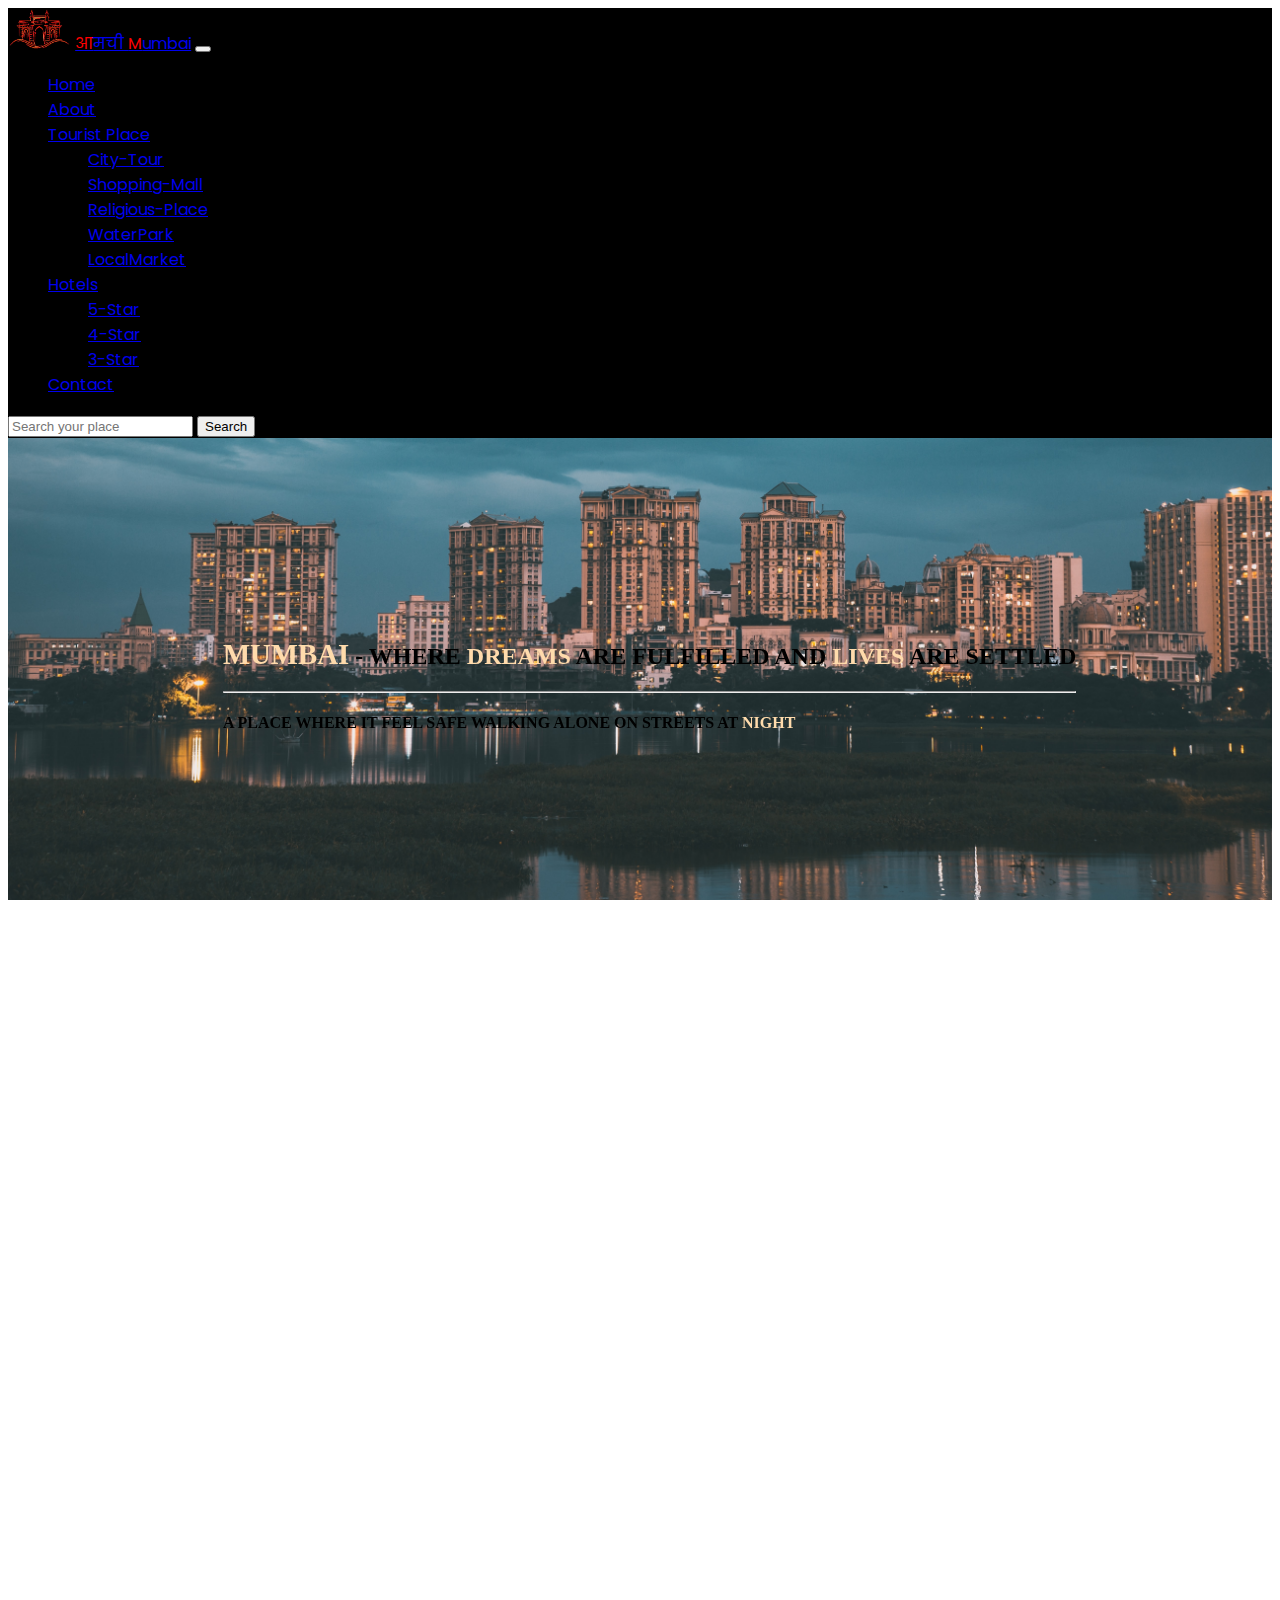
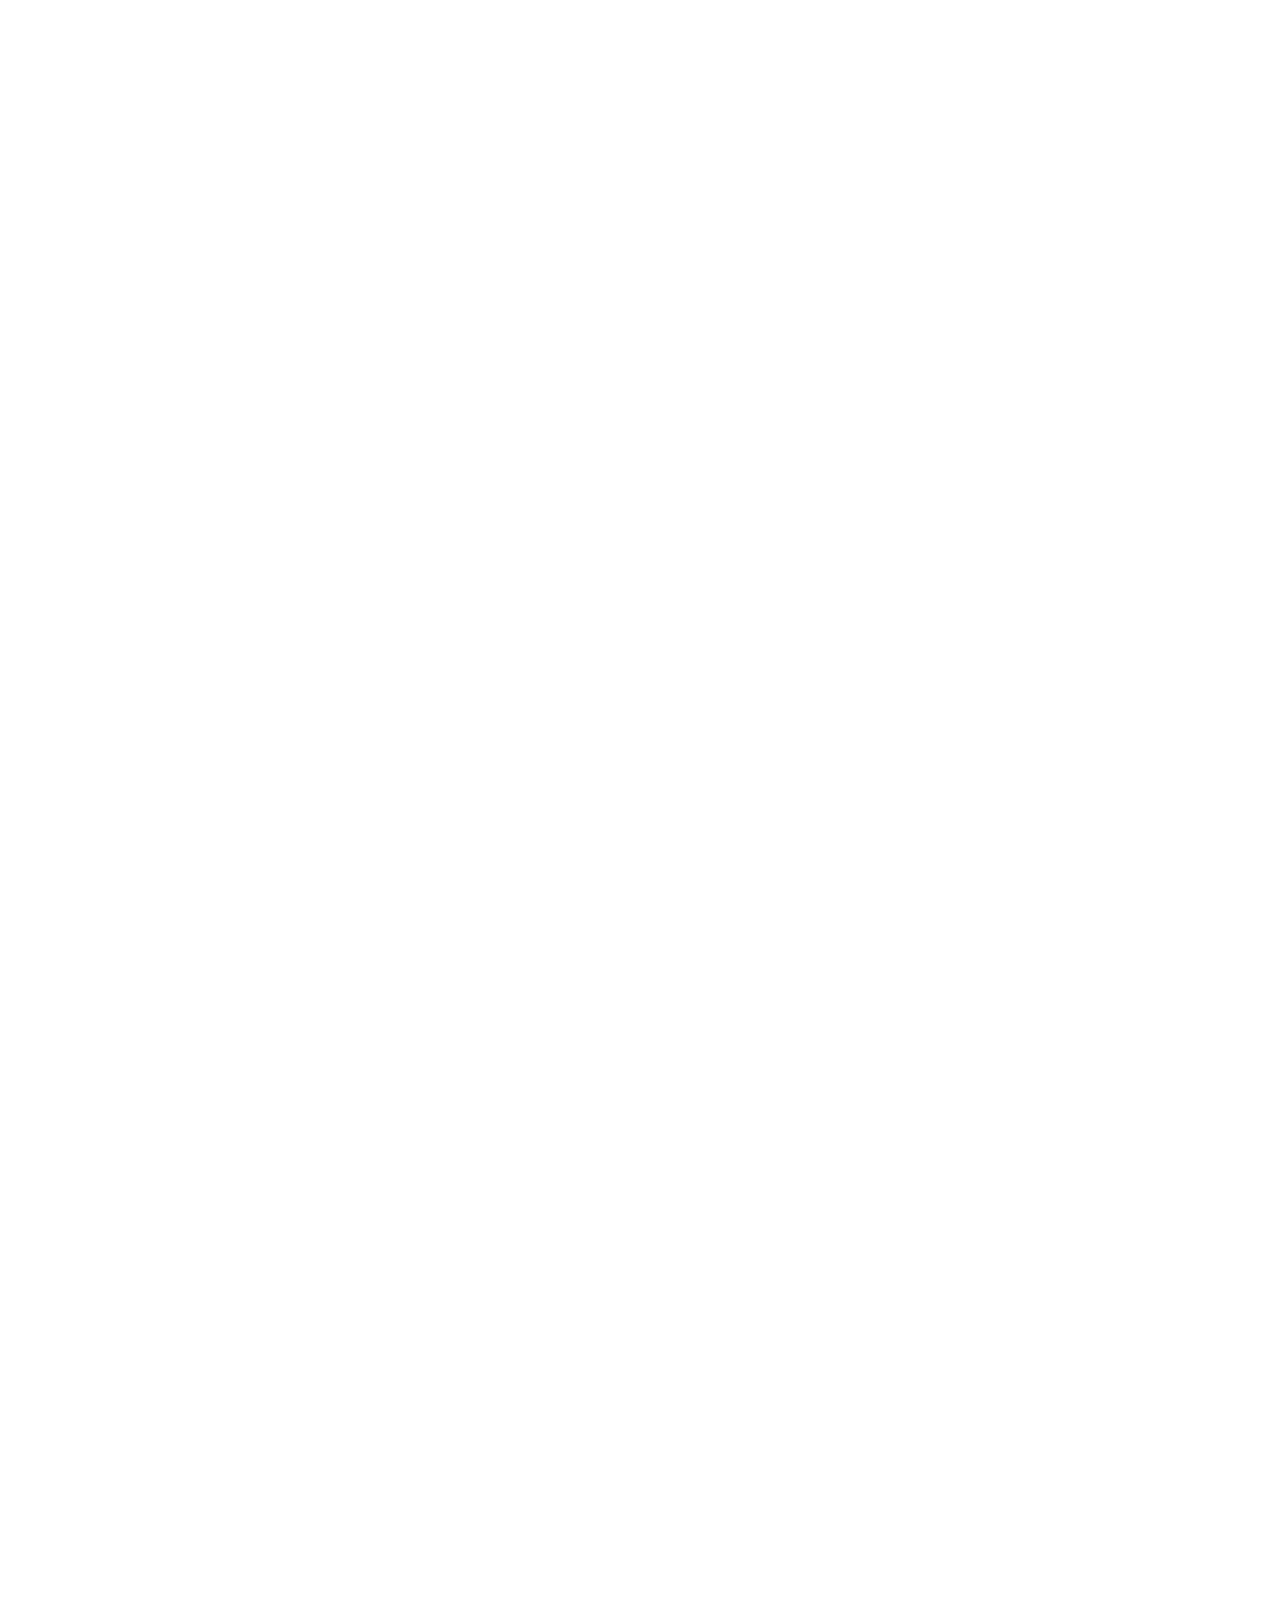
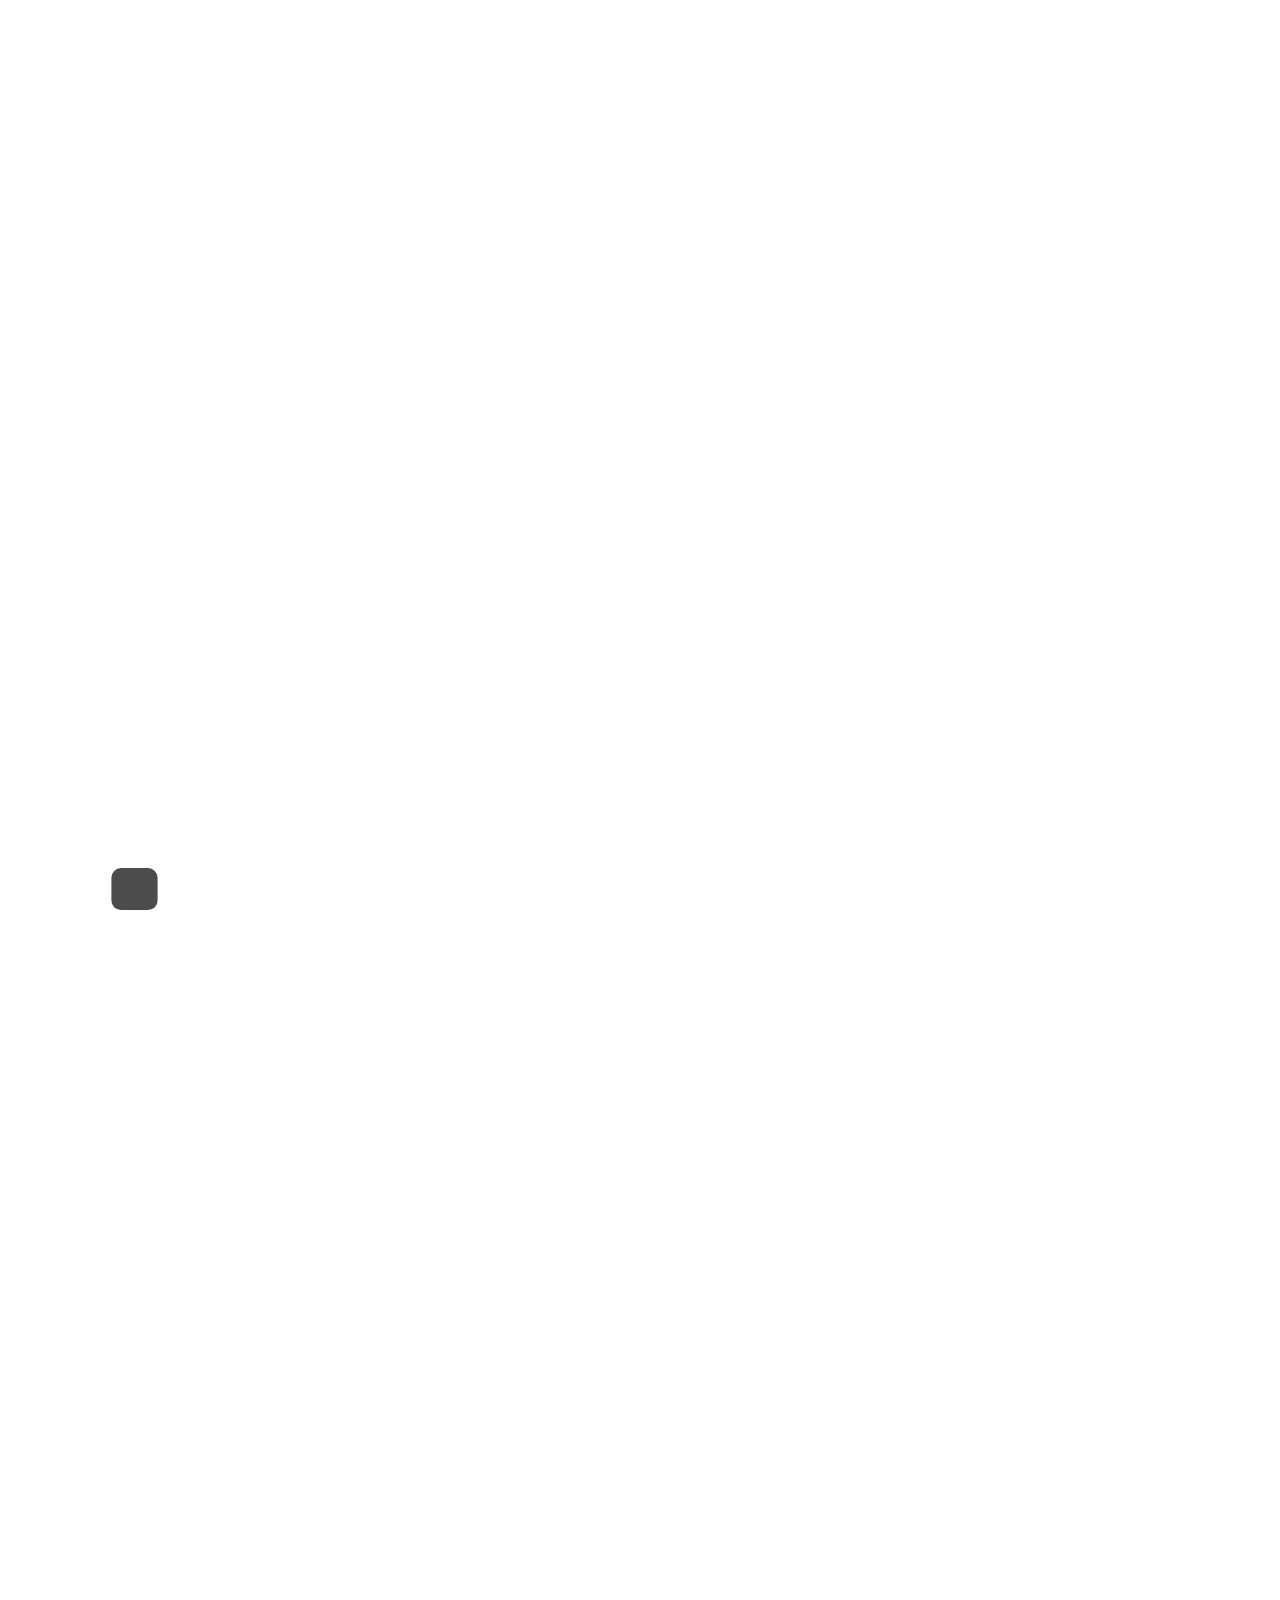
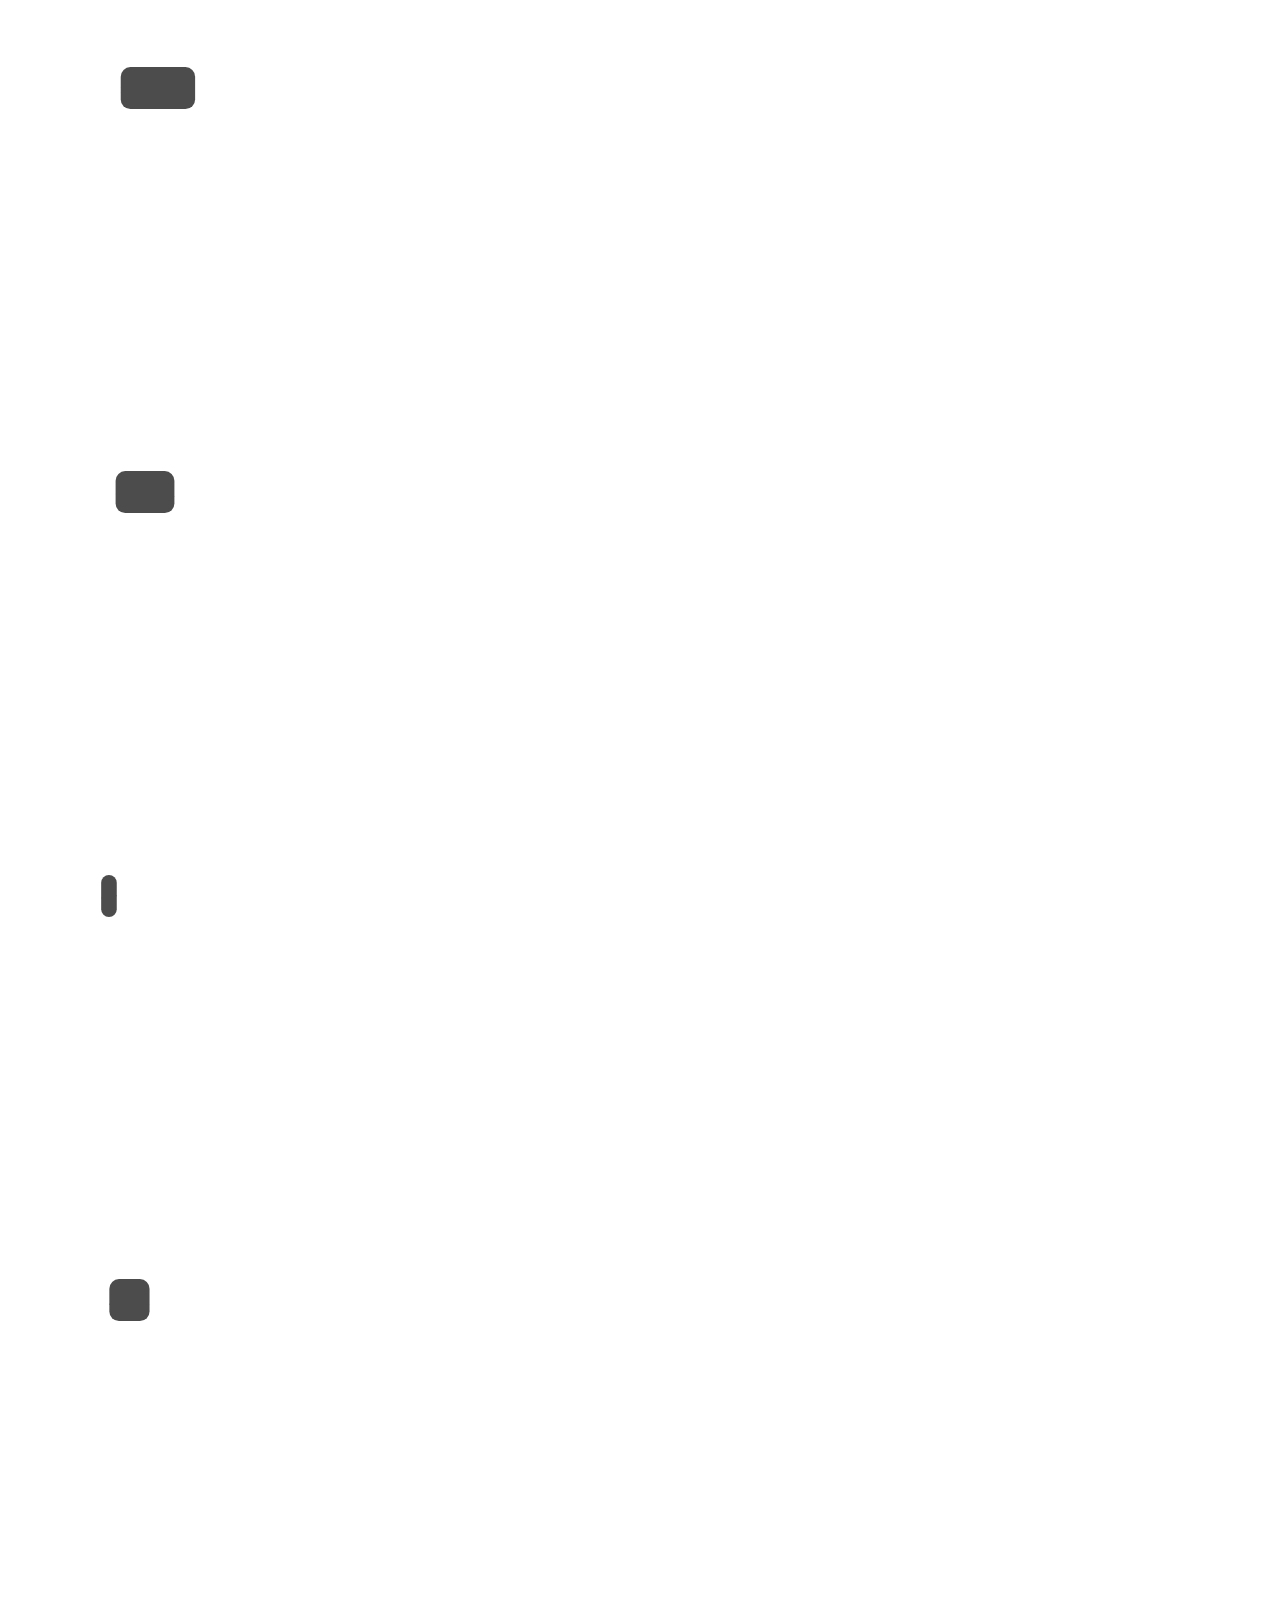
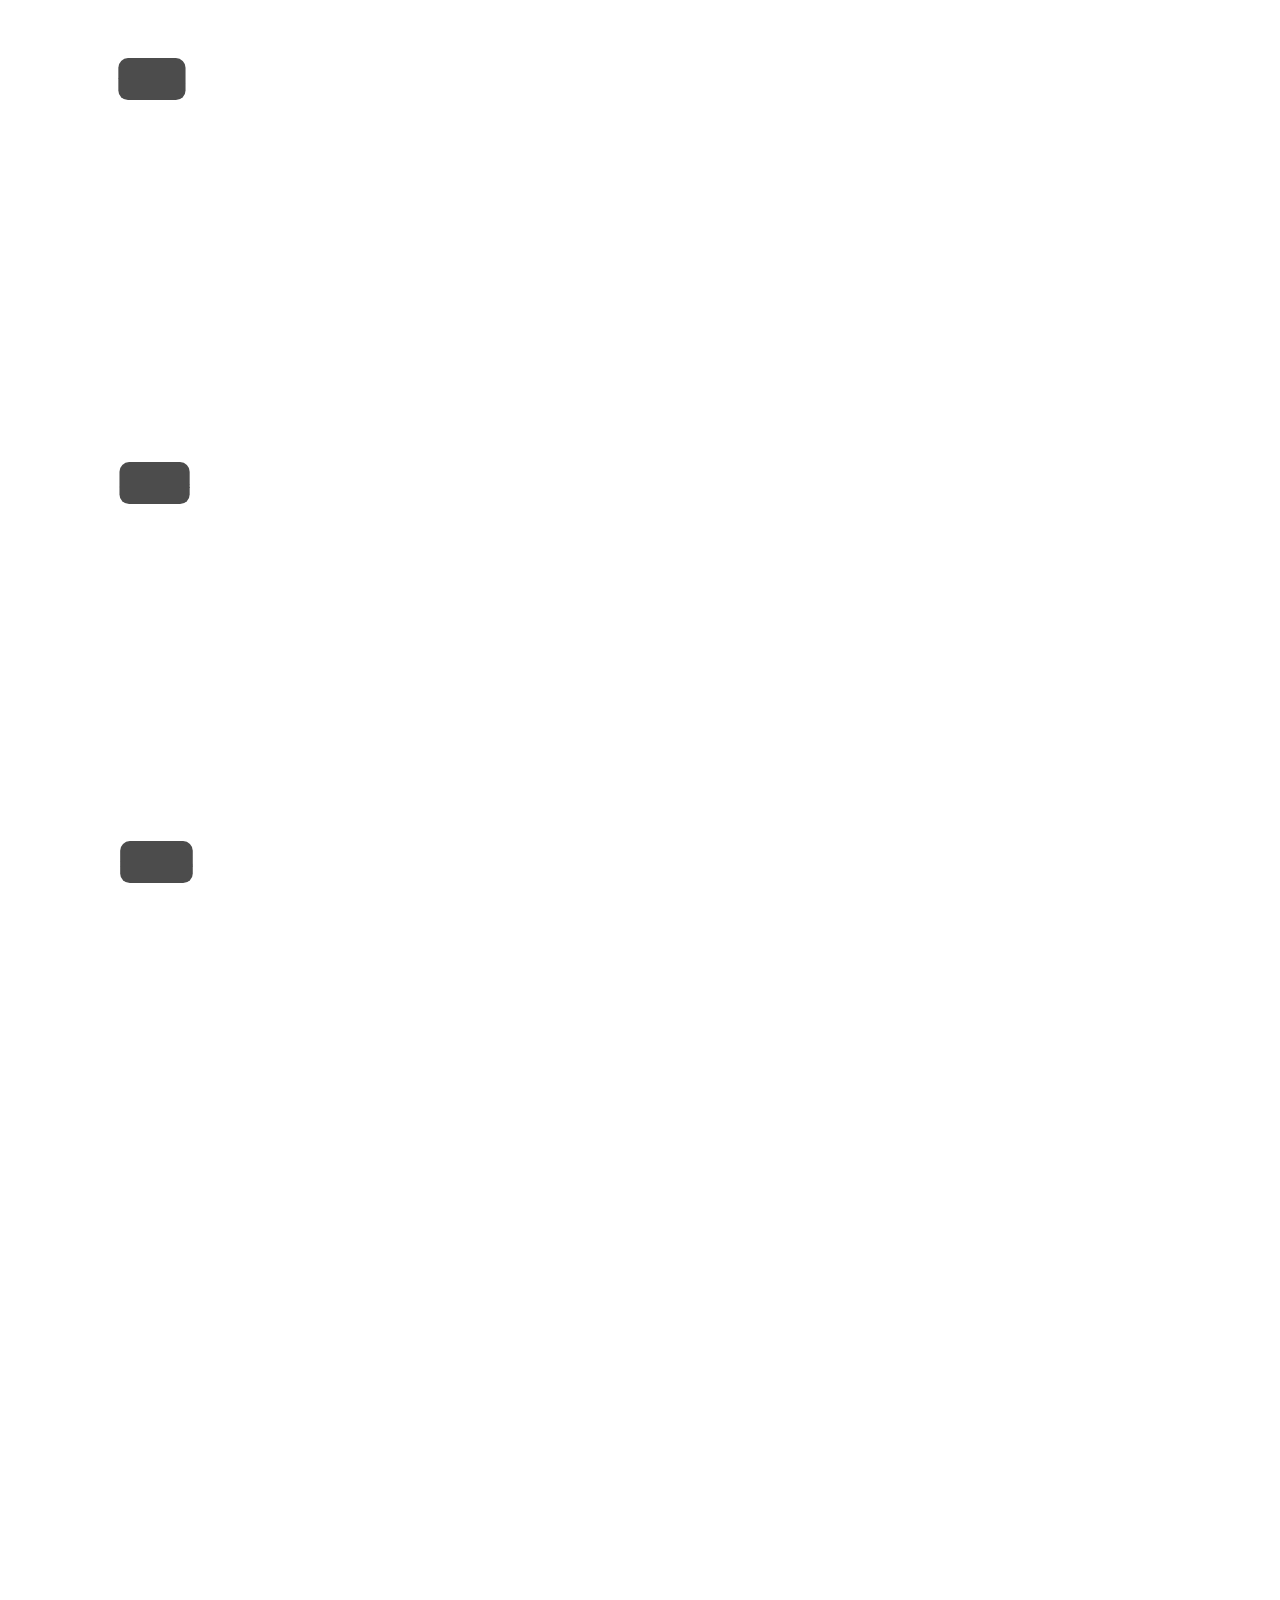
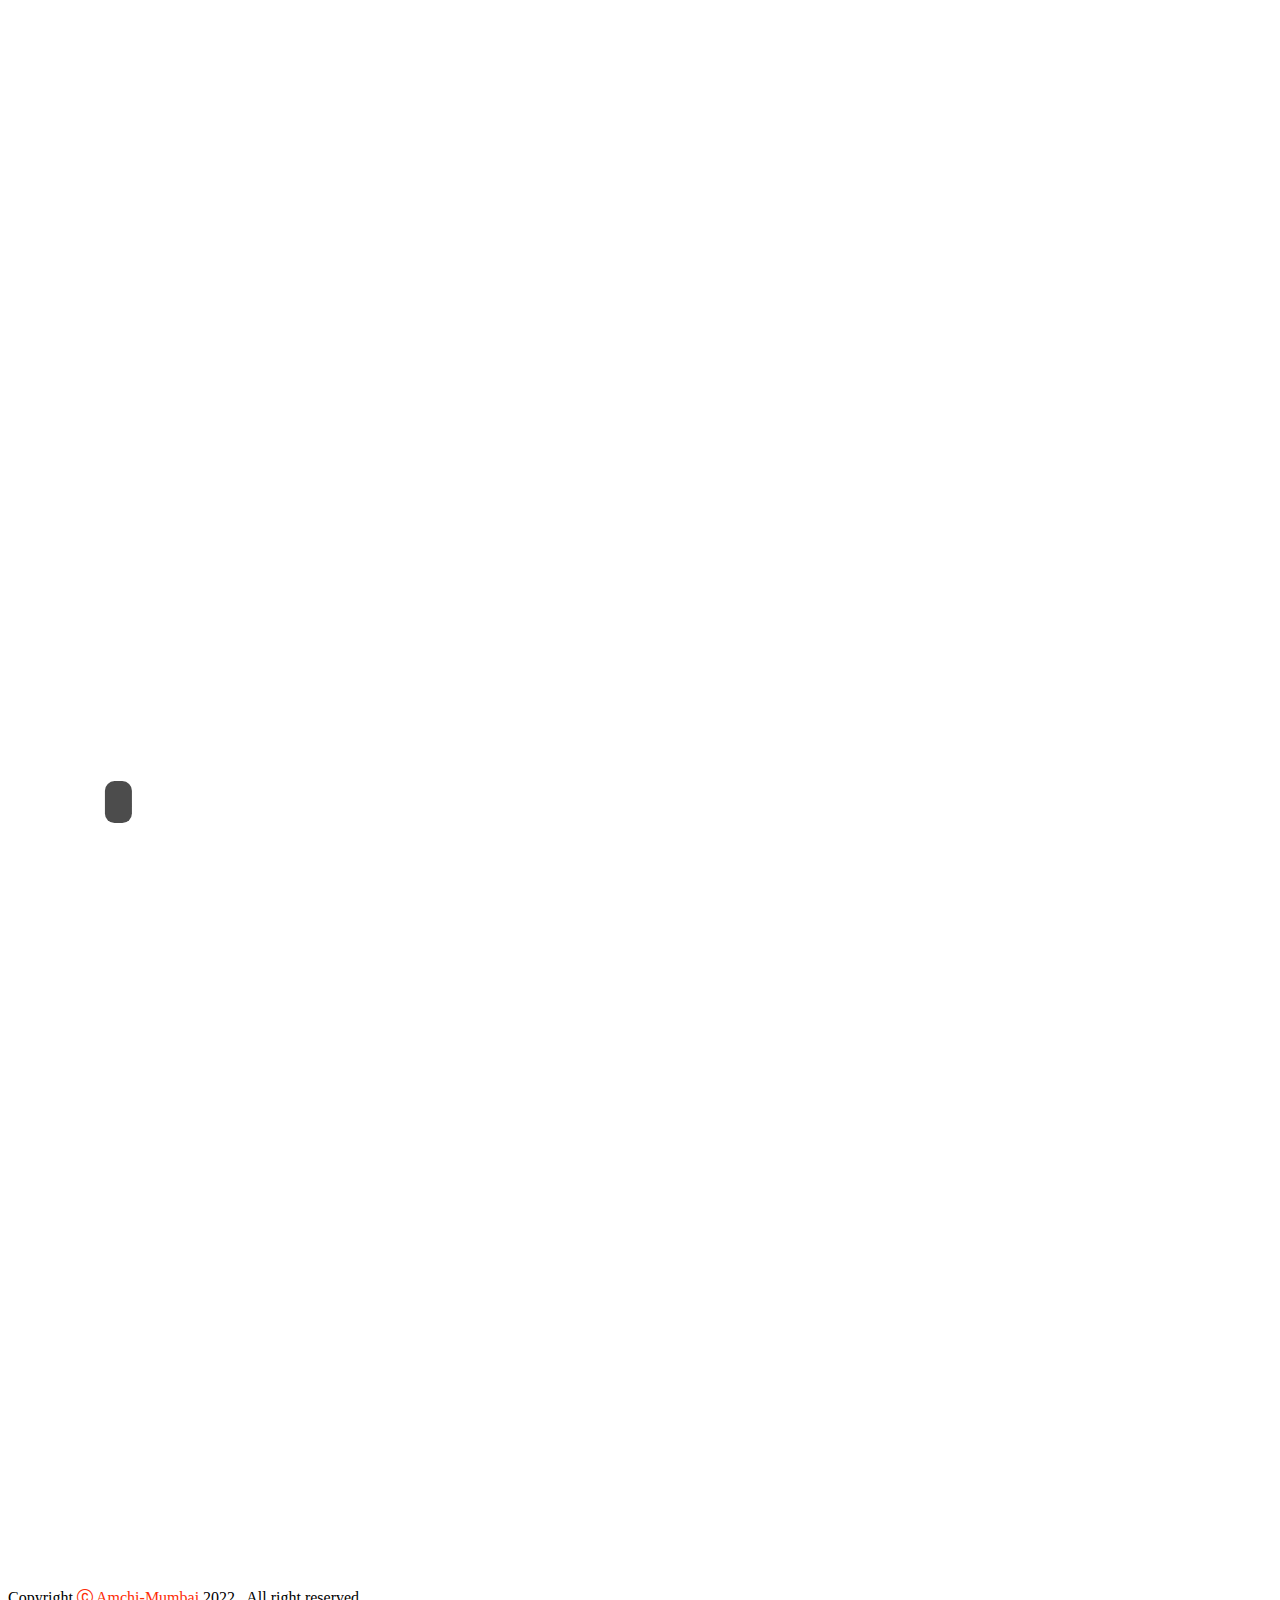
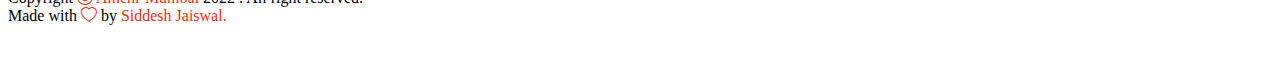
<file: index.html>
<!DOCTYPE html>
<html lang="en">
  <head>
    <meta charset="utf-8" />
    <meta name="viewport" content="width=device-width, initial-scale=1" />
    <title>Amchi Mumbai - A Tourist Guide</title>
    <link rel="stylesheet" href="./Resources/style.css" />
    <!-- bootstrap icon -->
    <link
      rel="stylesheet"
      href="https://cdn.jsdelivr.net/npm/bootstrap-icons@1.9.1/font/bootstrap-icons.css"
    />
    <!-- css link -->
    <link
      href="https://cdn.jsdelivr.net/npm/bootstrap@5.2.0/dist/css/bootstrap.min.css"
      rel="stylesheet"
      integrity="sha384-gH2yIJqKdNHPEq0n4Mqa/HGKIhSkIHeL5AyhkYV8i59U5AR6csBvApHHNl/vI1Bx"
      crossorigin="anonymous"
    />
    <!-- animaton link -->
    <link rel="stylesheet" href="https://unpkg.com/aos@next/dist/aos.css" />

    <!-- favicon link -->
    <link rel="apple-touch-icon" sizes="180x180" href="/apple-touch-icon.png">
    <link rel="icon" type="image/png" sizes="32x32" href="/favicon-32x32.png">
    <link rel="icon" type="image/png" sizes="16x16" href="/favicon-16x16.png">
    <link rel="manifest" href="/site.webmanifest">
    <link rel="mask-icon" href="/safari-pinned-tab.svg" color="#5bbad5">
    <meta name="msapplication-TileColor" content="#da532c">
    <meta name="theme-color" content="#ffffff">
    <!-- favicon end of link -->
  </head>
  <body onload="preLoad()">
    <div class="row">
      <div class="col-12">
          <div id="loading"></div>
      </div>
    </div>
    <!-- navbar begin -->
    <nav
      class="navbar navbar-expand-lg navbar-dark fixed-top"
      style="background-color: black"
    >
      <div class="container-fluid">
        <img src="./Images/Logo.jpg" class="img-fluid logo" width="5%" />
        <a class="navbar-brand" href="#"
          ><span style="color: red">आ</span>मची
          <span style="color: red">M</span>umbai</a
        >
        <button
          class="navbar-toggler"
          type="button"
          data-bs-toggle="collapse"
          data-bs-target="#navbarSupportedContent"
          aria-controls="navbarSupportedContent"
          aria-expanded="false"
          aria-label="Toggle navigation"
        >
          <span class="navbar-toggler-icon"></span>
        </button>
        <div class="collapse navbar-collapse" id="navbarSupportedContent">
          <ul class="navbar-nav me-auto mb-2 mb-lg-0">
            <li class="nav-item">
              <a class="nav-link active" aria-current="page" href="#">Home</a>
            </li>
            <li class="nav-item">
              <a class="nav-link" href="about.html">About</a>
            </li>
            <li class="nav-item dropdown">
              <a
                class="nav-link dropdown-toggle"
                href="#"
                role="button"
                data-bs-toggle="dropdown"
                aria-expanded="false"
              >
                Tourist Place
              </a>
              <ul class="dropdown-menu">
                <li><a class="dropdown-item" href="city-tour.html">City-Tour</a></li>
                <li><a class="dropdown-item" href="./shoppingmall.html">Shopping-Mall</a></li>
                <li><a class="dropdown-item" href="./religious.html">Religious-Place</a></li>
                <li><a class="dropdown-item" href="./waterpark.html">WaterPark</a></li>
                <li><a class="dropdown-item" href="./localmarket.html">LocalMarket</a></li>
              </ul>
            </li>

            <li class="nav-item dropdown">
              <a
                class="nav-link dropdown-toggle"
                href="#"
                role="button"
                data-bs-toggle="dropdown"
                aria-expanded="false"
              >
                Hotels
              </a>
              <ul class="dropdown-menu">
                <li><a class="dropdown-item" href="./5starhotel.html">5-Star</a></li>
                <li><a class="dropdown-item" href="./4starhotel.html">4-Star</a></li>
                <li><a class="dropdown-item" href="./3starhotel.html">3-Star</a></li>
              </ul>
            </li>

            <li class="nav-item">
              <a class="nav-link" href="contact.html">Contact</a>
            </li>
          </ul>
          <form class="d-flex" role="search">
            <input
              class="form-control me-2"
              type="search"
              placeholder="Search your place"
              aria-label="Search" id="input-text"
            />
            <button class="btn btn-outline-light" type="button" onclick="searchContext()">Search</button>
          </form>
        </div>
      </div>
    </nav>
    <!-- navbar end -->
    

    <div class="container-fluid">
      <div class="row justify-content-center">
        <div class="col-12 header" style="position: relative">
          <div class="row">
            <div
              class="col-8 text-white text-center font-inside-head"
              style="position: absolute; top: 20%; left: 17%" data-aos="fade-up" data-aos-duration="2000"
            >
              <h2 class="static-txt" style="margin-right: 0; padding-right: 0">
                <big style="color: #ffdbac">Mumbai</big> - where
                <span style="color: #ffdbac">dreams</span> are fulfilled and
                <span style="color: #ffdbac">lives</span> are settled
              </h2>
              <hr />
              <h4 style="text-transform: uppercase" class="static-txt">
                A place where it feel safe walking alone on streets at
                <span
                  style="color: #ffdbac;
                  "
                  >night</span
                >
              </h4>
            </div>
          </div>
        </div>
      </div>

      <!-- end of header part -->

      <!-- begin of history part -->
      <div
        class="row justify-content-evenly text-white bg-dark text-center pt-3"
      >
        <div class="col-lg-11" data-aos="fade-up" data-aos-duration="2000">
          <h1 class="history-head">History of <span
            style="color: #ffdbac;
            "
            >Mumbai</span
          ></h1>
          <hr />
        </div>
      </div>
      <div
        class="row justify-content-evenly text-white bg-dark text-center pt-3"
      >
        <div class="col-lg-4" data-aos="fade-up" data-aos-duration="2000">
          <img
            src="./Images/History-Image1.jpg"
            class="img-fluid"
          />
        </div>
        <div class="col-lg-6  down-content-para" style="text-align: justify" data-aos="fade-up" data-aos-duration="2000">
          <p>
            Mumbai, formerly Bombay, city, capital of Maharashtra state,
            southwestern India. It is the country’s financial and commercial
            centre and its principal port on the Arabian Sea.Explore Mumbai, the
            most populous city and the country's financial and commercial
            center.Mumbai is India’s most-populous city, and it is one of the
            largest and most densely populated urban areas in the world. It was
            built on a site of ancient settlement, and it took its name from the
            local goddess Mumba—a form of Parvati, the consort of Shiva, one of
            the principal deities of Hinduism—whose temple once stood in what is
            now the southeastern section of the city.Mumbai, long the centre of
            India’s cotton textile industry, subsequently developed a highly
            diversified manufacturing sector that included an increasingly
            important information technology (IT) component. In addition, the
            city’s commercial and financial institutions are strong and
            vigorous, and Mumbai serves as the country’s financial hub.It became
            known as Bombay during the British colonial period, the name
            possibly an Anglicized corruption of Mumbai or perhaps of Bom Baim,
            supposedly a Portuguese name for the locale.
          </p>
        </div>
      </div>
      <!-- end of history part -->
      <!-- heart of Mumbai begin -->
      <div
        class="row justify-content-evenly text-white bg-dark text-center pt-3" 
      >
        <div class="col-lg-11" data-aos="fade-up" data-aos-duration="2000">
          <h1 class="history-head">Heart of Mumbai - The
            <span style="color: rgb(245, 217, 58)">Local</span> Train
          </h1>
          <hr />
        </div>
      </div>
      <div
        class="row justify-content-evenly text-white bg-dark text-center pt-3"
      >
        <div class="col-lg-4" data-aos="fade-up" data-aos-duration="2000">
          <img
            src="Images/localtrain.webp"
            class="img-fluid"
          />
        </div>
        <div class="col-lg-6  down-content-para" style="text-align: justify" data-aos="fade-up" data-aos-duration="2000">
          <p>
            The Mumbai Suburban Railway also called a local train, is bifurcated
            into inner suburban railway lines from the mainline to serve the
            Mumbai Metropolitan Region in a better way. It's the 3rd largest
            suburban rail network with a route length of 427 km after Kolkata,
            Chennai, and the 3rd busiest in terms of passengers after Mumbai and
            Kolkata. Approximately 2342 local trains are operated by Mumbai
            Suburban Railway and carry more than 7.5 million passengers on daily
            basis between 4:00 am to 01:00 am.Today with the Western, Central,
            Harbour and Trans-Harbour line catering to more than
            seven-and-a-half million commuters on a daily basis, 2,342 train
            services running from 4am to 1am – and some beyond – Mumbai’s
            suburban train network is one of the busiest train systems in the
            world. Much like the various ups and downs in the city’s history,
            the trains too have numerous fatalities from overcrowding,
            derailments and other tragedies. The train system has been targeted
            during various terrorist attacks, including serial bomb blasts in
            2006 which killed 209 people.
          </p>
        </div>
      </div>
      <!-- heart of mumbai end -->
      <!-- begin of education -->
      <div
        class="row justify-content-evenly text-white bg-dark text-center pt-3"
      >
        <div class="col-lg-11" data-aos="fade-up" data-aos-duration="2000">
          <h1 class="history-head">Education - Mumbai University</h1>
          <hr />
        </div>
      </div>
      <div
        class="row justify-content-evenly text-white bg-dark text-center pt-3"
      >
        <div class="col-lg-4" data-aos="fade-up" data-aos-duration="2000">
          <img
            src="Images/mumbai_university.webp"
            class="img-fluid"
          />
        </div>
        <div class="col-lg-6 down-content-para" style="text-align: justify" data-aos="fade-up" data-aos-duration="2000">
          <p>
            Mumbai’s literacy rate is much higher than that of the country as a whole. Primary education is free and compulsory; it is the responsibility of the MCGM. Secondary education is provided largely by public schools that are supervised by the state government, as well as by several independently run private schools for students whose families can afford them. There also are public and private polytechnic institutes and institutions offering students a variety of degree and diploma courses in mechanical, electrical, and chemical engineering. The Indian Institute of Technology, operated by the central government, is located in the city. The University of Mumbai, established in 1857, has more than 100 constituent colleges and more than two dozen teaching departments. Several colleges in the state of Goa are affiliated with the university.The University of Mumbai, is one of the premiere universities of India, and has been featured in several magazines alongside other top universities. Most of the colleges affiliated to this university offer courses in streams, such as engineering, science, medicine, fashion designing and arts.
          </p>
        </div>
      </div>
      <!-- end of education system -->
      <!-- start of place of attraction -->
      <div class="row justify-content-evenly text-center pt-3">
        <div class="col-lg-11" data-aos="zoom-in" data-aos-duration="2000">
          <h1 class="history-head">Places to visit in Mumbai</h1>
          <hr>
        </div>
        <div class="col-md-3 places-animate" style="position:relative"><img src="Images/marine-drive.jpg" class="img-fluid h-100 image-placesss" data-aos="zoom-in" data-aos-duration="2000">
        <div class="row text-white" style="position:absolute;bottom:0; left:7%; background-color:black; padding-bottom:0; opacity:0.7;border-radius:16px;" data-aos="zoom-in" data-aos-duration="2000">
          <div class="col"><h5 style="padding-top:10px;">Marine Drive</h5></div>
        </div>
       </div>
        <div class="col-md-3 imageplace places-animate" style="position:relative"><img src="Images/Bandra_Worli_Seal_Link.jpg" class="img-fluid h-100 image-placesss" data-aos="zoom-in" data-aos-duration="2000">
          <div class="row text-white" style="position:absolute;bottom:0; left:7%; background-color:black; padding-bottom:0; opacity:0.7;border-radius:16px;" data-aos="zoom-in" data-aos-duration="2000">
            <div class="col"><h5 style="padding-top:10px;">Bandra Worli Sealink</h5></div>
          </div>
        </div>
        <div class="col-md-3 imageplace places-animate" style="position:relative"><img src="Images/gwindia.jpg" class="img-fluid h-100 image-placesss" data-aos="zoom-in" data-aos-duration="2000">
          <div class="row text-white" style="position:absolute;bottom:0; left:7%; background-color:black; padding-bottom:0; opacity:0.7;border-radius:16px;" data-aos="zoom-in" data-aos-duration="2000">
            <div class="col"><h5 style="padding-top:10px;">Gateway of India</h5></div>
          </div>
        </div>  
      </div>
      <!-- end of place attraction -->

      <!-- Part2 place  -->
      <div class="row justify-content-evenly text-center pt-3">
      <div class="col-md-3 places-animate" style="position:relative"><img src="Images/cst.jpg" class="img-fluid h-100 image-placesss" data-aos="zoom-in" data-aos-duration="2000">
        <div class="row text-white" style="position:absolute;bottom:0; left:7%; background-color:black; padding-bottom:0; opacity:0.7;border-radius:16px;" data-aos="zoom-in" data-aos-duration="2000">
          <div class="col"><h5 style="padding-top:10px;">CST</h5></div>
        </div>
       </div>
        <div class="col-md-3 imageplace places-animate" style="position:relative"><img src="Images/chowpatti.jpg" class="img-fluid h-100 image-placesss" data-aos="zoom-in" data-aos-duration="2000">
          <div class="row text-white" style="position:absolute;bottom:0; left:7%; background-color:black; padding-bottom:0; opacity:0.7;border-radius:16px;" data-aos="zoom-in" data-aos-duration="2000">
            <div class="col"><h5 style="padding-top:10px;">Juhu Beach</h5></div>
          </div>
        </div>
        <div class="col-md-3 imageplace places-animate" style="position:relative"><img src="Images/stadium.jpg" class="img-fluid h-100 image-placesss" data-aos="zoom-in" data-aos-duration="2000">
          <div class="row text-white" style="position:absolute;bottom:0; left:7%; background-color:black; padding-bottom:0; opacity:0.7;border-radius:16px;" data-aos="zoom-in" data-aos-duration="2000">
            <div class="col"><h5 style="padding-top:10px;">Wankhede Stadium</h5></div>
          </div>
        </div>  
      </div>
      <!-- end -->
      <!-- start of 3rd session -->
      <div class="row justify-content-evenly text-center pt-3 pb-2">
        <div class="col-md-3 places-animate" style="position:relative"><img src="Images/temple.jpg" class="img-fluid h-100 image-placesss" data-aos="zoom-in" data-aos-duration="2000">
          <div class="row text-white" style="position:absolute;bottom:0; left:7%; background-color:black; padding-bottom:0; opacity:0.7;border-radius:16px;" data-aos="zoom-in" data-aos-duration="2000">
            <div class="col"><h5 style="padding-top:10px;">Shree Siddhivinayak</h5></div>
          </div>
         </div>
          <div class="col-md-3 imageplace places-animate" style="position:relative"><img src="Images/mt-mary-basilica.jpg" class="img-fluid h-100 image-placesss" data-aos="zoom-in" data-aos-duration="2000">
            <div class="row text-white" style="bottom:0; left:7%; background-color:black; padding-bottom:0; opacity:0.7;border-radius:16px;position: absolute;" data-aos="zoom-in" data-aos-duration="2000">
              <div class="col"><h5 style="padding-top:10px;">Mount Mary Basilica</h5></div>
            </div>
          </div>
          <div class="col-md-3 imageplace places-animate" style="position:relative"><img src="Images/rp-3.jpg" class="img-fluid h-100 image-placesss" data-aos="zoom-in" data-aos-duration="2000">
            <div class="row text-white" style="position:absolute;bottom:0; left:7%; background-color:black; padding-bottom:0; opacity:0.7;bottom:0; left:7%; background-color:black; padding-bottom:0; opacity:0.7;border-radius:16px;" data-aos="zoom-in" data-aos-duration="2000">
              <div class="col"><h5 style="padding-top:10px;">Haji Ali</h5></div>
            </div>
          </div>  
        </div>
        <!-- end -->
      <!-- end -->
      <div class="row justify-content-center text-center mt-3 mb-3">
        <div class="col" data-aos="fade-up" data-aos-duration="2000">
          <a href="https://yometro.com/travel-guide/places-to-visit-in-mumbai#" target="_blank"><button class="btn btn-outline-dark" type="submit">Explore more places</button></a>
        </div>
      </div>
<!-- start of footer -->
<div class="row bg-dark text-white pt-3 history-head justify-content-evenly" style="text-align:justify;">
  <div class="col-sm-3 " data-aos="fade-up" data-aos-duration="2000">
    <h4><span style="color:rgb(253, 44, 7)">A</span>mchi-<span style="color:rgb(253, 44, 7)">M</span>umbai</h4>
    <p>Amchi-Mumbai is tourist guide and accomodation recommendation website that help the tourists with best place to visit in mumbai and hotel to stay in best place.</p>
    <h4><i class="bi bi-facebook m-2 bi-home"></i><i class="bi bi-instagram m-2 bi-home"></i><i class="bi bi-twitter m-2 bi-home"></i><i class="bi bi-pinterest m-2 bi-home"></i></h4>
  </div>
  <div class="col-sm-2 " data-aos="fade-up" data-aos-duration="2000">
    <h4>Information</h4>
    <p>Career<br>Case Studies<br>Trust & Safety<br>Business<br>Social Impact<br>Equity & Diversity<br>Logo & Guideline</p>
  </div>
  <div class="col-sm-2 " data-aos="fade-up" data-aos-duration="2000">
    <h4>Navigation</h4>
    <p>Home<br>About Us<br>Tourist Place<br>Hotels<br>WaterPark<br>Contact Us<br>Features</p>
  </div>
  <div class="col-sm-3 " data-aos="fade-up" data-aos-duration="2000">
    <h4>Request A Quote</h4>
    <form>
      <div class="mb-3">
        <input type="text" class="form-control" id="exampleInputEmail1" aria-describedby="emailHelp" placeholder="Your Name">
      </div>
      <div class="mb-3">
        <input type="email" class="form-control" id="exampleInputEmail1" aria-describedby="emailHelp" placeholder="Your Email">
      </div>
      <div class="mb-2">
        <textarea class="w-100 p-1" style="height:10vh;border-radius:10px;" placeholder="Write your Message"></textarea>
      </div>
      <div class="mb-3">
        <button type="submit w-100" class="btn" style="background-color:rgb(253, 44, 7);color:white">Send Message</button>
      </div>
    </form>
  </div>
  
</div>
<div class="row justify-content-center text-center bg-dark text-white">
  <div class="col-sm-8" ><p>Copyright <i class="bi bi-c-circle bi-home"></i> <span style="color:rgb(253, 44, 7)">Amchi-Mumbai</span> 2022 . All right reserved.<br>Made with <i class="bi bi-heart bi-home"></i> by <span style="color:rgb(253, 44, 7)">Siddesh Jaiswal. </span></p></div>
</div>
<!-- end of footer -->

      <!-- end of container-fluid -->
    </div>
    <script src="./app.js"></script>
    <!-- js part -->
    <script
      src="https://cdn.jsdelivr.net/npm/bootstrap@5.2.0/dist/js/bootstrap.bundle.min.js"
      integrity="sha384-A3rJD856KowSb7dwlZdYEkO39Gagi7vIsF0jrRAoQmDKKtQBHUuLZ9AsSv4jD4Xa"
      crossorigin="anonymous"
    ></script>
    <!-- aos js  -->
      <script src="https://unpkg.com/aos@next/dist/aos.js"></script>
  <script>
    AOS.init();
  </script>
  </body>
</html>
</file>
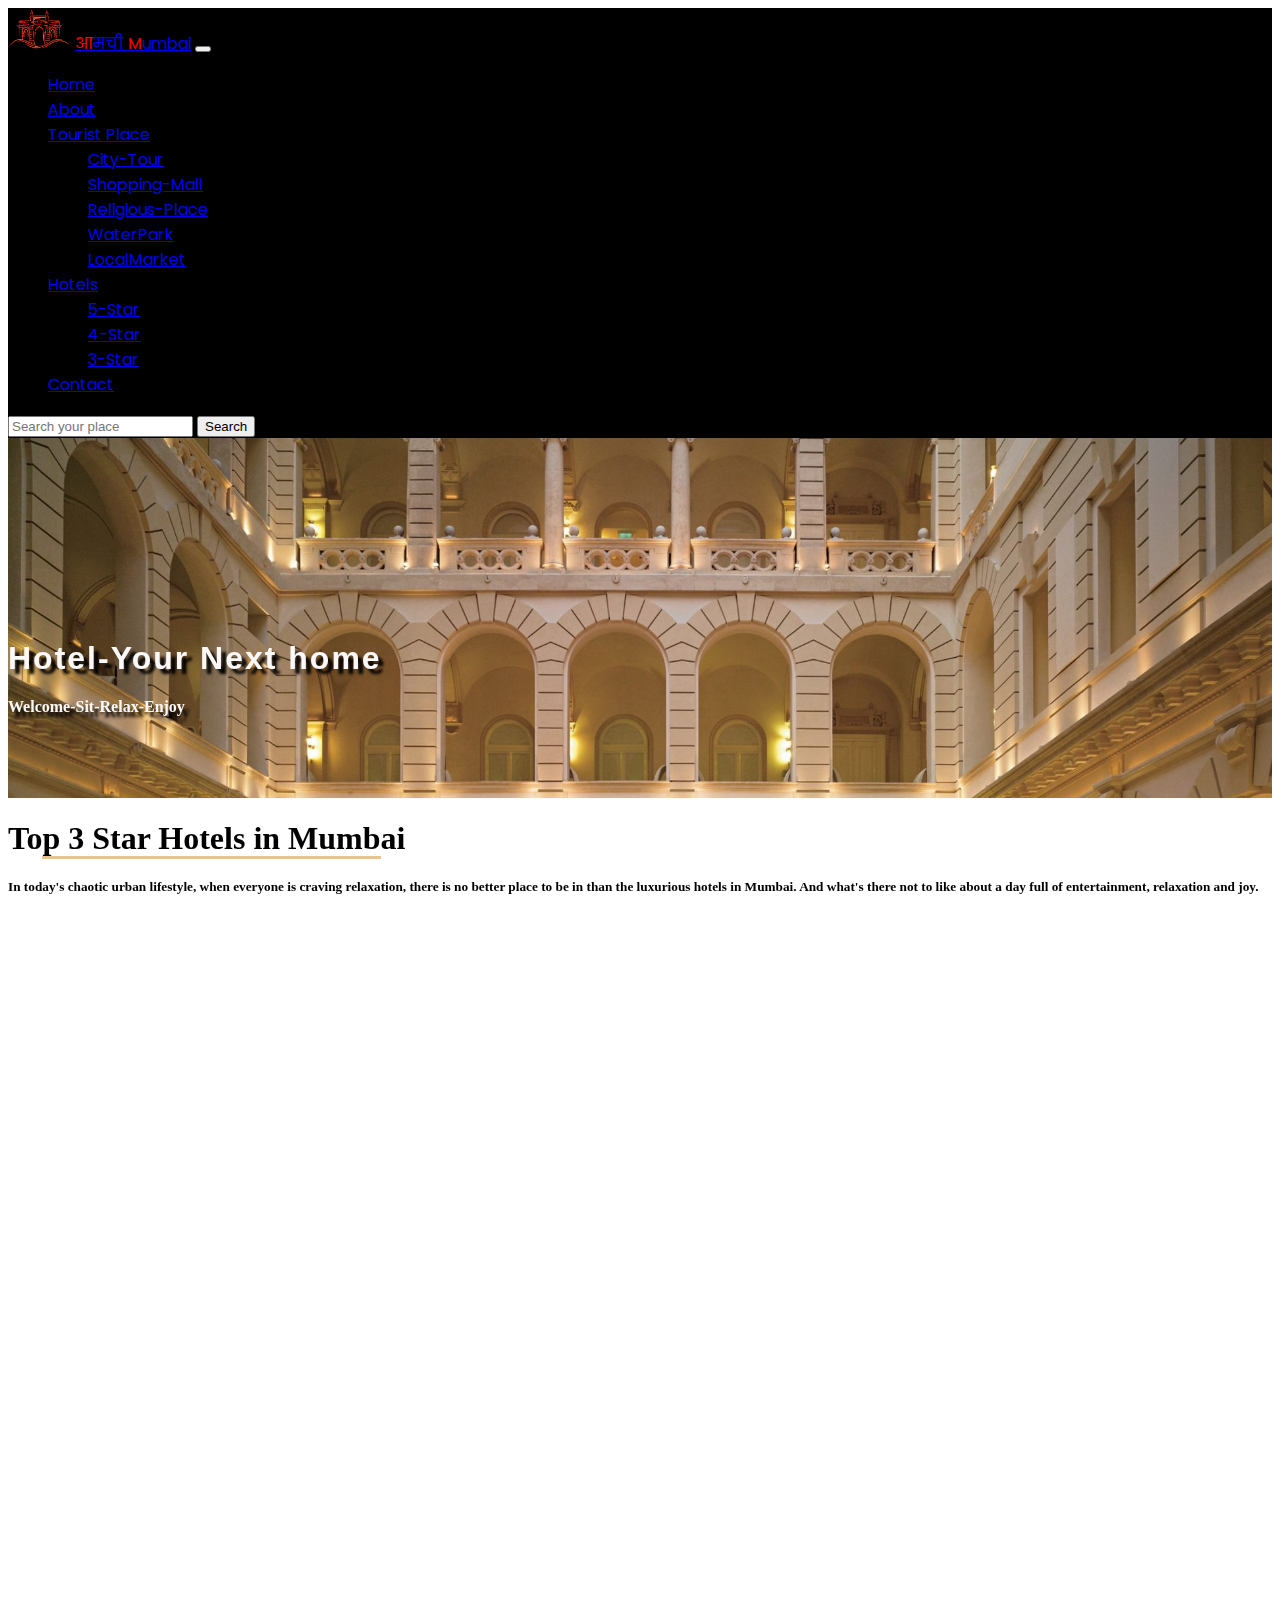
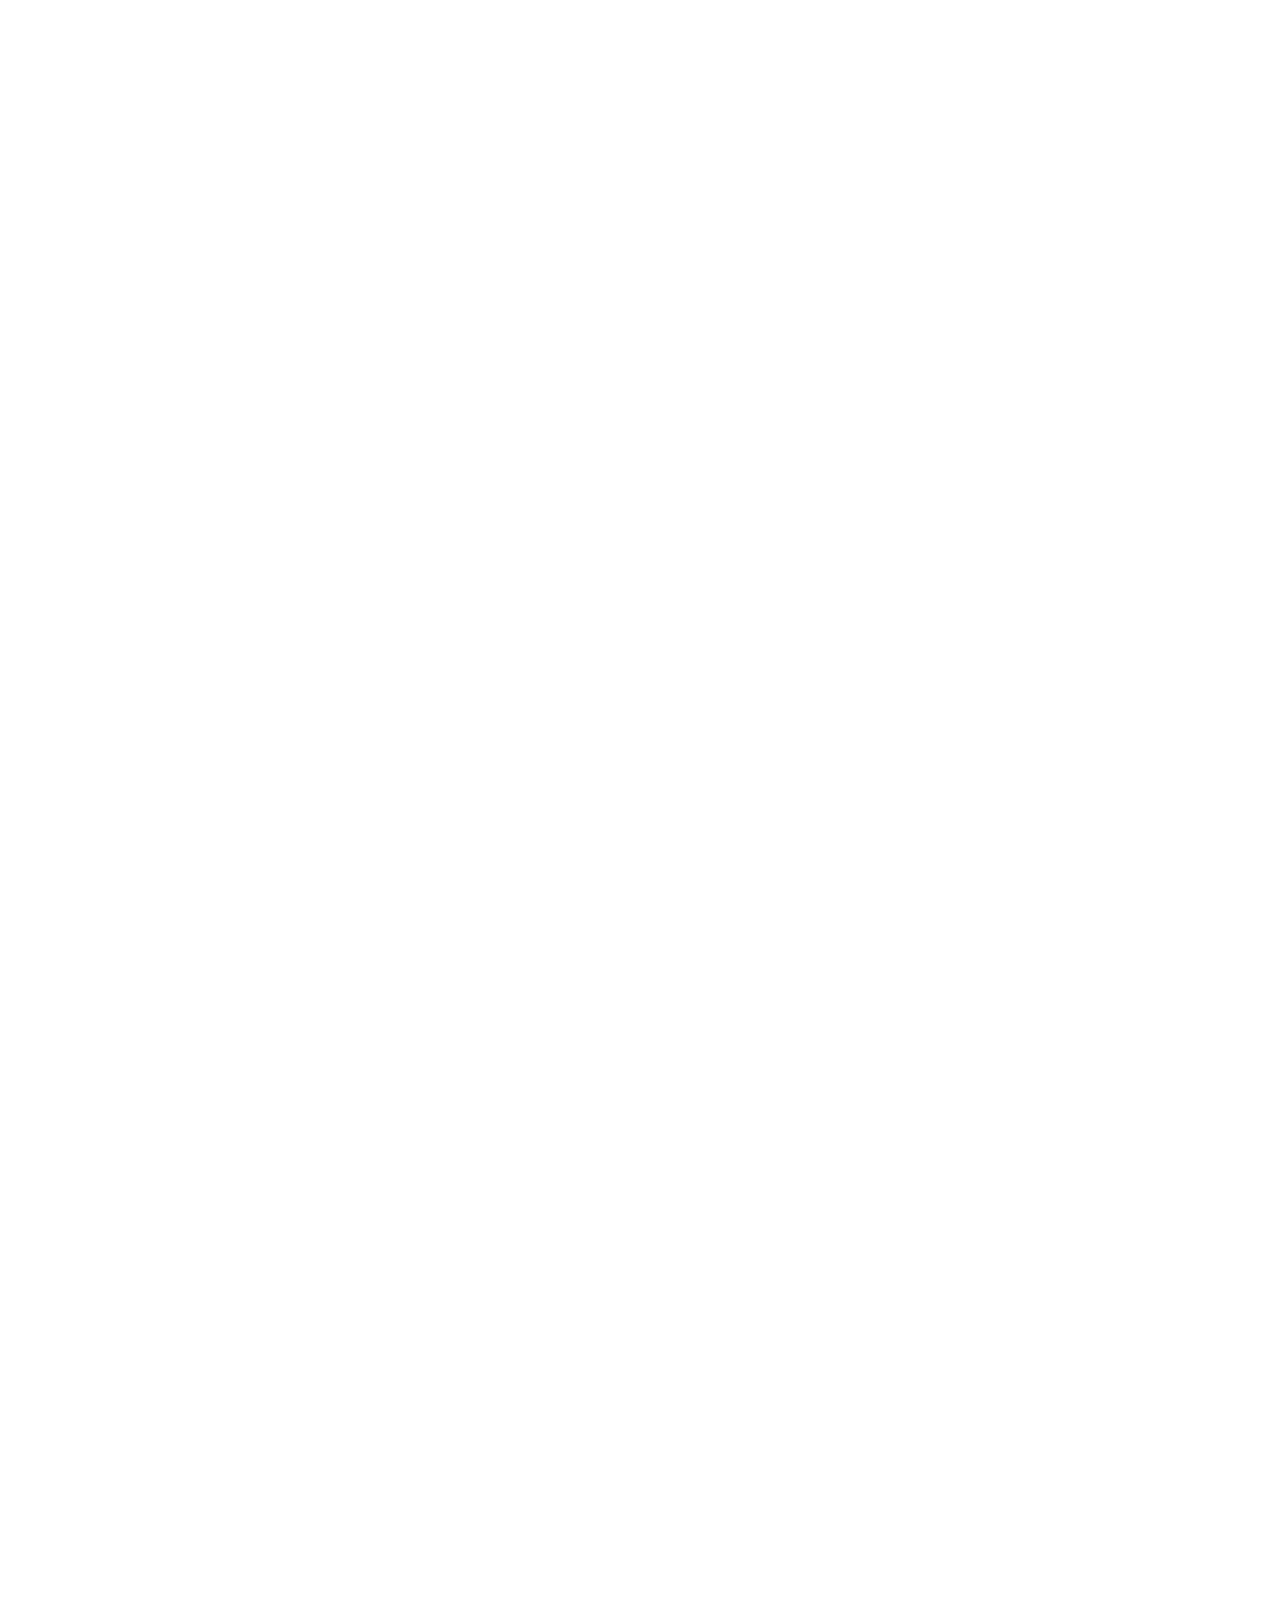
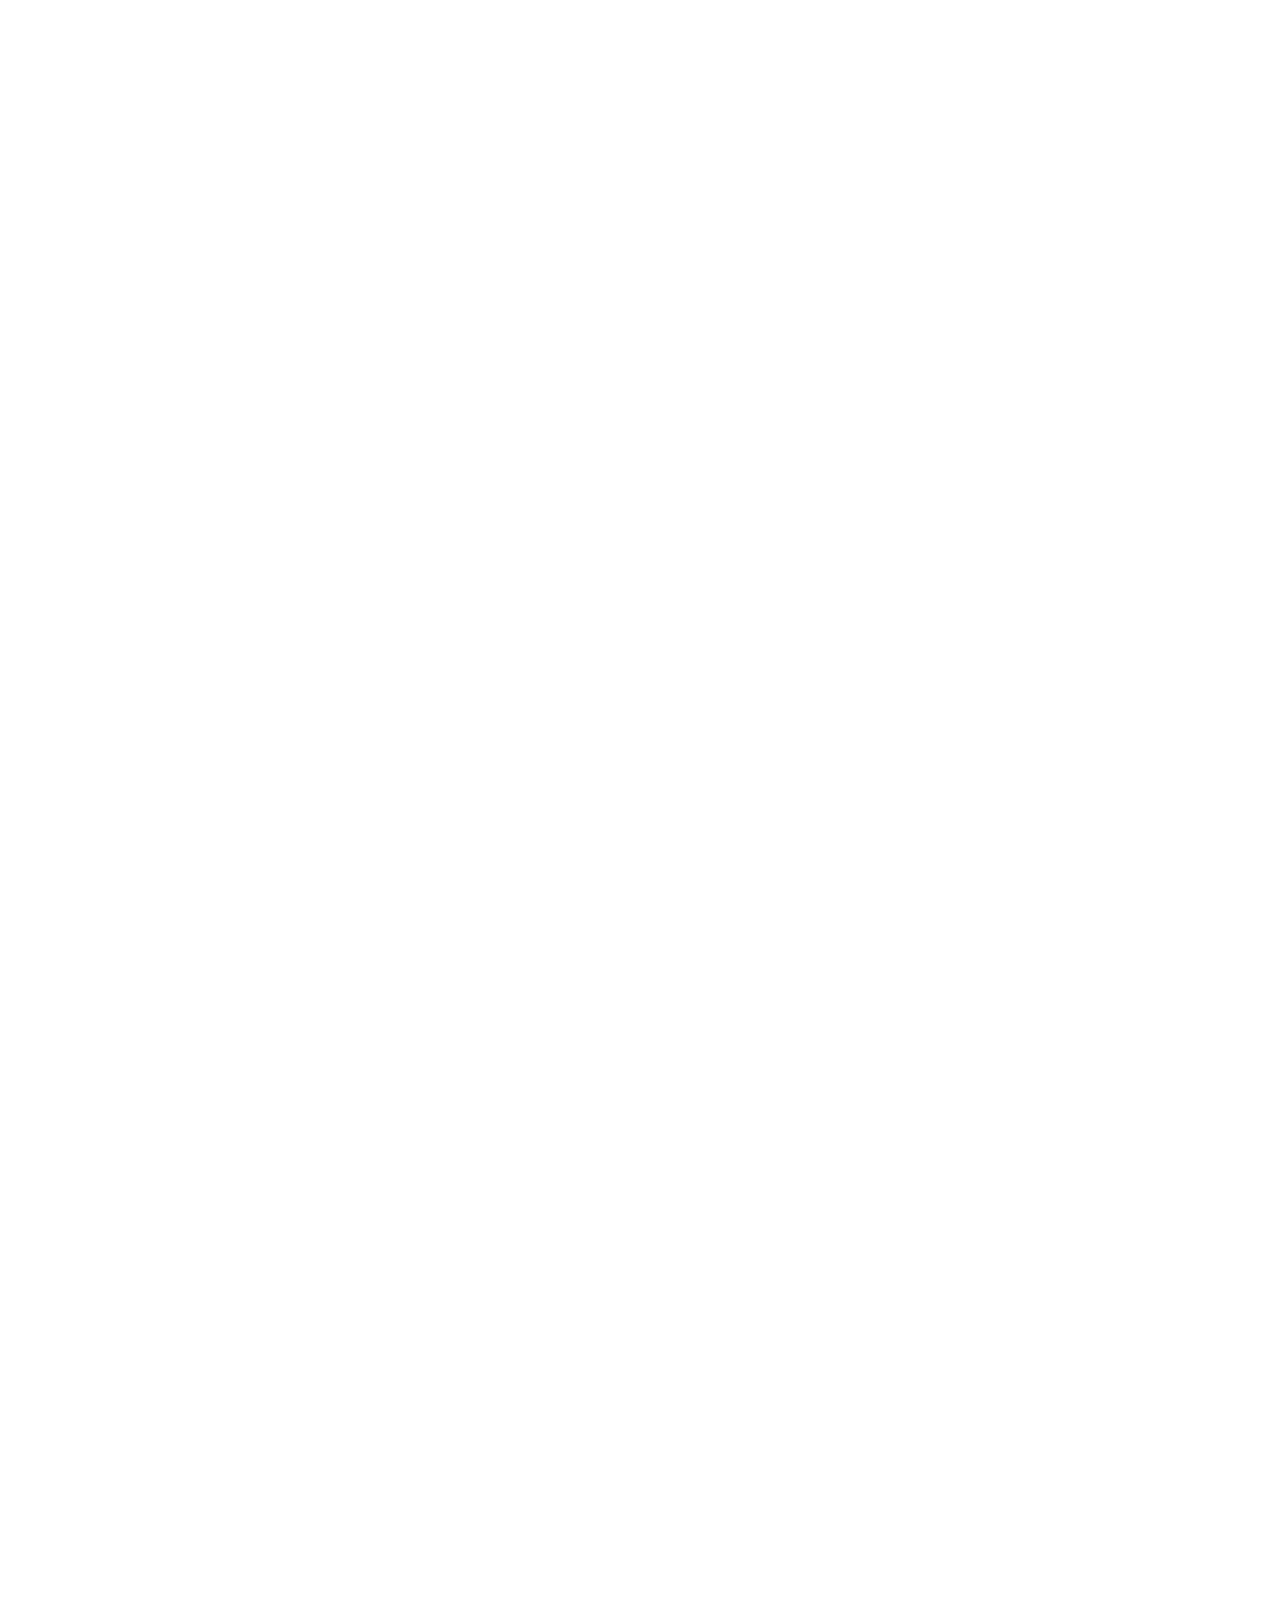
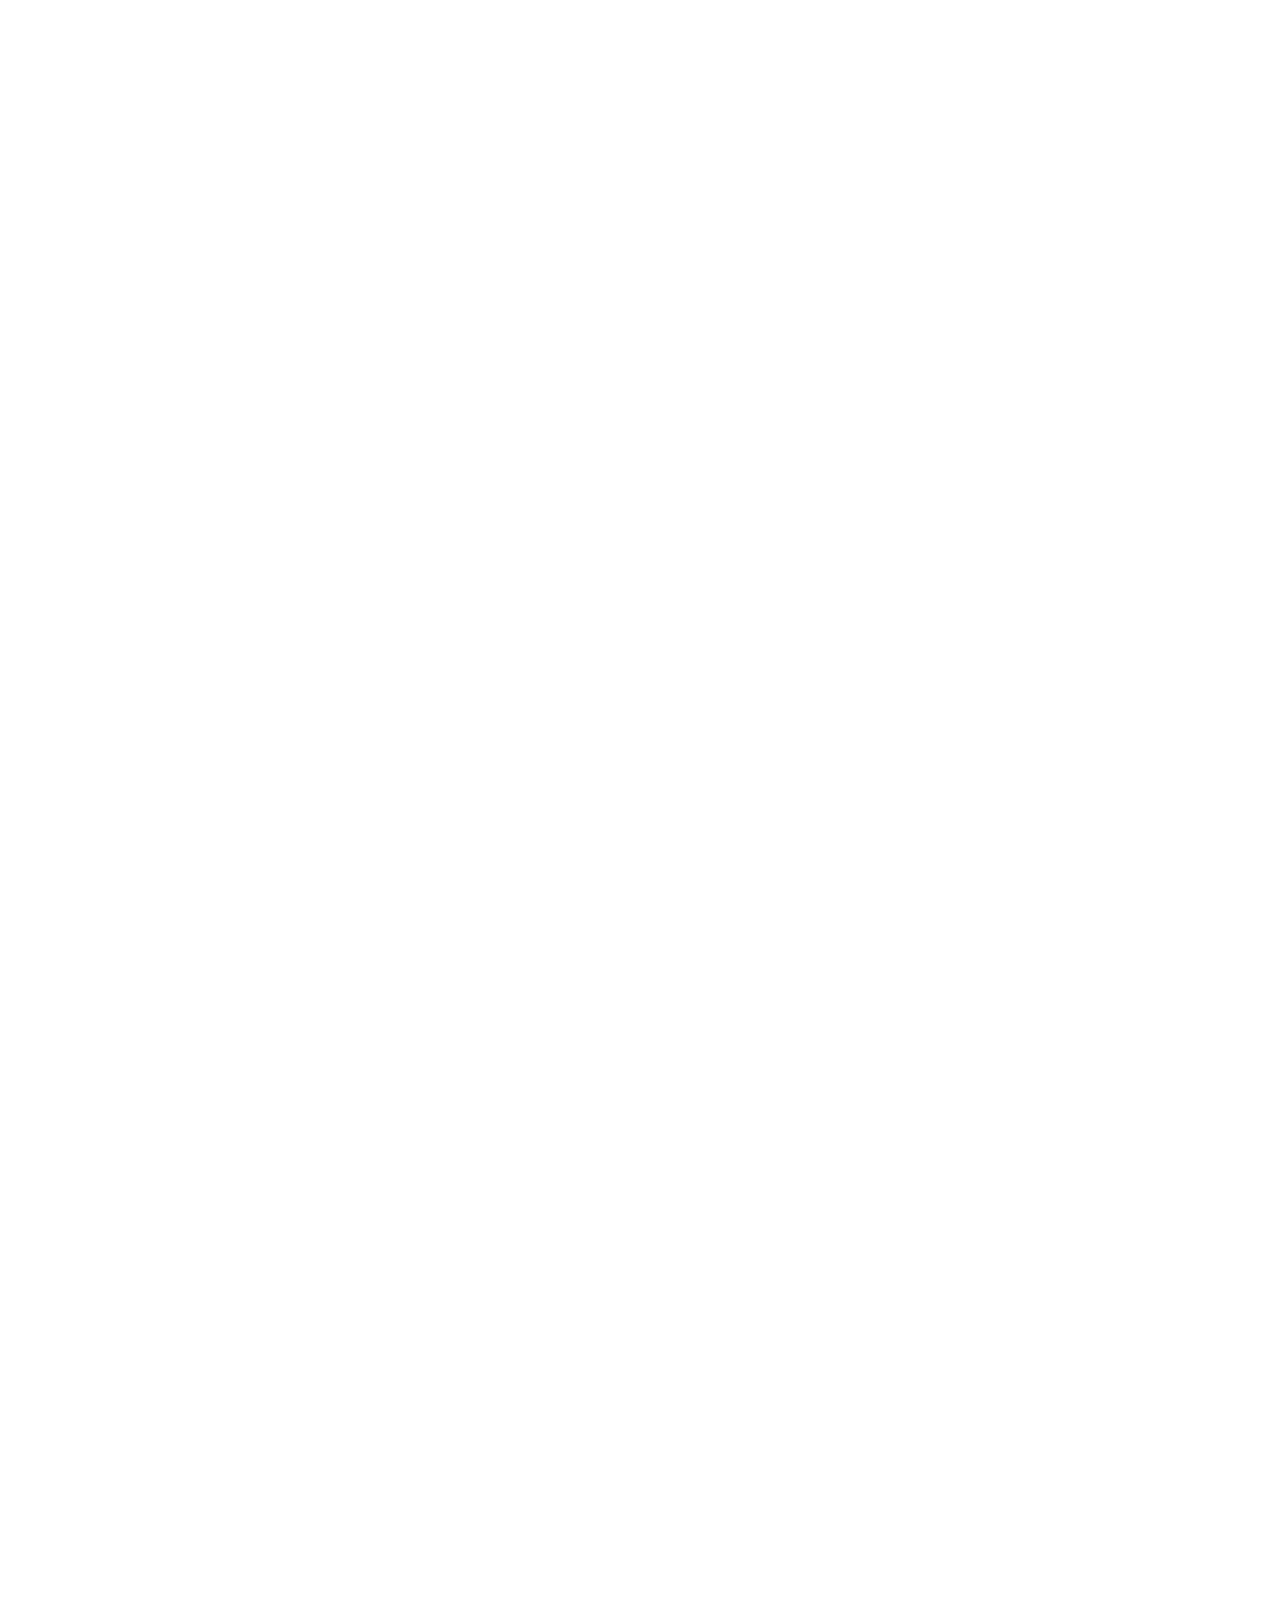
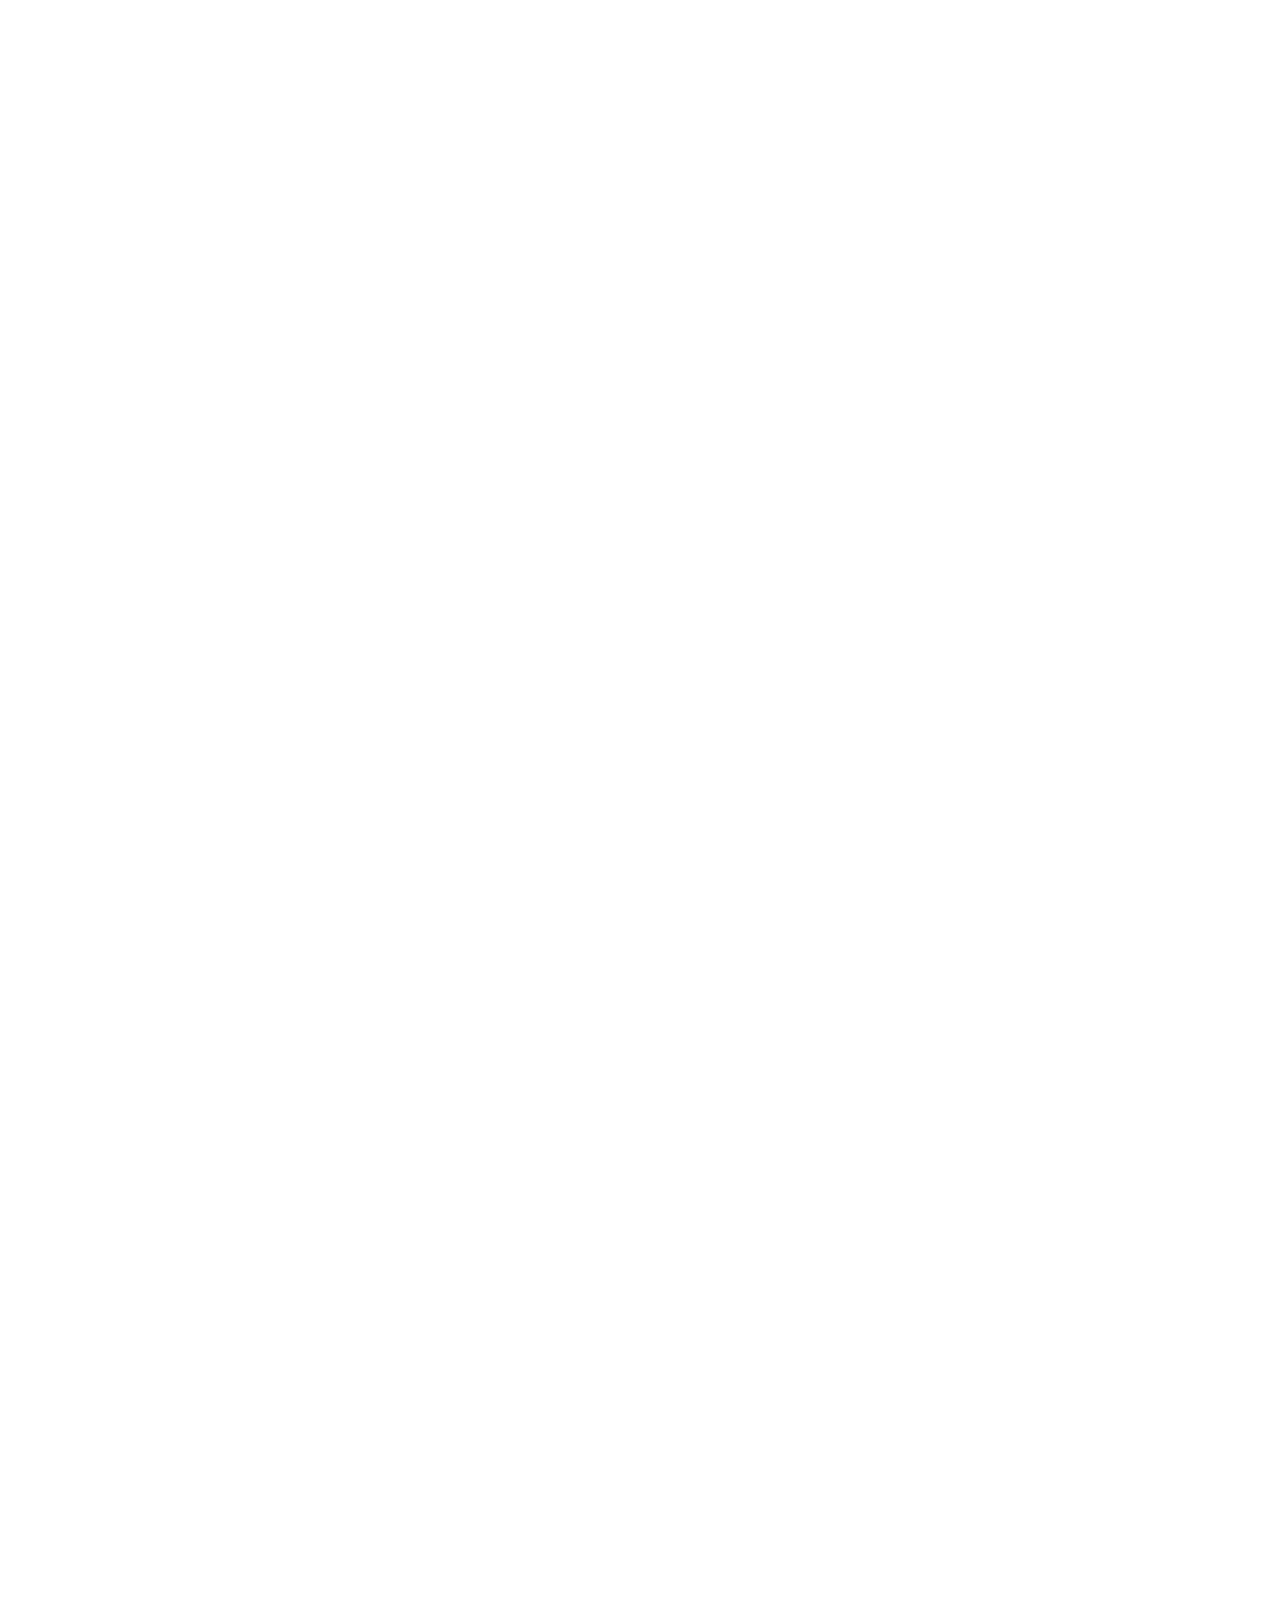
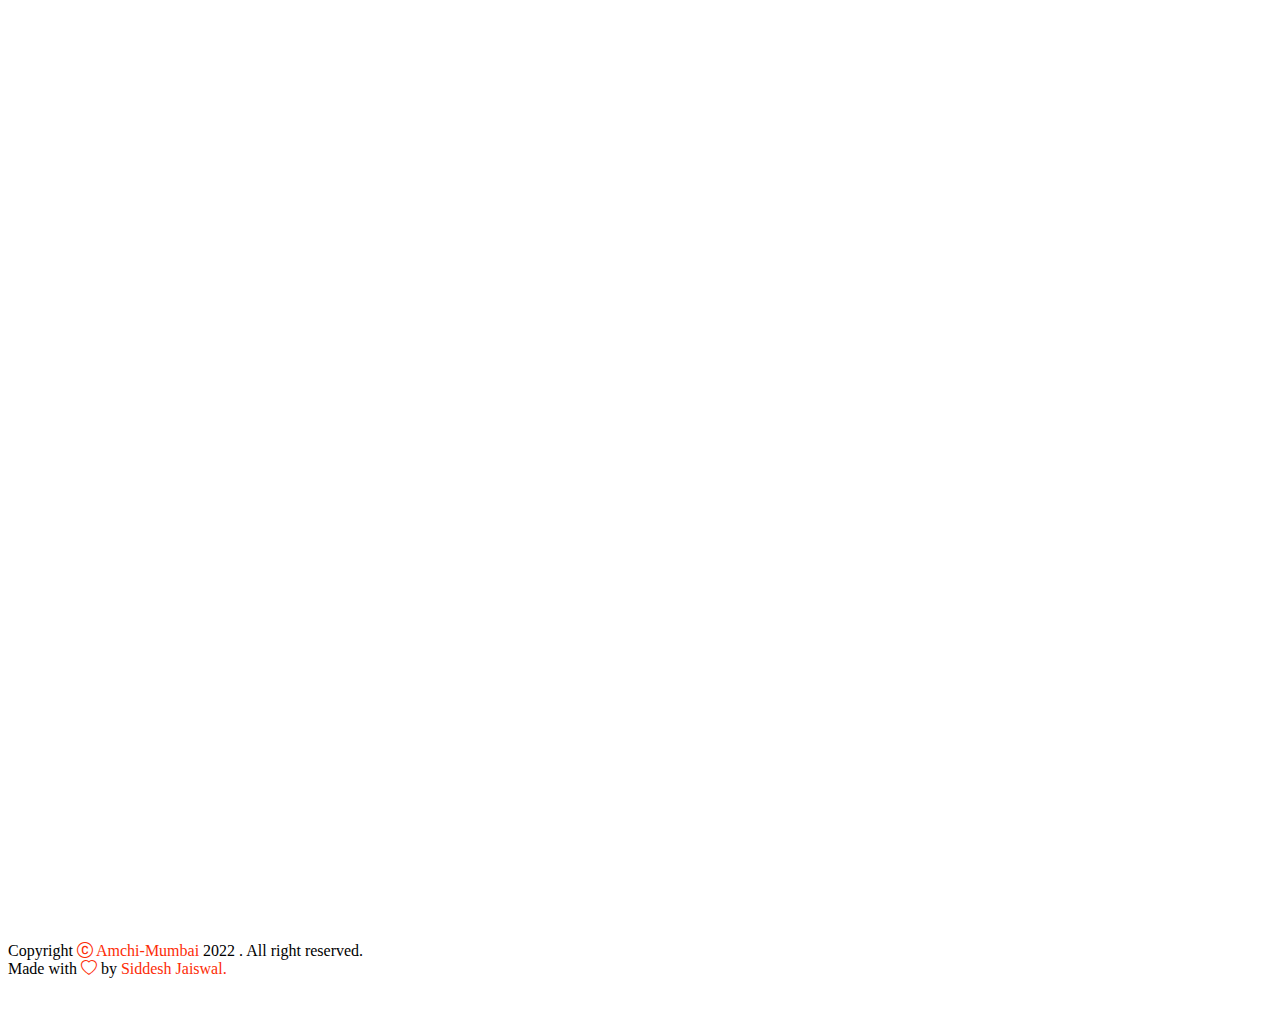
<file: 3starhotel.html>
<!doctype html>
<html lang="en">
  <head>
    <meta charset="utf-8">
    <meta name="viewport" content="width=device-width, initial-scale=1">
    <title>Amchi Mumbai - Hotel</title>
    <link rel="stylesheet" href="./Resources/style.css">
    <link rel="stylesheet" href="./Resources/5starhotel.css">
    <!-- bootstrap icon -->
    <link
      rel="stylesheet"
      href="https://cdn.jsdelivr.net/npm/bootstrap-icons@1.9.1/font/bootstrap-icons.css"
    />
    <!-- css bootstrap link -->
    <link href="https://cdn.jsdelivr.net/npm/bootstrap@5.2.0/dist/css/bootstrap.min.css" rel="stylesheet" integrity="sha384-gH2yIJqKdNHPEq0n4Mqa/HGKIhSkIHeL5AyhkYV8i59U5AR6csBvApHHNl/vI1Bx" crossorigin="anonymous">
    <!-- animaton link -->
    <link rel="stylesheet" href="https://unpkg.com/aos@next/dist/aos.css" />
    <!-- favicon link -->
    <link rel="apple-touch-icon" sizes="180x180" href="/apple-touch-icon.png">
    <link rel="icon" type="image/png" sizes="32x32" href="/favicon-32x32.png">
    <link rel="icon" type="image/png" sizes="16x16" href="/favicon-16x16.png">
    <link rel="manifest" href="/site.webmanifest">
    <link rel="mask-icon" href="/safari-pinned-tab.svg" color="#5bbad5">
    <meta name="msapplication-TileColor" content="#da532c">
    <meta name="theme-color" content="#ffffff">
    <!-- favicon end of link -->
  </head>
  <body onload="preLoad()">
    <!-- loader start -->
    <div class="row">
      <div class="col-12">
          <div id="loading"></div>
      </div>
    </div>
    <!-- preloading end -->
    <!-- navbar begin -->
    <nav
      class="navbar navbar-expand-lg navbar-dark fixed-top"
      style="background-color: black"
    >
      <div class="container-fluid">
        <img src="./Images/Logo.jpg" class="img-fluid logo" width="5%" />
        <a class="navbar-brand" href="#"
          ><span style="color: red">आ</span>मची
          <span style="color: red">M</span>umbai</a
        >
        <button
          class="navbar-toggler"
          type="button"
          data-bs-toggle="collapse"
          data-bs-target="#navbarSupportedContent"
          aria-controls="navbarSupportedContent"
          aria-expanded="false"
          aria-label="Toggle navigation"
        >
          <span class="navbar-toggler-icon"></span>
        </button>
        <div class="collapse navbar-collapse" id="navbarSupportedContent">
          <ul class="navbar-nav me-auto mb-2 mb-lg-0">
            <li class="nav-item">
              <a class="nav-link " aria-current="page" href="index.html">Home</a>
            </li>
            <li class="nav-item">
              <a class="nav-link" href="about.html">About</a>
            </li>
            <li class="nav-item dropdown">
              <a
                class="nav-link dropdown-toggle "
                href="#"
                role="button"
                data-bs-toggle="dropdown"
                aria-expanded="false"
              >
                Tourist Place
              </a>
              <ul class="dropdown-menu">
                <li><a class="dropdown-item" href="./city-tour.html">City-Tour</a></li>
                <li><a class="dropdown-item" href="./shoppingmall.html">Shopping-Mall</a></li>
                <li><a class="dropdown-item" href="./religious.html">Religious-Place</a></li>
                <li><a class="dropdown-item" href="./waterpark.html">WaterPark</a></li>
                <li><a class="dropdown-item" href="./localmarket.html">LocalMarket</a></li>
              </ul>
            </li>

            <li class="nav-item dropdown">
              <a
                class="nav-link dropdown-toggle active"
                href="#"
                role="button"
                data-bs-toggle="dropdown"
                aria-expanded="false"
              >
                Hotels
              </a>
              <ul class="dropdown-menu">
                <li><a class="dropdown-item" href="5starhotel.html">5-Star</a></li>
                <li><a class="dropdown-item" href="./4starhotel.html">4-Star</a></li>
                <li><a class="dropdown-item" href="#">3-Star</a></li>
              </ul>
            </li>

            <li class="nav-item">
              <a class="nav-link" href="contact.html">Contact</a>
            </li>
          </ul>
          <form class="d-flex" role="search">
            <input
              class="form-control me-2"
              type="search"
              placeholder="Search your place"
              aria-label="Search" id="input-text"
            />
            <button class="btn btn-outline-light" type="button" onclick="searchContext()">Search</button>
          </form>
        </div>
      </div>
    </nav>
    <!-- navbar end -->
    <!-- start of container-fluid -->
    <div class="container-fluid mt-5 pt-2 text-container">
        <!-- header start -->
        <div class="row row-head justify-content-center text-center">
            <div class="col-md-8 col-sm-12 tagline-headimage" style="color:rgb(250, 248, 248);text-shadow:5px 5px 3px black;" data-aos="fade-up" data-aos-duration="2000">
                <h1 style="font-family:Impact, Haettenschweiler, 'Arial Narrow Bold', sans-serif;letter-spacing: 2px;">Hotel-Your Next home</h1>
                <h4>Welcome-Sit-Relax-Enjoy</h4>
            </div>
        </div>
        <!-- header-end -->
        <!-- start of list of place head -->
             <div class="row justify-content-center mt-3">
                <div class="col-md-11 text-center" data-aos="fade-up" data-aos-duration="2000">
                    <h1>To<span style="border-bottom:3px solid rgb(236, 195, 141)">p 3 Star Hotels in Mumb</span>ai</h1>
                    <h5>In today's chaotic urban lifestyle, when everyone is craving relaxation, there is no better place to be in than the luxurious hotels in Mumbai. And what's there not to like about a day full of entertainment, relaxation and joy.</h5>
                </div>
             </div>
        <!-- end of list of place -->
        <!-- start of list of place -->
        <div class="row justify-content-evenly mt-3">
            <div class="col-lg-5" style="align-items: center;" data-aos="fade-up" data-aos-duration="2000">
                <img src="Images/3hotel1.jpg" class="img-fluid border image-places">
            </div>
            <div class="col-lg-5 text-center" data-aos="fade-up" data-aos-duration="2000">
                <h2>Sofitel Mumbai BKC</h2>
                <h5><span style="font-weight:700;">Hotel Overview : </span>Situated in Bandra Kurla Complex Sofitel Mumbai BKC has easy access to north and south Mumbai through the Eastern & Western Express Highways and the Bandra-Worli Sea Link, as well as to both bridgeway. Never experienced such an amazing experience recently, exceeding expectations & its like international standards.</h5>
                <h5 class="mt-4 justify-content-evenly text-center" data-aos="flip-up" data-aos-duration="2000"><a href="https://www.google.co.in/maps/place/Sofitel+Mumbai+BKC/@19.0674836,72.8668525,17z/data=!3m1!4b1!4m8!3m7!1s0x3be7c8df0bffffff:0x1ae312da31f46ddb!5m2!4m1!1i2!8m2!3d19.0674785!4d72.8690412" style="text-decoration:none;color:black;" target="_blank"><i class="bi bi-geo-alt"></i>Bandra, Mumbai</a></h5>
                <a href="https://www.sofitel-mumbai-bkc.com/" target="_blank"><button type="button" class="btn btn-outline-dark" data-aos="flip-up" data-aos-duration="2000">Check availability</button></a>

            </div>
        </div>

        <div class="row justify-content-evenly mt-3">
            <div class="col-lg-5" style="align-items: center;" data-aos="fade-up" data-aos-duration="2000">
                <img src="Images/3hotel2.jpg" class="img-fluid border image-places">
            </div>
            <div class="col-lg-5 text-center" data-aos="fade-up" data-aos-duration="2000">
                <h2>ITC Maratha Mumbai</h2>
                <h5><span style="font-weight:700;">Hotel Overview:</span>Inspired by the Maratha dynasty, located conveniently close to both the international and domestic airports and in close proximity to the business districts of north and central Mumbai, the majestic ITC Maratha reaffirms the understated grandeur and ethos of warm Indian hospitality. With beautifully appointed rooms and suites, signature cuisine, bespoke wellness and a range of elaborate banqueting facilities, the hotel is the perfect choice for a business trip to India’s financial capital or to enjoy a holiday in the entry point to Maharashtra.</h5>
                <h5 class="mt-4 justify-content-evenly text-center" data-aos="flip-up" data-aos-duration="2000"><a href="https://www.google.co.in/maps/place/ITC+Maratha,+a+Luxury+Collection+Hotel,+Mumbai/@19.1040285,72.8674489,17z/data=!3m1!4b1!4m8!3m7!1s0x3be7c8412eabd40d:0x24090700409101ee!5m2!4m1!1i2!8m2!3d19.1040234!4d72.8696376" style="text-decoration:none;color:black;" target="_blank"><i class="bi bi-geo-alt"></i>Western Suburbs Mumbai</a></h5>
                <a href="https://www.itchotels.com/in/en/itcmaratha-mumbai" target="_blank"><button type="button" class="btn btn-outline-dark" data-aos="flip-up" data-aos-duration="2000">Check availability</button></a>
            </div>
        </div>

        <div class="row justify-content-evenly mt-3">
            <div class="col-lg-5" style="align-items: center;" data-aos="fade-up" data-aos-duration="2000">
                <img src="Images/3hotel3.jpg" class="img-fluid border image-places">
            </div>
            <div class="col-lg-5 text-center" data-aos="fade-up" data-aos-duration="2000">
                <h2>The Novotel Hotel</h2>
                <h5><span style="font-weight:700;">Hotel Overview:</span>Novotel Mumbai Juhu Beach is within walking distance of popular eateries and shopping outlets. The hotel provides easy access to the business district of Andheri and Goregaon. Novotel Mumbai Juhu Beach is about 3.2 mi from Chhatrapati Shivaji Airport. The Hotel is close to Prithvi Theater and Bollywood District.Hotel offers 203 modern and spacious well rooms and suites with backdrops of Mumbai city. Book ocean view rooms to enjoy view of the Arabian sea. Room features, mini-bar, shower cubicle and working desk.</h5>
                <h5 class="mt-4 justify-content-evenly text-center" data-aos="flip-up" data-aos-duration="2000"><a href="https://www.google.co.in/maps/place/Novotel+Mumbai+Juhu+Beach/@19.1087298,72.8221495,17z/data=!3m2!4b1!5s0x3be7c9e97d67db6b:0xadb015eece444f95!4m8!3m7!1s0x3be7c99824616e79:0xa01db96507bcb46!5m2!4m1!1i2!8m2!3d19.1087247!4d72.8243382" style="text-decoration:none;color:black;" target="_blank"><i class="bi bi-geo-alt"></i>Juhu, Mumbai</a></h5>
                <a href="https://novotel.accor.com/gb/city/hotels-mumbai-v7502.shtml" target="_blank"><button type="button" class="btn btn-outline-dark" data-aos="flip-up" data-aos-duration="2000">Check availability</button></a>
                
            </div>
        </div>

        <div class="row justify-content-evenly mt-3">
            <div class="col-lg-5" style="align-items: center;" data-aos="fade-up" data-aos-duration="2000">
                <img src="Images/3hotel4.jpg" class="img-fluid border image-places">
            </div>
            <div class="col-lg-5 text-center" data-aos="fade-up" data-aos-duration="2000">
                <h2>The St. Regis Mumbai</h2>
                <h5><span style="font-weight:700;">Hotel Overview:</span>The St. Regis Mumbai Hotel is situated in a tourist area of Mumbai, 2.2 km from the Indo-Islamic Haji Ali Dargah Shrine. Set close to Palladium Mall, this venue boasts non-smoking rooms along with a lending library, a summer terrace and an outdoor pool area available onsite.The St. Regis Mumbai Hotel is a few minutes' drive from the public Shivaji Park.</h5>
                <h5 class="mt-4 justify-content-evenly text-center" data-aos="flip-up" data-aos-duration="2000"><a href="https://www.google.co.in/maps/place/St+Regis+Hotel/@18.9944494,72.8230354,17z/data=!3m1!4b1!4m5!3m4!1s0x3be7cff72c0db08d:0xf6ec252ada7affa!8m2!3d18.9944443!4d72.8252241" style="text-decoration:none;color:black;" target="_blank"><i class="bi bi-geo-alt"></i>Bandra-Worli, Mumbai</a></h5>
                <a href="https://the-st-regis.hotelsofmumbai.com/en/" target="_blank"><button type="button" class="btn btn-outline-dark" data-aos="flip-up" data-aos-duration="2000">Check availability</button></a>  
            </div>
        </div>

        <div class="row justify-content-evenly mt-3">
            <div class="col-lg-5" style="align-items: center;" data-aos="fade-up" data-aos-duration="2000">
              <img src="Images/3hotel5.jpg" class="img-fluid border image-places">
            </div>
            <div class="col-lg-5 text-center" data-aos="fade-up" data-aos-duration="2000">
                <h2>Hotel Airport International Mumbai</h2>
                <h5><span style="font-weight:700;">Hotel Overview:</span>Looking for a hotel in Mumbai that is close to the airport as well as to major business and entertainment districts? Look no further than Hotel Airport International.Located within the Mumbai domestic airport and 3kms away from the international airport, our hotel is ideally suited to business travellers or those on a layover.Stay with us when in Mumbai and enjoy what regular guests to our hotel have been raving about for years - Complimentary Wifi & Airport Pick-up*, comfortable rooms, a multi-cuisine restaurant.</h5>
                <h5 class="mt-4 justify-content-evenly text-center" data-aos="flip-up" data-aos-duration="2000"><a href="https://www.google.co.in/maps/place/Hotel+Airport+International/@19.0964019,72.8520033,17z/data=!3m1!4b1!4m8!3m7!1s0x3be7c84d181637fd:0x5508a8556a146477!5m2!4m1!1i2!8m2!3d19.0963678!4d72.8541867" style="text-decoration:none;color:black;" target="_blank"><i class="bi bi-geo-alt"></i>Ville Parle, Mumbai</a></h5>
                <a href="http://www.hotelairportinternational.com/" target="_blank"><button type="button" class="btn btn-outline-dark" data-aos="flip-up" data-aos-duration="2000">Check availability</button></a> 
            </div>
        </div>

        <div class="row justify-content-evenly mt-3">
            <div class="col-lg-5" style="align-items: center;" data-aos="fade-up" data-aos-duration="2000">
                <img src="Images/3hotel6.jpg" class="img-fluid border image-places">
            </div>
            <div class="col-lg-5 text-center" data-aos="fade-up" data-aos-duration="2000">
                <h2>Hotel Four Season Mumbai</h2>
                <h5><span style="font-weight:700;">Hotel Overview:</span>CONTEMPORARY LUXURY IN THE CITY OF DREAMS
                    Towering above Mumbai’s upscale commercial hub, Four Seasons combines chic modern style with an intimate, boutique atmosphere and panoramic sea views. Discover our powerhouse collection of dining, spa and swimming experiences. Let our expert team connect you with local culture, shopping and entertainment.Insiders from Four Seasons Hotel Mumbai share their favourite spots to eat, drink, shop and play in the City of Dreams.</h5>
                <h5 class="mt-4 justify-content-evenly text-center" data-aos="flip-up" data-aos-duration="2000"><a href="https://www.google.co.in/maps/place/Four+Seasons+Hotel+Mumbai/@18.9938461,72.8177771,17z/data=!3m1!4b1!4m8!3m7!1s0x3be7ce8ecb9df2fd:0x4de65ba1148e563a!5m2!4m1!1i2!8m2!3d18.993841!4d72.8199658" style="text-decoration:none;color:black;" target="_blank"><i class="bi bi-geo-alt"></i>Worli , Mumbai</a></h5>
                <a href="https://www.fourseasons.com/mumbai/" target="_blank"><button type="button" class="btn btn-outline-dark" data-aos="flip-up" data-aos-duration="2000">Check availability</button></a> 
            </div>
        </div>

        <!-- end of list of place -->

     
    <!-- start of footer -->
    <div class="row bg-dark text-white pt-3 history-head justify-content-evenly mt-3" style="text-align:justify;">
        <div class="col-sm-3 " data-aos="fade-up" data-aos-duration="2000">
          <h4><span style="color:rgb(253, 44, 7)">A</span>mchi-<span style="color:rgb(253, 44, 7)">M</span>umbai</h4>
          <p>Amchi-Mumbai is tourist guide and accomodation recommendation website that help the tourists with best place to visit in mumbai and hotel to stay in best place.</p>
          <h4><i class="bi bi-facebook m-2 bi-home"></i><i class="bi bi-instagram m-2 bi-home"></i><i class="bi bi-twitter m-2 bi-home"></i><i class="bi bi-pinterest m-2 bi-home"></i></h4>
        </div>
        <div class="col-sm-2" data-aos="fade-up" data-aos-duration="2000">
          <h4>Information</h4>
          <p>Career<br>Case Studies<br>Trust & Safety<br>Business<br>Social Impact<br>Equity & Diversity<br>Logo & Guideline</p>
        </div>
        <div class="col-sm-2 " data-aos="fade-up" data-aos-duration="2000">
          <h4>Navigation</h4>
          <p>Home<br>About Us<br>Tourist Place<br>Hotels<br>WaterPark<br>Contact Us<br>Features</p>
        </div>
        <div class="col-sm-3 " data-aos="fade-up" data-aos-duration="2000">
          <h4>Request A Quote</h4>
          <form>
            <div class="mb-3">
              <input type="text" class="form-control" id="exampleInputEmail1" aria-describedby="emailHelp" placeholder="Your Name">
            </div>
            <div class="mb-3">
              <input type="email" class="form-control" id="exampleInputEmail1" aria-describedby="emailHelp" placeholder="Your Email">
            </div>
            <div class="mb-2">
              <textarea class="w-100 p-1" style="height:10vh;border-radius:10px;" placeholder="Write your Message"></textarea>
            </div>
            <div class="mb-3">
              <button type="submit w-100" class="btn" style="background-color:rgb(253, 44, 7);color:white">Send Message</button>
            </div>
          </form>
        </div>
      </div>
      <div class="row justify-content-center text-center bg-dark text-white">
        <div class="col-sm-8"><p>Copyright <i class="bi bi-c-circle bi-home"></i> <span style="color:rgb(253, 44, 7)">Amchi-Mumbai</span> 2022 . All right reserved.<br>Made with <i class="bi bi-heart bi-home"></i> by <span style="color:rgb(253, 44, 7)">Siddesh Jaiswal. </span></p></div>
      </div>
      <!-- end of footer -->
    <!-- end of container-fluid -->
    </div>
    <script src="./app.js"></script>
    <!-- js bootstrap part -->
    <script src="https://cdn.jsdelivr.net/npm/bootstrap@5.2.0/dist/js/bootstrap.bundle.min.js" integrity="sha384-A3rJD856KowSb7dwlZdYEkO39Gagi7vIsF0jrRAoQmDKKtQBHUuLZ9AsSv4jD4Xa" crossorigin="anonymous"></script>
    <!-- aos js  -->
    <script src="https://unpkg.com/aos@next/dist/aos.js"></script>
    <script>
      AOS.init();
    </script>
  </body>
</html>
</file>
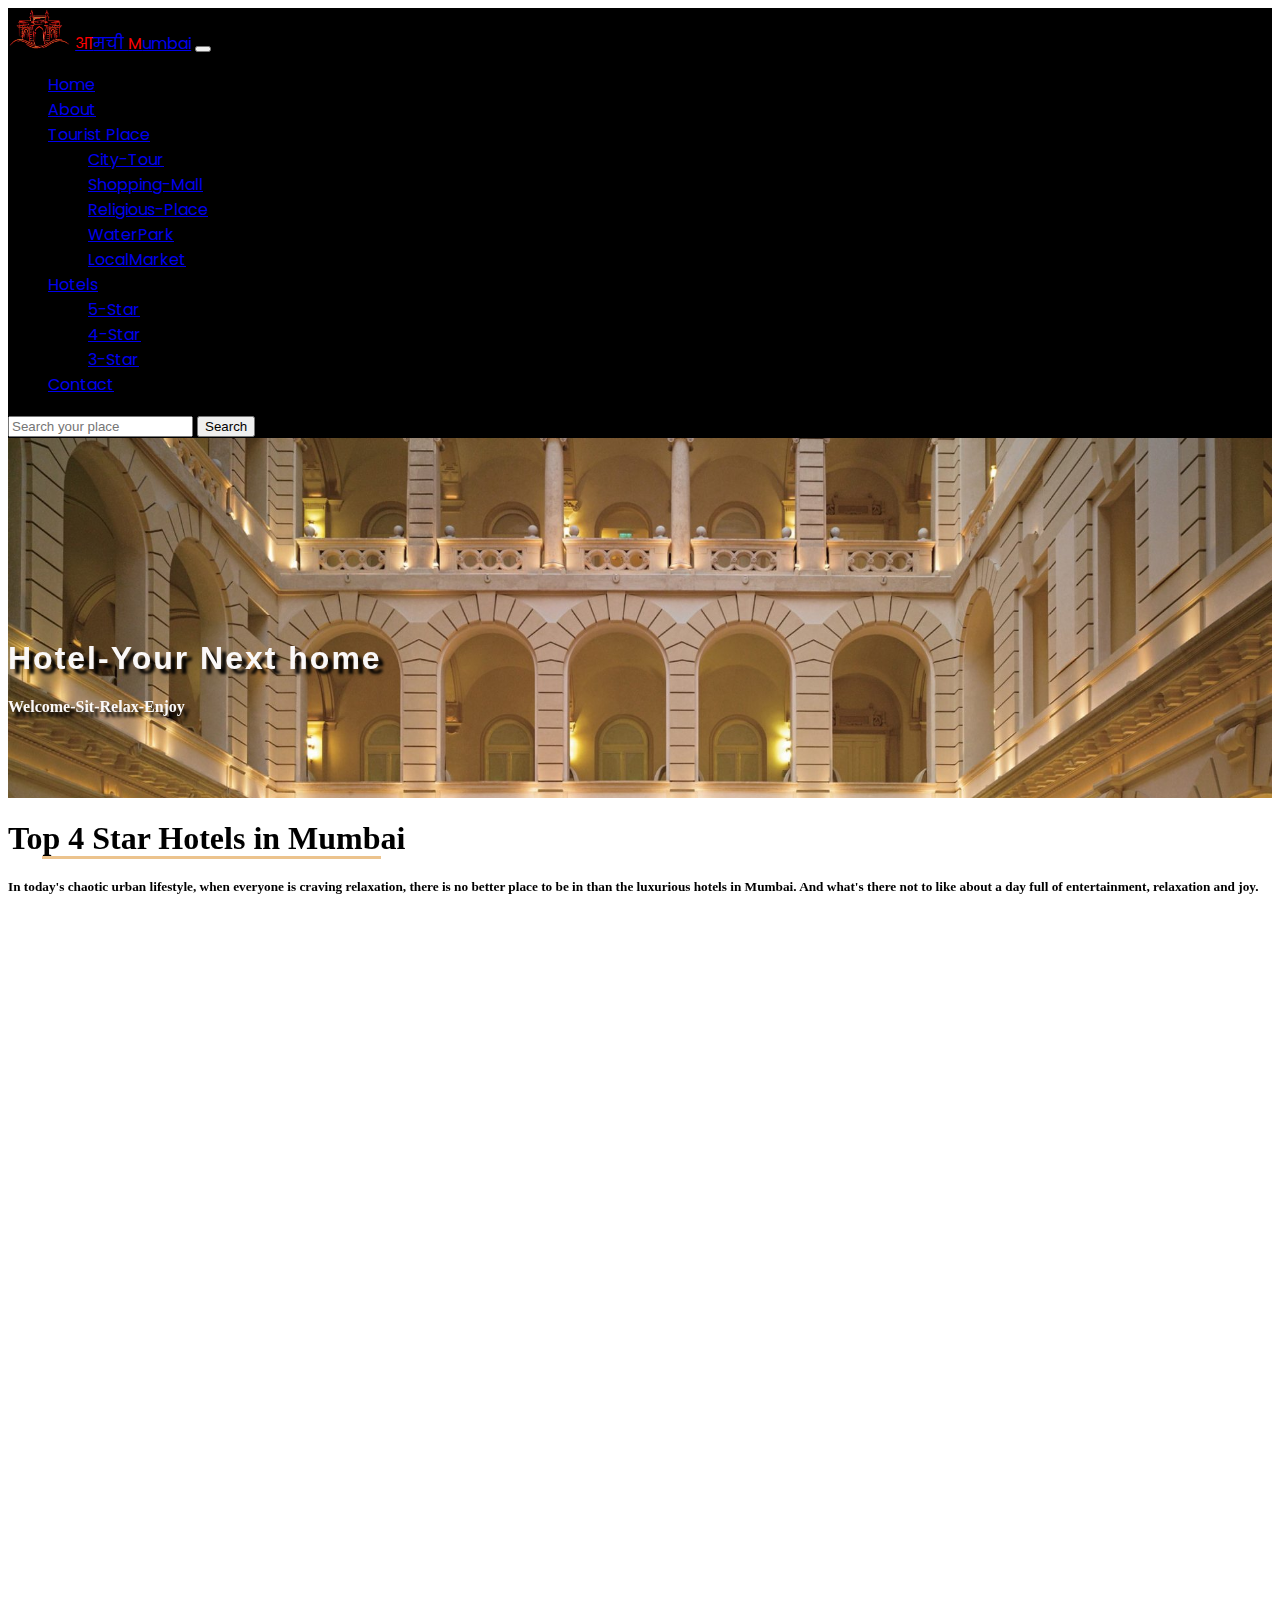
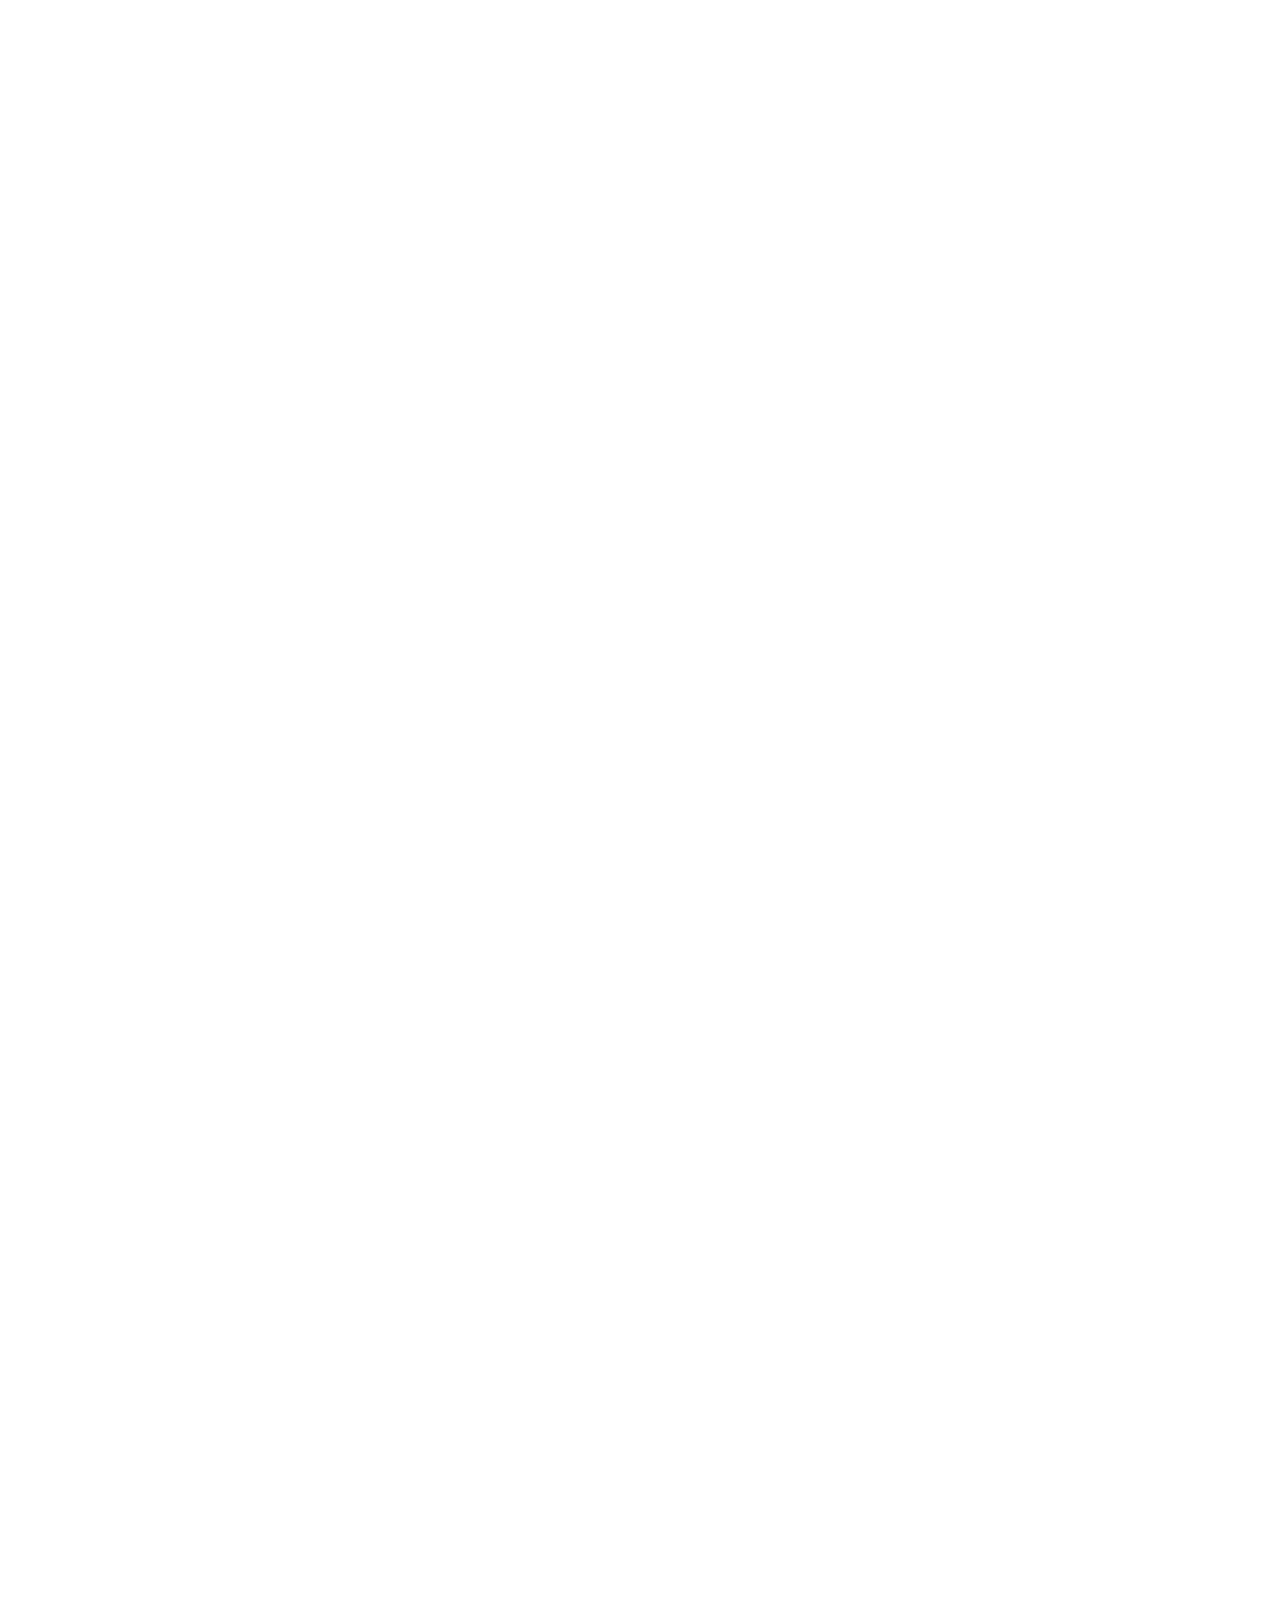
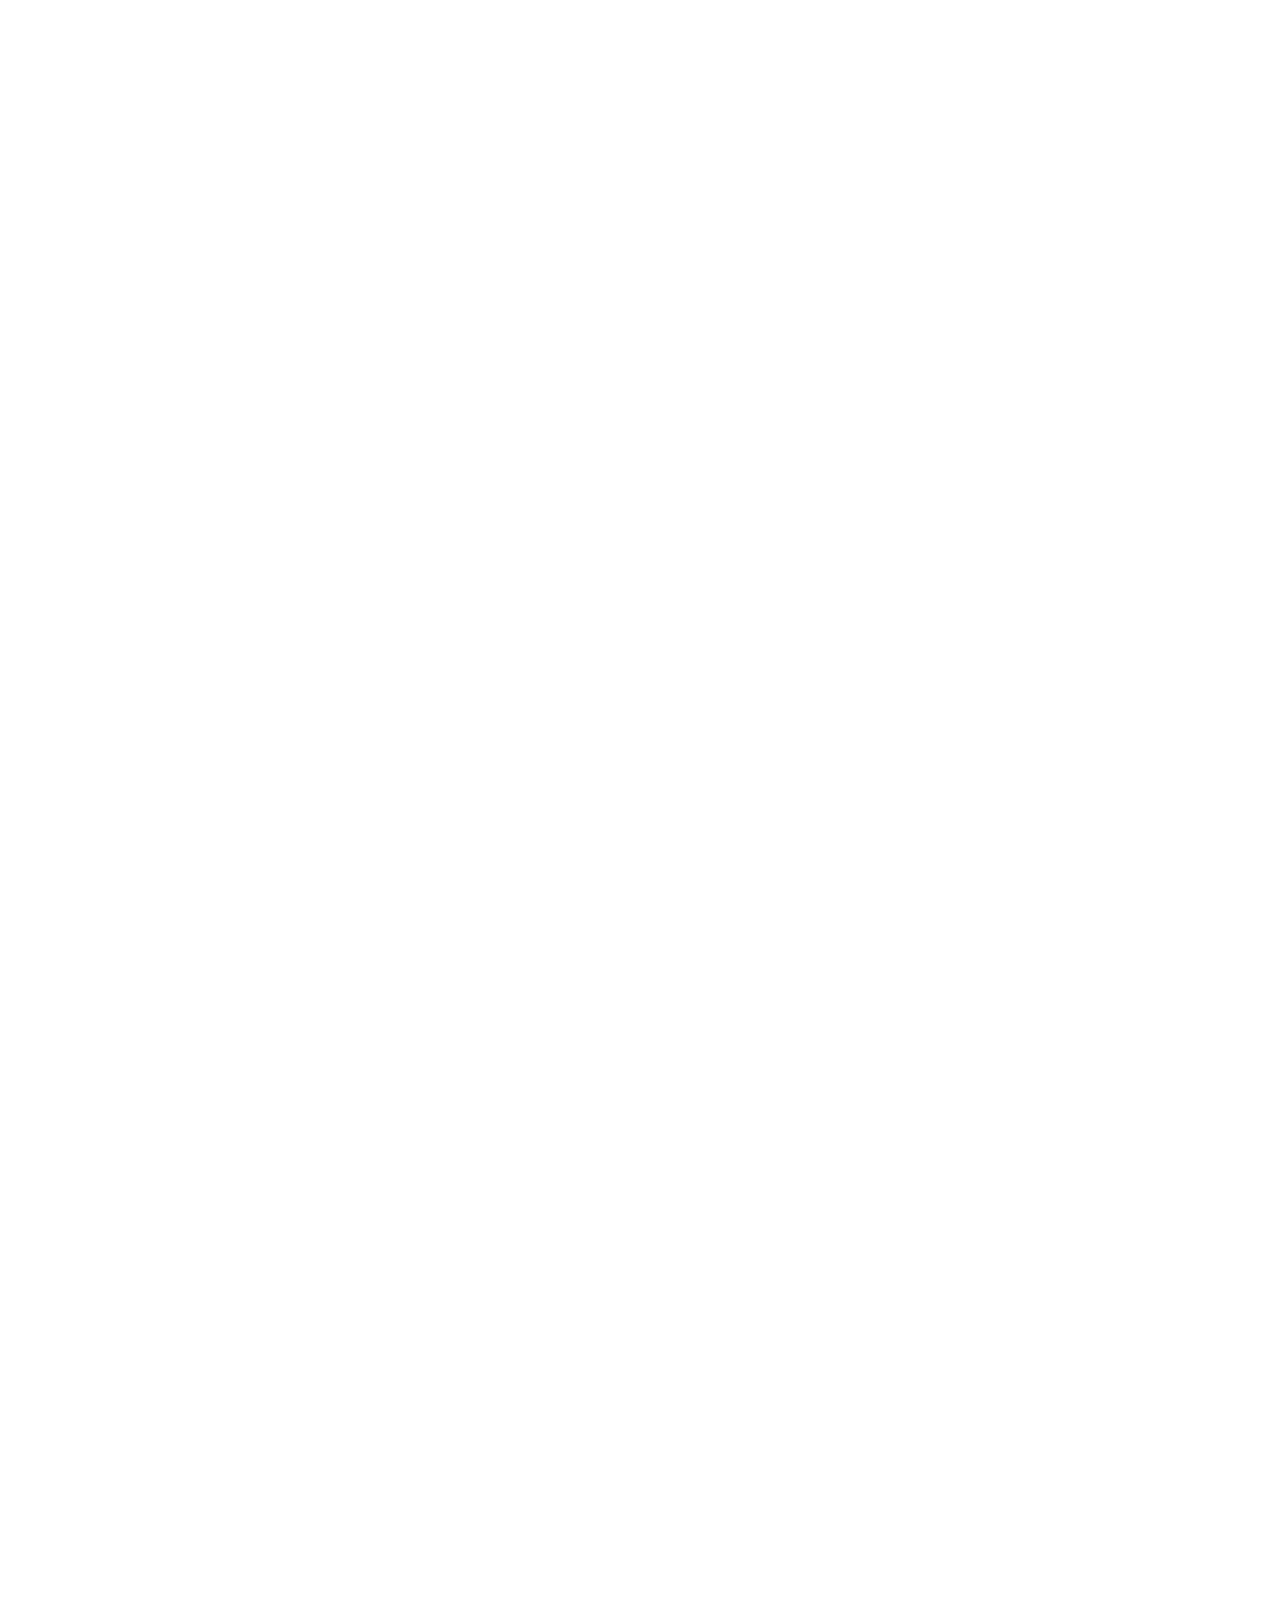
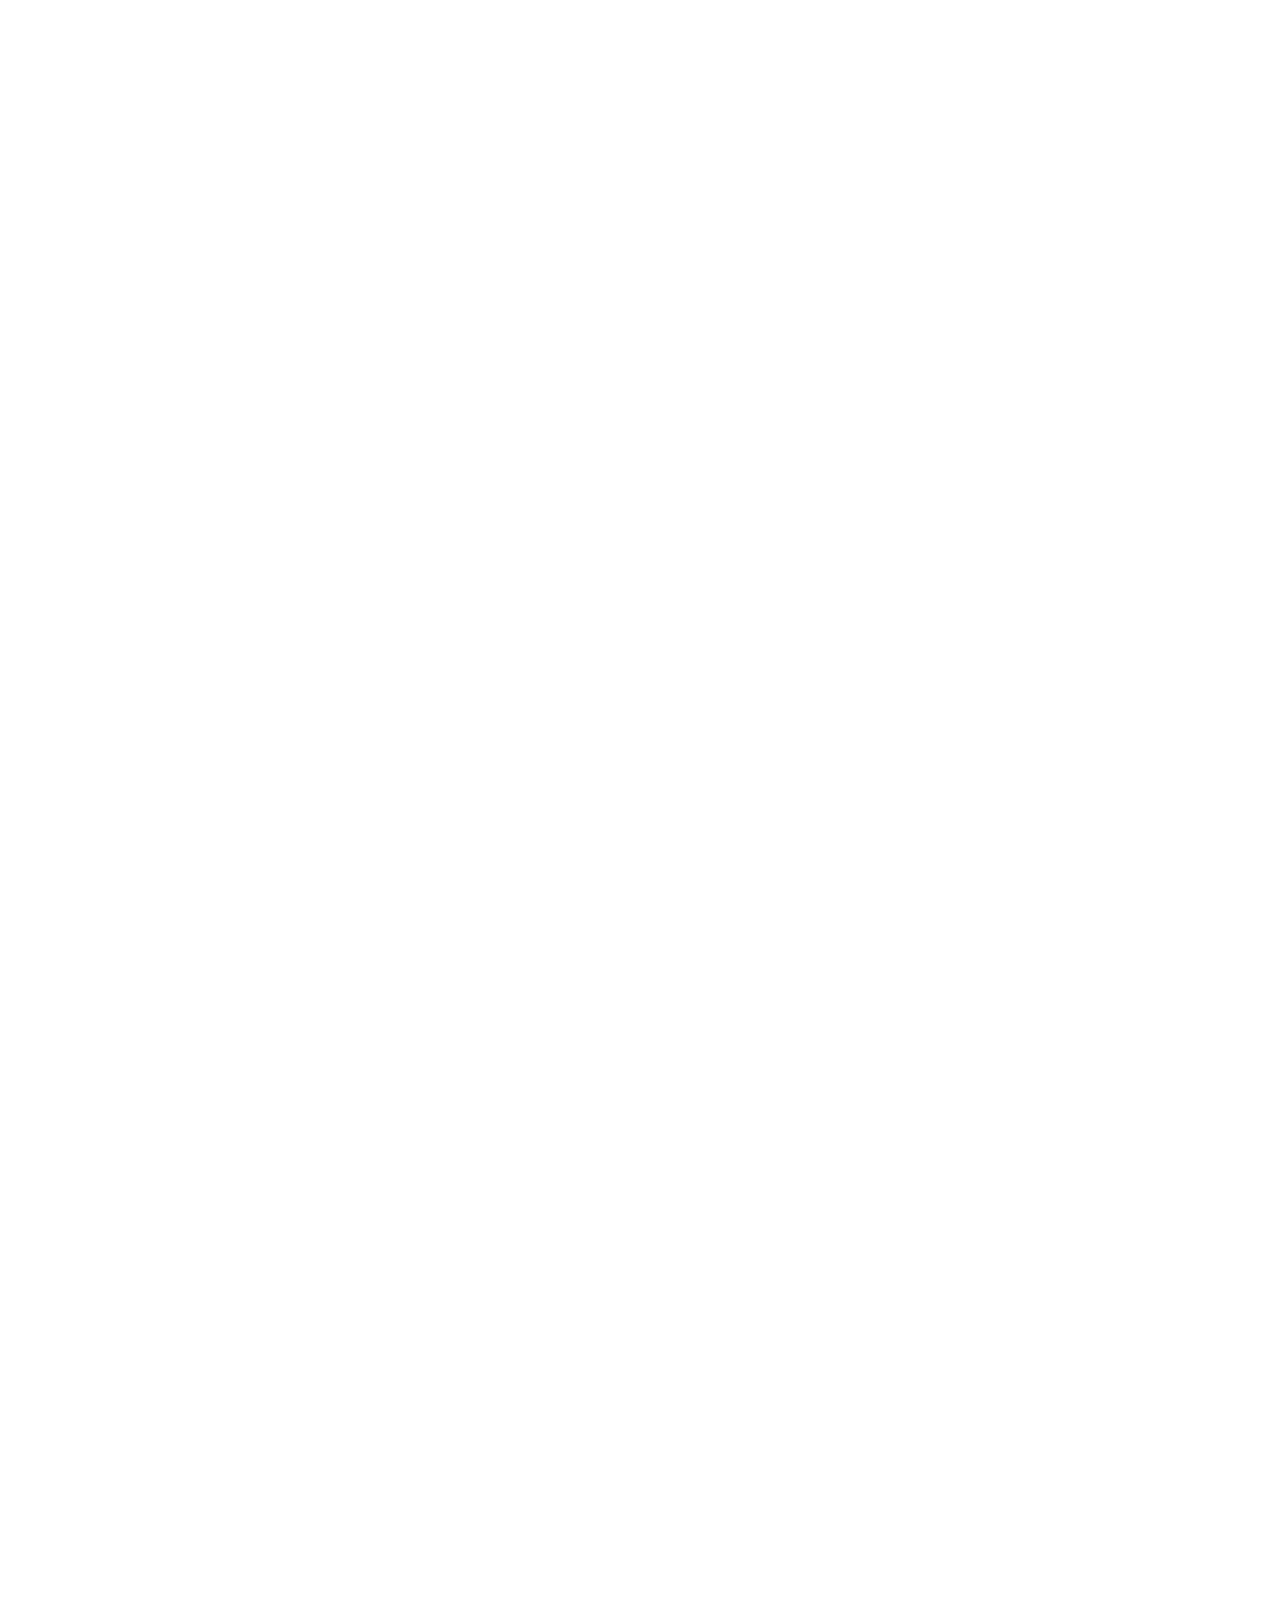
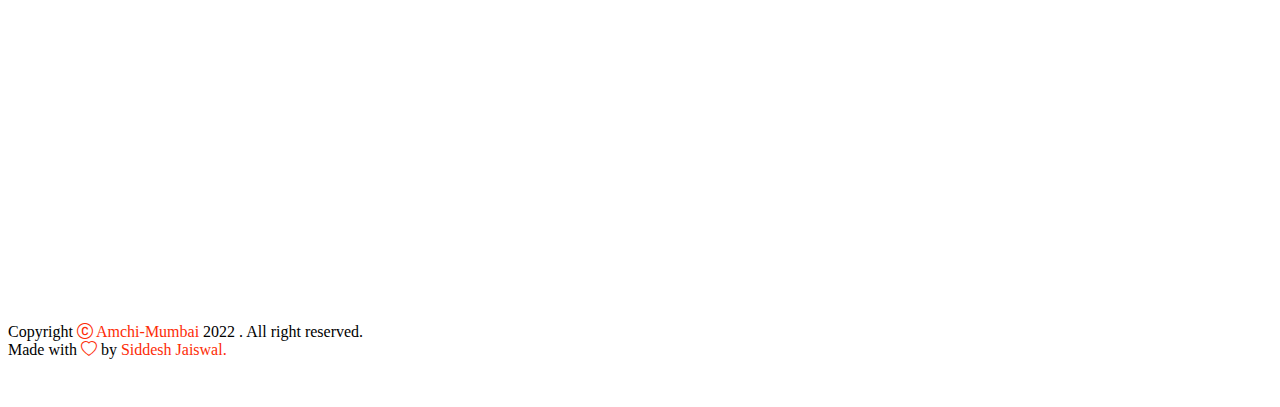
<file: 4starhotel.html>
<!doctype html>
<html lang="en">
  <head>
    <meta charset="utf-8">
    <meta name="viewport" content="width=device-width, initial-scale=1">
    <title>Amchi Mumbai - Hotel</title>
    <link rel="stylesheet" href="./Resources/style.css">
    <link rel="stylesheet" href="./Resources/5starhotel.css">
    <!-- bootstrap icon -->
    <link
      rel="stylesheet"
      href="https://cdn.jsdelivr.net/npm/bootstrap-icons@1.9.1/font/bootstrap-icons.css"
    />
    <!-- css bootstrap link -->
    <link href="https://cdn.jsdelivr.net/npm/bootstrap@5.2.0/dist/css/bootstrap.min.css" rel="stylesheet" integrity="sha384-gH2yIJqKdNHPEq0n4Mqa/HGKIhSkIHeL5AyhkYV8i59U5AR6csBvApHHNl/vI1Bx" crossorigin="anonymous">
    <!-- animaton link -->
    <link rel="stylesheet" href="https://unpkg.com/aos@next/dist/aos.css" />
    <!-- favicon link -->
    <link rel="apple-touch-icon" sizes="180x180" href="/apple-touch-icon.png">
    <link rel="icon" type="image/png" sizes="32x32" href="/favicon-32x32.png">
    <link rel="icon" type="image/png" sizes="16x16" href="/favicon-16x16.png">
    <link rel="manifest" href="/site.webmanifest">
    <link rel="mask-icon" href="/safari-pinned-tab.svg" color="#5bbad5">
    <meta name="msapplication-TileColor" content="#da532c">
    <meta name="theme-color" content="#ffffff">
    <!-- favicon end of link -->
  </head>
  <body onload="preLoad()">
    <!-- loader start -->
    <div class="row">
      <div class="col-12">
          <div id="loading"></div>
      </div>
    </div>
    <!-- preloading end -->
    <!-- navbar begin -->
    <nav
      class="navbar navbar-expand-lg navbar-dark fixed-top"
      style="background-color: black"
    >
      <div class="container-fluid">
        <img src="./Images/Logo.jpg" class="img-fluid logo" width="5%" />
        <a class="navbar-brand" href="#"
          ><span style="color: red">आ</span>मची
          <span style="color: red">M</span>umbai</a
        >
        <button
          class="navbar-toggler"
          type="button"
          data-bs-toggle="collapse"
          data-bs-target="#navbarSupportedContent"
          aria-controls="navbarSupportedContent"
          aria-expanded="false"
          aria-label="Toggle navigation"
        >
          <span class="navbar-toggler-icon"></span>
        </button>
        <div class="collapse navbar-collapse" id="navbarSupportedContent">
          <ul class="navbar-nav me-auto mb-2 mb-lg-0">
            <li class="nav-item">
              <a class="nav-link " aria-current="page" href="index.html">Home</a>
            </li>
            <li class="nav-item">
              <a class="nav-link" href="about.html">About</a>
            </li>
            <li class="nav-item dropdown">
              <a
                class="nav-link dropdown-toggle "
                href="#"
                role="button"
                data-bs-toggle="dropdown"
                aria-expanded="false"
              >
                Tourist Place
              </a>
              <ul class="dropdown-menu">
                <li><a class="dropdown-item" href="./city-tour.html">City-Tour</a></li>
                <li><a class="dropdown-item" href="./shoppingmall.html">Shopping-Mall</a></li>
                <li><a class="dropdown-item" href="./religious.html">Religious-Place</a></li>
                <li><a class="dropdown-item" href="./waterpark.html">WaterPark</a></li>
                <li><a class="dropdown-item" href="./localmarket.html">LocalMarket</a></li>
              </ul>
            </li>

            <li class="nav-item dropdown">
              <a
                class="nav-link dropdown-toggle active"
                href="#"
                role="button"
                data-bs-toggle="dropdown"
                aria-expanded="false"
              >
                Hotels
              </a>
              <ul class="dropdown-menu">
                <li><a class="dropdown-item" href="5starhotel.html">5-Star</a></li>
                <li><a class="dropdown-item" href="#">4-Star</a></li>
                <li><a class="dropdown-item" href="./3starhotel.html">3-Star</a></li>
              </ul>
            </li>

            <li class="nav-item">
              <a class="nav-link" href="contact.html">Contact</a>
            </li>
          </ul>
          <form class="d-flex" role="search">
            <input
              class="form-control me-2"
              type="search"
              placeholder="Search your place"
              aria-label="Search" id="input-text"
            />
            <button class="btn btn-outline-light" type="button" onclick="searchContext()">Search</button>
          </form>
        </div>
      </div>
    </nav>
    <!-- navbar end -->
    <!-- start of container-fluid -->
    <div class="container-fluid mt-5 pt-2 text-container">
        <!-- header start -->
        <div class="row row-head justify-content-center text-center">
            <div class="col-md-8 col-sm-12 tagline-headimage" style="color:rgb(250, 248, 248);text-shadow:5px 5px 3px black;" data-aos="fade-up" data-aos-duration="2000">
                <h1 style="font-family:Impact, Haettenschweiler, 'Arial Narrow Bold', sans-serif;letter-spacing: 2px;">Hotel-Your Next home</h1>
                <h4>Welcome-Sit-Relax-Enjoy</h4>
            </div>
        </div>
        <!-- header-end -->
        <!-- start of list of place head -->
             <div class="row justify-content-center mt-3">
                <div class="col-md-11 text-center" data-aos="fade-up" data-aos-duration="2000">
                    <h1>To<span style="border-bottom:3px solid rgb(236, 195, 141)">p 4 Star Hotels in Mumb</span>ai</h1>
                    <h5>In today's chaotic urban lifestyle, when everyone is craving relaxation, there is no better place to be in than the luxurious hotels in Mumbai. And what's there not to like about a day full of entertainment, relaxation and joy.</h5>
                </div>
             </div>
        <!-- end of list of place -->
        <!-- start of list of place -->
        <div class="row justify-content-evenly mt-3">
            <div class="col-lg-5" style="align-items: center;" data-aos="fade-up" data-aos-duration="2000">
                <img src="Images/4hotel1.jpg" class="img-fluid border image-places">
            </div>
            <div class="col-lg-5 text-center" data-aos="fade-up" data-aos-duration="2000">
                <h2>Hotel Trident, Mumbai</h2>
                <h5><span style="font-weight:700;">Hotel Overview : </span>The Trident Bandra Kurla provides an outdoor swimming pool and full spa services. Concierge services and room service are available 24 hours. On-site parking is free. Complimentary WiFi is available in all rooms. Awesome experience from the time I checked in & till check out, everything is spectacular. Never experienced such an amazing experience recently, exceeding expectations & its like international standards.</h5>
                <h5 class="mt-4 justify-content-evenly text-center" data-aos="flip-up" data-aos-duration="2000"><a href="https://www.google.co.in/maps/place/Trident+Hotel+Bandra+Kurla/@19.0666884,72.8657812,17z/data=!3m1!4b1!4m8!3m7!1s0x3be7c8e94b11a821:0x74acefa4382dbb18!5m2!4m1!1i2!8m2!3d19.0666833!4d72.8679699" style="text-decoration:none;color:black;" target="_blank"><i class="bi bi-geo-alt"></i>Bandra, Mumbai</a></h5>
                <a href="https://res.tridenthotels.com/?adult=1&arrive=2022-09-09&chain=24188&child=0&config=InitialConfigTrident_tnp&configcode=InitialConfigTrident_tnp&currency=INR&depart=2022-09-10&hotel=5263&level=hotel&locale=en-US&rooms=1&theme=InitialThemeTrident&themecode=InitialThemeTrident" target="_blank"><button type="button" class="btn btn-outline-dark" data-aos="flip-up" data-aos-duration="2000">Check availability</button></a>

            </div>
        </div>

        <div class="row justify-content-evenly mt-3">
            <div class="col-lg-5" style="align-items: center;" data-aos="fade-up" data-aos-duration="2000">
                <img src="Images/4hotel2.webp" class="img-fluid border image-places">
            </div>
            <div class="col-lg-5 text-center" data-aos="fade-up" data-aos-duration="2000">
                <h2>Grand Hyatt Mumbai</h2>
                <h5><span style="font-weight:700;">Hotel Overview:</span>Rooms at Grand Hyatt Mumbai feature modern décor and floor-to-ceiling windows with courtyard or city views. Some rooms have a balcony. The en-suite bathrooms have a separate bath and come with free toiletries. All was perfect, staff very helpful and knowledgable.</h5>
                <h5 class="mt-4 justify-content-evenly text-center" data-aos="flip-up" data-aos-duration="2000"><a href="https://www.google.co.in/maps/place/Grand+Hyatt+Mumbai+Hotel+%26+Residences/@19.0767633,72.8490758,17z/data=!3m2!4b1!5s0x3be7c901986a412b:0xb9445e47b5e34aa2!4m8!3m7!1s0x3be7c902003fc289:0x40308b1e806bc1ac!5m2!4m1!1i2!8m2!3d19.0767582!4d72.8512645" style="text-decoration:none;color:black;" target="_blank"><i class="bi bi-geo-alt"></i>Western Suburbs Mumbai</a></h5>
                <a href="https://www.hyatt.com/en-US/hotel/india/grand-hyatt-mumbai/mumgh?gclid=1cbb5bc0ef1a174898ba38da5100553e&gclsrc=3p.ds&&src=pfxswa_sem_pfx_search_bing_india_rooms_sub.br_mumbai_eng_pfx_search_bing_india_rooms_sub.br_name_mumgh_eng_grand%20hyatt%20mumbai&mckv=s-dc_pcrid__mtid_5297kx13790&msclkid=1cbb5bc0ef1a174898ba38da5100553e" target="_blank"><button type="button" class="btn btn-outline-dark" data-aos="flip-up" data-aos-duration="2000">Check availability</button></a>
            </div>
        </div>

        <div class="row justify-content-evenly mt-3">
            <div class="col-lg-5" style="align-items: center;" data-aos="fade-up" data-aos-duration="2000">
                <img src="Images/4hotel3.jpg" class="img-fluid border image-places">
            </div>
            <div class="col-lg-5 text-center" data-aos="fade-up" data-aos-duration="2000">
                <h2>The Leela Mumbai</h2>
                <h5><span style="font-weight:700;">Hotel Overview:</span>Luxurious accommodation coupled with 6 dining options can be expected at The Leela Mumbai, just 5 minutes' drive from Chhatrapati Shivaji International Airport. An outdoor pool, fitness centre and pampering spa are available. Excellent Breakfast, very courteous staff and very goof airport drop facility. The hotel has amazing ambience with very comfortable rooms.</h5>
                <h5 class="mt-4 justify-content-evenly text-center" data-aos="flip-up" data-aos-duration="2000"><a href="https://www.google.co.in/maps/place/Leela+Mumbai+Resort+Style+Business+Hotel,+Greater+Indra+Nagar,+Andheri+East,+Mumbai,+Maharashtra+400059/@19.1092069,72.8730535,18z/data=!3m1!4b1!4m5!3m4!1s0x3be7c83fc20c4f17:0x3eb6dbff56ac7e6b!8m2!3d19.1088768!4d72.8748094" style="text-decoration:none;color:black;" target="_blank"><i class="bi bi-geo-alt"></i>Western Suburbs, Mumbai</a></h5>
                <a href="https://www.theleela.com/the-leela-mumbai" target="_blank"><button type="button" class="btn btn-outline-dark" data-aos="flip-up" data-aos-duration="2000">Check availability</button></a>
                
            </div>
        </div>

        <div class="row justify-content-evenly mt-3">
            <div class="col-lg-5" style="align-items: center;" data-aos="fade-up" data-aos-duration="2000">
                <img src="Images/4hotel4.jpg" class="img-fluid border image-places">
            </div>
            <div class="col-lg-5 text-center" data-aos="fade-up" data-aos-duration="2000">
                <h2>Westin Mumbai Garden City</h2>
                <h5><span style="font-weight:700;">Hotel Overview:</span>Placed in the heart of Mumbai’s suburban district, The Westin Mumbai Garden City offers a landscaped swimming pool, a fitness centre and 3 dining options.</h5>
                <h5 class="mt-4 justify-content-evenly text-center" data-aos="flip-up" data-aos-duration="2000"><a href="https://www.google.co.in/maps/place/The+Westin+Mumbai+Garden+City/@19.172781,72.858525,17z/data=!3m1!4b1!4m8!3m7!1s0x3be7b7a8545ce553:0xdab2a72a6041be58!5m2!4m1!1i2!8m2!3d19.1727759!4d72.8607137" style="text-decoration:none;color:black;" target="_blank"><i class="bi bi-geo-alt"></i>Western Suburbs, Mumbai</a></h5>
                <a href="https://www.guestreservations.com/the-westin-mumbai-garden-city/booking?msclkid=124c710404281ada8a08121ec22d5285" target="_blank"><button type="button" class="btn btn-outline-dark" data-aos="flip-up" data-aos-duration="2000">Check availability</button></a>  
            </div>
        </div>

        <div class="row justify-content-evenly mt-3">
            <div class="col-lg-5" style="align-items: center;" data-aos="fade-up" data-aos-duration="2000">
              <img src="Images/4hotel5.jpg" class="img-fluid border image-places">
            </div>
            <div class="col-lg-5 text-center" data-aos="fade-up" data-aos-duration="2000">
                <h2>Meluha -The Fern</h2>
                <h5><span style="font-weight:700;">Hotel Overview:</span>Located at a distance of 8 km and 12 km from the international and domestic airports, Meluha - The Fern is located in the heart of Powai, surrounded by Haiko, R City and D Mart Shopping Mall. An outdoor pool, fitness centre and pampering spa are available. Excellent Breakfast, very courteous staff and very goof airport drop facility.</h5>
                <h5 class="mt-4 justify-content-evenly text-center" data-aos="flip-up" data-aos-duration="2000"><a href="https://www.google.co.in/maps/place/Meluha+The+Fern/@19.1179098,72.9085765,17z/data=!3m1!4b1!4m8!3m7!1s0x3be7c7e4596fdee5:0x8736a14224c30c97!5m2!4m1!1i2!8m2!3d19.117767!4d72.910938" style="text-decoration:none;color:black;" target="_blank"><i class="bi bi-geo-alt"></i>Andheri, Mumbai</a></h5>
                <a href="https://www.fernhotels.com/meluha-the-fern-mumbai" target="_blank"><button type="button" class="btn btn-outline-dark" data-aos="flip-up" data-aos-duration="2000">Check availability</button></a> 
            </div>
        </div>

        <div class="row justify-content-evenly mt-3">
            <div class="col-lg-5" style="align-items: center;" data-aos="fade-up" data-aos-duration="2000">
                <img src="Images/4hotel6.jpg" class="img-fluid border image-places">
            </div>
            <div class="col-lg-5 text-center" data-aos="fade-up" data-aos-duration="2000">
                <h2>Hyatt Centric Juhu Mumbai</h2>
                <h5><span style="font-weight:700;">Hotel Overview:</span>Situated in Mumbai, 100 metres from Juhu Beach, Hyatt Centric Juhu Mumbai features accommodation with a restaurant, free private parking, an outdoor swimming pool and a fitness centre.</h5>
                <h5 class="mt-4 justify-content-evenly text-center" data-aos="flip-up" data-aos-duration="2000"><a href="https://www.google.co.in/maps/place/Hyatt+Centric+Juhu+Mumbai/@19.0917079,72.8257642,17z/data=!3m1!4b1!4m8!3m7!1s0x3be7c9c01f692897:0xfa3ed85faad3a055!5m2!4m1!1i2!8m2!3d19.0917028!4d72.8279529" style="text-decoration:none;color:black;" target="_blank"><i class="bi bi-geo-alt"></i>Juhu , Mumbai</a></h5>
                <a href="https://www.hyatt.com/en-US/hotel/india/hyatt-centric-juhu-mumbai/mumct" target="_blank"><button type="button" class="btn btn-outline-dark" data-aos="flip-up" data-aos-duration="2000">Check availability</button></a> 
            </div>
        </div>

        <!-- end of list of place -->

     
    <!-- start of footer -->
    <div class="row bg-dark text-white pt-3 history-head justify-content-evenly mt-3" style="text-align:justify;">
        <div class="col-sm-3" data-aos="fade-up" data-aos-duration="2000">
          <h4><span style="color:rgb(253, 44, 7)">A</span>mchi-<span style="color:rgb(253, 44, 7)">M</span>umbai</h4>
          <p>Amchi-Mumbai is tourist guide and accomodation recommendation website that help the tourists with best place to visit in mumbai and hotel to stay in best place.</p>
          <h4><i class="bi bi-facebook m-2 bi-home"></i><i class="bi bi-instagram m-2 bi-home"></i><i class="bi bi-twitter m-2 bi-home"></i><i class="bi bi-pinterest m-2 bi-home"></i></h4>
        </div>
        <div class="col-sm-2" data-aos="fade-up" data-aos-duration="2000">
          <h4>Information</h4>
          <p>Career<br>Case Studies<br>Trust & Safety<br>Business<br>Social Impact<br>Equity & Diversity<br>Logo & Guideline</p>
        </div>
        <div class="col-sm-2" data-aos="fade-up" data-aos-duration="2000">
          <h4>Navigation</h4>
          <p>Home<br>About Us<br>Tourist Place<br>Hotels<br>WaterPark<br>Contact Us<br>Features</p>
        </div>
        <div class="col-sm-3" data-aos="fade-up" data-aos-duration="2000">
          <h4>Request A Quote</h4>
          <form>
            <div class="mb-3">
              <input type="text" class="form-control" id="exampleInputEmail1" aria-describedby="emailHelp" placeholder="Your Name">
            </div>
            <div class="mb-3">
              <input type="email" class="form-control" id="exampleInputEmail1" aria-describedby="emailHelp" placeholder="Your Email">
            </div>
            <div class="mb-2">
              <textarea class="w-100 p-1" style="height:10vh;border-radius:10px;" placeholder="Write your Message"></textarea>
            </div>
            <div class="mb-3">
              <button type="submit w-100" class="btn" style="background-color:rgb(253, 44, 7);color:white">Send Message</button>
            </div>
          </form>
        </div>
        
      </div>
      <div class="row justify-content-center text-center bg-dark text-white">
        <div class="col-sm-8"><p>Copyright <i class="bi bi-c-circle bi-home"></i> <span style="color:rgb(253, 44, 7)">Amchi-Mumbai</span> 2022 . All right reserved.<br>Made with <i class="bi bi-heart bi-home"></i> by <span style="color:rgb(253, 44, 7)">Siddesh Jaiswal. </span></p></div>
      </div>
      <!-- end of footer -->
    <!-- end of container-fluid -->
    </div>
    <script src="app.js"></script>
    <!-- js bootstrap part -->
    <script src="https://cdn.jsdelivr.net/npm/bootstrap@5.2.0/dist/js/bootstrap.bundle.min.js" integrity="sha384-A3rJD856KowSb7dwlZdYEkO39Gagi7vIsF0jrRAoQmDKKtQBHUuLZ9AsSv4jD4Xa" crossorigin="anonymous"></script>
    <!-- aos js  -->
    <script src="https://unpkg.com/aos@next/dist/aos.js"></script>
    <script>
      AOS.init();
    </script>
  </body>
</html>
</file>
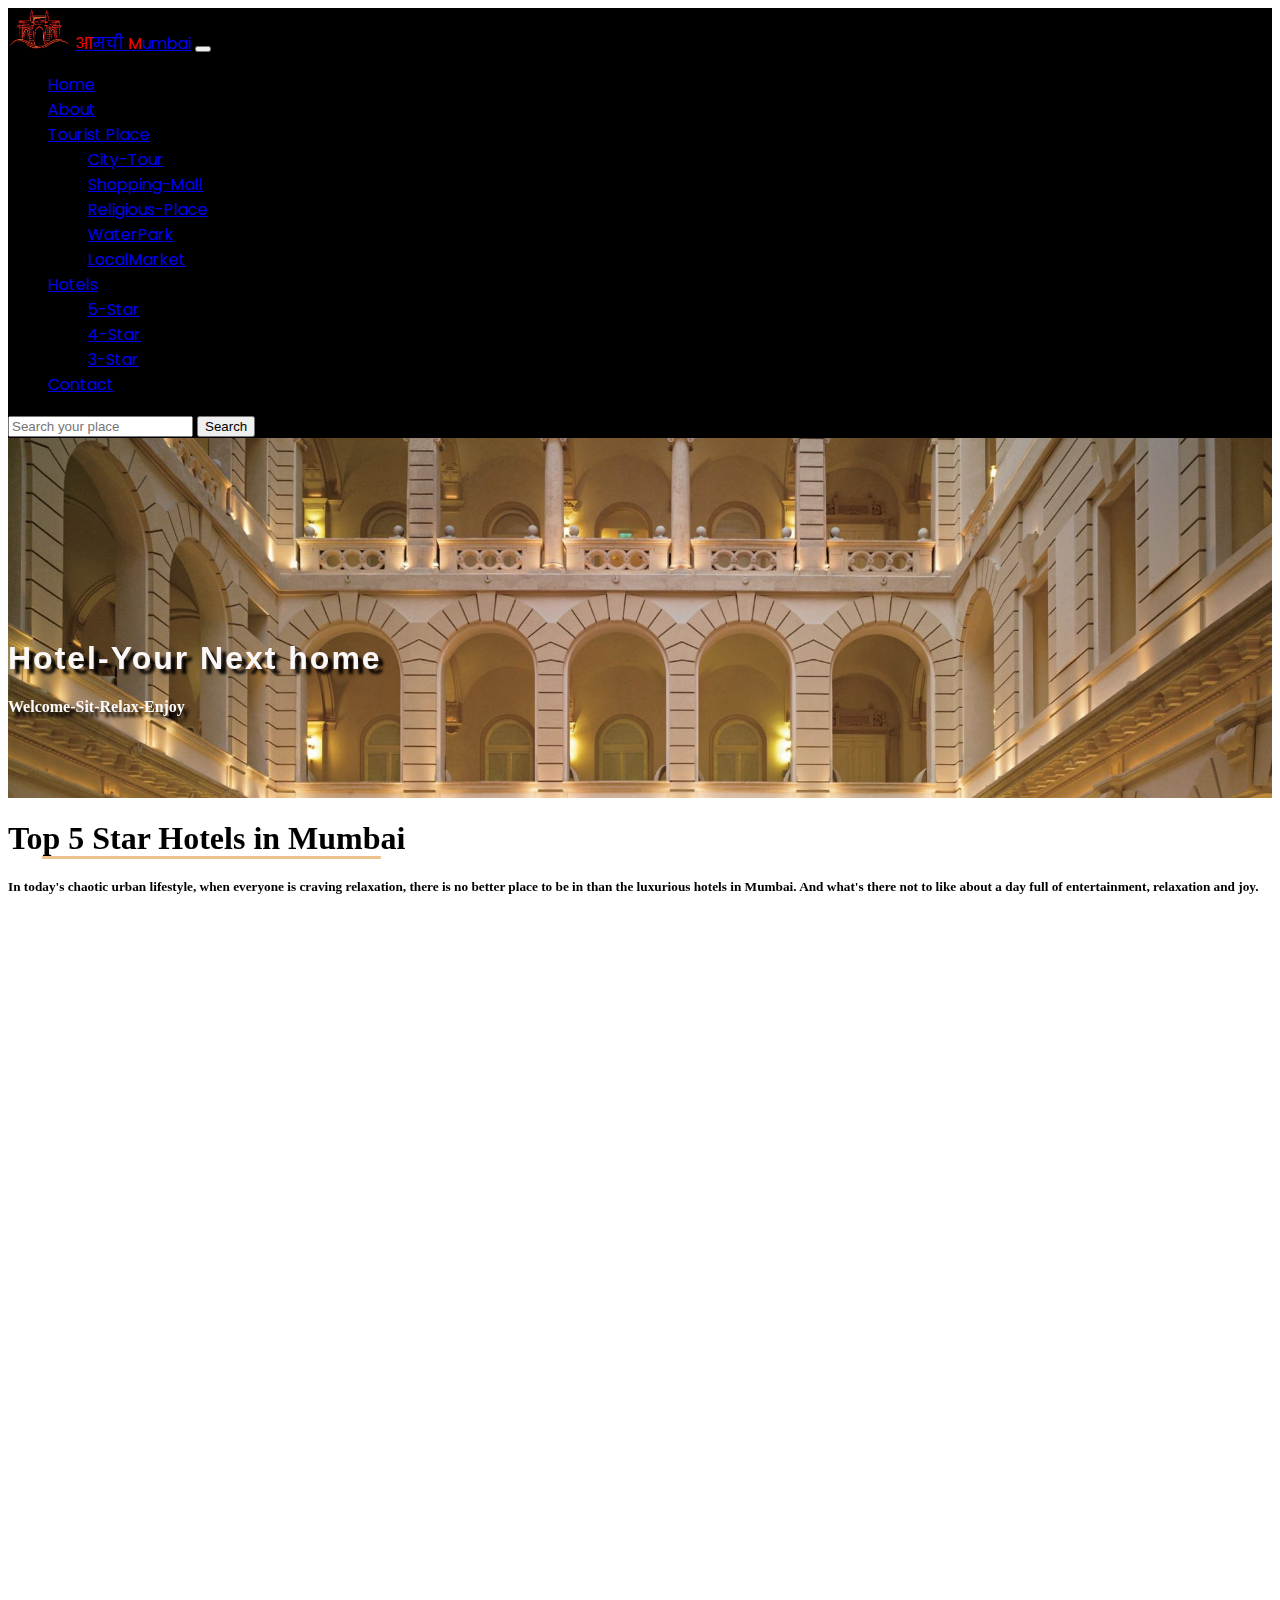
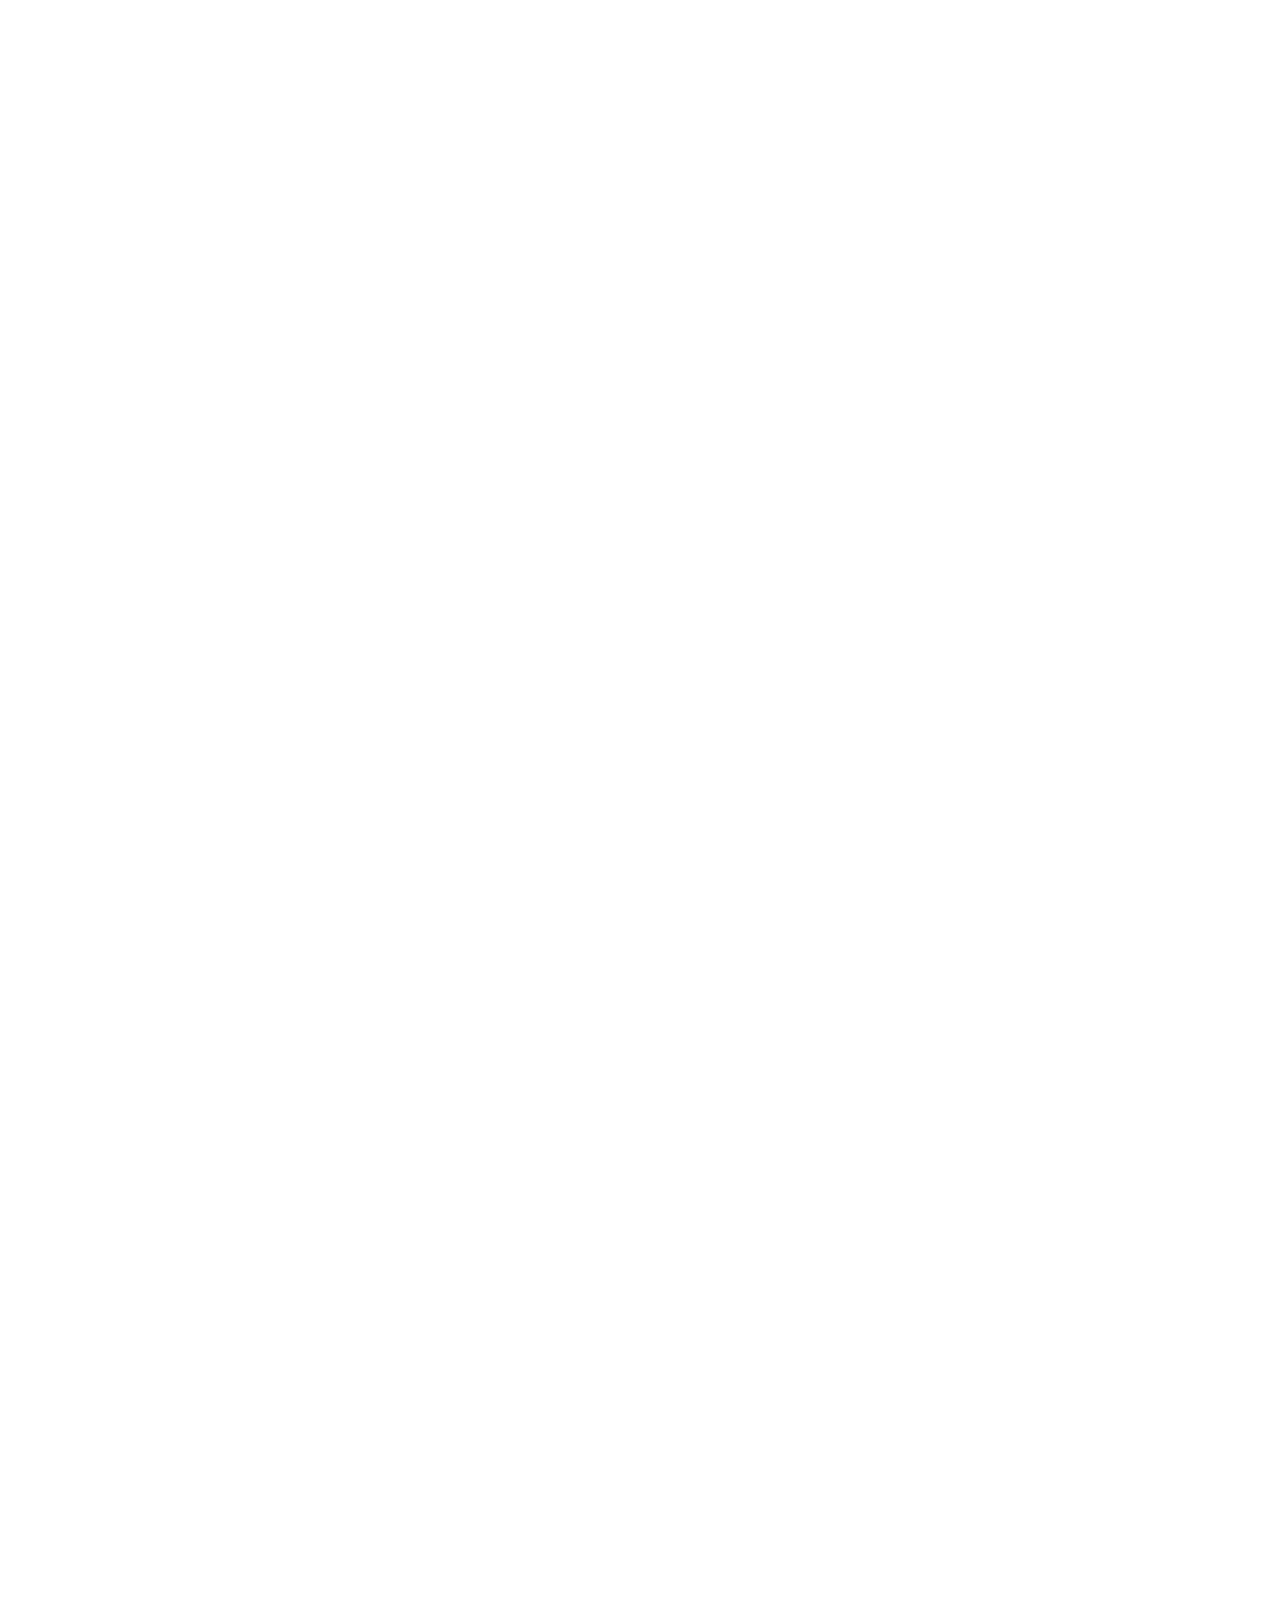
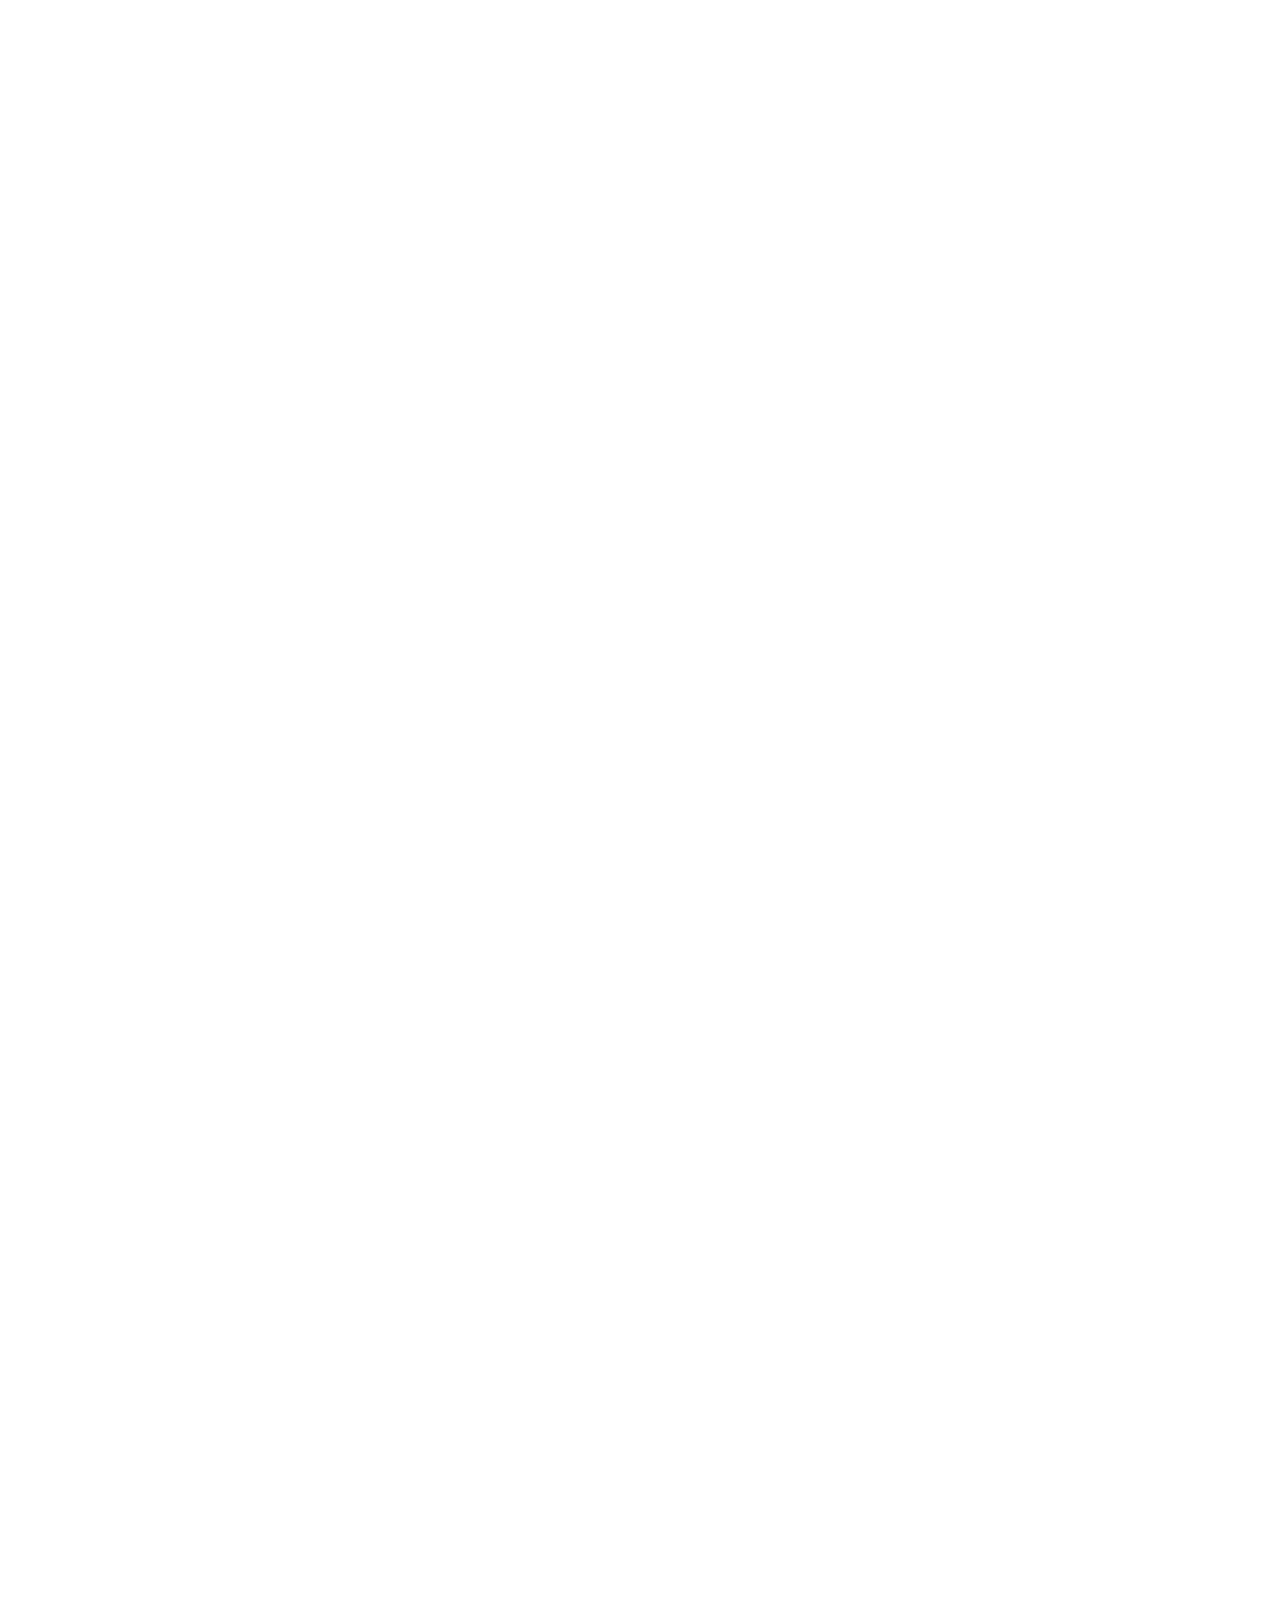
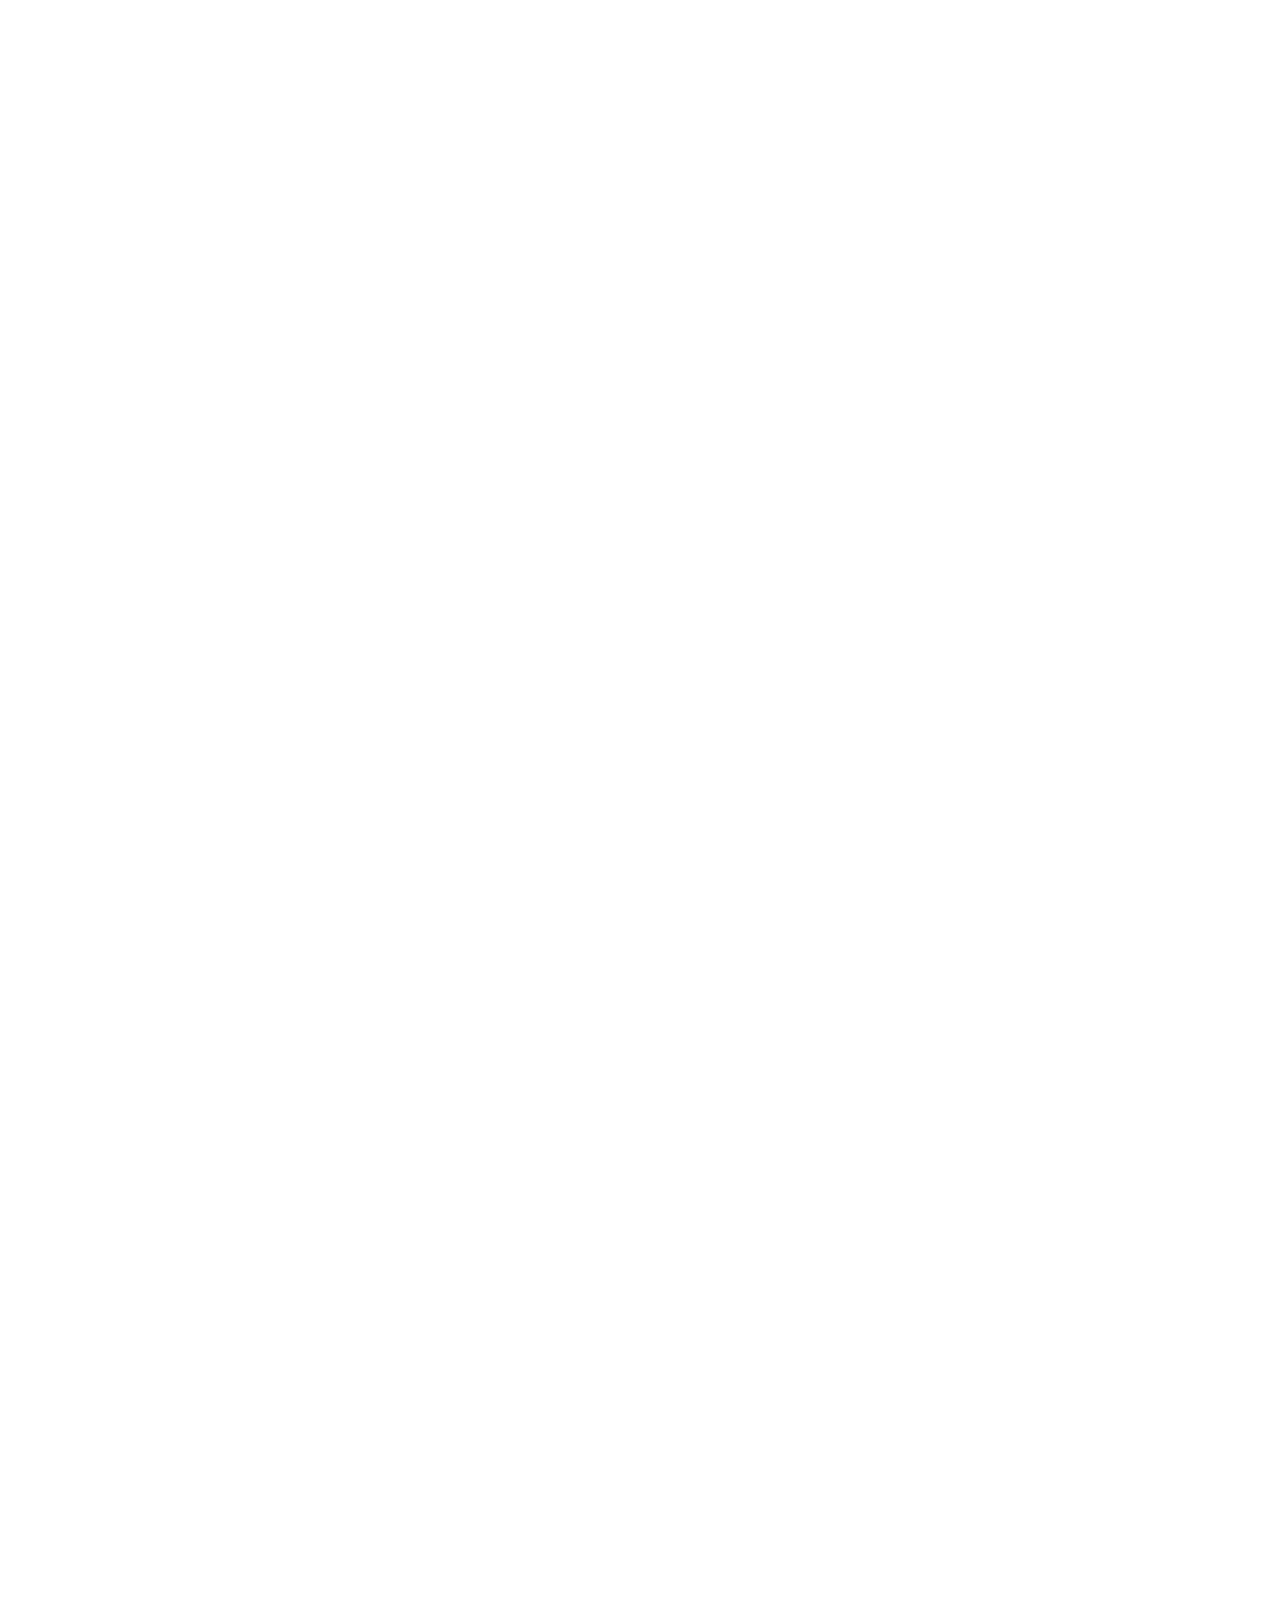
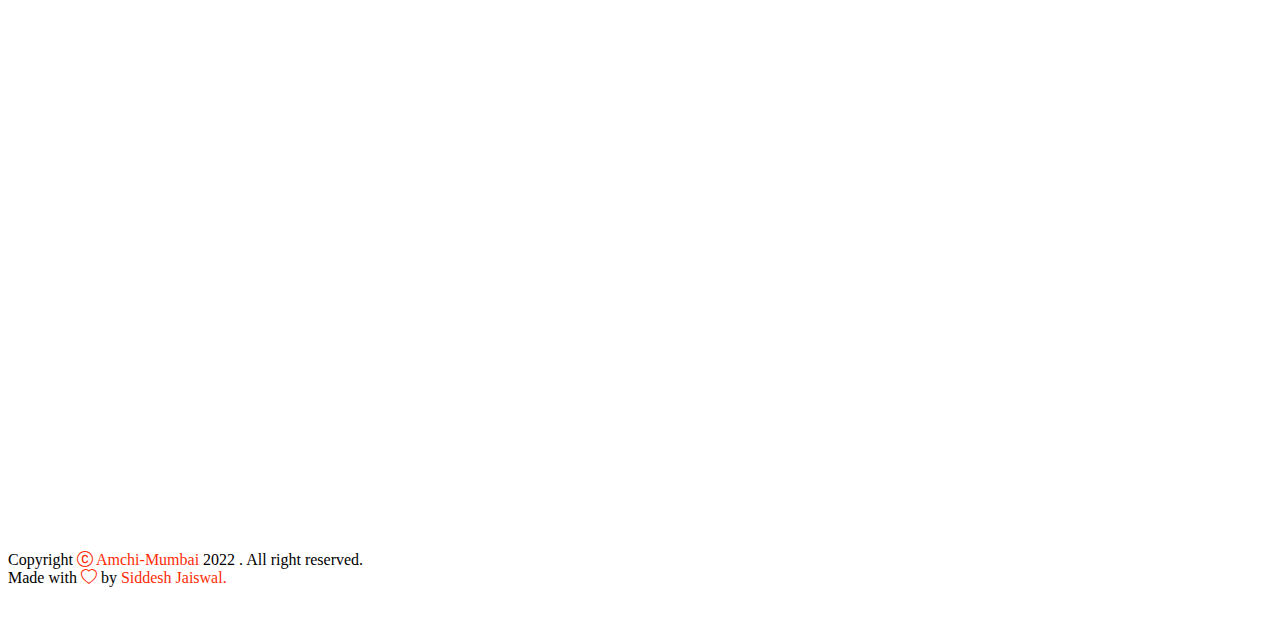
<file: 5starhotel.html>
<!doctype html>
<html lang="en">
  <head>
    <meta charset="utf-8">
    <meta name="viewport" content="width=device-width, initial-scale=1">
    <title>Amchi Mumbai - Hotel</title>
    <link rel="stylesheet" href="./Resources/style.css">
    <link rel="stylesheet" href="./Resources/5starhotel.css">
    <!-- bootstrap icon -->
    <link
      rel="stylesheet"
      href="https://cdn.jsdelivr.net/npm/bootstrap-icons@1.9.1/font/bootstrap-icons.css"
    />
    <!-- css bootstrap link -->
    <link href="https://cdn.jsdelivr.net/npm/bootstrap@5.2.0/dist/css/bootstrap.min.css" rel="stylesheet" integrity="sha384-gH2yIJqKdNHPEq0n4Mqa/HGKIhSkIHeL5AyhkYV8i59U5AR6csBvApHHNl/vI1Bx" crossorigin="anonymous">
    <!-- animaton link -->
    <link rel="stylesheet" href="https://unpkg.com/aos@next/dist/aos.css" />
    <!-- favicon link -->
    <link rel="apple-touch-icon" sizes="180x180" href="/apple-touch-icon.png">
    <link rel="icon" type="image/png" sizes="32x32" href="/favicon-32x32.png">
    <link rel="icon" type="image/png" sizes="16x16" href="/favicon-16x16.png">
    <link rel="manifest" href="/site.webmanifest">
    <link rel="mask-icon" href="/safari-pinned-tab.svg" color="#5bbad5">
    <meta name="msapplication-TileColor" content="#da532c">
    <meta name="theme-color" content="#ffffff">
    <!-- favicon end of link -->
  </head>
  <body onload="preLoad()">
    <!-- loader start -->
    <div class="row">
      <div class="col-12">
          <div id="loading"></div>
      </div>
    </div>
    <!-- preloading end -->
    <!-- navbar begin -->
    <nav
      class="navbar navbar-expand-lg navbar-dark fixed-top"
      style="background-color: black"
    >
      <div class="container-fluid">
        <img src="./Images/Logo.jpg" class="img-fluid logo" width="5%" />
        <a class="navbar-brand" href="#"
          ><span style="color: red">आ</span>मची
          <span style="color: red">M</span>umbai</a
        >
        <button
          class="navbar-toggler"
          type="button"
          data-bs-toggle="collapse"
          data-bs-target="#navbarSupportedContent"
          aria-controls="navbarSupportedContent"
          aria-expanded="false"
          aria-label="Toggle navigation"
        >
          <span class="navbar-toggler-icon"></span>
        </button>
        <div class="collapse navbar-collapse" id="navbarSupportedContent">
          <ul class="navbar-nav me-auto mb-2 mb-lg-0">
            <li class="nav-item">
              <a class="nav-link " aria-current="page" href="index.html">Home</a>
            </li>
            <li class="nav-item">
              <a class="nav-link" href="about.html">About</a>
            </li>
            <li class="nav-item dropdown">
              <a
                class="nav-link dropdown-toggle "
                href="#"
                role="button"
                data-bs-toggle="dropdown"
                aria-expanded="false"
              >
                Tourist Place
              </a>
              <ul class="dropdown-menu">
                <li><a class="dropdown-item" href="./city-tour.html">City-Tour</a></li>
                <li><a class="dropdown-item" href="./shoppingmall.html">Shopping-Mall</a></li>
                <li><a class="dropdown-item" href="./religious.html">Religious-Place</a></li>
                <li><a class="dropdown-item" href="./waterpark.html">WaterPark</a></li>
                <li><a class="dropdown-item" href="./localmarket.html">LocalMarket</a></li>
              </ul>
            </li>

            <li class="nav-item dropdown">
              <a
                class="nav-link dropdown-toggle active"
                href="#"
                role="button"
                data-bs-toggle="dropdown"
                aria-expanded="false"
              >
                Hotels
              </a>
              <ul class="dropdown-menu">
                <li><a class="dropdown-item" href="#">5-Star</a></li>
                <li><a class="dropdown-item" href="4starhotel.html">4-Star</a></li>
                <li><a class="dropdown-item" href="3starhotel.html">3-Star</a></li>
              </ul>
            </li>

            <li class="nav-item">
              <a class="nav-link" href="contact.html">Contact</a>
            </li>
          </ul>
          <form class="d-flex" role="search">
            <input
              class="form-control me-2"
              type="search"
              placeholder="Search your place"
              aria-label="Search" id="input-text"
            />
            <button class="btn btn-outline-light" type="button" onclick="searchContext()">Search</button>
          </form>
        </div>
      </div>
    </nav>
    <!-- navbar end -->
    <!-- start of container-fluid -->
    <div class="container-fluid mt-5 pt-2 text-container">
        <!-- header start -->
        <div class="row row-head justify-content-center text-center">
            <div class="col-md-8 col-sm-12 tagline-headimage" style="color:rgb(250, 248, 248);text-shadow:5px 5px 3px black;" data-aos="fade-up" data-aos-duration="2000">
                <h1 style="font-family:Impact, Haettenschweiler, 'Arial Narrow Bold', sans-serif;letter-spacing: 2px;">Hotel-Your Next home</h1>
                <h4>Welcome-Sit-Relax-Enjoy</h4>
            </div>
        </div>
        <!-- header-end -->
        <!-- start of list of place head -->
             <div class="row justify-content-center mt-3">
                <div class="col-md-11 text-center" data-aos="fade-up" data-aos-duration="2000">
                    <h1>To<span style="border-bottom:3px solid rgb(236, 195, 141)">p 5 Star Hotels in Mumb</span>ai</h1>
                    <h5>In today's chaotic urban lifestyle, when everyone is craving relaxation, there is no better place to be in than the luxurious hotels in Mumbai. And what's there not to like about a day full of entertainment, relaxation and joy.</h5>
                </div>
             </div>
        <!-- end of list of place -->
        <!-- start of list of place -->
        <div class="row justify-content-evenly mt-3">
            <div class="col-lg-5" style="align-items: center;" data-aos="fade-up" data-aos-duration="2000">
                <img src="./Images/5hotel1.jpg" class="img-fluid border image-places">
            </div>
            <div class="col-lg-5 text-center" data-aos="fade-up" data-aos-duration="2000">
                <h2>The Taj Mahal Palace, Mumbai</h2>
                <h5><span style="font-weight:700;">Hotel Overview : </span>The Taj Mahal Palace, Mumbai is conveniently located within touching distance to prominent tourist attractions in and around Mumbai. Our hotel in Mumbai is also the perfect destination for a blissful getaway from Ahmedabad. Enjoy our warm hospitality and service that make you feel at home. Explore the all meals inclusive 4D Travel offer to plan your next stay.</h5>
                <h5 class="mt-4 justify-content-evenly text-center" data-aos="flip-up" data-aos-duration="2000"><a href="https://www.google.co.in/maps/place/The+Taj+Mahal+Palace,+Mumbai/@18.9217033,72.8309893,17z/data=!3m2!4b1!5s0x3be7d1c0c4d5ac1b:0xac82d2d2d765e4f5!4m8!3m7!1s0x3be7d1c06fffffff:0xc0290485a4d73f57!5m2!4m1!1i2!8m2!3d18.9216982!4d72.833178" style="text-decoration:none;color:black;" target="_blank"><i class="bi bi-geo-alt"></i>Apollo Bandar Road, Mumbai</a></h5>
                <a href="https://www.tajhotels.com/en-in/taj/taj-mahal-palace-mumbai/" target="_blank" ><button type="button" class="btn btn-outline-dark" data-aos="flip-up" data-aos-duration="2000">Check availability</button></a>

            </div>
        </div>

        <div class="row justify-content-evenly mt-3">
            <div class="col-lg-5" style="align-items: center;" data-aos="fade-up" data-aos-duration="2000">
                <img src="./Images/5hotel2.jpg" class="img-fluid border image-places">
            </div>
            <div class="col-lg-5 text-center" data-aos="fade-up" data-aos-duration="2000">
                <h2>The Oberoi Mumbai</h2>
                <h5><span style="font-weight:700;">Hotel Overview:</span>The Oberoi, Mumbai offers luxury and convenience with a wide range of 24-hour services like spa, butler service, laundry, concierge, business center and travel desk. There are female butlers for the comfort of female guests traveling alone. Guests can enjoy shopping at the luxury retail arcade.</h5>
                <h5 class="mt-4 justify-content-evenly text-center" data-aos="flip-up" data-aos-duration="2000"><a href="https://www.google.co.in/maps/place/The+Oberoi,+Mumbai/@18.92698,72.8162244,17z/data=!3m1!4b1!4m8!3m7!1s0x3be7d1e96fffffff:0x385eaa65d82abec1!5m2!4m1!1i2!8m2!3d18.926975!4d72.8204516" style="text-decoration:none;color:black;" target="_blank"><i class="bi bi-geo-alt"></i>Nariman Point Mumbai</a></h5>
                <a href="https://res.oberoihotels.com/?adult=2&arrive=2022-09-08&brand=OB&chain=24188&child=0&config=oberoi&configcode=oberoi&currency=INR&depart=2022-09-09&gclid=Cj0KCQjw39uYBhCLARIsAD_SzMQDDy2468YqFNejeueDeFXFkNqXsIXvJZDx6kw6poX7oySnrxbVV-YaAkFhEALw_wcB&hotel=5270&level=hotel&locale=en-US&rooms=1&theme=oberoi&themecode=oberoi&utm_campaign=MetaI/O&utm_content=IN&utm_medium=MapResults&utm_source=GoogleHPA" target="_blank"><button type="button" class="btn btn-outline-dark" data-aos="flip-up" data-aos-duration="2000">Check availability</button></a>
            </div>
        </div>

        <div class="row justify-content-evenly mt-3">
            <div class="col-lg-5" style="align-items: center;" data-aos="fade-up" data-aos-duration="2000">
                <img src="./Images/5hotel3.webp" class="img-fluid border image-places">
            </div>
            <div class="col-lg-5 text-center" data-aos="fade-up" data-aos-duration="2000">
                <h2>The Taj Mahal Tower Mumbai</h2>
                <h5><span style="font-weight:700;">Hotel Overview:</span>The Taj Mahal Palace, Mumbai is conveniently located within touching distance to prominent tourist attractions in and around Mumbai. Our hotel in Mumbai is also the perfect destination for a blissful getaway from Ahmedabad. Enjoy our warm hospitality and service that make you feel at home. Explore the all meals inclusive 4D Travel offer to plan your next stay.</h5>
                <h5 class="mt-4 justify-content-evenly text-center" data-aos="flip-up" data-aos-duration="2000"><a href="https://www.google.co.in/maps/place/Taj+Mahal+Tower,+Mumbai/@18.9225905,72.8309656,17z/data=!3m1!4b1!4m8!3m7!1s0x3be7d1c0d1209473:0xbeee8e0814d211fe!5m2!4m1!1i2!8m2!3d18.9225854!4d72.8331543" style="text-decoration:none;color:black;" target="_blank"><i class="bi bi-geo-alt"></i>Apollo Bunder, Mumbai</a></h5>
                <a href="https://www.tajhotels.com/en-in/taj/taj-mahal-tower-mumbai/" target="_blank"><button type="button" class="btn btn-outline-dark" data-aos="flip-up" data-aos-duration="2000">Check availability</button></a>
                
            </div>
        </div>

        <div class="row justify-content-evenly mt-3">
            <div class="col-lg-5" style="align-items: center;" data-aos="fade-up" data-aos-duration="2000">
                <img src="./Images/5hotel4.webp" class="img-fluid border image-places">
            </div>
            <div class="col-lg-5 text-center" data-aos="fade-up" data-aos-duration="2000">
                <h2>JW Marriott Mumbai Juhu</h2>
                <h5><span style="font-weight:700;">Hotel Overview:</span>The 5-star Jw Marriott Mumbai Juhu Hotel is set 2.5 km from Nanavati Hospital. The venue features a swimming pool and breathtaking views of ocean, boasting setting close to Juhu Beach Vile Parle.This accommodation is positioned in the centre of Mumbai. At this property you'll be in 18 minutes' walk from Juhu Beach. One Street is a short drive away.</h5>
                <h5 class="mt-4 justify-content-evenly text-center" data-aos="flip-up" data-aos-duration="2000"><a href="https://www.google.co.in/maps/place/JW+Marriott+Mumbai+Juhu/@19.1018555,72.8240346,17z/data=!3m1!4b1!4m8!3m7!1s0x3be7c9bf6271e62d:0x12861889e9de122a!5m2!4m1!1i2!8m2!3d19.1018504!4d72.8262233" style="text-decoration:none;color:black;" target="_blank"><i class="bi bi-geo-alt"></i>Juhu, Mumbai</a></h5>
                <a href="https://jw-marriott-juhu.hotelsofmumbai.com/en/" target="_blank"><button type="button" class="btn btn-outline-dark" data-aos="flip-up" data-aos-duration="2000">Check availability</button></a>  
            </div>
        </div>

        <div class="row justify-content-evenly mt-3">
            <div class="col-lg-5" style="align-items: center;" data-aos="fade-up" data-aos-duration="2000">
              <img src="./Images/5hotel5.jpg" class="img-fluid border image-places">
            </div>
            <div class="col-lg-5 text-center" data-aos="fade-up" data-aos-duration="2000">
                <h2>JW Marriott Mumbai Sahar Airport</h2>
                <h5><span style="font-weight:700;">Hotel Overview:</span>Unparalleled luxury and world-class service await you at JW Marriott Mumbai Sahar in India. Our hotel is conveniently located in Andheri East, just a short drive from Mumbai's international and domestic airports and is conveniently located near the area's business hubs. Sample a variety of cuisines, including authentic Italian and classic Indian, at our hotel's restaurants.</h5>
                <h5 class="mt-4 justify-content-evenly text-center" data-aos="flip-up" data-aos-duration="2000"><a href="https://www.google.co.in/maps/place/Jw+Marriott+Sahar,+Mumbai,+Maharashtra/@19.102539,72.8759084,17z/data=!3m1!4b1!4m5!3m4!1s0x3be7c86a2ad7ac91:0xc923a93826ceb381!8m2!3d19.1020432!4d72.8785014" style="text-decoration:none;color:black;" target="_blank"><i class="bi bi-geo-alt"></i>Andheri, Mumbai</a></h5>
                <a href="https://www.marriott.com/reservation/rateListMenu.mi" target="_blank"><button type="button" class="btn btn-outline-dark" data-aos="flip-up" data-aos-duration="2000">Check availability</button></a> 
            </div>
        </div>

        <div class="row justify-content-evenly mt-3">
            <div class="col-lg-5" style="align-items: center;" data-aos="fade-up" data-aos-duration="2000">
                <img src="./Images/5hotel6.jpg" class="img-fluid border image-places">
            </div>
            <div class="col-lg-5 text-center" data-aos="fade-up" data-aos-duration="2000">
                <h2>Hotel Sahara Star-Mumbai Airport</h2>
                <h5><span style="font-weight:700;">Hotel Overview:</span>Hotel Sahara Star-Mumbai Airport is located 2.6 km from Juhu Garden and features a play area, a community pool and billiards. Juhu Beach is less than 2.6 km away.This deluxe venue is strategically situated in Western Suburbs district. It is just 4 km to the downtown of Mumbai. City Theme Park is also within a few minutes drive from Hotel Sahara Star-Mumbai Airport.</h5>
                <h5 class="mt-4 justify-content-evenly text-center" data-aos="flip-up" data-aos-duration="2000"><a href="https://www.google.co.in/maps/place/Hotel+Sahara+Star/@19.0957479,72.8516409,17z/data=!3m1!4b1!4m8!3m7!1s0x3be7c9ae7603612f:0x13cd7021e7dec9de!5m2!4m1!1i2!8m2!3d19.0957428!4d72.8538296" style="text-decoration:none;color:black;" target="_blank"><i class="bi bi-geo-alt"></i>VilleParle Mumbai</a></h5>
                <a href="https://www.saharastar.com/" target="_blank"><button type="button" class="btn btn-outline-dark" data-aos="flip-up" data-aos-duration="2000">Check availability</button></a> 
            </div>
        </div>

        <!-- end of list of place -->

     
    <!-- start of footer -->
    <div class="row bg-dark text-white pt-3 history-head justify-content-evenly mt-3" style="text-align:justify;">
        <div class="col-sm-3" data-aos="fade-up" data-aos-duration="2000">
          <h4><span style="color:rgb(253, 44, 7)">A</span>mchi-<span style="color:rgb(253, 44, 7)">M</span>umbai</h4>
          <p>Amchi-Mumbai is tourist guide and accomodation recommendation website that help the tourists with best place to visit in mumbai and hotel to stay in best place.</p>
          <h4><i class="bi bi-facebook m-2 bi-home"></i><i class="bi bi-instagram m-2 bi-home"></i><i class="bi bi-twitter m-2 bi-home"></i><i class="bi bi-pinterest m-2 bi-home"></i></h4>
        </div>
        <div class="col-sm-2" data-aos="fade-up" data-aos-duration="2000">
          <h4>Information</h4>
          <p>Career<br>Case Studies<br>Trust & Safety<br>Business<br>Social Impact<br>Equity & Diversity<br>Logo & Guideline</p>
        </div>
        <div class="col-sm-2" data-aos="fade-up" data-aos-duration="2000">
          <h4>Navigation</h4>
          <p>Home<br>About Us<br>Tourist Place<br>Hotels<br>WaterPark<br>Contact Us<br>Features</p>
        </div>
        <div class="col-sm-3" data-aos="fade-up" data-aos-duration="2000">
          <h4>Request A Quote</h4>
          <form>
            <div class="mb-3">
              <input type="text" class="form-control" id="exampleInputEmail1" aria-describedby="emailHelp" placeholder="Your Name">
            </div>
            <div class="mb-3">
              <input type="email" class="form-control" id="exampleInputEmail1" aria-describedby="emailHelp" placeholder="Your Email">
            </div>
            <div class="mb-2">
              <textarea class="w-100 p-1" style="height:10vh;border-radius:10px;" placeholder="Write your Message"></textarea>
            </div>
            <div class="mb-3">
              <button type="submit w-100" class="btn" style="background-color:rgb(253, 44, 7);color:white">Send Message</button>
            </div>
          </form>
        </div>
        
      </div>
      <div class="row justify-content-center text-center bg-dark text-white">
        <div class="col-sm-8"><p>Copyright <i class="bi bi-c-circle bi-home"></i> <span style="color:rgb(253, 44, 7)">Amchi-Mumbai</span> 2022 . All right reserved.<br>Made with <i class="bi bi-heart bi-home"></i> by <span style="color:rgb(253, 44, 7)">Siddesh Jaiswal. </span></p></div>
      </div>
      <!-- end of footer -->
    <!-- end of container-fluid -->
    </div>
    <script src="./app.js"></script>
    <!-- js bootstrap part -->
    <script src="https://cdn.jsdelivr.net/npm/bootstrap@5.2.0/dist/js/bootstrap.bundle.min.js" integrity="sha384-A3rJD856KowSb7dwlZdYEkO39Gagi7vIsF0jrRAoQmDKKtQBHUuLZ9AsSv4jD4Xa" crossorigin="anonymous"></script>
    <!-- aos js  -->
    <script src="https://unpkg.com/aos@next/dist/aos.js"></script>
    <script>
      AOS.init();
    </script>
  </body>
</html>
</file>
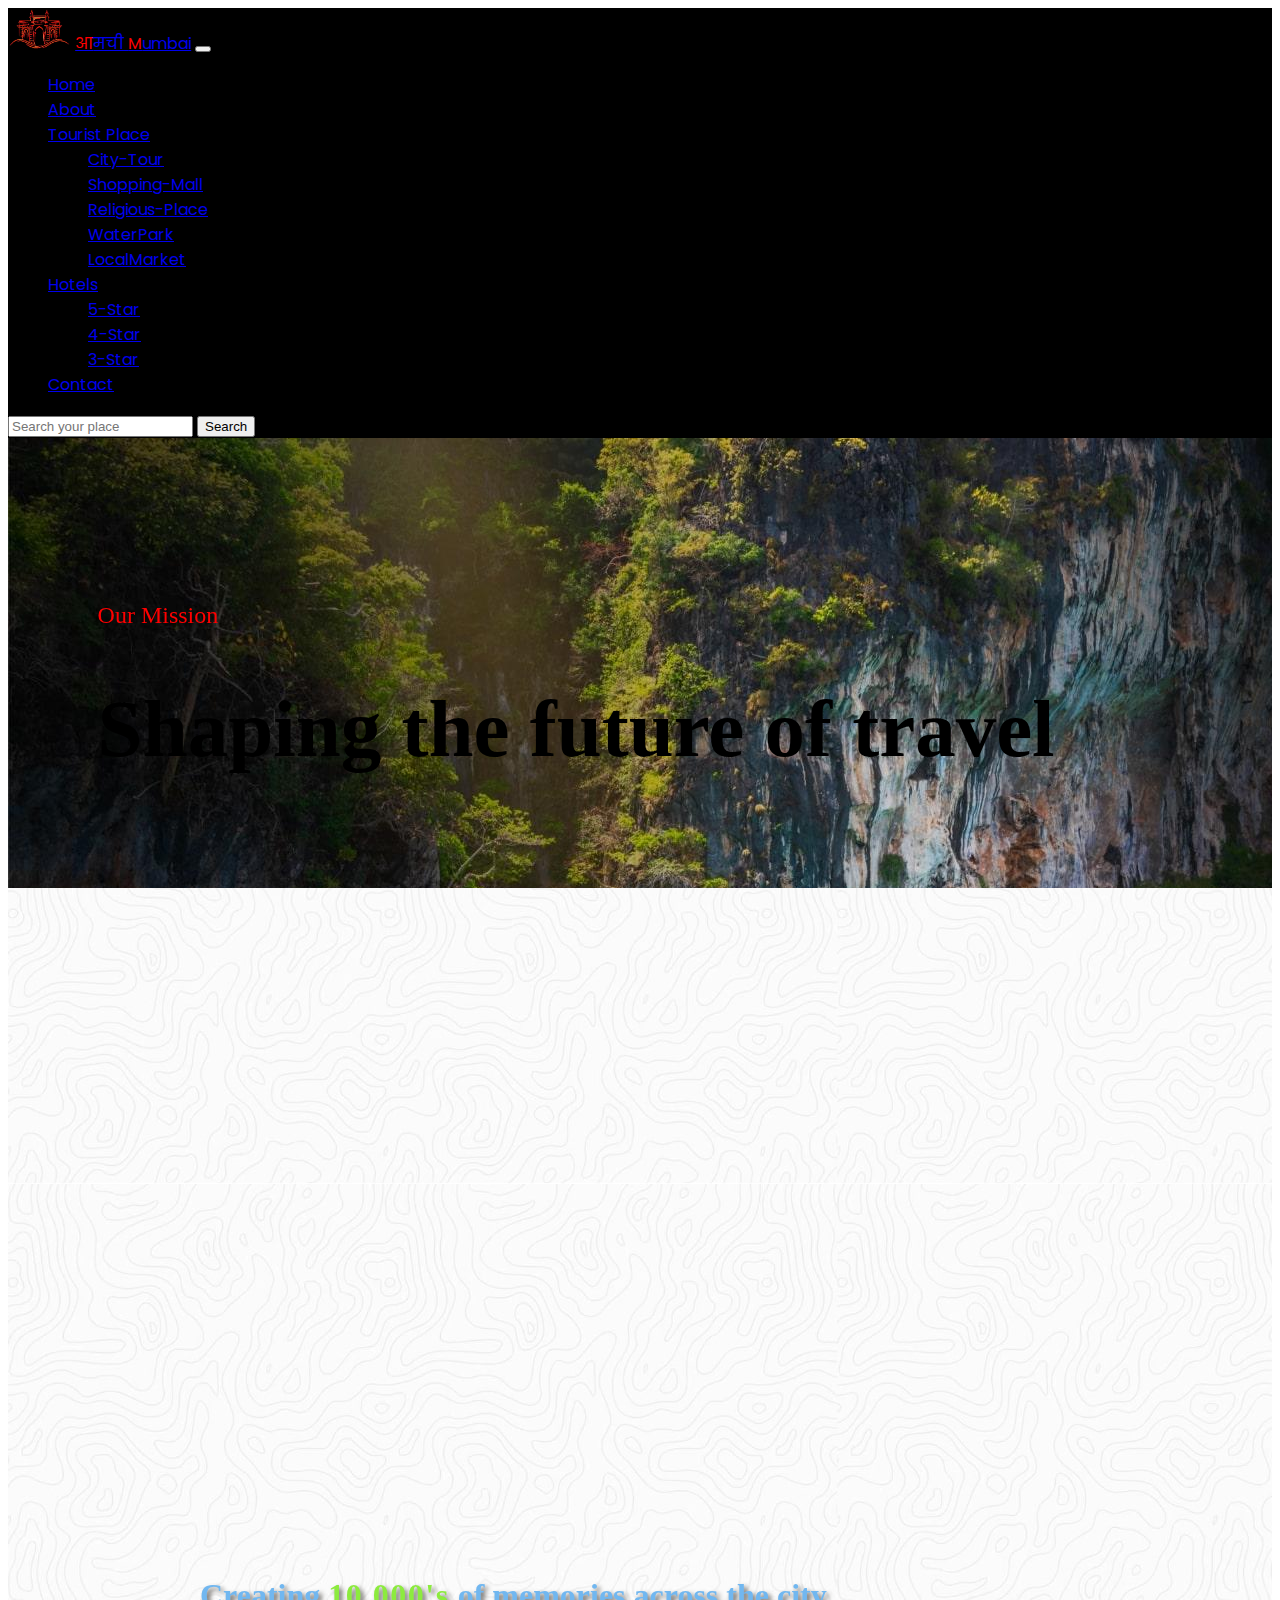
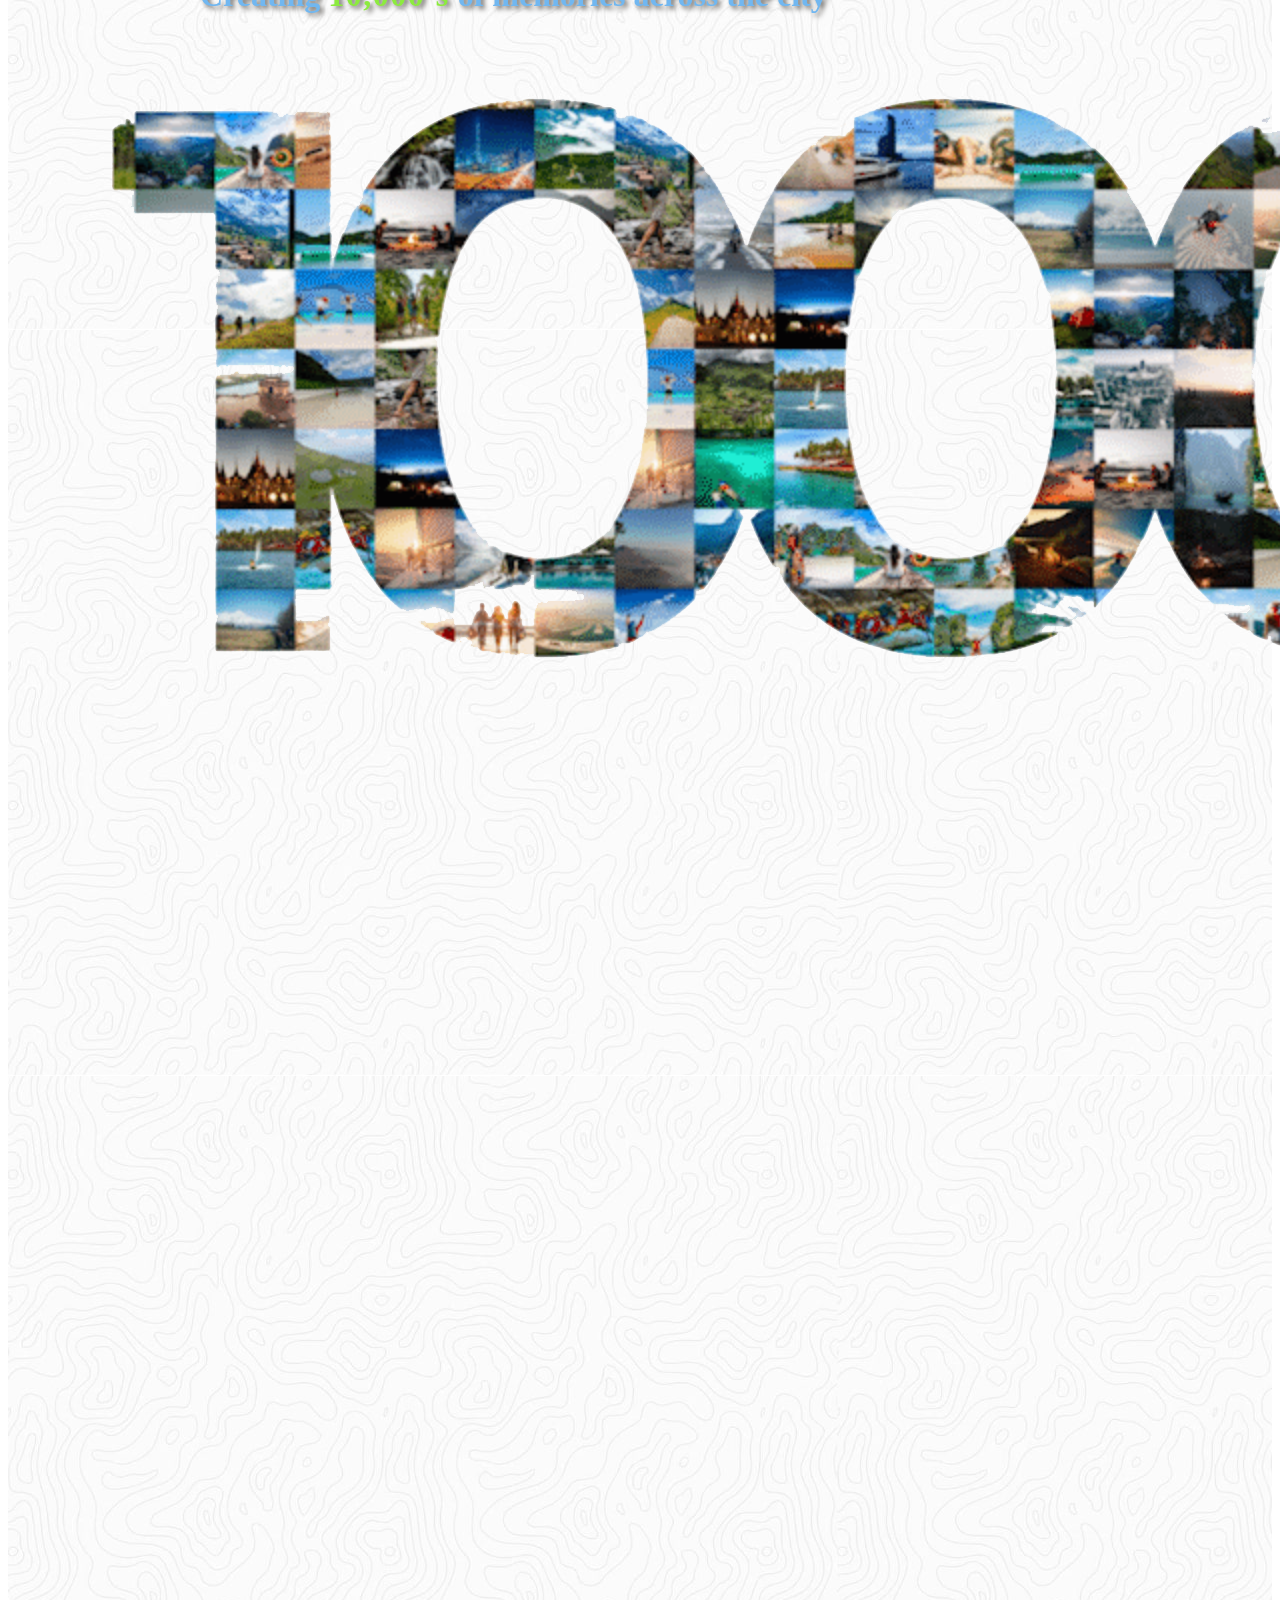
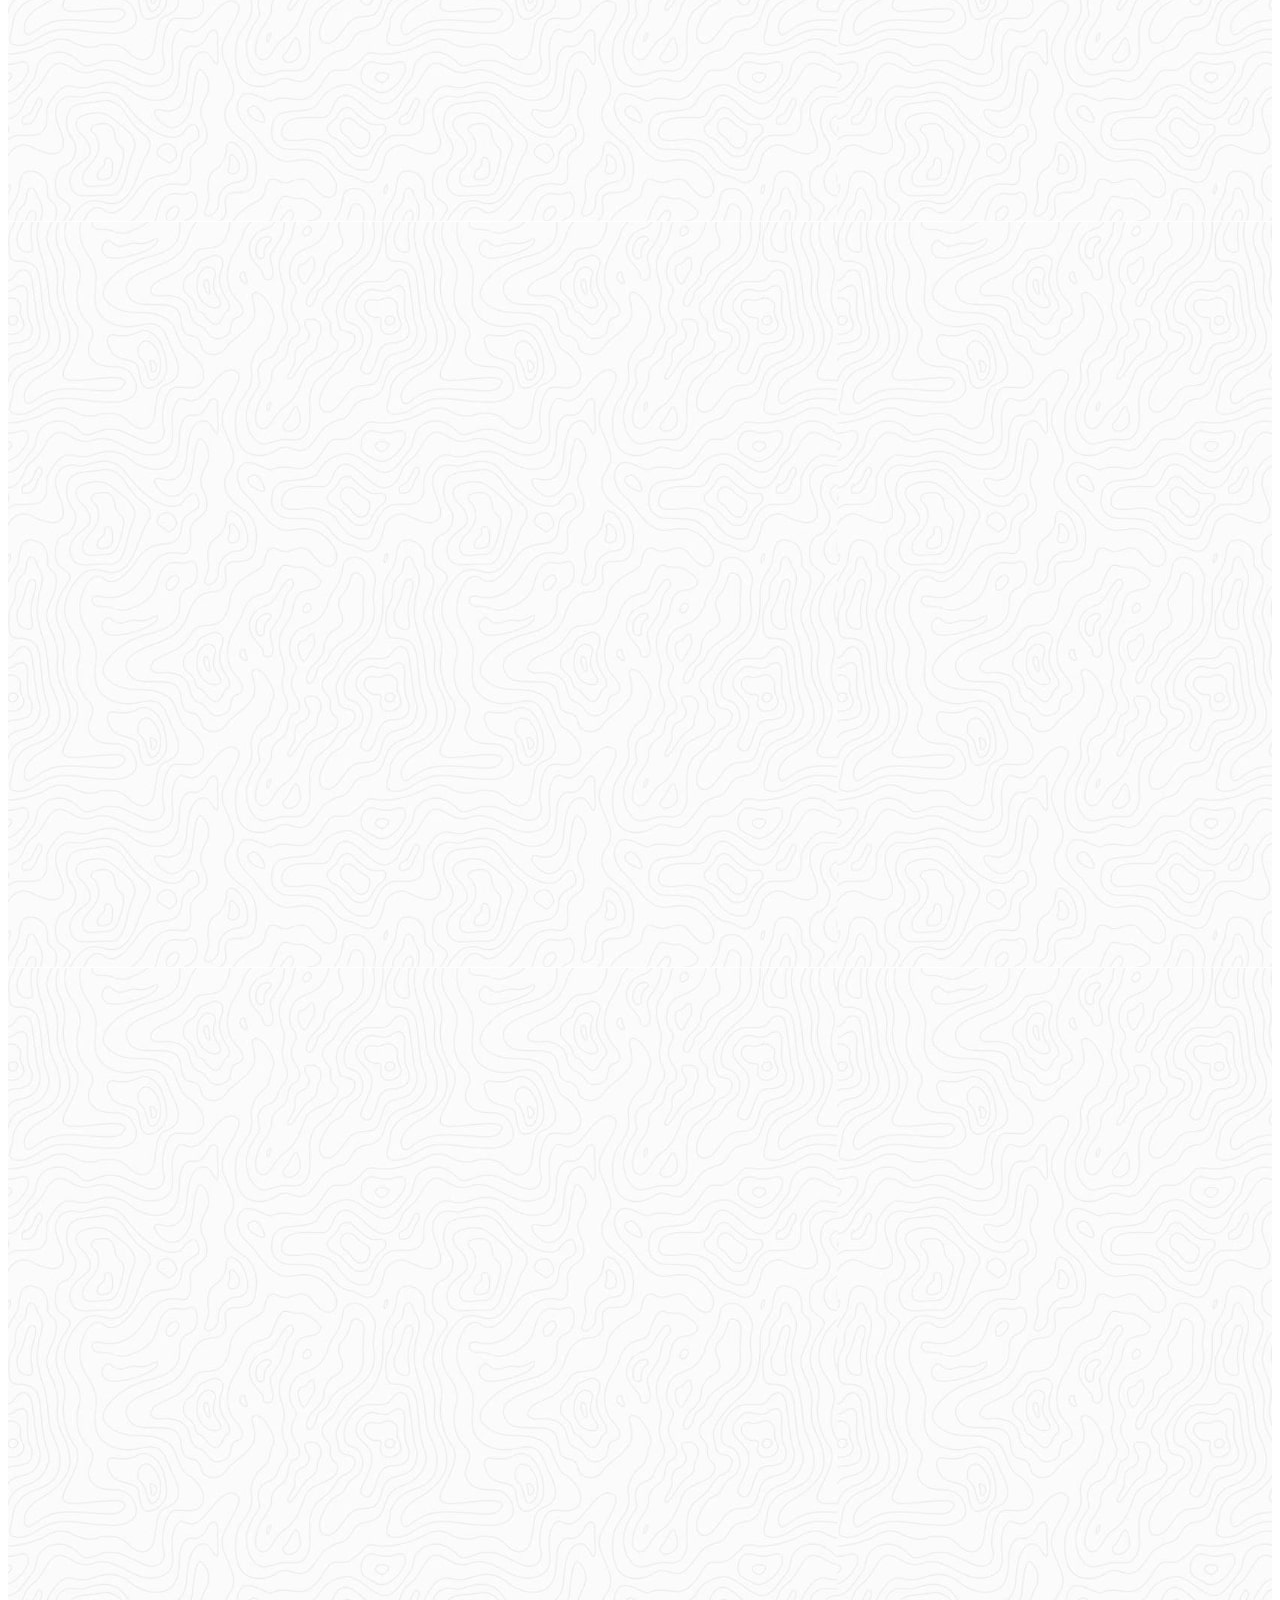
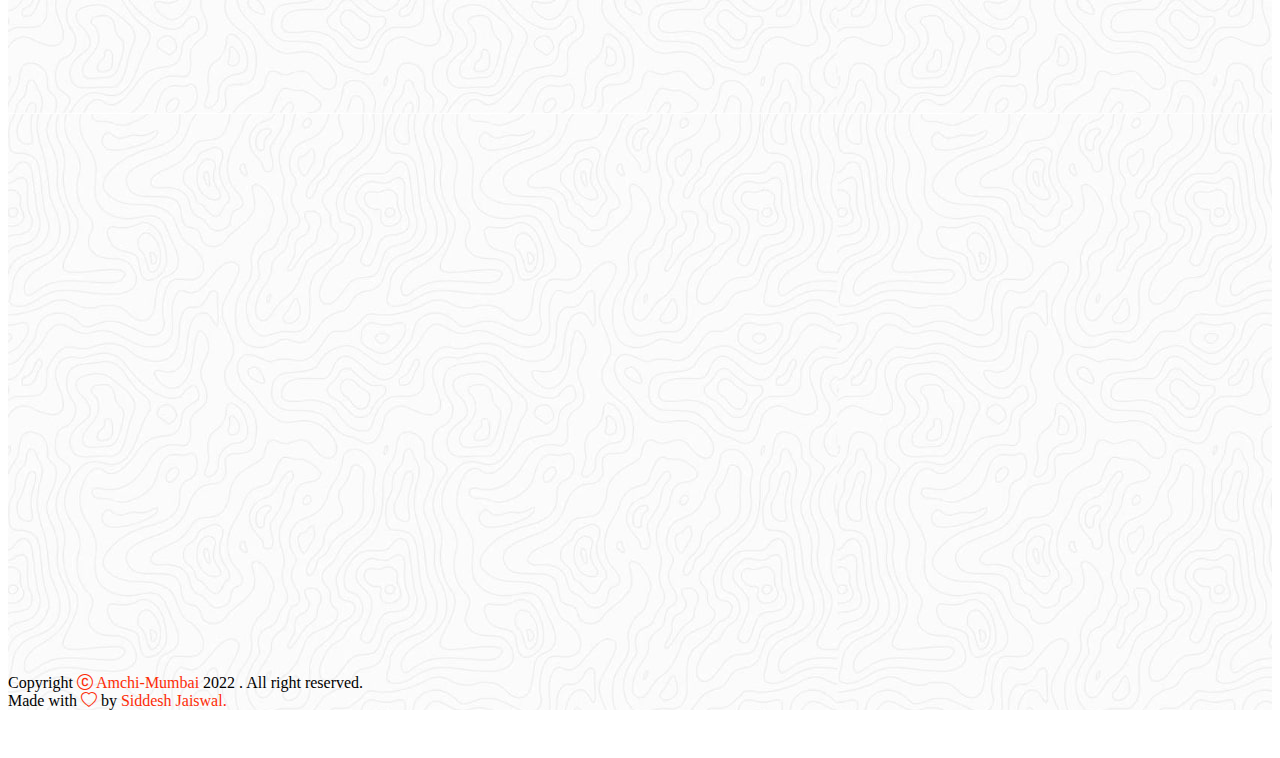
<file: about.html>
<!doctype html>
<html lang="en">
  <head>
    <meta charset="utf-8">
    <meta name="viewport" content="width=device-width, initial-scale=1">
    <title>Amchi Mumbai - About</title>
    <link rel="stylesheet" href="./Resources/style.css">
    <link rel="stylesheet" href="./Resources/about.css">
    <!-- bootstrap icon -->
    <link
      rel="stylesheet"
      href="https://cdn.jsdelivr.net/npm/bootstrap-icons@1.9.1/font/bootstrap-icons.css"
    />
    <!-- css bootstrap link -->
    <link href="https://cdn.jsdelivr.net/npm/bootstrap@5.2.0/dist/css/bootstrap.min.css" rel="stylesheet" integrity="sha384-gH2yIJqKdNHPEq0n4Mqa/HGKIhSkIHeL5AyhkYV8i59U5AR6csBvApHHNl/vI1Bx" crossorigin="anonymous">
    <!-- animaton link -->
    <link rel="stylesheet" href="https://unpkg.com/aos@next/dist/aos.css" />
    <!-- favicon link -->
    <link rel="apple-touch-icon" sizes="180x180" href="/apple-touch-icon.png">
    <link rel="icon" type="image/png" sizes="32x32" href="/favicon-32x32.png">
    <link rel="icon" type="image/png" sizes="16x16" href="/favicon-16x16.png">
    <link rel="manifest" href="/site.webmanifest">
    <link rel="mask-icon" href="/safari-pinned-tab.svg" color="#5bbad5">
    <meta name="msapplication-TileColor" content="#da532c">
    <meta name="theme-color" content="#ffffff">
    <!-- favicon end of link -->
  </head>
  <body onload="preLoad()">
    <!-- loader start -->
    <div class="row">
      <div class="col-12">
          <div id="loading"></div>
      </div>
    </div>
    <!-- preloading end -->
    <!-- navbar begin -->
    <nav
      class="navbar navbar-expand-lg navbar-dark fixed-top"
      style="background-color: black"
    >
      <div class="container-fluid">
        <img src="./Images/Logo.jpg" class="img-fluid logo" width="5%" />
        <a class="navbar-brand" href="#"
          ><span style="color: red">आ</span>मची
          <span style="color: red">M</span>umbai</a
        >
        <button
          class="navbar-toggler"
          type="button"
          data-bs-toggle="collapse"
          data-bs-target="#navbarSupportedContent"
          aria-controls="navbarSupportedContent"
          aria-expanded="false"
          aria-label="Toggle navigation"
        >
          <span class="navbar-toggler-icon"></span>
        </button>
        <div class="collapse navbar-collapse" id="navbarSupportedContent">
          <ul class="navbar-nav me-auto mb-2 mb-lg-0">
            <li class="nav-item">
              <a class="nav-link " aria-current="page" href="index.html">Home</a>
            </li>
            <li class="nav-item">
              <a class="nav-link active" href="#">About</a>
            </li>
            <li class="nav-item dropdown">
              <a
                class="nav-link dropdown-toggle"
                href="#"
                role="button"
                data-bs-toggle="dropdown"
                aria-expanded="false"
              >
                Tourist Place
              </a>
              <ul class="dropdown-menu">
                <li><a class="dropdown-item" href="city-tour.html">City-Tour</a></li>
                <li><a class="dropdown-item" href="./shoppingmall.html">Shopping-Mall</a></li>
                <li><a class="dropdown-item" href="./religious.html">Religious-Place</a></li>
                <li><a class="dropdown-item" href="./waterpark.html">WaterPark</a></li>
                <li><a class="dropdown-item" href="./localmarket.html">LocalMarket</a></li>
              </ul>
            </li>

            <li class="nav-item dropdown">
              <a
                class="nav-link dropdown-toggle"
                href="#"
                role="button"
                data-bs-toggle="dropdown"
                aria-expanded="false"
              >
                Hotels
              </a>
              <ul class="dropdown-menu">
                <li><a class="dropdown-item" href="./5starhotel.html">5-Star</a></li>
                <li><a class="dropdown-item" href="./4starhotel.html">4-Star</a></li>
                <li><a class="dropdown-item" href="./3starhotel.html">3-Star</a></li>
              </ul>
            </li>

            <li class="nav-item">
              <a class="nav-link" href="contact.html">Contact</a>
            </li>
          </ul>
          <form class="d-flex" role="search">
            <input
              class="form-control me-2"
              type="search"
              placeholder="Search your place"
              aria-label="Search"  id="input-text"
            />
            <button class="btn btn-outline-light" type="button" onclick="searchContext()">Search</button>
          </form>
        </div>
      </div>
    </nav>
    <!-- navbar end -->
    <div class="container-fluid about-container">
        <!-- Start of head portion -->
        <div class="row mt-5 row-div text-white">
            <div class="col-10" style="padding-left:7vw;padding-top:16vh;" data-aos="fade-up" data-aos-duration="2000">
                <h2 style="font-weight:lighter;color:red;">Our Mission</h2>
                <h1 class="head-tagline">Shaping the future of travel</h1>
            </div>
        
        </div>
           
        <!-- end of head portion -->
        <div class="row mt-3 justify-content-center">
            <div class="col-sm-6 text-center" style="font-family:Georgia, 'Times New Roman', Times, serif;" data-aos="fade-up" data-aos-duration="2000">
                <h1>Am<span style="border-bottom:3px solid red;">chi-Mum</span>bai</h1>
            </div>
        </div>
        <div class="row justify-content-evenly text-center mt-4 pb-3" data-aos="zoom-in" data-aos-duration="2000">
            <div class="col-sm-2"><h1>12000+</h1>
            <h6>ACTIVITIES</h6></div>
            <div class="col-sm-2"><h1>125+</h1>
            <h6>DESTINATION</h6></div>
            <div class="col-sm-2"><h1>5000+</h1>
            <h6>HOTELS</h6></div>
            <div class="col-sm-2"><h1>3.5M+</h1>
            <h6>VISITORS/MONTH</h6></div>
        </div>
        <div class="row mt-3 justify-content-center">
            <div class="col-sm-6 text-center" style="font-family:Georgia, 'Times New Roman', Times, serif;" data-aos="fade-up" data-aos-duration="2000">
                <h1>Ou<span style="border-bottom:3px solid red;">r Journ</span>ey</h1>
            </div>
            <div class="col-md-8 text-center mt-3" style="font-family:Georgia, 'Times New Roman', Times, serif;" data-aos="fade-up" data-aos-duration="2000">
                <p style="text-align:justify;">Back in 2019, when people started buying books online, when they started booking flights online, we started with a vision to sell activities and experiences (the last mile of travel) online. It seemed like an impossible vision to almost all VCs we met then; today amchi-mumbai is the city most thrilling name when it comes to activities and experiences. With more than 10 k online traffic, we have catered to more than 2L+ customers. Started with experiences in suburban, today amchi-mumbai gives experiences of 15+ suburban area with thane, palghar, and vasai leading the charts after city.</p>
            </div>
        </div>
        <div class="row justify-content-center image-row1000" style="position:relative;">
            <div class="col-sm-10 text-center border-top">
                <img src="./Images/1000-Image.png" class="img-fluid image-1000">
            </div>
            <div class="col-sm-10 justify-content-center">
              <h1 class="text-center image-text1000">Creating <span style="color:rgb(140, 235, 62);letter-spacing: 1.5px;">10,000's</span> of memories across the city</h1>
            </div>
        </div>

        <!-- start of team info detail -->
        <div class="row justify-content-center" style="font-family:Cambria, Cochin, Georgia, Times, 'Times New Roman', serif;">
          <div class="col-sm-3 text-center" data-aos="fade-up" data-aos-duration="2000">
            <h1 style="border-bottom:2px solid red;">Our Team</h1>
          </div>
        </div>
        <div class="row justify-content-center" style="font-family:Cambria, Cochin, Georgia, Times, 'Times New Roman', serif;">
          <div class="col-sm-4 text-center" data-aos="fade-up" data-aos-duration="2000">
            <img src="./Images/myimg.jpg" class="img-fluid intro-image mt-5" style="border-radius:50%;height:70%;justify-content: center;">
          </div>
          <div class="col-sm-4 intro-person" data-aos="fade-up" data-aos-duration="2000">
            <h2>Designer & Developer</h2>
            <h1 style="color:rgb(255, 6, 6);">Siddesh Jaiswal</h1>
            <h3>Pursuing B.E Computer Science</h3>
            <p style="text-align:justify;font-weight:700">An sophisticated full stack intern & learner with good handhold knowledge in technologies like html, css, javascript, react, python, c, java and sql.Currently pursuing B.E Computer Science from St John College Of Engineering and Management.</p>
          </div>
          

        </div>
        <!-- end of team info detail -->

    <!-- start of footer -->
    <div class="row bg-dark text-white pt-3 history-head justify-content-evenly" style="text-align:justify;">
    <div class="col-sm-3 " data-aos="fade-up" data-aos-duration="2000">
      <h4><span style="color:rgb(253, 44, 7)">A</span>mchi-<span style="color:rgb(253, 44, 7)">M</span>umbai</h4>
      <p>Amchi-Mumbai is tourist guide and accomodation recommendation website that help the tourists with best place to visit in mumbai and hotel to stay in best place.</p>
      <h4><i class="bi bi-facebook m-2 bi-home"></i><i class="bi bi-instagram m-2 bi-home"></i><i class="bi bi-twitter m-2 bi-home"></i><i class="bi bi-pinterest m-2 bi-home"></i></h4>
    </div>
    <div class="col-sm-2 " data-aos="fade-up" data-aos-duration="2000">
      <h4>Information</h4>
      <p>Career<br>Case Studies<br>Trust & Safety<br>Business<br>Social Impact<br>Equity & Diversity<br>Logo & Guideline</p>
    </div>
    <div class="col-sm-2 " data-aos="fade-up" data-aos-duration="2000">
      <h4>Navigation</h4>
      <p>Home<br>About Us<br>Tourist Place<br>Hotels<br>WaterPark<br>Contact Us<br>Features</p>
    </div>
    <div class="col-sm-3 " data-aos="fade-up" data-aos-duration="2000">
      <h4>Request A Quote</h4>
      <form>
        <div class="mb-3">
          <input type="text" class="form-control" id="exampleInputEmail1" aria-describedby="emailHelp" placeholder="Your Name">
        </div>
        <div class="mb-3">
          <input type="email" class="form-control" id="exampleInputEmail1" aria-describedby="emailHelp" placeholder="Your Email">
        </div>
        <div class="mb-2">
          <textarea class="w-100 p-1" style="height:10vh;border-radius:10px;" placeholder="Write your Message"></textarea>
        </div>
        <div class="mb-3">
          <button type="submit w-100" class="btn" style="background-color:rgb(253, 44, 7);color:white">Send Message</button>
        </div>
      </form>
    </div>
    
  </div>
  <div class="row justify-content-center text-center bg-dark text-white">
    <div class="col-sm-8"><p>Copyright <i class="bi bi-c-circle bi-home"></i> <span style="color:rgb(253, 44, 7)">Amchi-Mumbai</span> 2022 . All right reserved.<br>Made with <i class="bi bi-heart bi-home"></i> by <span style="color:rgb(253, 44, 7)">Siddesh Jaiswal. </span></p></div>
  </div>
  <!-- end of footer -->
        <!-- end of container-fluid -->
    </div>
    <script src="./app.js"></script>
    <!-- end of js bootstrap -->
    <script src="https://cdn.jsdelivr.net/npm/bootstrap@5.2.0/dist/js/bootstrap.bundle.min.js" integrity="sha384-A3rJD856KowSb7dwlZdYEkO39Gagi7vIsF0jrRAoQmDKKtQBHUuLZ9AsSv4jD4Xa" crossorigin="anonymous"></script>
    <!-- aos js  -->
    <script src="https://unpkg.com/aos@next/dist/aos.js"></script>
    <script>
      AOS.init();
    </script>
  </body>
</html>
</file>
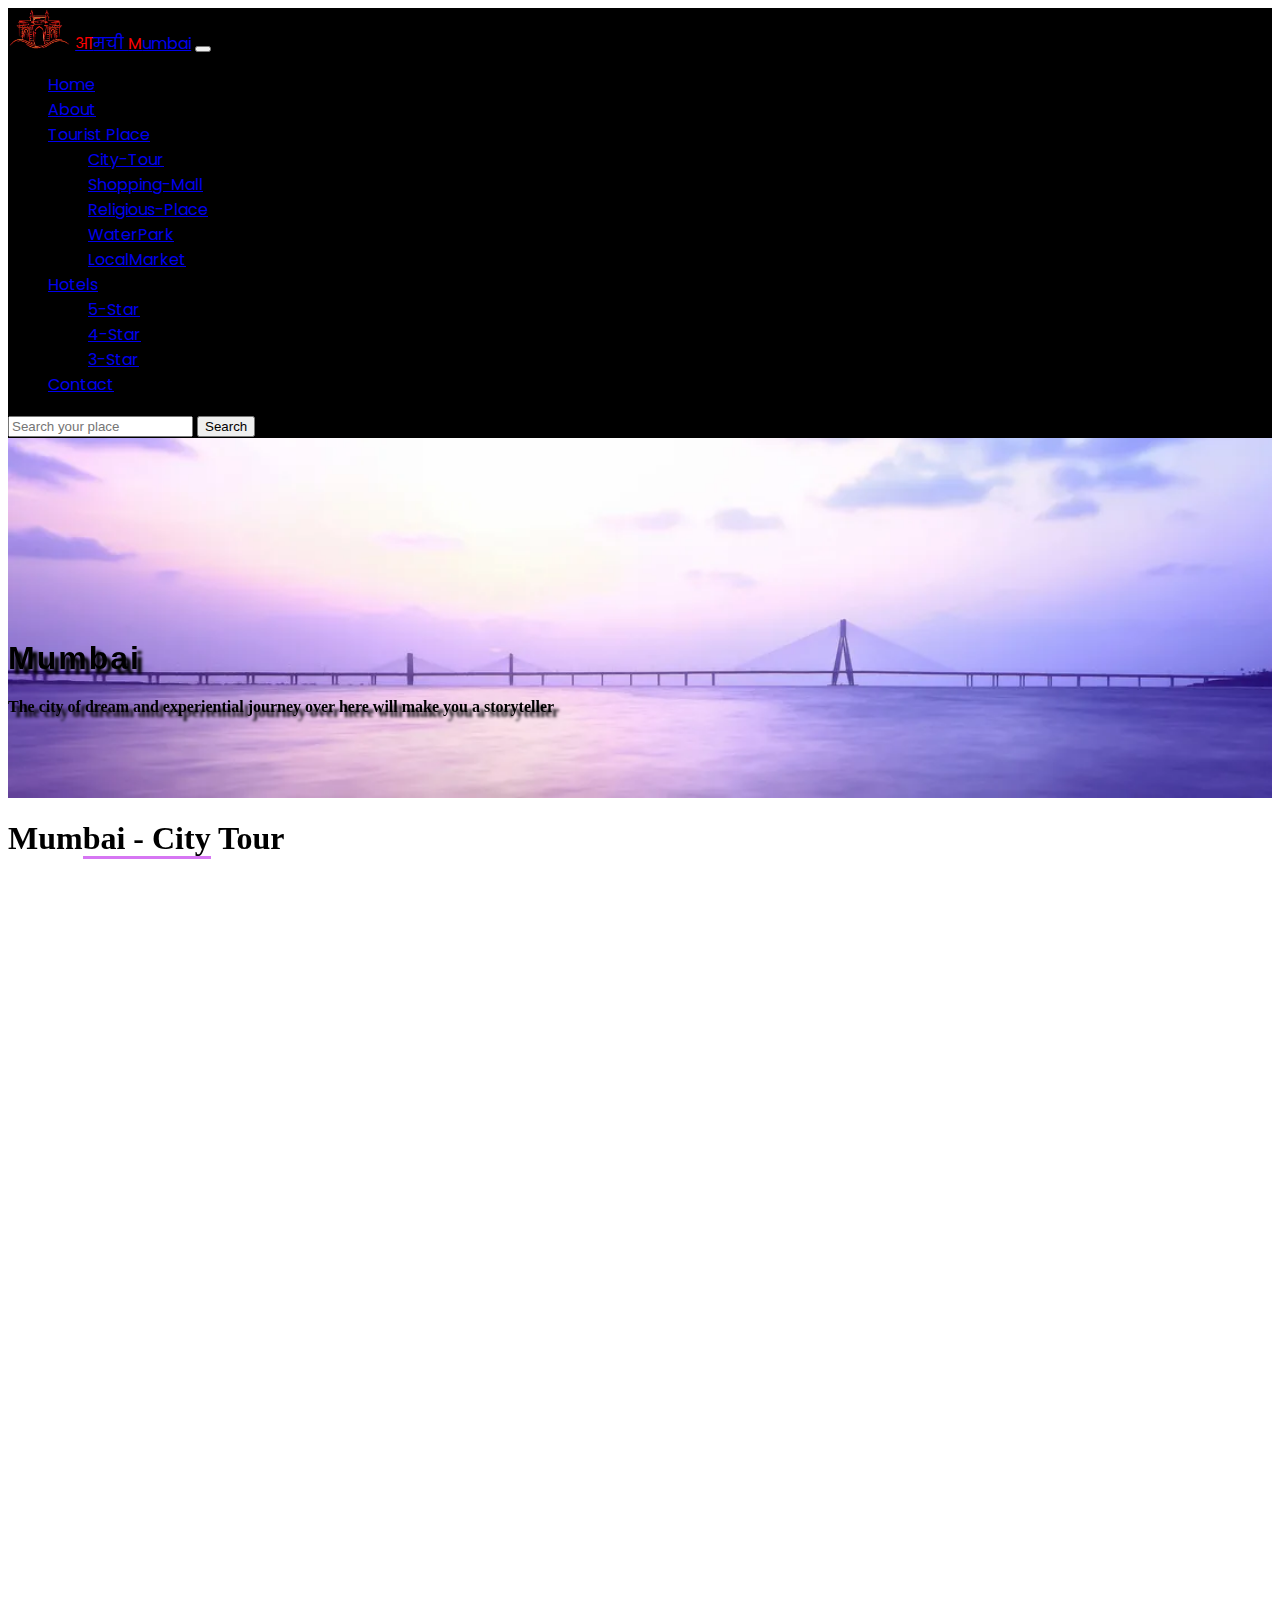
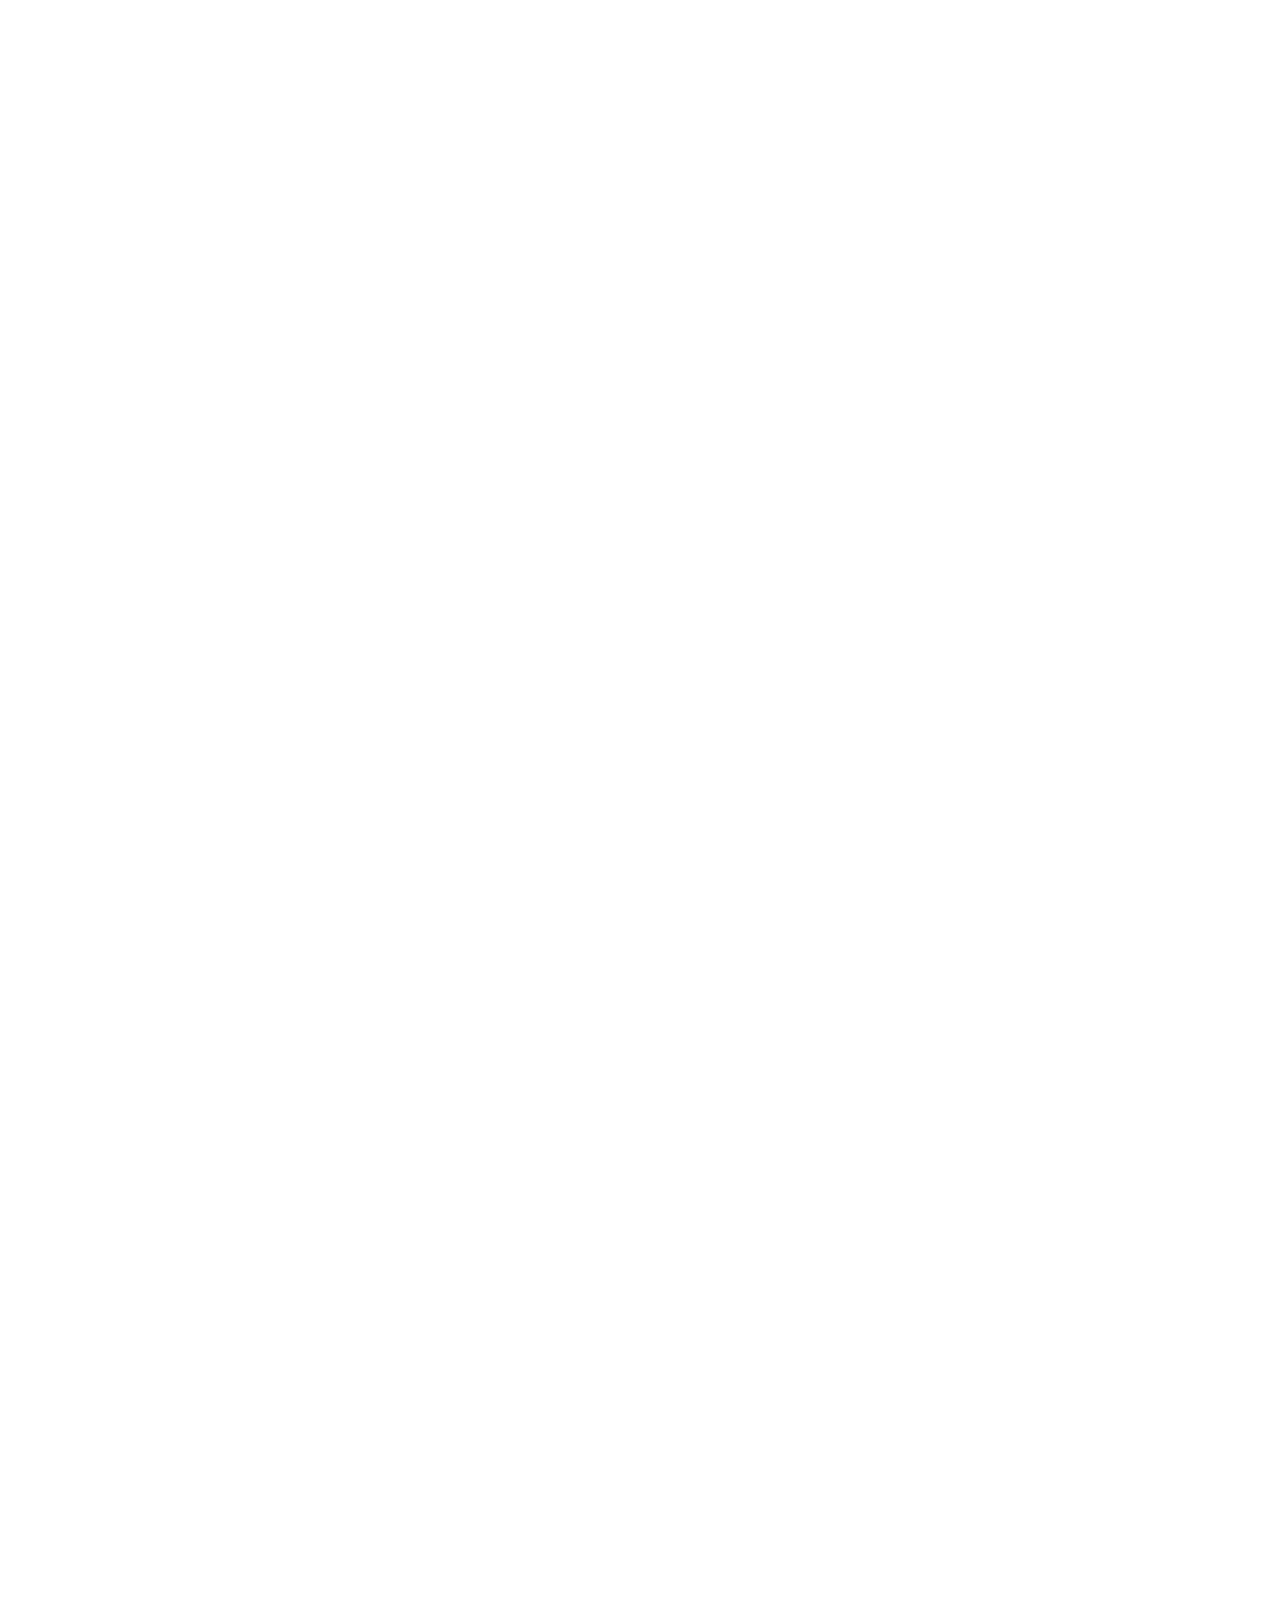
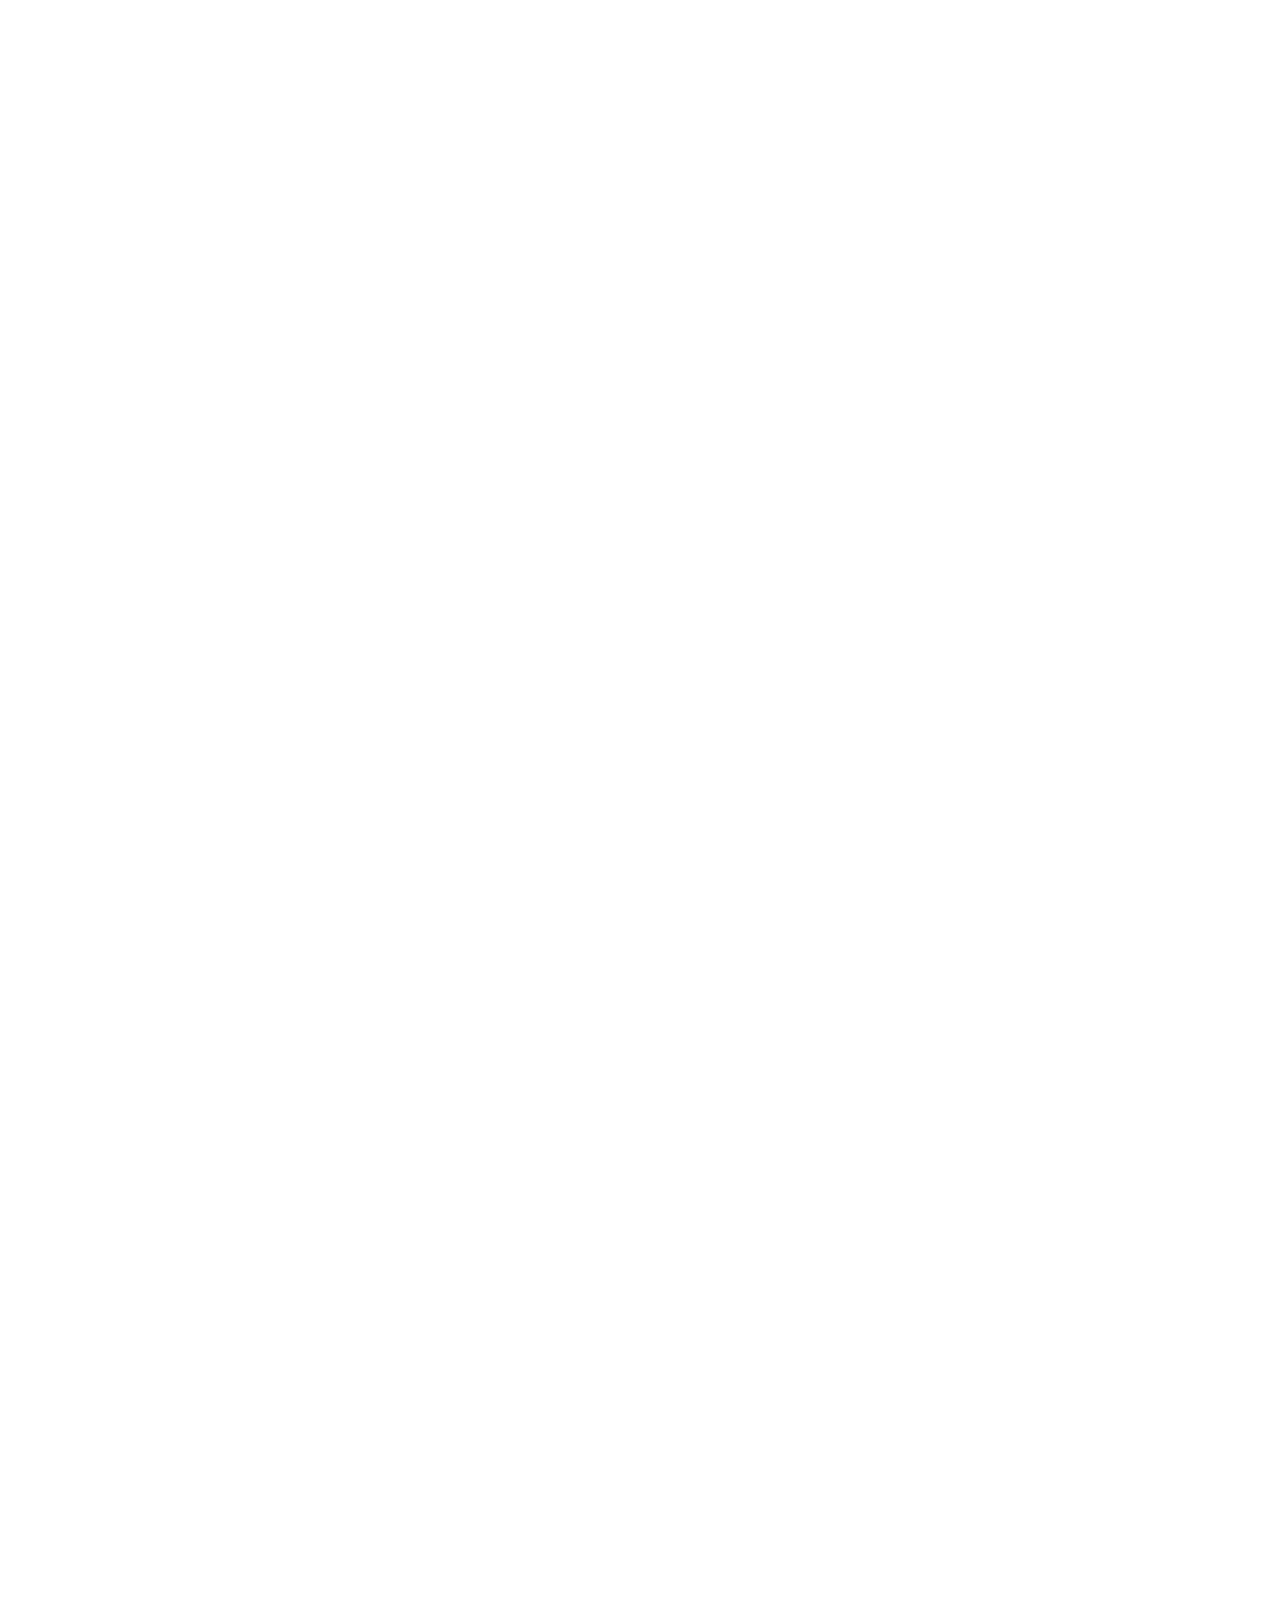
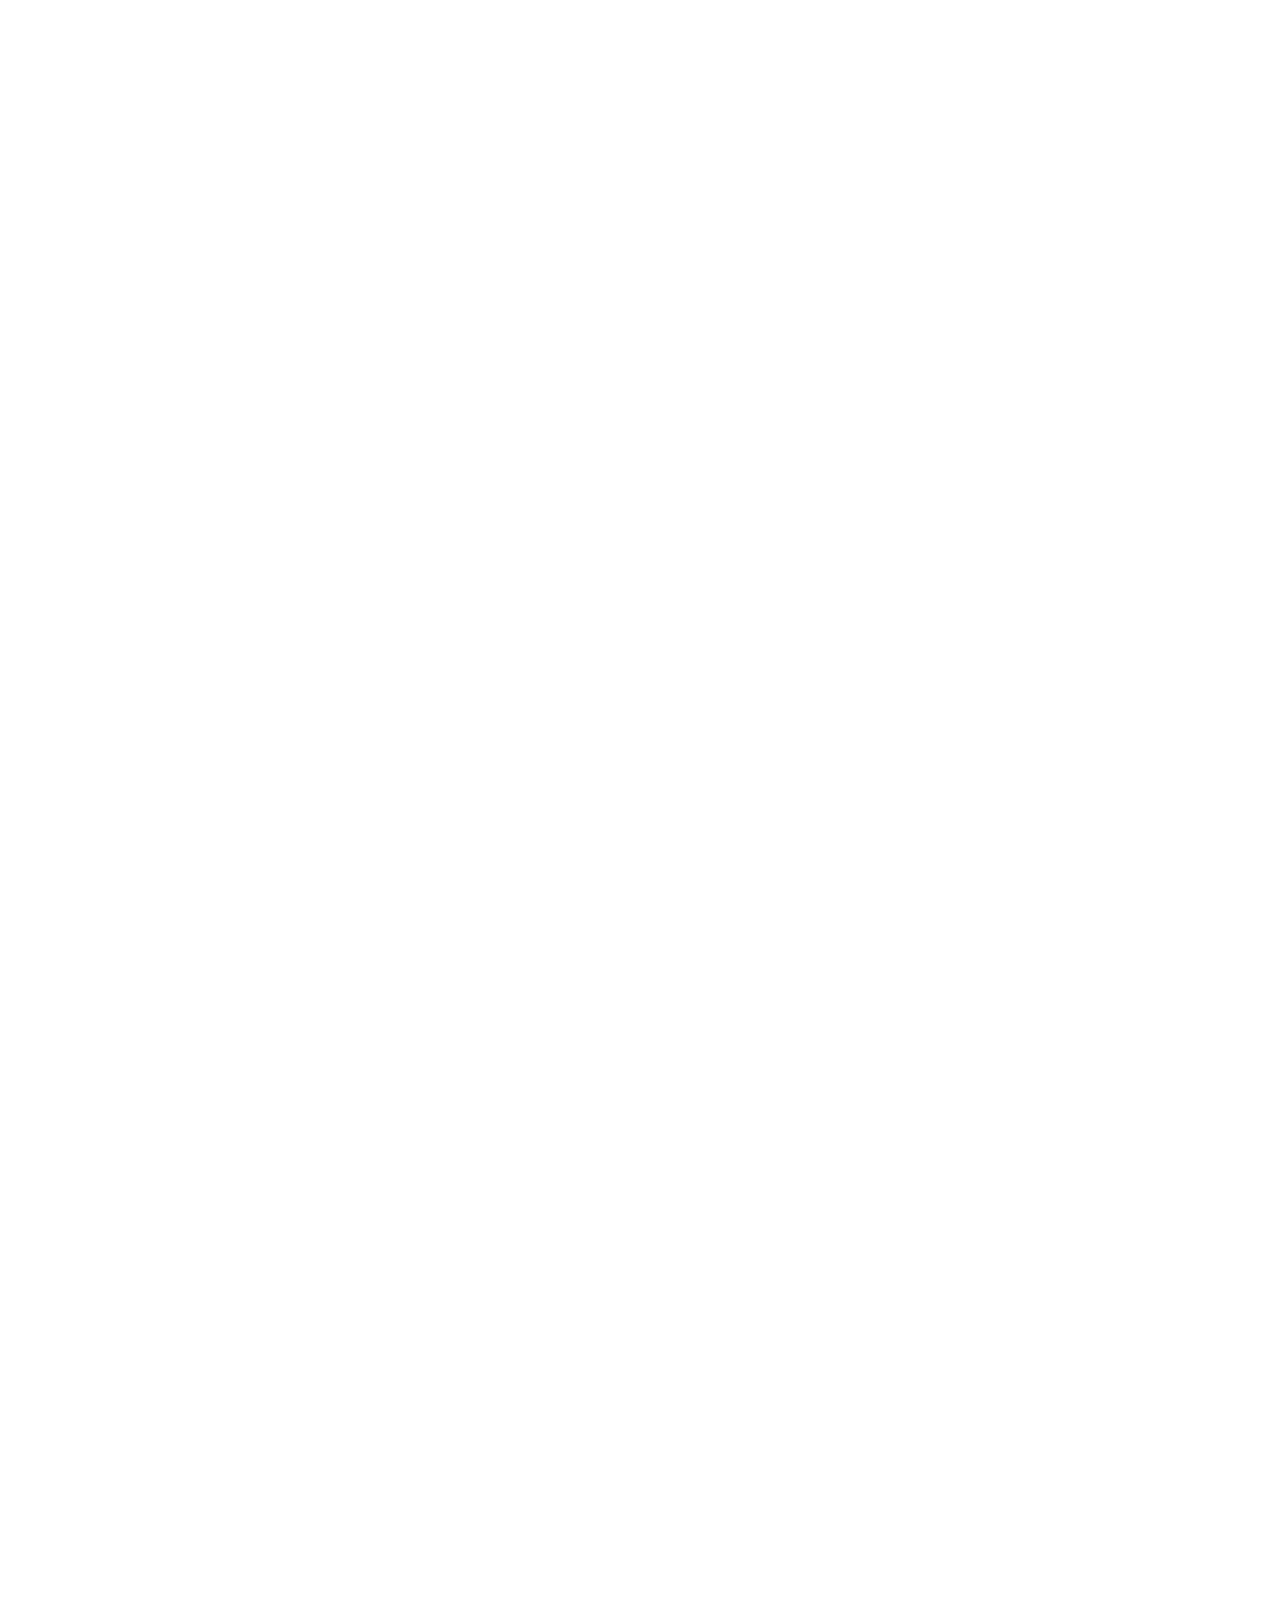
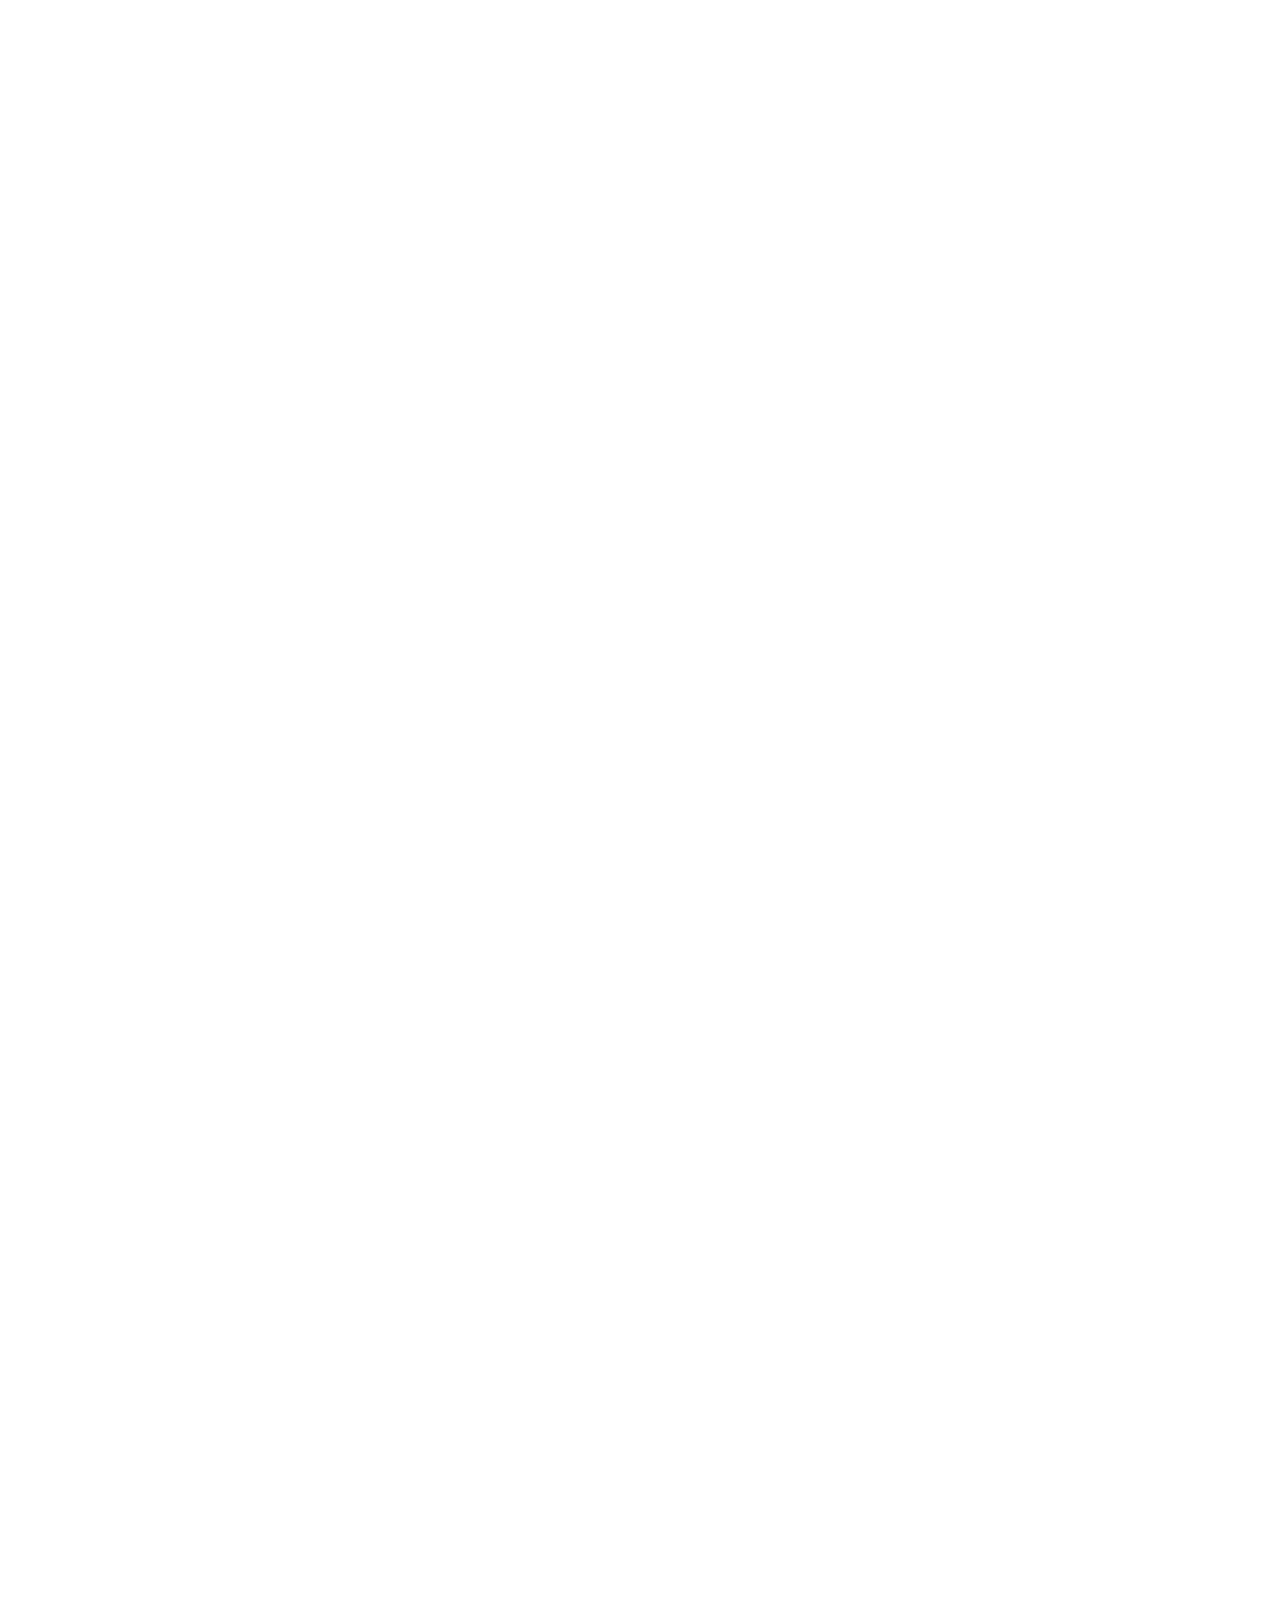
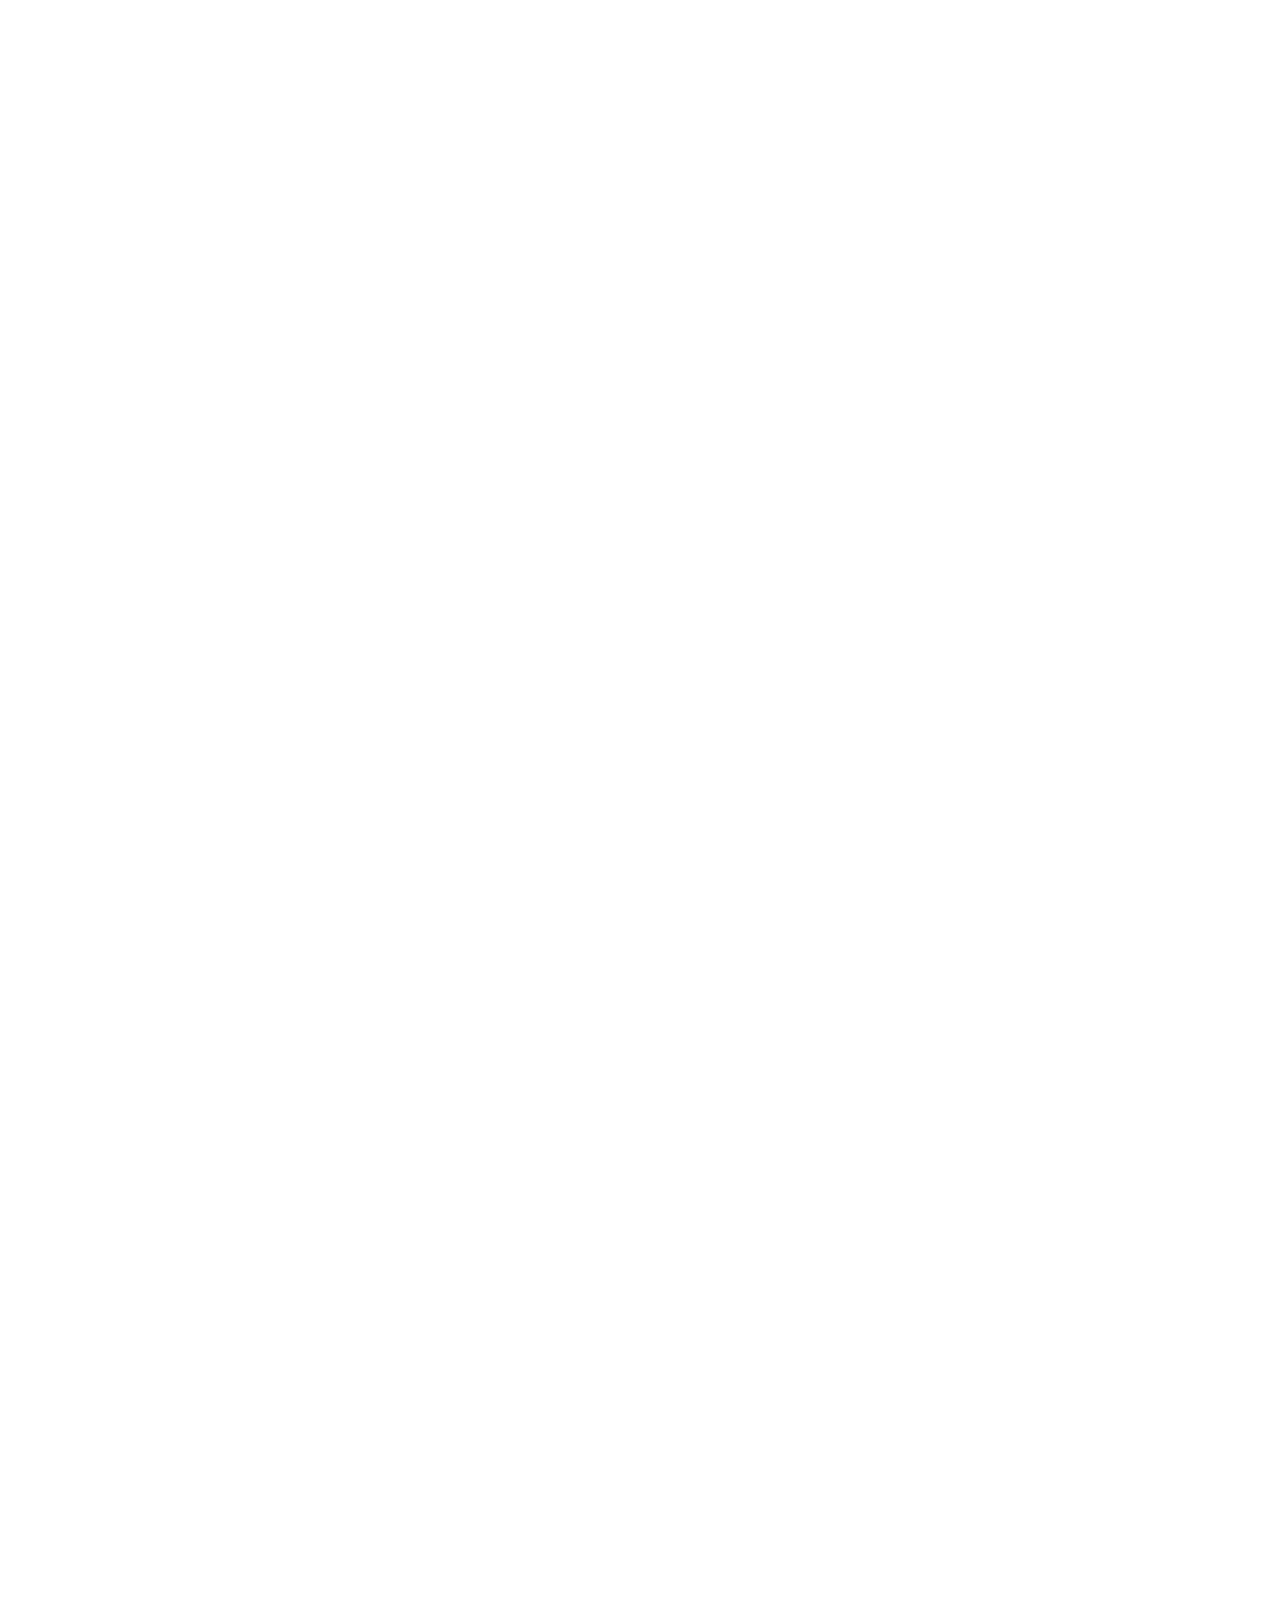
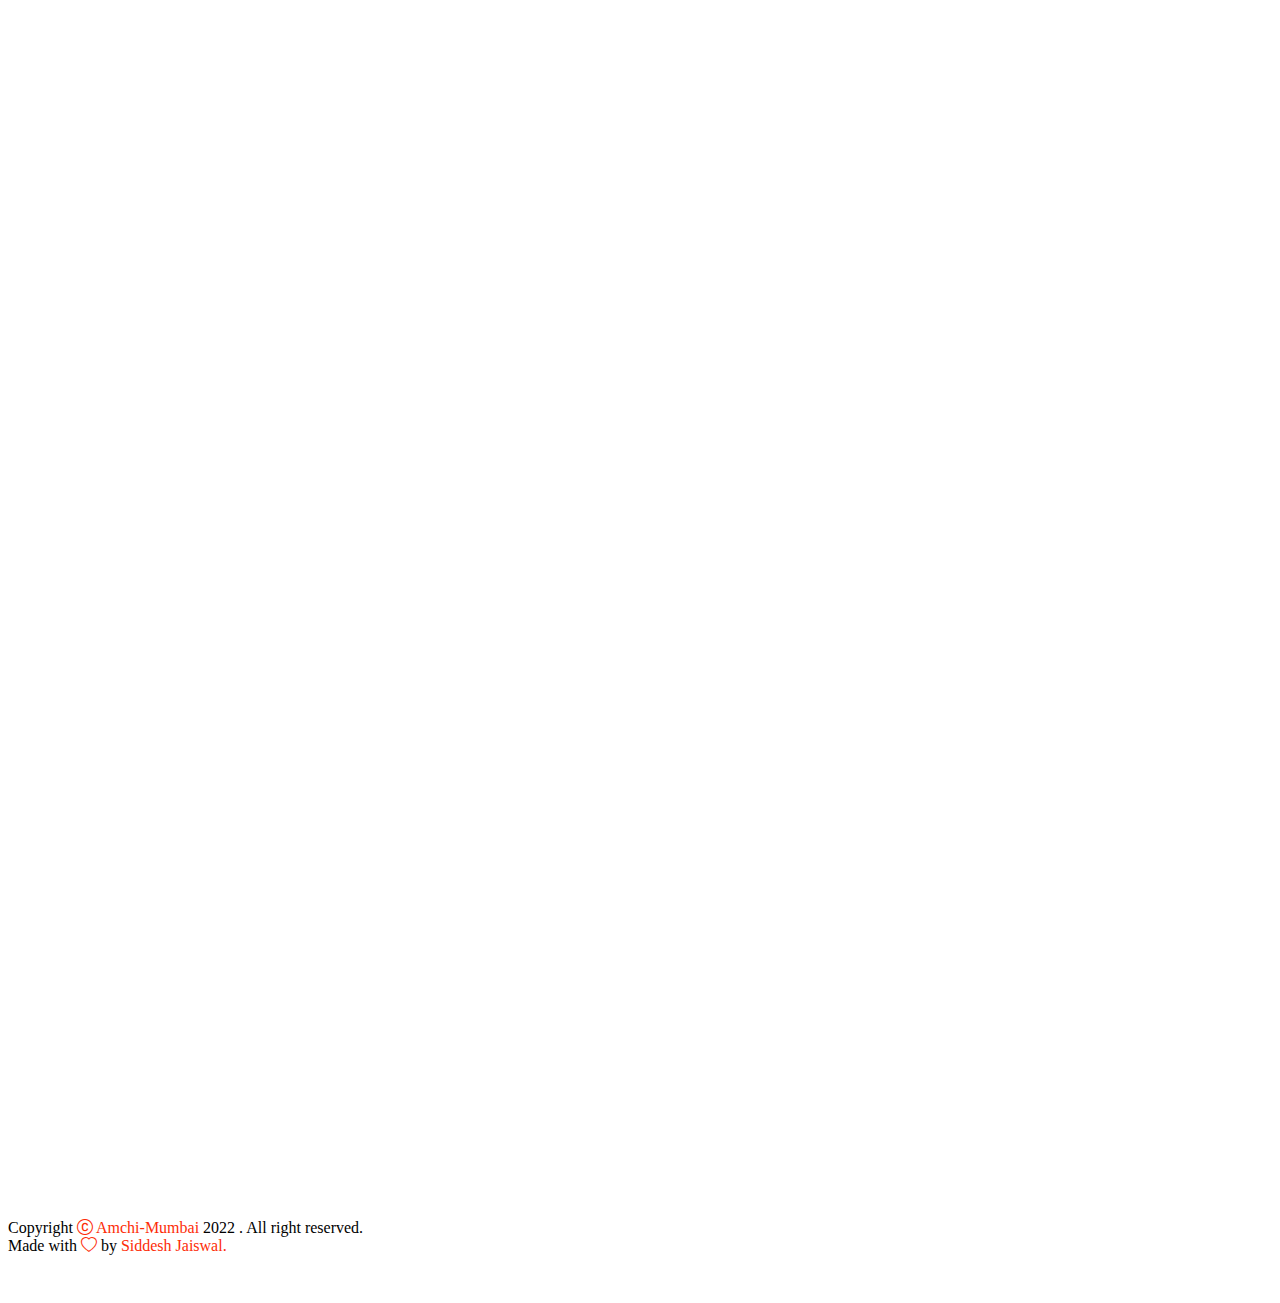
<file: city-tour.html>
<!doctype html>
<html lang="en">
  <head>
    <meta charset="utf-8">
    <meta name="viewport" content="width=device-width, initial-scale=1">
    <title>Amchi Mumbai - City Tour</title>
    <link rel="stylesheet" href="./Resources/style.css">
    <link rel="stylesheet" href="./Resources/city-tour.css">
    <!-- bootstrap icon -->
    <link
      rel="stylesheet"
      href="https://cdn.jsdelivr.net/npm/bootstrap-icons@1.9.1/font/bootstrap-icons.css"
    />
    <!-- css bootstrap link -->
    <link href="https://cdn.jsdelivr.net/npm/bootstrap@5.2.0/dist/css/bootstrap.min.css" rel="stylesheet" integrity="sha384-gH2yIJqKdNHPEq0n4Mqa/HGKIhSkIHeL5AyhkYV8i59U5AR6csBvApHHNl/vI1Bx" crossorigin="anonymous">
    <!-- animaton link -->
    <link rel="stylesheet" href="https://unpkg.com/aos@next/dist/aos.css" />
    <!-- favicon link -->
    <link rel="apple-touch-icon" sizes="180x180" href="/apple-touch-icon.png">
    <link rel="icon" type="image/png" sizes="32x32" href="/favicon-32x32.png">
    <link rel="icon" type="image/png" sizes="16x16" href="/favicon-16x16.png">
    <link rel="manifest" href="/site.webmanifest">
    <link rel="mask-icon" href="/safari-pinned-tab.svg" color="#5bbad5">
    <meta name="msapplication-TileColor" content="#da532c">
    <meta name="theme-color" content="#ffffff">
    <!-- favicon end of link -->
  </head>
  <body onload="preLoad()">
    <!-- loader start -->
    <div class="row">
      <div class="col-12">
          <div id="loading"></div>
      </div>
    </div>
    <!-- preloading end -->
    <!-- navbar begin -->
    <nav
      class="navbar navbar-expand-lg navbar-dark fixed-top"
      style="background-color: black"
    >
      <div class="container-fluid">
        <img src="./Images/Logo.jpg" class="img-fluid logo" width="5%"/>
        <a class="navbar-brand" href="#"
          ><span style="color: red">आ</span>मची
          <span style="color: red">M</span>umbai</a
        >
        <button
          class="navbar-toggler"
          type="button"
          data-bs-toggle="collapse"
          data-bs-target="#navbarSupportedContent"
          aria-controls="navbarSupportedContent"
          aria-expanded="false"
          aria-label="Toggle navigation"
        >
          <span class="navbar-toggler-icon"></span>
        </button>
        <div class="collapse navbar-collapse" id="navbarSupportedContent">
          <ul class="navbar-nav me-auto mb-2 mb-lg-0">
            <li class="nav-item">
              <a class="nav-link " aria-current="page" href="index.html">Home</a>
            </li>
            <li class="nav-item">
              <a class="nav-link" href="about.html">About</a>
            </li>
            <li class="nav-item dropdown">
              <a
                class="nav-link dropdown-toggle active"
                href="#"
                role="button"
                data-bs-toggle="dropdown"
                aria-expanded="false"
              >
                Tourist Place
              </a>
              <ul class="dropdown-menu">
                <li><a class="dropdown-item" href="#">City-Tour</a></li>
                <li><a class="dropdown-item" href="./shoppingmall.html">Shopping-Mall</a></li>
                <li><a class="dropdown-item" href="./religious.html">Religious-Place</a></li>
                <li><a class="dropdown-item" href="./waterpark.html">WaterPark</a></li>
                <li><a class="dropdown-item" href="./localmarket.html">LocalMarket</a></li>
              </ul>
            </li>

            <li class="nav-item dropdown">
              <a
                class="nav-link dropdown-toggle"
                href="#"
                role="button"
                data-bs-toggle="dropdown"
                aria-expanded="false"
              >
                Hotels
              </a>
              <ul class="dropdown-menu">
                <li><a class="dropdown-item" href="./5starhotel.html">5-Star</a></li>
                <li><a class="dropdown-item" href="./4starhotel.html">4-Star</a></li>
                <li><a class="dropdown-item" href="./3starhotel.html">3-Star</a></li>
              </ul>
            </li>

            <li class="nav-item">
              <a class="nav-link" href="contact.html">Contact</a>
            </li>
          </ul>
          <form class="d-flex" role="search">
            <input
              class="form-control me-2"
              type="search"
              placeholder="Search your place"
              aria-label="Search" id="input-text"
            />
            <button class="btn btn-outline-light" type="button" onclick="searchContext()">Search</button>
          </form>
        </div>
      </div>
    </nav>
    <!-- navbar end -->
    <!-- start of container-fluid -->
    <div class="container-fluid mt-5 pt-2 text-container">
        <!-- header start -->
        <div class="row row-head justify-content-center text-center">
            <div class="col-md-8 col-sm-12 text-white tagline-headimage" style="text-shadow:5px 5px 3px black;"  data-aos="fade-up" data-aos-duration="2000">
                <h1 style="font-family:Impact, Haettenschweiler, 'Arial Narrow Bold', sans-serif;letter-spacing: 2px;">Mumbai</h1>
                <h4>The city of dream and experiential journey over here will make you a storyteller</h4>
            </div>
        </div>
        <!-- header-end -->
        <!-- start of list of place head -->
             <div class="row justify-content-center mt-3" data-aos="fade-up" data-aos-duration="2000">
                <div class="col-md-6 text-center">
                    <h1>Mum<span style="border-bottom:3px solid rgb(214, 118, 243)">bai - City</span> Tour</h1>
                </div>
             </div>
        <!-- end of list of place -->
        <!-- start of list of place -->
        <div class="row justify-content-evenly mt-3">
            <div class="col-lg-5" style="align-items: center;" data-aos="fade-up" data-aos-duration="2000">
                <img src="Images/ct-1.jpg" class="img-fluid border image-places">
            </div>
            <div class="col-lg-5 text-center" data-aos="fade-up" data-aos-duration="2000">
                <h2>Gateway of India</h2>
                <h5><span style="font-weight:700;">Must see/Thing to do:</span>The Gateway of India is one of Mumbai’s most iconic monuments and landmarks. If you have time at your disposal, then you could take a ferry ride to Elephanta Caves, a UNESCO World Heritage Site. The ferry ride will enable you to take a great view of Mumbai’s coastline and Elephanta caves.</h5>
                <h5 class="mt-4 justify-content-evenly"><a href="https://www.google.co.in/maps/dir//Gateway+Of+India+Mumbai,+Apollo+Bandar,+Colaba,+Mumbai,+Maharashtra+400001/@18.922062,72.7996346,13z/data=!4m8!4m7!1m0!1m5!1m1!1s0x3be7d1c73a0d5cad:0xc70a25a7209c733c!2m2!1d72.8346543!2d18.9219841" style="text-decoration:none;color:black;" target="_blank"><i class="bi bi-geo-alt"></i> Colaba , Mumbai</a> &nbsp;&nbsp;&nbsp;&nbsp;<i class="bi bi-person"></i> 100k+ Visitors / Day</h5>
            </div>
        </div>

        <div class="row justify-content-evenly mt-3">
            <div class="col-lg-5" style="align-items: center;"  data-aos="fade-up" data-aos-duration="2000">
                <img src="Images/ct-2.webp" class="img-fluid border image-places">
            </div>
            <div class="col-lg-5 text-center detail-place"  data-aos="fade-up" data-aos-duration="2000">
                <h2>Marine Drive</h2>
                <h5><span style="font-weight:700;">Must see/Thing to do:</span>Marine Drive is a 3 km long stretch along the South Mumbai coast along the Arabian Sea and is one of the best spots to visit in the Mumbai city sightseeing package.After a walk at Marine Drive, you can treat yourself with food from some very popular restaurants some of which are Pizza by the Bay, Gaylord and Tea Center.</h5>
                <h5 class="mt-4 justify-content-evenly"><a href="https://www.google.co.in/maps/dir//Marine+Dr,+Mumbai/@18.9432312,72.8142435,15z/data=!3m1!4b1!4m8!4m7!1m0!1m5!1m1!1s0x3be7d1e25ee8439d:0x5acd924f2726ad2b!2m2!1d72.8229983!2d18.9432111" style="text-decoration:none;color:black;" target="_blank"><i class="bi bi-geo-alt"></i> Marine Lines , Mumbai</a> &nbsp;&nbsp;&nbsp;&nbsp;<i class="bi bi-person"></i> 300k+ Visitors / Day</h5>
            </div>
        </div>

        <div class="row justify-content-evenly mt-3">
            <div class="col-lg-5" style="align-items: center;"  data-aos="fade-up" data-aos-duration="2000">
                <img src="Images/ct-3.jpg" class="img-fluid border image-places">
            </div>
            <div class="col-lg-5 text-center"  data-aos="fade-up" data-aos-duration="2000">
                <h2>Bandra Worli Sealink</h2>
                <h5><span style="font-weight:700;">Must see/Thing to do:</span>The Bandra Worli Sea Link has become one of the prominent landmarks of Mumbai and has also made it to the top 10 Trip Advisor’s Traveller’s Choice awards of 2021.It is best recommended to go for a long drive across the sea link during early mornings or late nights when the traffic is at its leanest.A drive on the sea link during the monsoon months is best.</h5>
                <h5 class="mt-4 justify-content-evenly"><a href="https://www.google.co.in/maps/dir//Bandstand+Promenade,+Bandra+West,+Mumbai,+Maharashtra+400050/@19.0505363,72.8126311,15z/data=!4m8!4m7!1m0!1m5!1m1!1s0x3be7c94404368f7b:0xc4c0b741715907db!2m2!1d72.8213859!2d19.0505162" target="_blank" style="text-decoration:none;color:black;"><i class="bi bi-geo-alt"></i> Bandra , Mumbai</a> &nbsp;&nbsp;&nbsp;&nbsp;<i class="bi bi-person"></i> 100k+ Visitors / Day</h5>
            </div>
        </div>

        <div class="row justify-content-evenly mt-3">
            <div class="col-lg-5" style="align-items: center;"  data-aos="fade-up" data-aos-duration="2000">
                <img src="Images/ct-4.jpg" class="img-fluid border image-places">
            </div>
            <div class="col-lg-5 text-center detail-place"  data-aos="fade-up" data-aos-duration="2000">
                <h2>Chhatrapati Shivaji Terminus</h2>
                <h5><span style="font-weight:700;">Must see/Thing to do:</span>CST is the city's most celebrated Gothic structure. Lavishly decorated with sculptures, it was designed by William Stevens and was opened in 1887 to coincide with the Queen Victoria's Golden Jubilee celebrations.It is a beautiful structure to see, especially at night when structure is enlighten with beautiful bright color lightning. </h5>
                <h5 class="mt-4 justify-content-evenly"><a href="https://www.google.co.in/maps/dir//Chhatrapati+Shivaji+Maharaj+Terminus,+Chhatrapati+Shivaji+Terminus+Area,+Fort,+Mumbai,+Maharashtra+400001/@18.9399225,72.8004278,13z/data=!4m8!4m7!1m0!1m5!1m1!1s0x3be7ce27b8aa3bdf:0x21434b0703218d1b!2m2!1d72.8354475!2d18.9398446" target="_blank" style="text-decoration:none;color:black;"><i class="bi bi-geo-alt"></i> CST , Mumbai</a> &nbsp;&nbsp;&nbsp;&nbsp;<i class="bi bi-person"></i> 50k+ Visitors / Day</h5>
            </div>
        </div>

        <div class="row justify-content-evenly mt-3">
            <div class="col-lg-5" style="align-items: center;"  data-aos="fade-up" data-aos-duration="2000">
              <img src="Images/ct-5.jpg" class="img-fluid border image-places">
            </div>
            <div class="col-lg-5 text-center"  data-aos="fade-up" data-aos-duration="2000">
                <h2>Chhatrapati Shivaji Maharaj Vastu Sangrahalaya</h2>
                <h5><span style="font-weight:700;">Must see/Thing to do:</span>Well-known as one of the premier cultural institutions of India, Chhatrapati Shivaji Maharaj Vastu Sangrahalaya was founded in the year 1900. This edifice accounts to Grade 1 Heritages of Mayanagari and reflects Indo-Saracenic architectural style.Plan your visit here for sculptures, prints, Indian Miniature Paintings, European Paintings, and decorative art forms, Indian textiles and costumes, and other exhibits.</h5>
                <h5 class="mt-4 justify-content-evenly"><a href="https://www.google.co.in/maps/dir//Chhatrapati+Shivaji+Maharaj+Vastu+Sangrahalaya,+159-161,+Mahatma+Gandhi+Road,+Kala+Ghoda,+Fort,+Mumbai,+Maharashtra+400023/@18.9269794,72.7976719,13z/data=!3m1!4b1!4m8!4m7!1m0!1m5!1m1!1s0x3be7d1c3eaf8b127:0x44e72610553e9253!2m2!1d72.8324972!2d18.9266699" target="_blank" style="text-decoration:none;color:black;"><i class="bi bi-geo-alt"></i> CST , Mumbai</a> &nbsp;&nbsp;&nbsp;&nbsp;<i class="bi bi-person"></i> 30k+ Visitors / Day</h5>
            </div>
        </div>

        <div class="row justify-content-evenly mt-3">
            <div class="col-lg-5" style="align-items: center;"  data-aos="fade-up" data-aos-duration="2000">
                <img src="Images/ct-6.jpg" class="img-fluid border image-places">
            </div>
            <div class="col-lg-5 text-center detail-place"  data-aos="fade-up" data-aos-duration="2000">
                <h2>Bombay High Court</h2>
                <h5><span style="font-weight:700;">Must see/Thing to do:</span>At Bombay High Court, visitors are free to roam around and check out the building and its architecture. A glimpse of Victorian architecture is all around in the court.Bombay High Court Mumbai and the museum is open to the public with no entry fee. You can visit the place only on weekdays though. The favourable visiting times are during the working hours of the court, which are from 11 AM to 5 PM.</h5>
                <h5 class="mt-4 justify-content-evenly"><a href="https://www.google.co.in/maps/dir//HIGH+COURT+OF+BOMBAY,+High+Court,+Fort,+Mumbai,+Maharashtra+400001/@18.9310658,72.795309,13z/data=!3m1!4b1!4m8!4m7!1m0!1m5!1m1!1s0x3be7d14d7d8bb7f9:0x2ef2ec6fb96c1186!2m2!1d72.8303287!2d18.9309879" target="_blank" style="text-decoration:none;color:black;"><i class="bi bi-geo-alt"></i> CST , Mumbai</a> &nbsp;&nbsp;&nbsp;&nbsp;<i class="bi bi-person"></i> 30k+ Visitors / Day</h5>
            </div>
        </div>

        <div class="row justify-content-evenly mt-3">
            <div class="col-lg-5" style="align-items: center;"  data-aos="fade-up" data-aos-duration="2000">
                <img src="Images/ct-7.jpg" class="img-fluid border image-places">
            </div>
            <div class="col-lg-5 text-center detail-place"  data-aos="fade-up" data-aos-duration="2000">
                <h2>Asiatic Library</h2>
                <h5><span style="font-weight:700;">Must see/Thing to do:</span>The Asiatic library in Mumbai is one of the oldest and most famous libraries of the city. It has a collection of over 100000 books and has been enriching the heritage of our country since ages. The city Mumbai has an amazing weather in the winter months so you can plan a trip here during this time. But as for the library visit, any time of the year attracts the book lovers.</h5>
                <h5 class="mt-4 justify-content-evenly"><a href="https://www.google.co.in/maps/dir//The+Asiatic+Society,+Mumbai,+WRJP%2BP8M,+Town+Hall,+Shahid+Bhagat+Singh+Rd,+Fort,+Mumbai,+Maharashtra+400023/@18.9319265,72.8007799,13z/data=!3m1!4b1!4m8!4m7!1m0!1m5!1m1!1s0x3be7d1db2d1680df:0x2ce4015ac112d3f9!2m2!1d72.8357996!2d18.9318486" target="_blank" style="text-decoration:none;color:black;"><i class="bi bi-geo-alt"></i> CST , Mumbai</a> &nbsp;&nbsp;&nbsp;&nbsp;<i class="bi bi-person"></i> 20k+ Visitors / Day</h5>
            </div>
        </div>

        <div class="row justify-content-evenly mt-3">
          <div class="col-lg-5" style="align-items: center;"  data-aos="fade-up" data-aos-duration="2000">
              <img src="Images/ct-8.webp" class="img-fluid border image-places">
          </div>
          <div class="col-lg-5 text-center"  data-aos="fade-up" data-aos-duration="2000">
              <h2>Flora Fountain</h2>
              <h5><span style="font-weight:700;">Must see/Thing to do:</span>The flora fountain in Mumbai is one of the oldest and most famous monumental structural arcgitectural of the city.If there’s a list of things to do in Mumbai, visiting and buying books from Flora Fountain’s book street would be a must. Every morning at 10 am, the blue plastic sheets are removed from the stacks of books making every human around look like dwarfs.</h5>
              <h5 class="mt-4 justify-content-evenly"><a href="https://www.google.co.in/maps/dir//Flora+Fountain,+Veer+Nariman+Road,+Mahatma+Gandhi+Road,+Kala+Ghoda,+Fort,+Mumbai,+Maharashtra+400001/@18.9325506,72.7964979,13z/data=!3m1!4b1!4m8!4m7!1m0!1m5!1m1!1s0x3be7d1dcddd8200d:0x918ba93685508c8a!2m2!1d72.8315176!2d18.9324727" target="_blank" style="text-decoration:none;color:black;"><i class="bi bi-geo-alt"></i> CST , Mumbai</a> &nbsp;&nbsp;&nbsp;&nbsp;<i class="bi bi-person"></i> 20k+ Visitors / Day</h5>
          </div>
      </div>
        <!-- end of list of place -->

     
    <!-- start of footer -->
    <div class="row bg-dark text-white pt-3 history-head justify-content-evenly" style="text-align:justify;">
        <div class="col-sm-3 "  data-aos="fade-up" data-aos-duration="2000">
          <h4><span style="color:rgb(253, 44, 7)">A</span>mchi-<span style="color:rgb(253, 44, 7)">M</span>umbai</h4>
          <p>Amchi-Mumbai is tourist guide and accomodation recommendation website that help the tourists with best place to visit in mumbai and hotel to stay in best place.</p>
          <h4><i class="bi bi-facebook m-2 bi-home"></i><i class="bi bi-instagram m-2 bi-home"></i><i class="bi bi-twitter m-2 bi-home"></i><i class="bi bi-pinterest m-2 bi-home"></i></h4>
        </div>
        <div class="col-sm-2"  data-aos="fade-up" data-aos-duration="2000">
          <h4>Information</h4>
          <p>Career<br>Case Studies<br>Trust & Safety<br>Business<br>Social Impact<br>Equity & Diversity<br>Logo & Guideline</p>
        </div>
        <div class="col-sm-2 "  data-aos="fade-up" data-aos-duration="2000">
          <h4>Navigation</h4>
          <p>Home<br>About Us<br>Tourist Place<br>Hotels<br>WaterPark<br>Contact Us<br>Features</p>
        </div>
        <div class="col-sm-3 "  data-aos="fade-up" data-aos-duration="2000">
          <h4>Request A Quote</h4>
          <form>
            <div class="mb-3">
              <input type="text" class="form-control" id="exampleInputEmail1" aria-describedby="emailHelp" placeholder="Your Name">
            </div>
            <div class="mb-3">
              <input type="email" class="form-control" id="exampleInputEmail1" aria-describedby="emailHelp" placeholder="Your Email">
            </div>
            <div class="mb-2">
              <textarea class="w-100 p-1" style="height:10vh;border-radius:10px;" placeholder="Write your Message"></textarea>
            </div>
            <div class="mb-3">
              <button type="submit w-100" class="btn" style="background-color:rgb(253, 44, 7);color:white">Send Message</button>
            </div>
          </form>
        </div>
        
      </div>
      <div class="row justify-content-center text-center bg-dark text-white">
        <div class="col-sm-8"><p>Copyright <i class="bi bi-c-circle bi-home"></i> <span style="color:rgb(253, 44, 7)">Amchi-Mumbai</span> 2022 . All right reserved.<br>Made with <i class="bi bi-heart bi-home"></i> by <span style="color:rgb(253, 44, 7)">Siddesh Jaiswal. </span></p></div>
      </div>
      <!-- end of footer -->
    
    <!-- end of container-fluid -->
    </div>
    <script src="app.js"></script>
    <!-- js bootstrap part -->
    <script src="https://cdn.jsdelivr.net/npm/bootstrap@5.2.0/dist/js/bootstrap.bundle.min.js" integrity="sha384-A3rJD856KowSb7dwlZdYEkO39Gagi7vIsF0jrRAoQmDKKtQBHUuLZ9AsSv4jD4Xa" crossorigin="anonymous"></script>
    <!-- aos js  -->
    <script src="https://unpkg.com/aos@next/dist/aos.js"></script>
    <script>
      AOS.init();
    </script>
  </body>
</html>
</file>
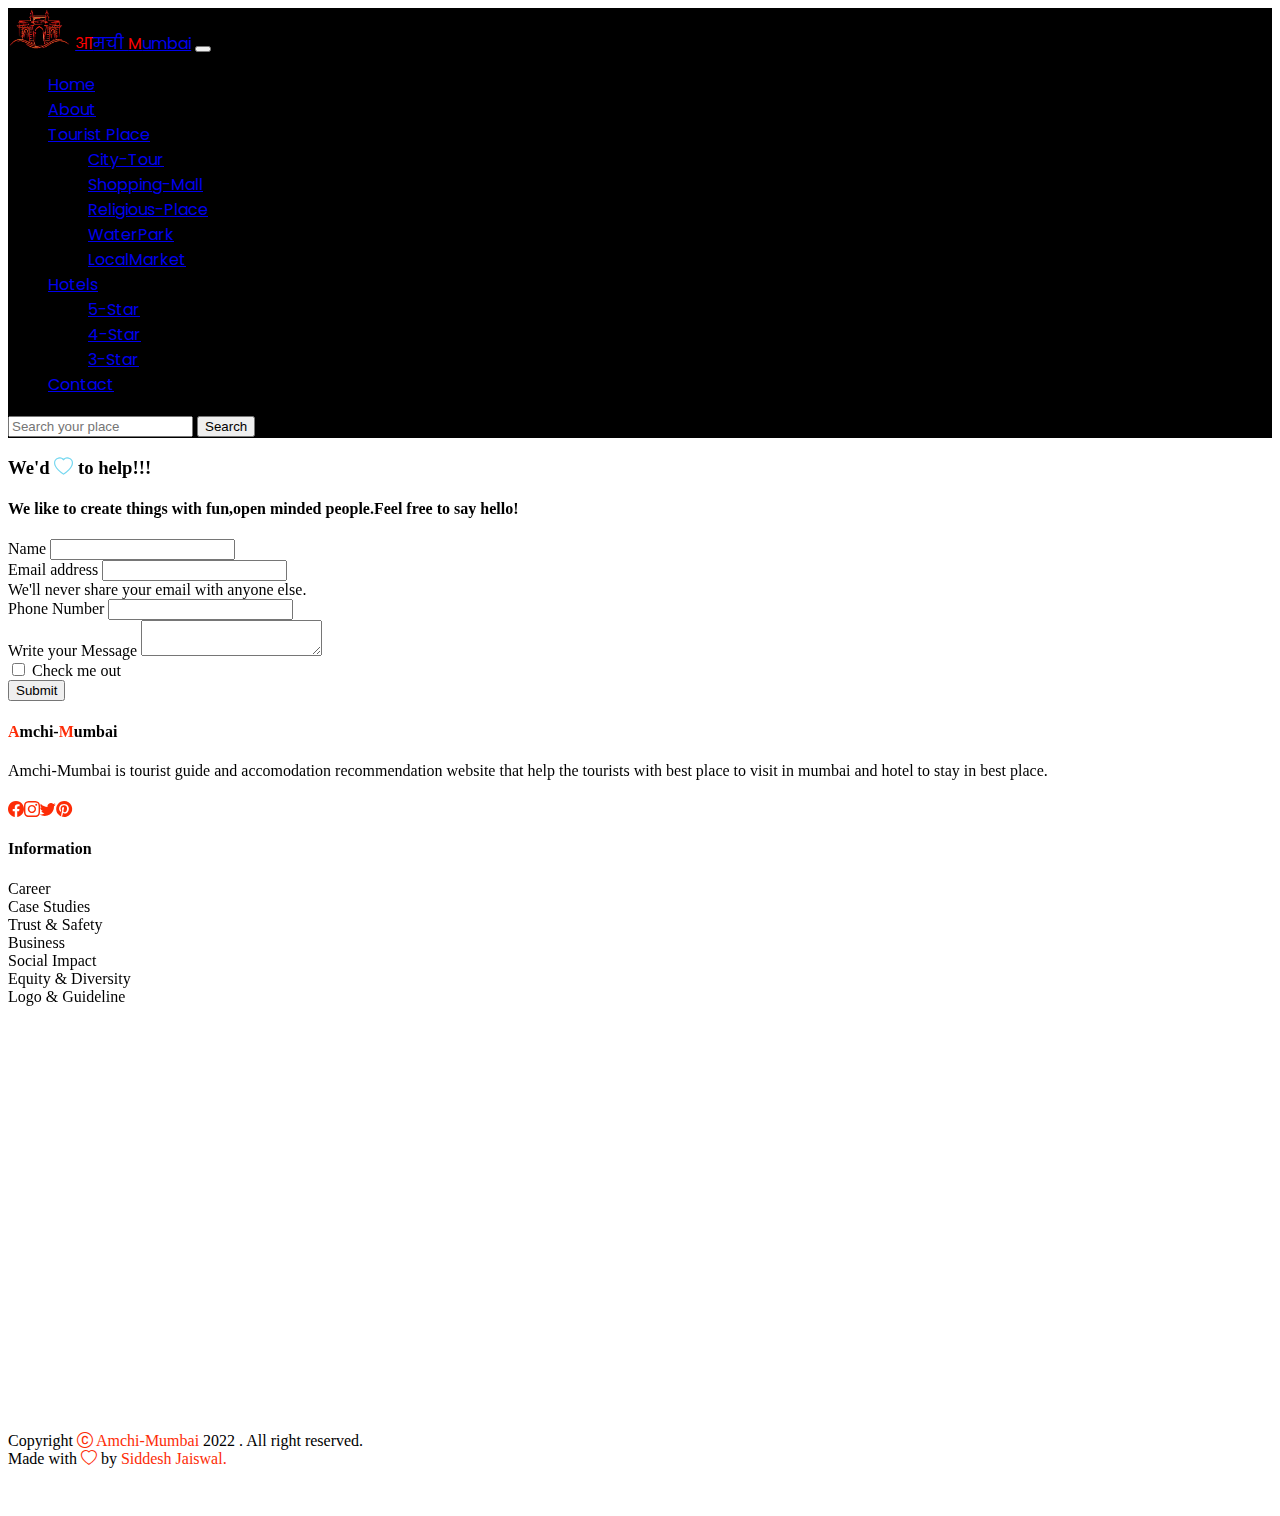
<file: contact.html>
<!doctype html>
<html lang="en">
  <head>
    <meta charset="utf-8">
    <meta name="viewport" content="width=device-width, initial-scale=1">
    <title>Amchi Mumbai - Contact</title>
    <link rel="stylesheet" href="./Resources/style.css">
    <link rel="stylesheet" href="./Resources/contact.css">
    <!-- bootstrap icon -->
    <link
      rel="stylesheet"
      href="https://cdn.jsdelivr.net/npm/bootstrap-icons@1.9.1/font/bootstrap-icons.css"
    />
    <!-- css bootstrap link -->
    <link href="https://cdn.jsdelivr.net/npm/bootstrap@5.2.0/dist/css/bootstrap.min.css" rel="stylesheet" integrity="sha384-gH2yIJqKdNHPEq0n4Mqa/HGKIhSkIHeL5AyhkYV8i59U5AR6csBvApHHNl/vI1Bx" crossorigin="anonymous">
    <!-- animaton link -->
    <link rel="stylesheet" href="https://unpkg.com/aos@next/dist/aos.css" />
    <!-- favicon link -->
    <link rel="apple-touch-icon" sizes="180x180" href="/apple-touch-icon.png">
    <link rel="icon" type="image/png" sizes="32x32" href="/favicon-32x32.png">
    <link rel="icon" type="image/png" sizes="16x16" href="/favicon-16x16.png">
    <link rel="manifest" href="/site.webmanifest">
    <link rel="mask-icon" href="/safari-pinned-tab.svg" color="#5bbad5">
    <meta name="msapplication-TileColor" content="#da532c">
    <meta name="theme-color" content="#ffffff">
    <!-- favicon end of link -->
  </head>
  <body onload="preLoad()">
    <!-- loader start -->
    <div class="row">
      <div class="col-12">
          <div id="loading"></div>
      </div>
    </div>
    <!-- preloading end -->
    <!-- navbar begin -->
    <nav
      class="navbar navbar-expand-lg navbar-dark fixed-top"
      style="background-color: black"
    >
      <div class="container-fluid">
        <img src="./Images/Logo.jpg" class="img-fluid logo" width="5%" />
        <a class="navbar-brand" href="#"
          ><span style="color: red">आ</span>मची
          <span style="color: red">M</span>umbai</a
        >
        <button
          class="navbar-toggler"
          type="button"
          data-bs-toggle="collapse"
          data-bs-target="#navbarSupportedContent"
          aria-controls="navbarSupportedContent"
          aria-expanded="false"
          aria-label="Toggle navigation"
        >
          <span class="navbar-toggler-icon"></span>
        </button>
        <div class="collapse navbar-collapse" id="navbarSupportedContent">
          <ul class="navbar-nav me-auto mb-2 mb-lg-0">
            <li class="nav-item">
              <a class="nav-link " aria-current="page" href="index.html">Home</a>
            </li>
            <li class="nav-item">
              <a class="nav-link" href="about.html">About</a>
            </li>
            <li class="nav-item dropdown">
              <a
                class="nav-link dropdown-toggle"
                href="#"
                role="button"
                data-bs-toggle="dropdown"
                aria-expanded="false"
              >
                Tourist Place
              </a>
              <ul class="dropdown-menu">
                <li><a class="dropdown-item" href="city-tour.html">City-Tour</a></li>
                <li><a class="dropdown-item" href="./shoppingmall.html">Shopping-Mall</a></li>
                <li><a class="dropdown-item" href="./religious.html">Religious-Place</a></li>
                <li><a class="dropdown-item" href="./waterpark.html">WaterPark</a></li>
                <li><a class="dropdown-item" href="./localmarket.html">LocalMarket</a></li>
              </ul>
            </li>

            <li class="nav-item dropdown">
              <a
                class="nav-link dropdown-toggle"
                href="#"
                role="button"
                data-bs-toggle="dropdown"
                aria-expanded="false"
              >
                Hotels
              </a>
              <ul class="dropdown-menu">
                <li><a class="dropdown-item" href="./5starhotel.html">5-Star</a></li>
                <li><a class="dropdown-item" href="./4starhotel.html">4-Star</a></li>
                <li><a class="dropdown-item" href="./3starhotel.html">3-Star</a></li>
              </ul>
            </li>

            <li class="nav-item">
              <a class="nav-link active" href="#">Contact</a>
            </li>
          </ul>
          <form class="d-flex" role="search">
            <input
              class="form-control me-2"
              type="search"
              placeholder="Search your place"
              aria-label="Search" id="input-text"
            />
            <button class="btn btn-outline-light" type="button" onclick="searchContext()">Search</button>
          </form>
        </div>
      </div>
    </nav>
    <!-- navbar end -->
    <div class="container-fluid mt-5 pt-3 contact-container">
        <div class="row  justify-content-center">
            <div class="col-sm-8 p-5 m-5 border bg-white" style="font-family:Cambria, Cochin, Georgia, Times, 'Times New Roman', serif;" data-aos="zoom-in" data-aos-duration="2000">
                <h3 class="text-center" data-aos="fade-up" data-aos-duration="2000">We'd <i class="bi bi-heart" style="color:rgb(116, 215, 240);"></i> to help!!!</h3>
                <h4 class="text-center" data-aos="fade-up" data-aos-duration="2000">We like to create things with fun,open minded people.Feel free to say hello!</h4>
                <form>
                    <div class="mb-3" data-aos="fade-up" data-aos-duration="2000">
                        <label for="exampleInputEmail1" class="form-label">Name</label>
                        <input type="text" class="form-control" id="exampleInputEmail1" aria-describedby="emailHelp" required>
                    </div>
                    <div class="mb-3" data-aos="fade-up" data-aos-duration="2000">
                      <label for="exampleInputEmail1" class="form-label">Email address</label>
                      <input type="email" class="form-control" id="exampleInputEmail1" aria-describedby="emailHelp">
                      <div id="emailHelp" class="form-text">We'll never share your email with anyone else.</div>
                    </div>
                    <div class="mb-3" data-aos="fade-up" data-aos-duration="2000">
                      <label for="exampleInputPassword1" class="form-label">Phone Number</label>
                      <input type="number" class="form-control" id="exampleInputPassword1" maxlength="10" minlength="10" required>
                    </div>
                    <div class="mb-3" data-aos="fade-up" data-aos-duration="2000">
                        <label for="validationTextarea" class="form-label">Write your Message</label>
                        <textarea class="form-control" id="validationTextarea"></textarea>
                      </div>
                    <div class="mb-3 form-check">
                      <input type="checkbox" class="form-check-input" id="exampleCheck1" required>
                      <label class="form-check-label" for="exampleCheck1">Check me out</label>
                    </div>
                    <button type="submit" class="btn btn-primary" data-aos="fade-up" data-aos-duration="2000">Submit</button>
                  </form>
            </div>
        </div>


    <!-- start of footer -->
    <div class="row bg-dark text-white pt-3 history-head justify-content-evenly" style="text-align:justify;">
        <div class="col-sm-3 " data-aos="fade-up" data-aos-duration="2000">
          <h4><span style="color:rgb(253, 44, 7)">A</span>mchi-<span style="color:rgb(253, 44, 7)">M</span>umbai</h4>
          <p>Amchi-Mumbai is tourist guide and accomodation recommendation website that help the tourists with best place to visit in mumbai and hotel to stay in best place.</p>
          <h4><i class="bi bi-facebook m-2 bi-home"></i><i class="bi bi-instagram m-2 bi-home"></i><i class="bi bi-twitter m-2 bi-home"></i><i class="bi bi-pinterest m-2 bi-home"></i></h4>
        </div>
        <div class="col-sm-2 " data-aos="fade-up" data-aos-duration="2000">
          <h4>Information</h4>
          <p>Career<br>Case Studies<br>Trust & Safety<br>Business<br>Social Impact<br>Equity & Diversity<br>Logo & Guideline</p>
        </div>
        <div class="col-sm-2 " data-aos="fade-up" data-aos-duration="2000">
          <h4>Navigation</h4>
          <p>Home<br>About Us<br>Tourist Place<br>Hotels<br>WaterPark<br>Contact Us<br>Features</p>
        </div>
        <div class="col-sm-3 " data-aos="fade-up" data-aos-duration="2000">
          <h4>Request A Quote</h4>
          <form>
            <div class="mb-3">
              <input type="text" class="form-control" id="exampleInputEmail1" aria-describedby="emailHelp" placeholder="Your Name">
            </div>
            <div class="mb-3">
              <input type="email" class="form-control" id="exampleInputEmail1" aria-describedby="emailHelp" placeholder="Your Email">
            </div>
            <div class="mb-2">
              <textarea class="w-100 p-1" style="height:10vh;border-radius:10px;" placeholder="Write your Message"></textarea>
            </div>
            <div class="mb-3">
              <button type="submit w-100" class="btn" style="background-color:rgb(253, 44, 7);color:white">Send Message</button>
            </div>
          </form>
        </div>
        
      </div>
      <div class="row justify-content-center text-center bg-dark text-white">
        <div class="col-sm-8"><p>Copyright <i class="bi bi-c-circle bi-home"></i> <span style="color:rgb(253, 44, 7)">Amchi-Mumbai</span> 2022 . All right reserved.<br>Made with <i class="bi bi-heart bi-home"></i> by <span style="color:rgb(253, 44, 7)">Siddesh Jaiswal. </span></p></div>
      </div>
      <!-- end of footer -->
    <!-- end of container-fluid -->
    </div>
    <script src="./app.js"></script>
    <!-- js bootstrap part -->
    <script src="https://cdn.jsdelivr.net/npm/bootstrap@5.2.0/dist/js/bootstrap.bundle.min.js" integrity="sha384-A3rJD856KowSb7dwlZdYEkO39Gagi7vIsF0jrRAoQmDKKtQBHUuLZ9AsSv4jD4Xa" crossorigin="anonymous"></script>
    <!-- aos js  -->
    <script src="https://unpkg.com/aos@next/dist/aos.js"></script>
    <script>
      AOS.init();
    </script>
  </body>
</html>
</file>
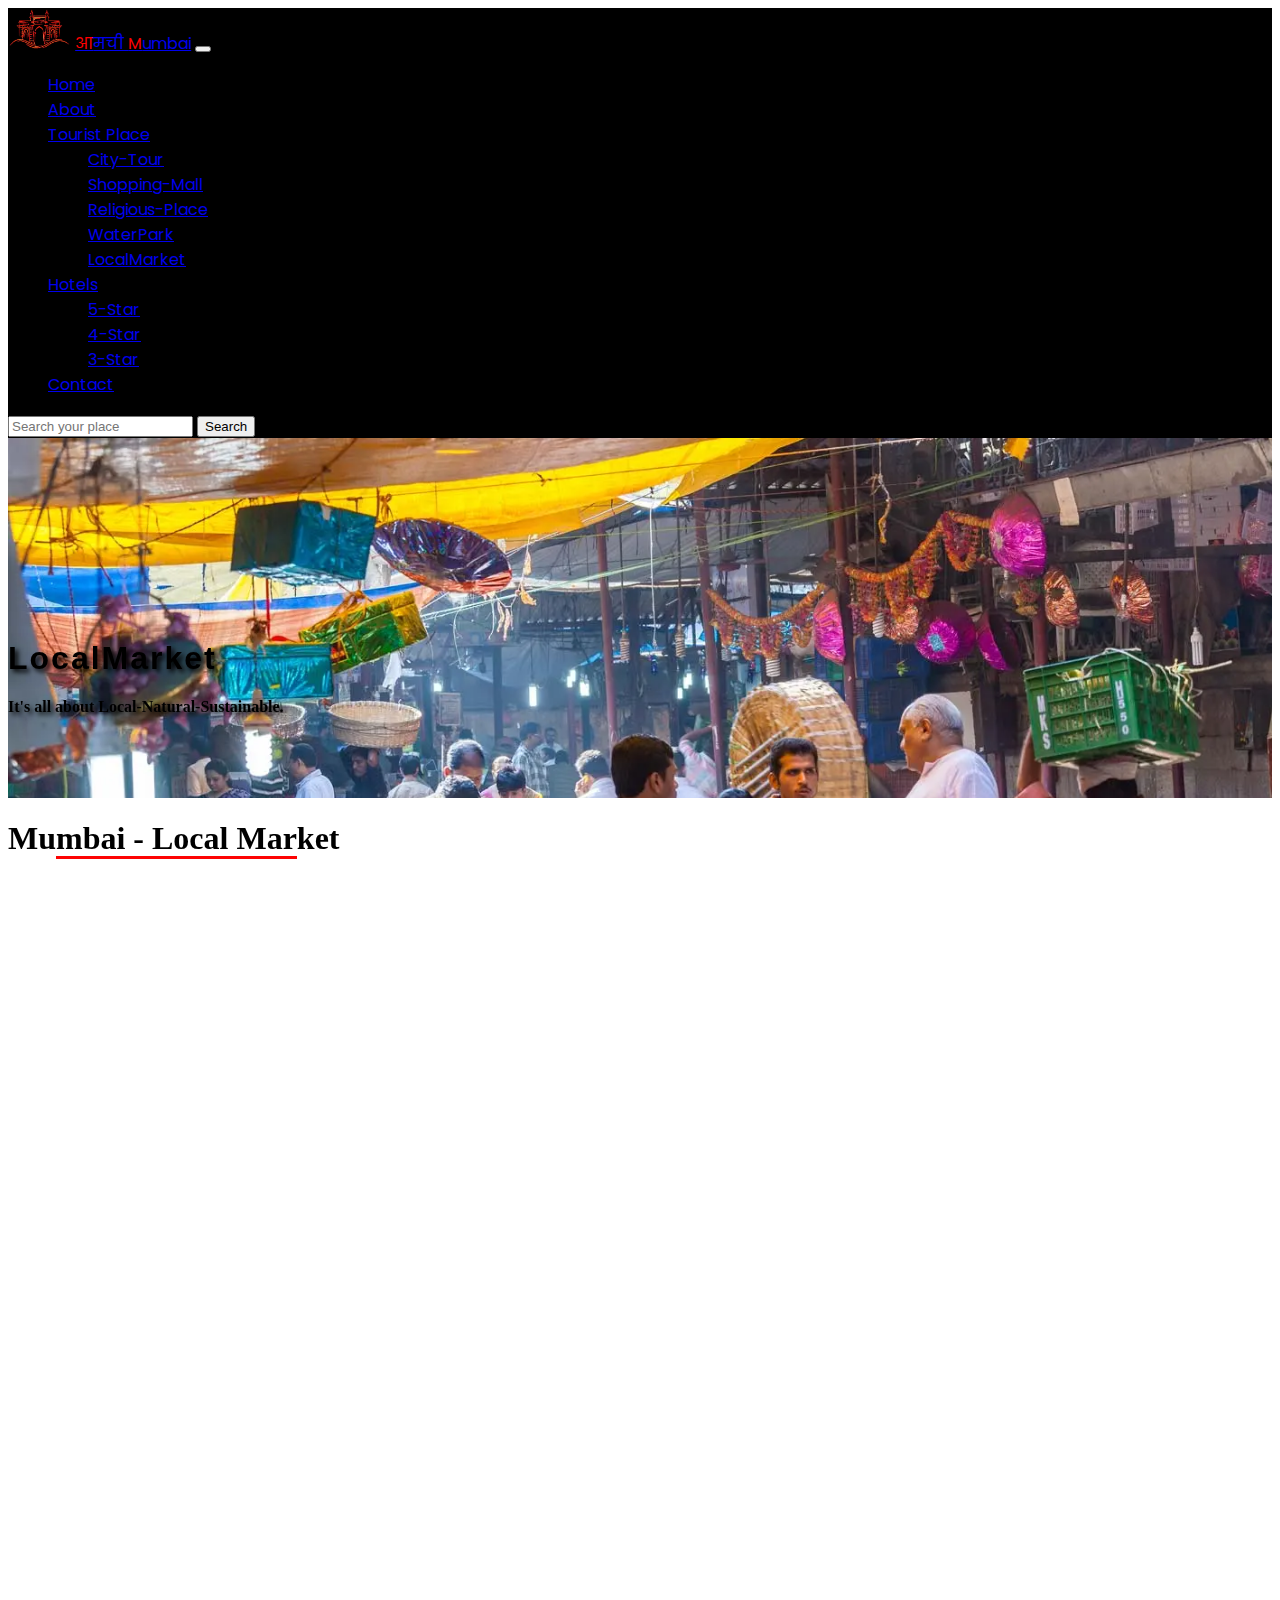
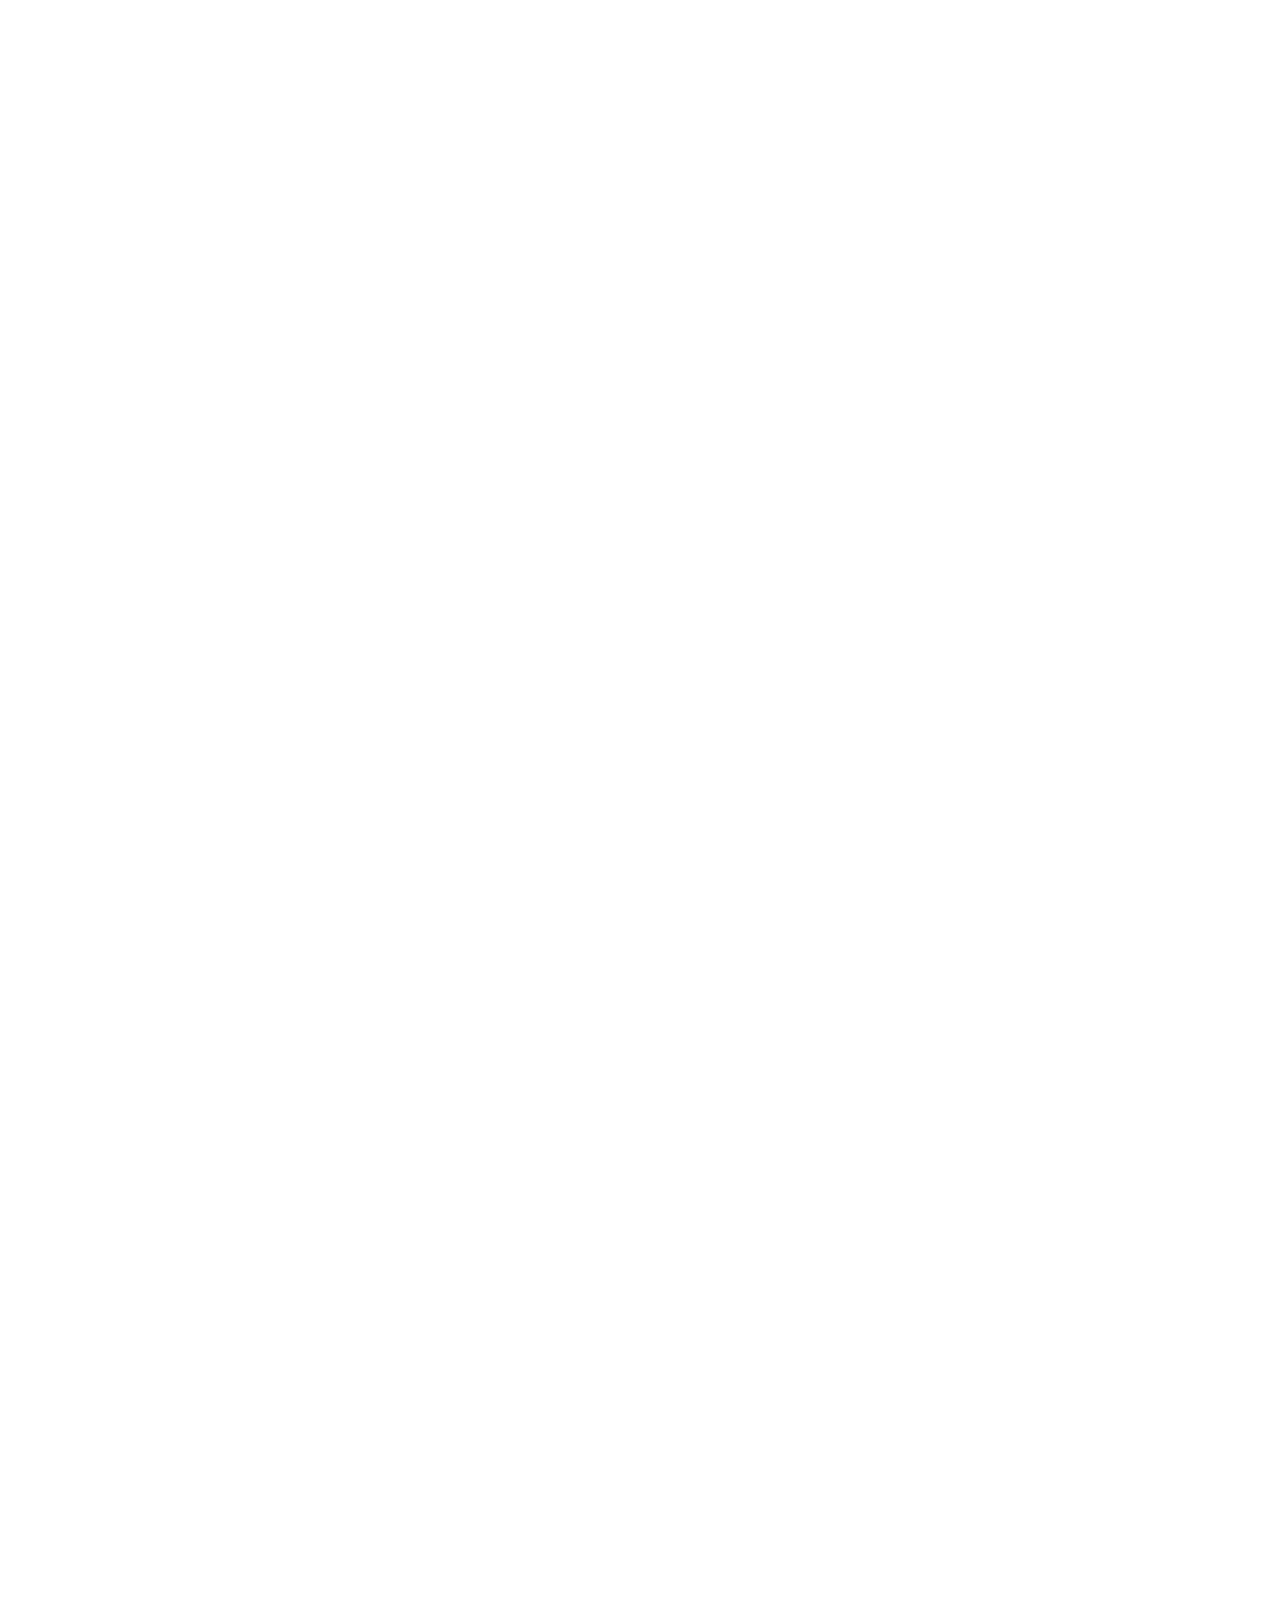
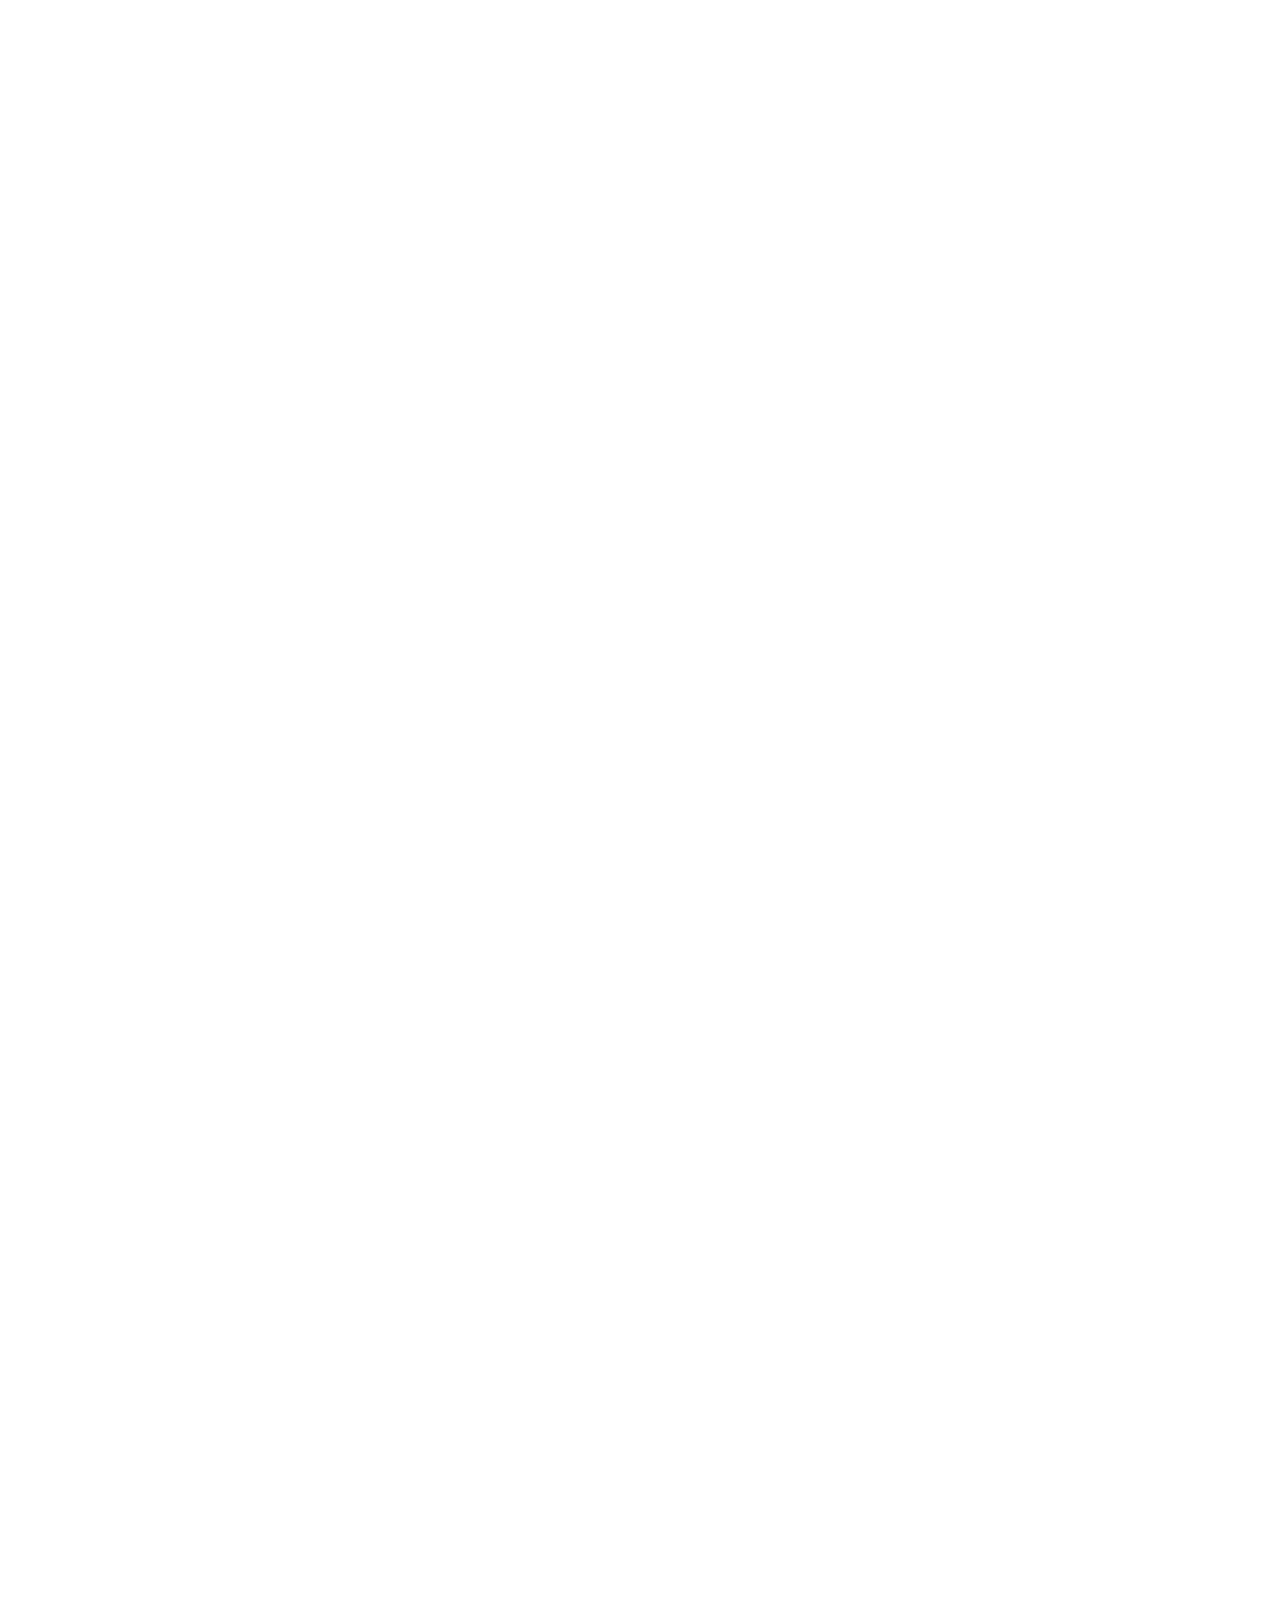
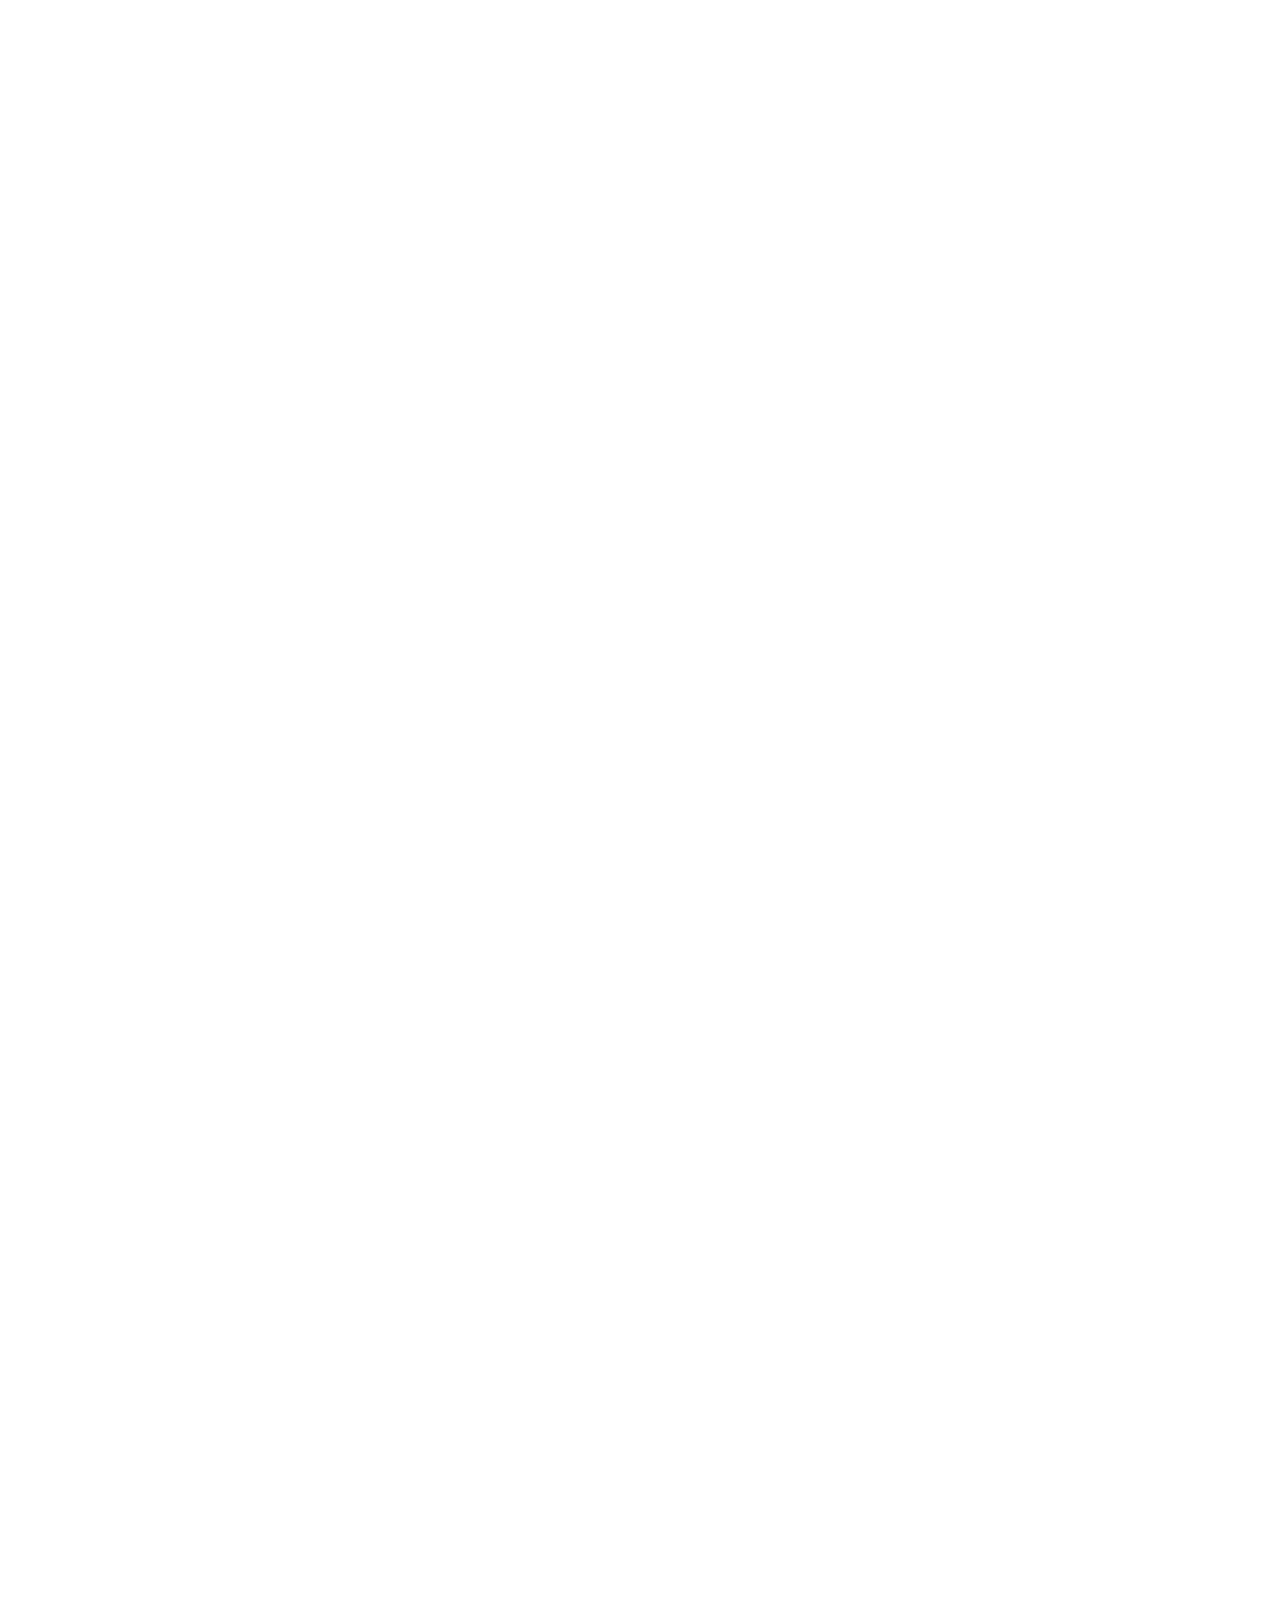
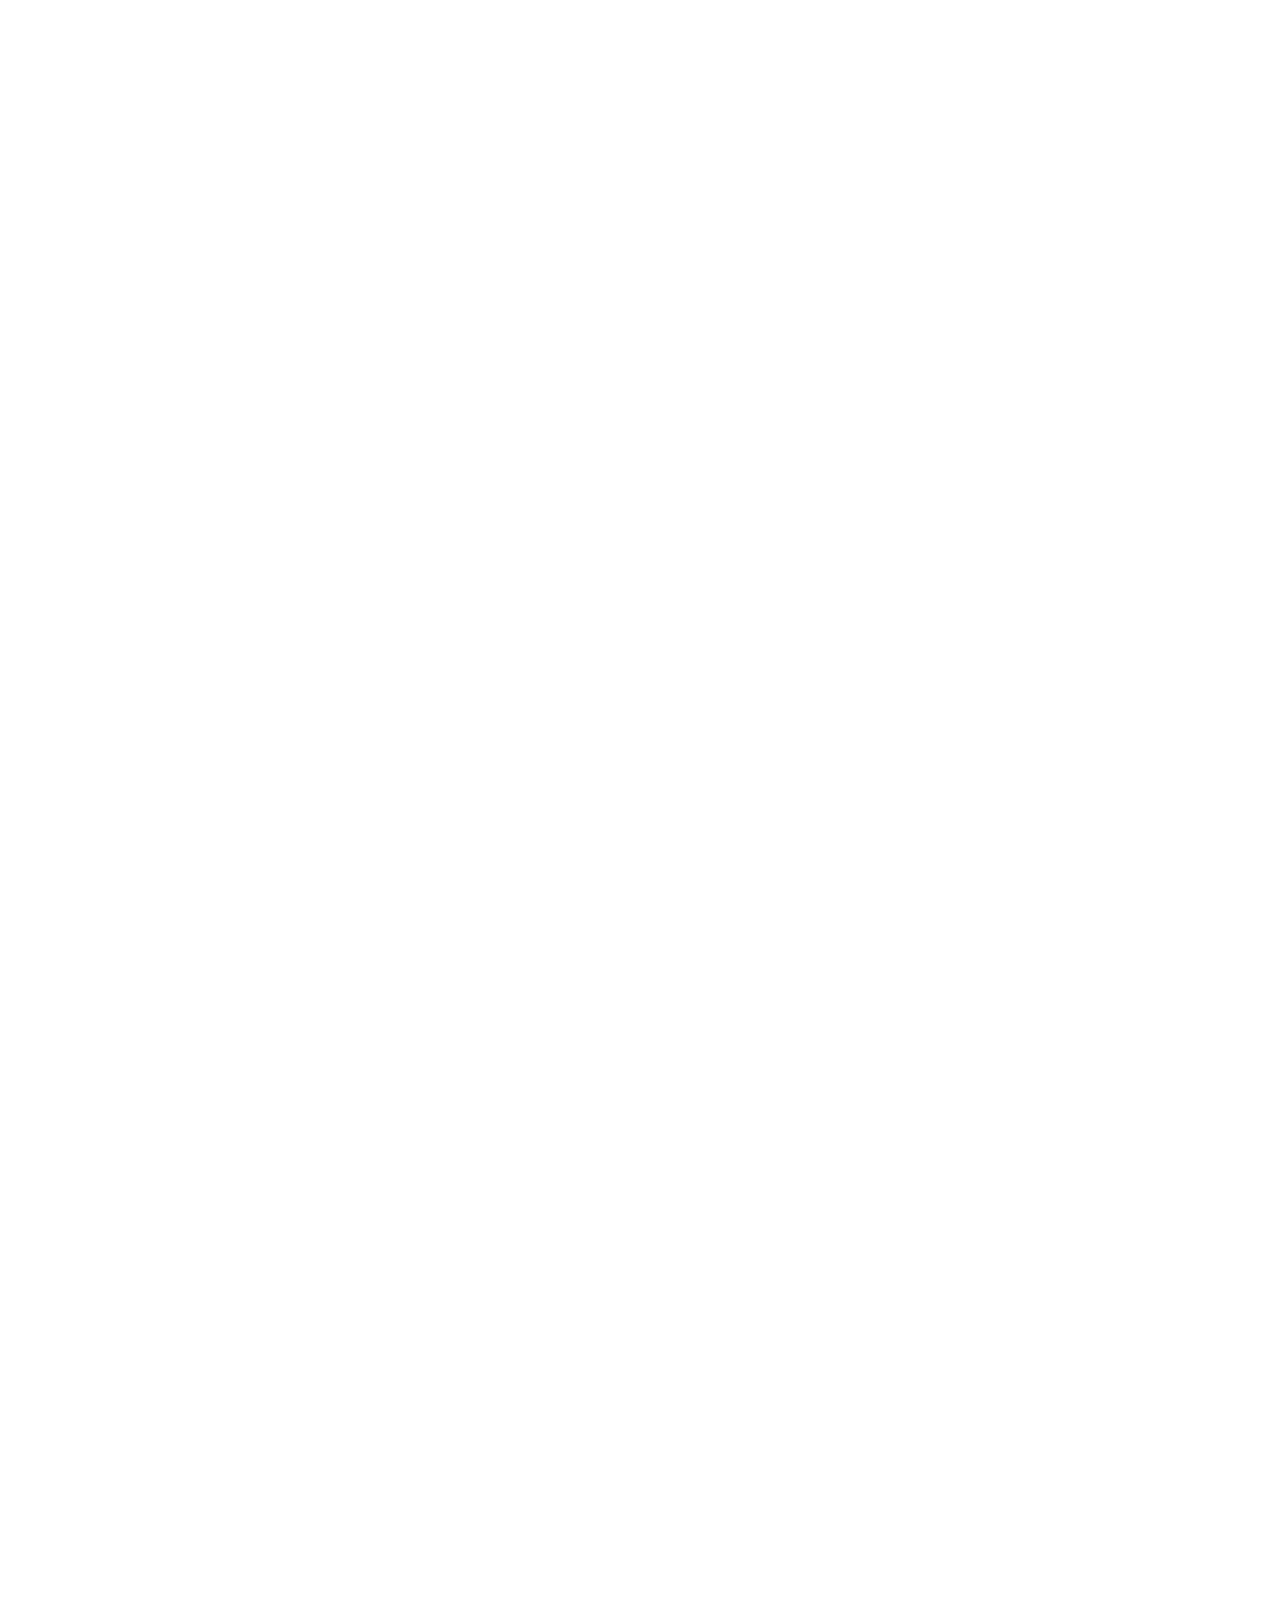
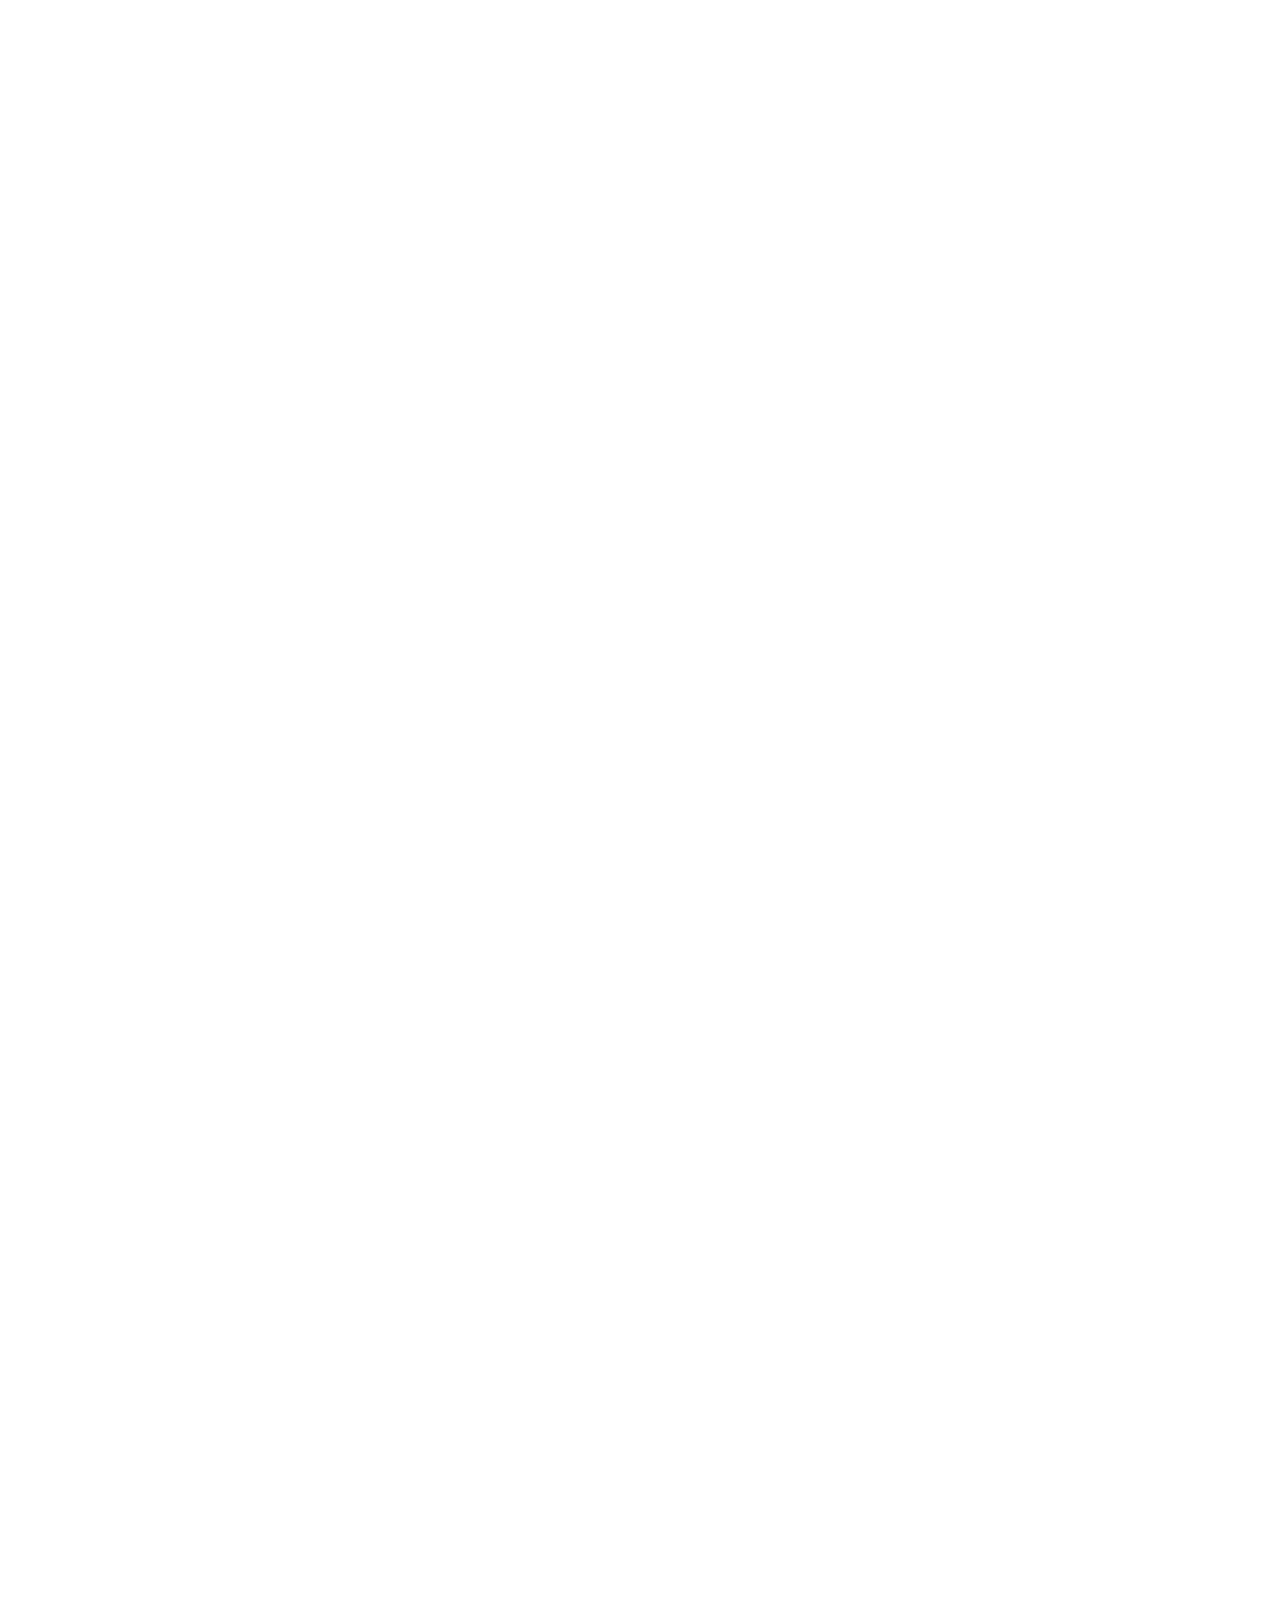
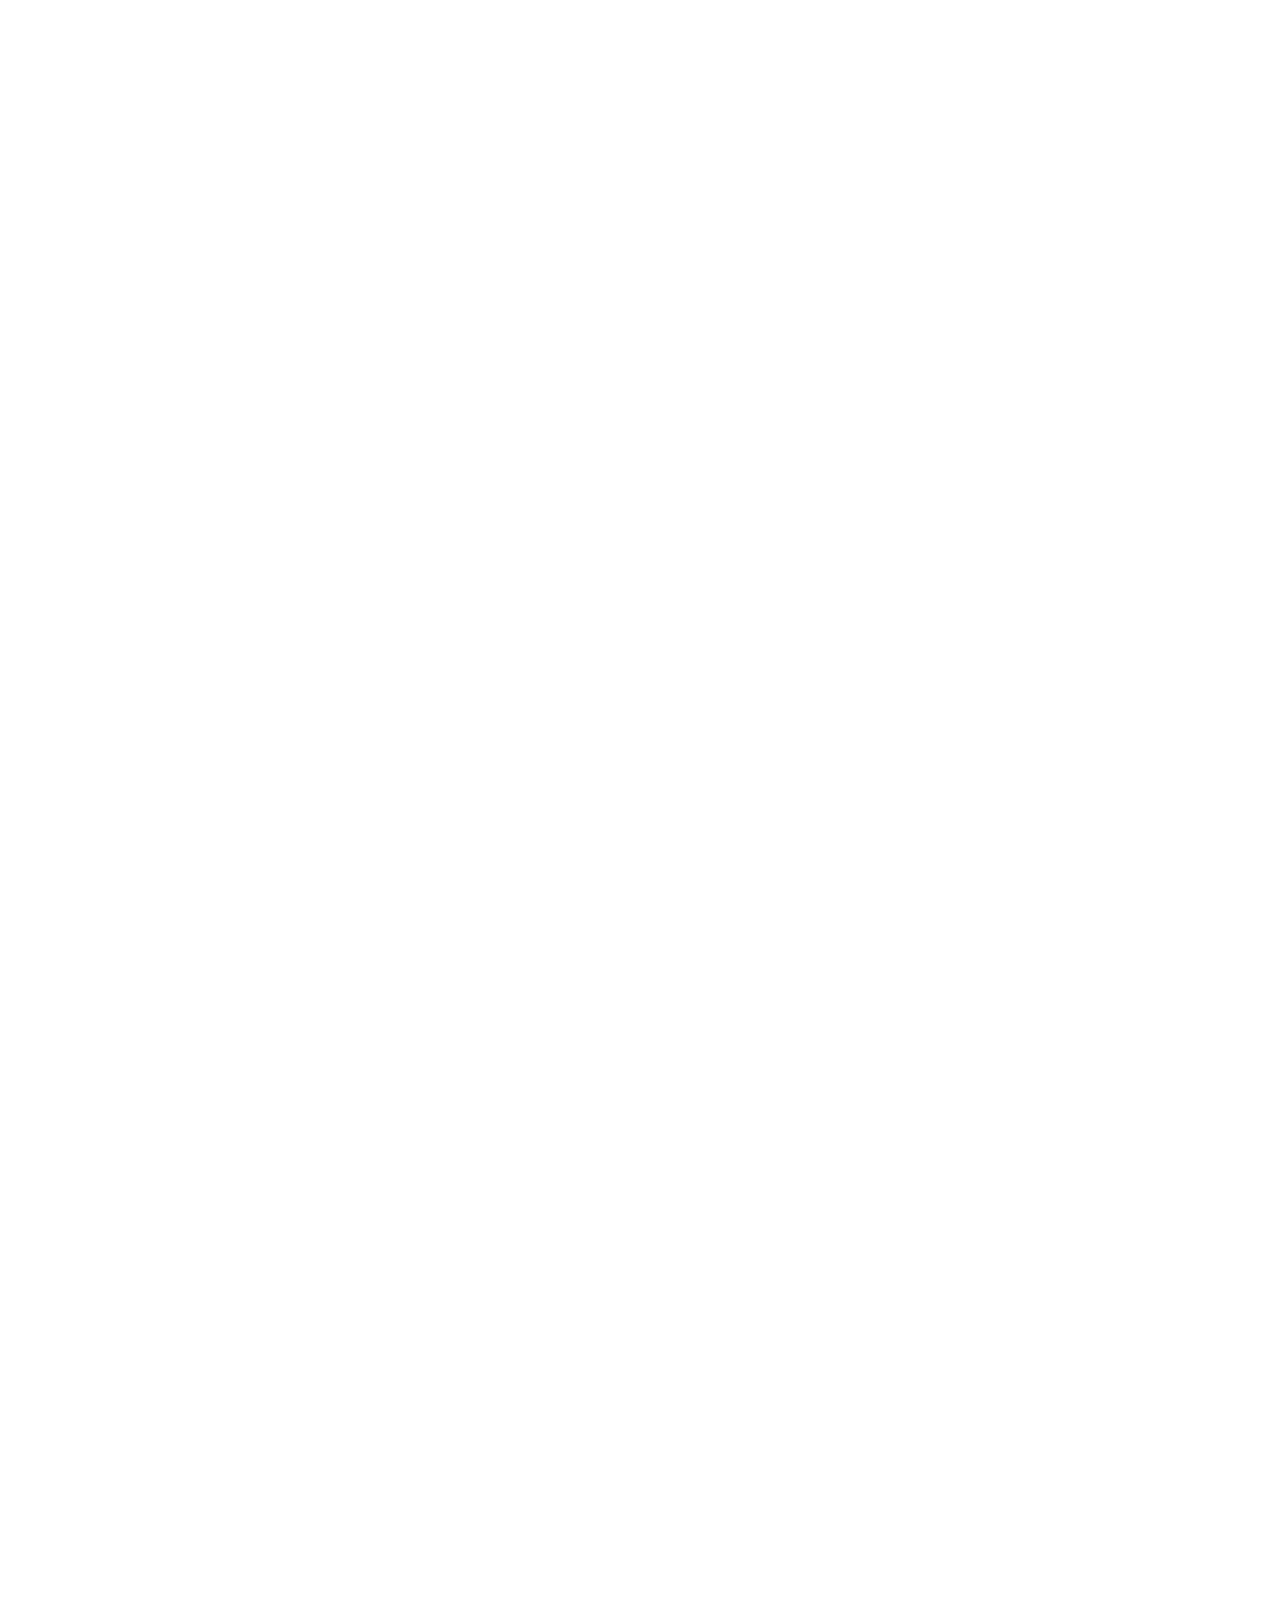
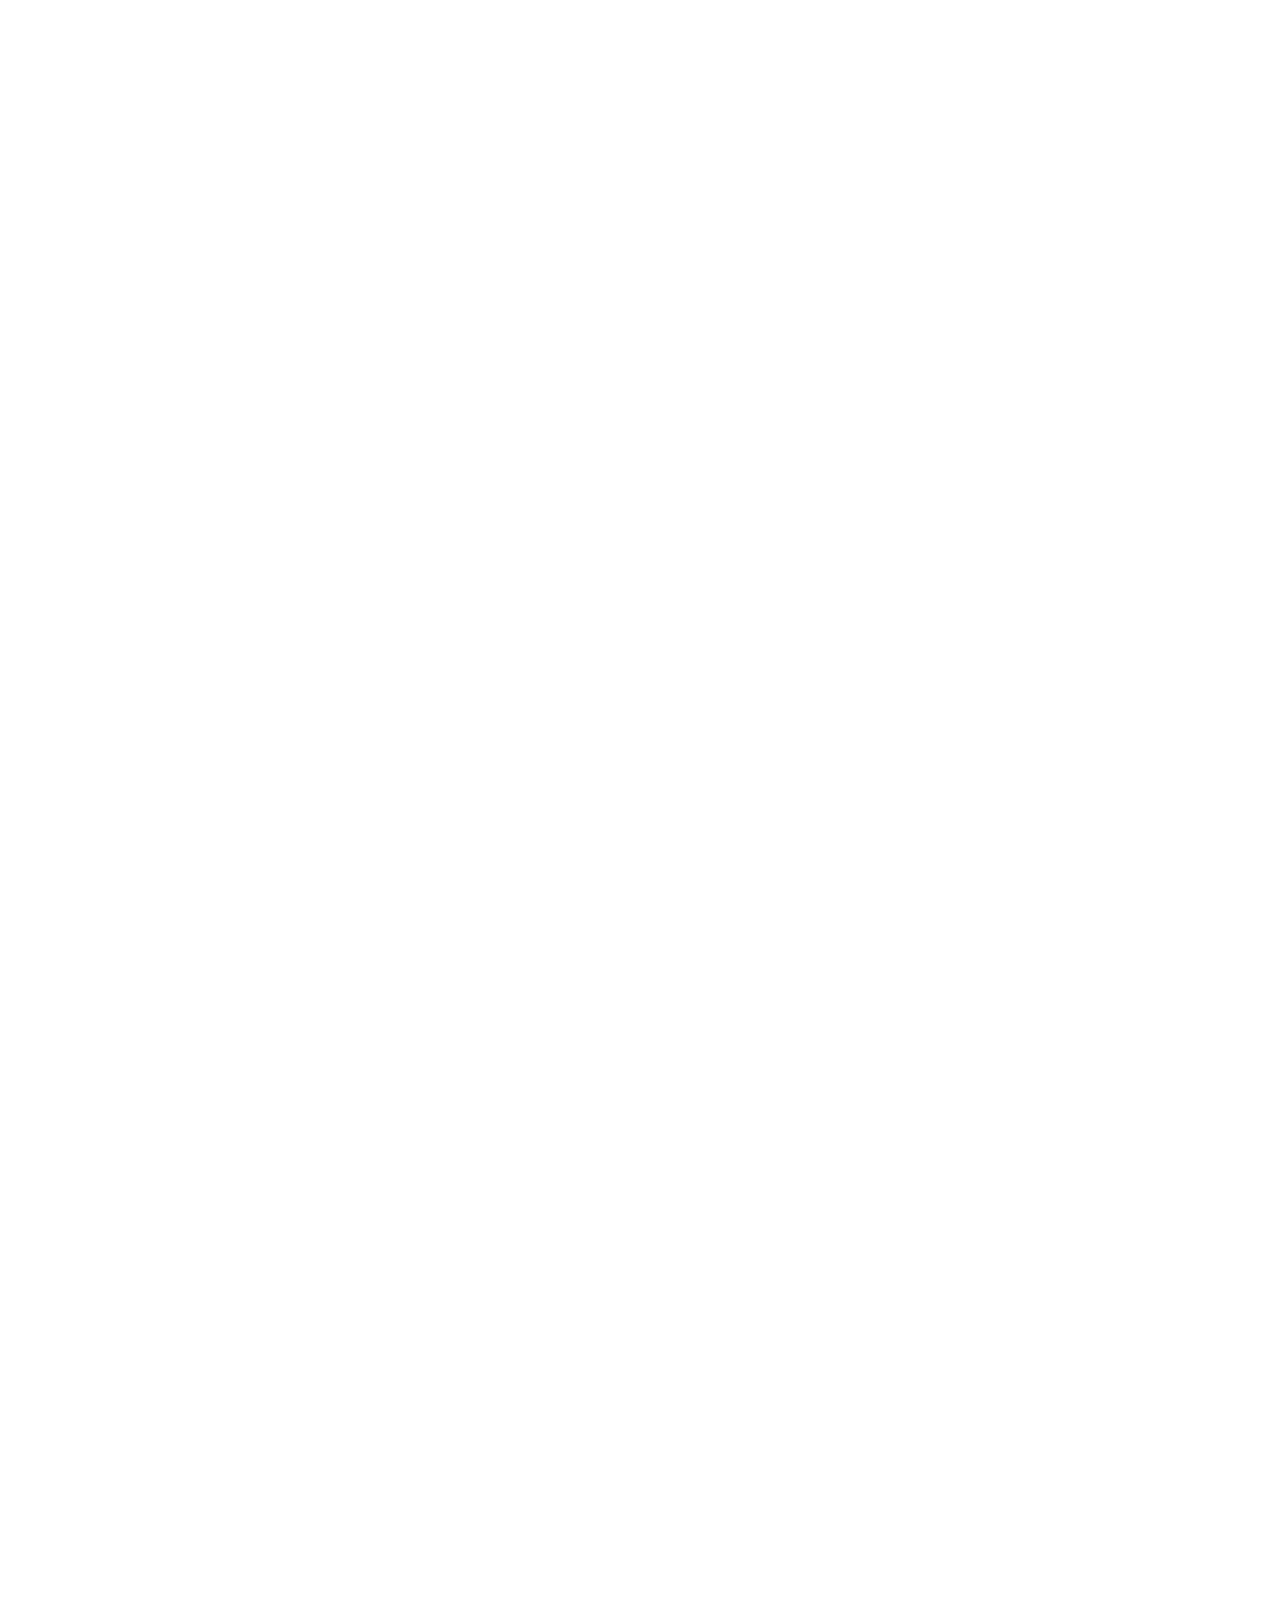
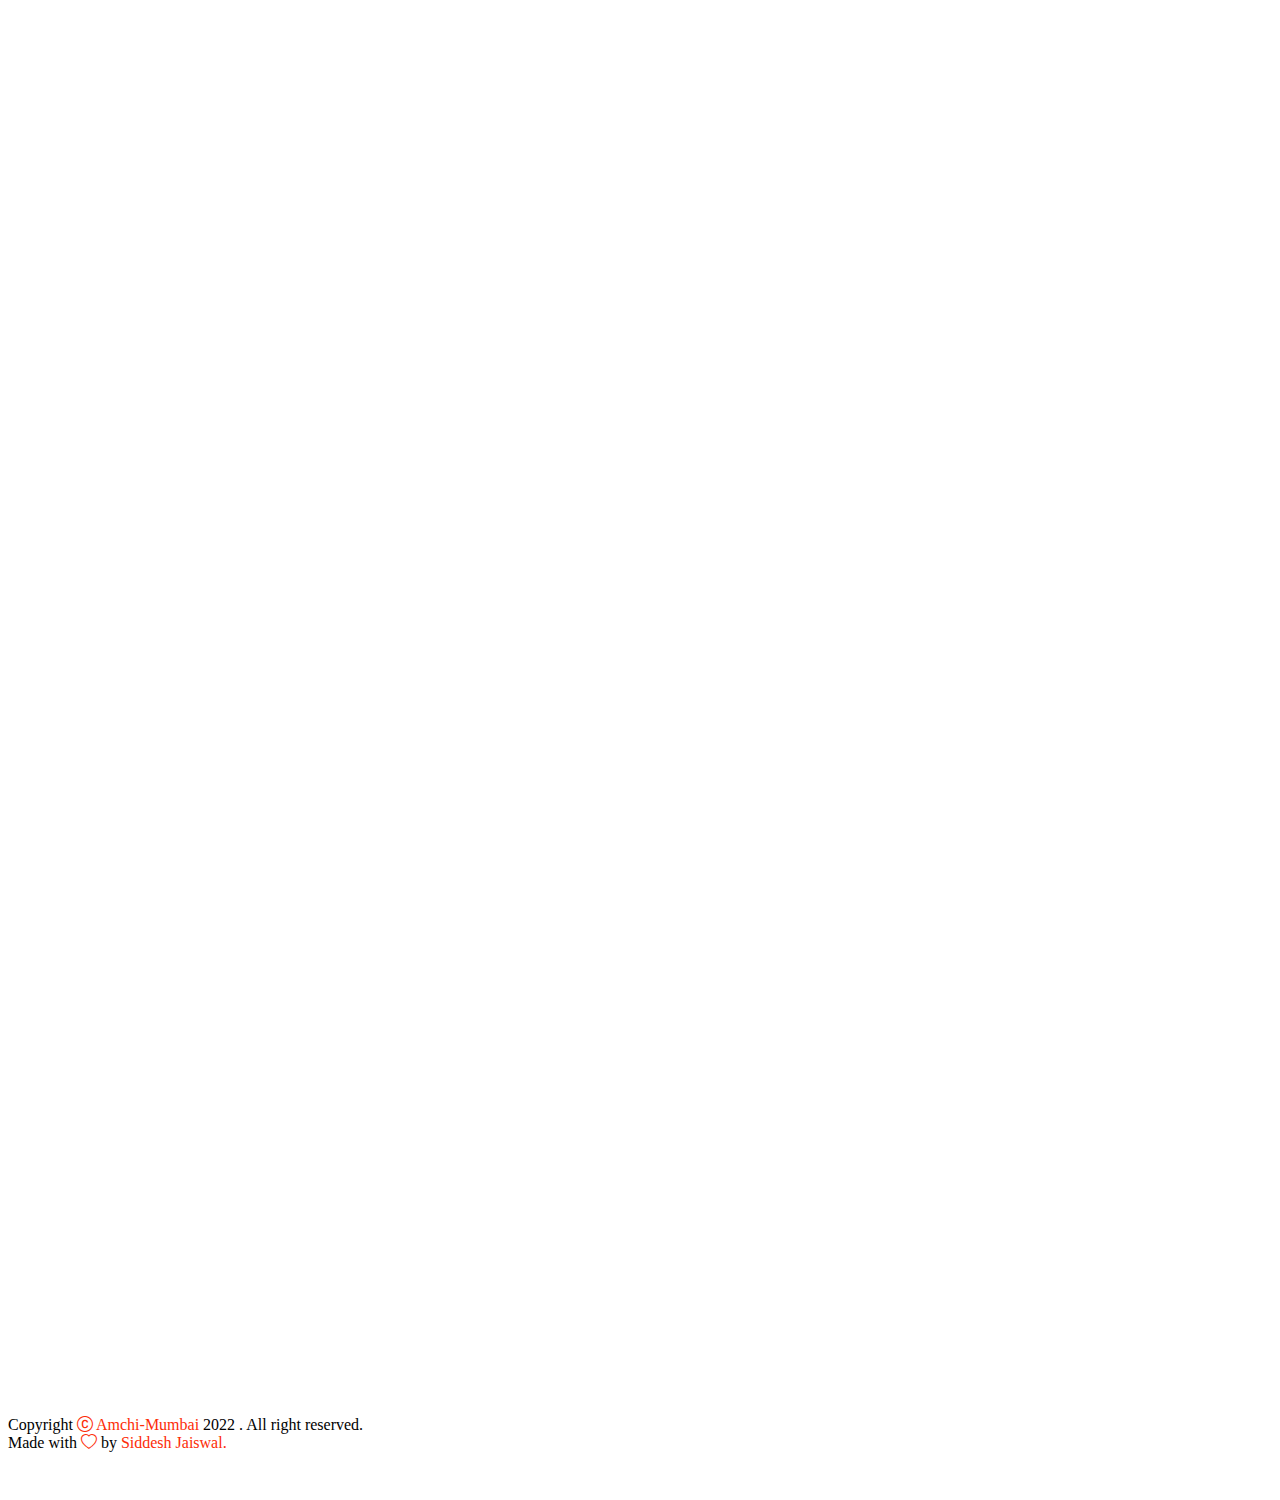
<file: localmarket.html>
<!doctype html>
<html lang="en">
  <head>
    <meta charset="utf-8">
    <meta name="viewport" content="width=device-width, initial-scale=1">
    <title>Amchi Mumbai - City Tour</title>
    <link rel="stylesheet" href="./Resources/style.css">
    <!-- <link rel="stylesheet" href="./Resources/city-tour.css"> -->
    <link rel="stylesheet" href="./Resources/localmarket.css">
    <!-- bootstrap icon -->
    <link
      rel="stylesheet"
      href="https://cdn.jsdelivr.net/npm/bootstrap-icons@1.9.1/font/bootstrap-icons.css"
    />
    <!-- css bootstrap link -->
    <link href="https://cdn.jsdelivr.net/npm/bootstrap@5.2.0/dist/css/bootstrap.min.css" rel="stylesheet" integrity="sha384-gH2yIJqKdNHPEq0n4Mqa/HGKIhSkIHeL5AyhkYV8i59U5AR6csBvApHHNl/vI1Bx" crossorigin="anonymous">
     <!-- animaton link -->
     <link rel="stylesheet" href="https://unpkg.com/aos@next/dist/aos.css" />
     <!-- favicon link -->
    <link rel="apple-touch-icon" sizes="180x180" href="/apple-touch-icon.png">
    <link rel="icon" type="image/png" sizes="32x32" href="/favicon-32x32.png">
    <link rel="icon" type="image/png" sizes="16x16" href="/favicon-16x16.png">
    <link rel="manifest" href="/site.webmanifest">
    <link rel="mask-icon" href="/safari-pinned-tab.svg" color="#5bbad5">
    <meta name="msapplication-TileColor" content="#da532c">
    <meta name="theme-color" content="#ffffff">
    <!-- favicon end of link -->
  </head>
  <body onload="preLoad()">
    <!-- loader start -->
    <div class="row">
      <div class="col-12">
          <div id="loading"></div>
      </div>
    </div>
    <!-- preloading end -->
    <!-- navbar begin -->
    <nav
      class="navbar navbar-expand-lg navbar-dark fixed-top"
      style="background-color: black"
    >
      <div class="container-fluid">
        <img src="./Images/Logo.jpg" class="img-fluid logo" width="5%" />
        <a class="navbar-brand" href="#"
          ><span style="color: red">आ</span>मची
          <span style="color: red">M</span>umbai</a
        >
        <button
          class="navbar-toggler"
          type="button"
          data-bs-toggle="collapse"
          data-bs-target="#navbarSupportedContent"
          aria-controls="navbarSupportedContent"
          aria-expanded="false"
          aria-label="Toggle navigation"
        >
          <span class="navbar-toggler-icon"></span>
        </button>
        <div class="collapse navbar-collapse" id="navbarSupportedContent">
          <ul class="navbar-nav me-auto mb-2 mb-lg-0">
            <li class="nav-item">
              <a class="nav-link " aria-current="page" href="index.html">Home</a>
            </li>
            <li class="nav-item">
              <a class="nav-link" href="about.html">About</a>
            </li>
            <li class="nav-item dropdown">
              <a
                class="nav-link dropdown-toggle active"
                href="#"
                role="button"
                data-bs-toggle="dropdown"
                aria-expanded="false"
              >
                Tourist Place
              </a>
              <ul class="dropdown-menu">
                <li><a class="dropdown-item" href="./city-tour.html">City-Tour</a></li>
                <li><a class="dropdown-item" href="./shoppingmall.html">Shopping-Mall</a></li>
                <li><a class="dropdown-item" href="./religious.html">Religious-Place</a></li>
                <li><a class="dropdown-item" href="./waterpark.html">WaterPark</a></li>
                <li><a class="dropdown-item" href="#">LocalMarket</a></li>
              </ul>
            </li>

            <li class="nav-item dropdown">
              <a
                class="nav-link dropdown-toggle"
                href="#"
                role="button"
                data-bs-toggle="dropdown"
                aria-expanded="false"
              >
                Hotels
              </a>
              <ul class="dropdown-menu">
                <li><a class="dropdown-item" href="./5starhotel.html">5-Star</a></li>
                <li><a class="dropdown-item" href="./4starhotel.html">4-Star</a></li>
                <li><a class="dropdown-item" href="./3starhotel.html">3-Star</a></li>
              </ul>
            </li>

            <li class="nav-item">
              <a class="nav-link" href="contact.html">Contact</a>
            </li>
          </ul>
          <form class="d-flex" role="search">
            <input
              class="form-control me-2"
              type="search"
              placeholder="Search your place"
              aria-label="Search" id="input-text"
            />
            <button class="btn btn-outline-light" type="button" onclick="searchContext()">Search</button>
          </form>
        </div>
      </div>
    </nav>
    <!-- navbar end -->
    <!-- start of container-fluid -->
    <div class="container-fluid mt-5 pt-2 text-container">
        <!-- header start -->
        <div class="row row-head justify-content-center text-center">
            <div class="col-md-8 col-sm-12 text-white tagline-headimage" style="text-shadow:3px 3px 5px black;" data-aos="fade-up" data-aos-duration="2000">
                <h1 style="font-family:Impact, Haettenschweiler, 'Arial Narrow Bold', sans-serif;letter-spacing: 2px;">LocalMarket</h1>
                <h4>It's all about Local-Natural-Sustainable.</h4>
            </div>
        </div>
        <!-- header-end -->
        <!-- start of list of place head -->
             <div class="row justify-content-center mt-3">
                <div class="col-md-6 text-center" data-aos="fade-up" data-aos-duration="2000">
                    <h1>Mu<span style="border-bottom:3px solid rgb(253, 3, 3)">mbai - Local Mar</span>ket</h1>
                </div>
             </div>
        <!-- end of list of place head -->
        <!-- start of list of place -->
        <div class="row justify-content-evenly mt-3">
            <div class="col-lg-5" style="align-items: center;" data-aos="fade-up" data-aos-duration="2000">
                <img src="Images/lm-1.jpg" class="img-fluid border image-places">
            </div>
            <div class="col-lg-5" data-aos="fade-up" data-aos-duration="2000">
                <h2 class="text-center">Colaba Causeway</h2>
                <h5 style="text-align:justify;"><span style="font-weight:700;">Detail:</span>The everyday carnival of the Colaba Causeway market is a shopping experience like no other in Mumbai. Geared especially towards tourists, that infamous Indian saying of "sab kuch milega" (everything is possible) certainly applies at this market.
                <br><br><span style="font-weight:700;">What to buy:</span>Handicrafts, books, junk jewelry, crystals, brass items, incense, clothes.<br><br><span style="font-weight:700;">Opening hour:</span>Daily from morning until night.<br><br><span style="font-weight:700;">Location:</span> Colaba Causeway, south Mumbai.</h5>
            </div>
        </div>

        <div class="row justify-content-evenly mt-3">
            <div class="col-lg-5" style="align-items: center;" data-aos="fade-up" data-aos-duration="2000">
                <img src="Images/lm-2.jpg" class="img-fluid border image-places">
            </div>
            <div class="col-lg-5" data-aos="fade-up" data-aos-duration="2000">
                <h2 class="text-center">Chor Bazaar</h2>
                <h5 style="text-align:justify;"><span style="font-weight:700;">Detail:</span>Chor Bazaar is nestled in the heart of Mumbai's main Muslim district. This iconic market has a history spanning more than 150 years. Its name means "thieves market", but this was derived from the British mispronunciation of the its original name of Shor Bazaar, "noisy market". 
                <br><br><span style="font-weight:700;">What to buy:</span>Antiques, bronze items, vintage items, trash and treasure.<br><br><span style="font-weight:700;">Opening hour:</span>Daily 11 a.m. until 7.30 p.m., except Friday. The Juma Market is held there on Fridays.<br><br><span style="font-weight:700;">Location:</span> Mohammad Ali Road in south Mumbai.</h5>
            </div>
        </div>

        <div class="row justify-content-evenly mt-3">
            <div class="col-lg-5" style="align-items: center;" data-aos="fade-up" data-aos-duration="2000">
                <img src="Images/lm-3.webp" class="img-fluid border image-places">
            </div>
            <div class="col-lg-5" data-aos="fade-up" data-aos-duration="2000">
                <h2 class="text-center">Crawford Market</h2>
                <h5 style="text-align:justify;"><span style="font-weight:700;">Detail:</span>Hectic Crawford Market (officially renamed Mahatma Jyotiba Phule Mandai) is an old-style market, housed in an historic colonial building. It specializes in wholesale fruit and vegetables but sells an array of other items, including imported food and toys. 
                <br><br><span style="font-weight:700;">What to buy:</span>Spices flowers, birds, fish, and other pets.<br><br><span style="font-weight:700;">Opening hour:</span>Daily from morning until night, except Sunday. Open mornings only on Sundays.<br><br><span style="font-weight:700;">Location:</span>Lokmanya Tilak Marg, Dhobi Talao, Fort area, south Mumbai.</h5>
            </div>
        </div>

        <div class="row justify-content-evenly mt-3">
            <div class="col-lg-5" style="align-items: center;" data-aos="fade-up" data-aos-duration="2000">
                <img src="Images/lm-4.jpg" class="img-fluid border image-places">
            </div>
            <div class="col-lg-5" data-aos="fade-up" data-aos-duration="2000">
                <h2 class="text-center">Zaveri Bazaar</h2>
                <h5 style="text-align:justify;"><span style="font-weight:700;">Detail:</span>Zaveri Bazaar, Mumbai's renowned gold market, is one of the oldest and largest gold markets in India. It accounts for more than half of the country's gold trade and has thousands of shops, some of which are centuries old. Many of the buildings look dilapidated and outdated but they're full of riches.
                <br><span style="font-weight:700;">What to buy:</span>Indian-style gold, platinum and diamond jewelry. Silver and imitation jewelery are also available.<br><span style="font-weight:700;">Opening hour:</span>Daily from morning until night.<br><span style="font-weight:700;">Location:</span> Between Crawford Market and Mumbadevi temple, south Mumbai.</h5>
            </div>
        </div>

        <div class="row justify-content-evenly mt-3">
            <div class="col-lg-5" style="align-items: center;" data-aos="fade-up" data-aos-duration="2000">
                <img src="Images/lm-5.jpg" class="img-fluid border image-places">
            </div>
            <div class="col-lg-5" data-aos="fade-up" data-aos-duration="2000">
                <h2 class="text-center">CP Tank</h2>
                <h5 style="text-align:justify;"><span style="font-weight:700;">Detail:</span>The area around C.P. Tank (Cawasji Patel Tank) is notable for its exquisite bangles. Try TipTop Point for something special. If you want bangles to go with a sari or other outfit, be sure to bring it with you so the seller can match the colors perfectly.
                <br><br><span style="font-weight:700;">What to buy:</span>Bangles and imitation jewelery.<br><br><span style="font-weight:700;">Opening hour:</span>Daily from morning until night,except sunday.<br><br><span style="font-weight:700;">Location:</span>Bhuleshwar Road, Bhuleshwar, south Mumbai.</h5>
            </div>
        </div>

        <div class="row justify-content-evenly mt-3">
            <div class="col-lg-5" style="align-items: center;" data-aos="fade-up" data-aos-duration="2000">
                <img src="Images/lm-6.jpg" class="img-fluid border image-places">
            </div>
            <div class="col-lg-5" data-aos="fade-up" data-aos-duration="2000">
                <h2 class="text-center">Kala Ghoda Art Plaza Pavement Gallery</h2>
                <h5 style="text-align:justify;"><span style="font-weight:700;">Detail:</span>The leafy pavement on either side of the Jehangir Art Gallery in Mumbai's Kala Ghoda (Black Horse) Arts Precinct is bordered with the works of promising young artists, who gather there to exhibit and sell them.
                <br><br><span style="font-weight:700;">What to buy:</span>Everything from portraits to religious paintings.
                <br><br><span style="font-weight:700;">Opening hour:</span>Daily from around 11 a.m. until 7 p.m.<br><br><span style="font-weight:700;">Location:</span>MG Road, Fort, south Mumbai.</h5>
            </div>
        </div>

        <div class="row justify-content-evenly mt-3">
            <div class="col-lg-5" style="align-items: center;" data-aos="fade-up" data-aos-duration="2000">
                <img src="Images/lm-7.jpg" class="img-fluid border image-places">
            </div>
            <div class="col-lg-5" data-aos="fade-up" data-aos-duration="2000">
                <h2 class="text-center">Linking Road</h2>
                <h5 style="text-align:justify;"><span style="font-weight:700;">Detail:</span>A fusion of modern and traditional, and East meets West, in one of Mumbai's hippest suburbs. Here streets stalls contrast with brand name shops, and you'll find a local Indian roadside food vendor on one side of the road and a Kentucky Fried Chicken outlet on the other. 
                <br><br><span style="font-weight:700;">What to buy:</span>Indian traditional clothes, children's clothes, shoes, bags, belts, fashion accessories.<br><br><span style="font-weight:700;">Opening hour:</span> Daily from 10 a.m. until 10 p.m.<br><br><span style="font-weight:700;">Location:</span> Linking Road, Bandra West, Mumbai.</h5>
            </div>
        </div>

        <div class="row justify-content-evenly mt-3">
            <div class="col-lg-5" style="align-items: center;" data-aos="fade-up" data-aos-duration="2000">
                <img src="Images/lm-8.jpg" class="img-fluid border image-places">
            </div>
            <div class="col-lg-5" data-aos="fade-up" data-aos-duration="2000">
                <h2 class="text-center">Fashion Street</h2>
                <h5 style="text-align:justify;"><span style="font-weight:700;">Detail:</span>Fashion Street is literally just that -- a street lined with fashion! There are about 150 stalls there. The market mainly attracts teenagers and college students, who come to grab the latest western clothes and fake brand names at cheap prices.
                <br><br><span style="font-weight:700;">What to buy:</span>Clothes, shoes, belts.<br><br><span style="font-weight:700;">Opening hour:</span>Daily from morning until night.<br><br><span style="font-weight:700;">Location:</span> MG Road, south Mumbai.</h5>
            </div>
        </div>
        
        <!-- end of list of place -->

     
    <!-- start of footer -->
    <div class="row bg-dark text-white pt-3 history-head justify-content-evenly" style="text-align:justify;">
        <div class="col-sm-3 " data-aos="fade-up" data-aos-duration="2000">
          <h4><span style="color:rgb(253, 44, 7)">A</span>mchi-<span style="color:rgb(253, 44, 7)">M</span>umbai</h4>
          <p>Amchi-Mumbai is tourist guide and accomodation recommendation website that help the tourists with best place to visit in mumbai and hotel to stay in best place.</p>
          <h4><i class="bi bi-facebook m-2 bi-home"></i><i class="bi bi-instagram m-2 bi-home"></i><i class="bi bi-twitter m-2 bi-home"></i><i class="bi bi-pinterest m-2 bi-home"></i></h4>
        </div>
        <div class="col-sm-2" data-aos="fade-up" data-aos-duration="2000">
          <h4>Information</h4>
          <p>Career<br>Case Studies<br>Trust & Safety<br>Business<br>Social Impact<br>Equity & Diversity<br>Logo & Guideline</p>
        </div>
        <div class="col-sm-2 " data-aos="fade-up" data-aos-duration="2000">
          <h4>Navigation</h4>
          <p>Home<br>About Us<br>Tourist Place<br>Hotels<br>WaterPark<br>Contact Us<br>Features</p>
        </div>
        <div class="col-sm-3 " data-aos="fade-up" data-aos-duration="2000">
          <h4>Request A Quote</h4>
          <form>
            <div class="mb-3">
              <input type="text" class="form-control" id="exampleInputEmail1" aria-describedby="emailHelp" placeholder="Your Name">
            </div>
            <div class="mb-3">
              <input type="email" class="form-control" id="exampleInputEmail1" aria-describedby="emailHelp" placeholder="Your Email">
            </div>
            <div class="mb-2">
              <textarea class="w-100 p-1" style="height:10vh;border-radius:10px;" placeholder="Write your Message"></textarea>
            </div>
            <div class="mb-3">
              <button type="submit w-100" class="btn" style="background-color:rgb(253, 44, 7);color:white">Send Message</button>
            </div>
          </form>
        </div>
        
      </div>
      <div class="row justify-content-center text-center bg-dark text-white">
        <div class="col-sm-8"><p>Copyright <i class="bi bi-c-circle bi-home"></i> <span style="color:rgb(253, 44, 7)">Amchi-Mumbai</span> 2022 . All right reserved.<br>Made with <i class="bi bi-heart bi-home"></i> by <span style="color:rgb(253, 44, 7)">Siddesh Jaiswal. </span></p></div>
      </div>
      <!-- end of footer -->
    <!-- end of container-fluid -->
    </div>
    <script src="./app.js"></script>
    <!-- js bootstrap part -->
    <script src="https://cdn.jsdelivr.net/npm/bootstrap@5.2.0/dist/js/bootstrap.bundle.min.js" integrity="sha384-A3rJD856KowSb7dwlZdYEkO39Gagi7vIsF0jrRAoQmDKKtQBHUuLZ9AsSv4jD4Xa" crossorigin="anonymous"></script>
    <!-- aos js  -->
    <script src="https://unpkg.com/aos@next/dist/aos.js"></script>
    <script>
      AOS.init();
    </script>
  </body>
</html>
</file>
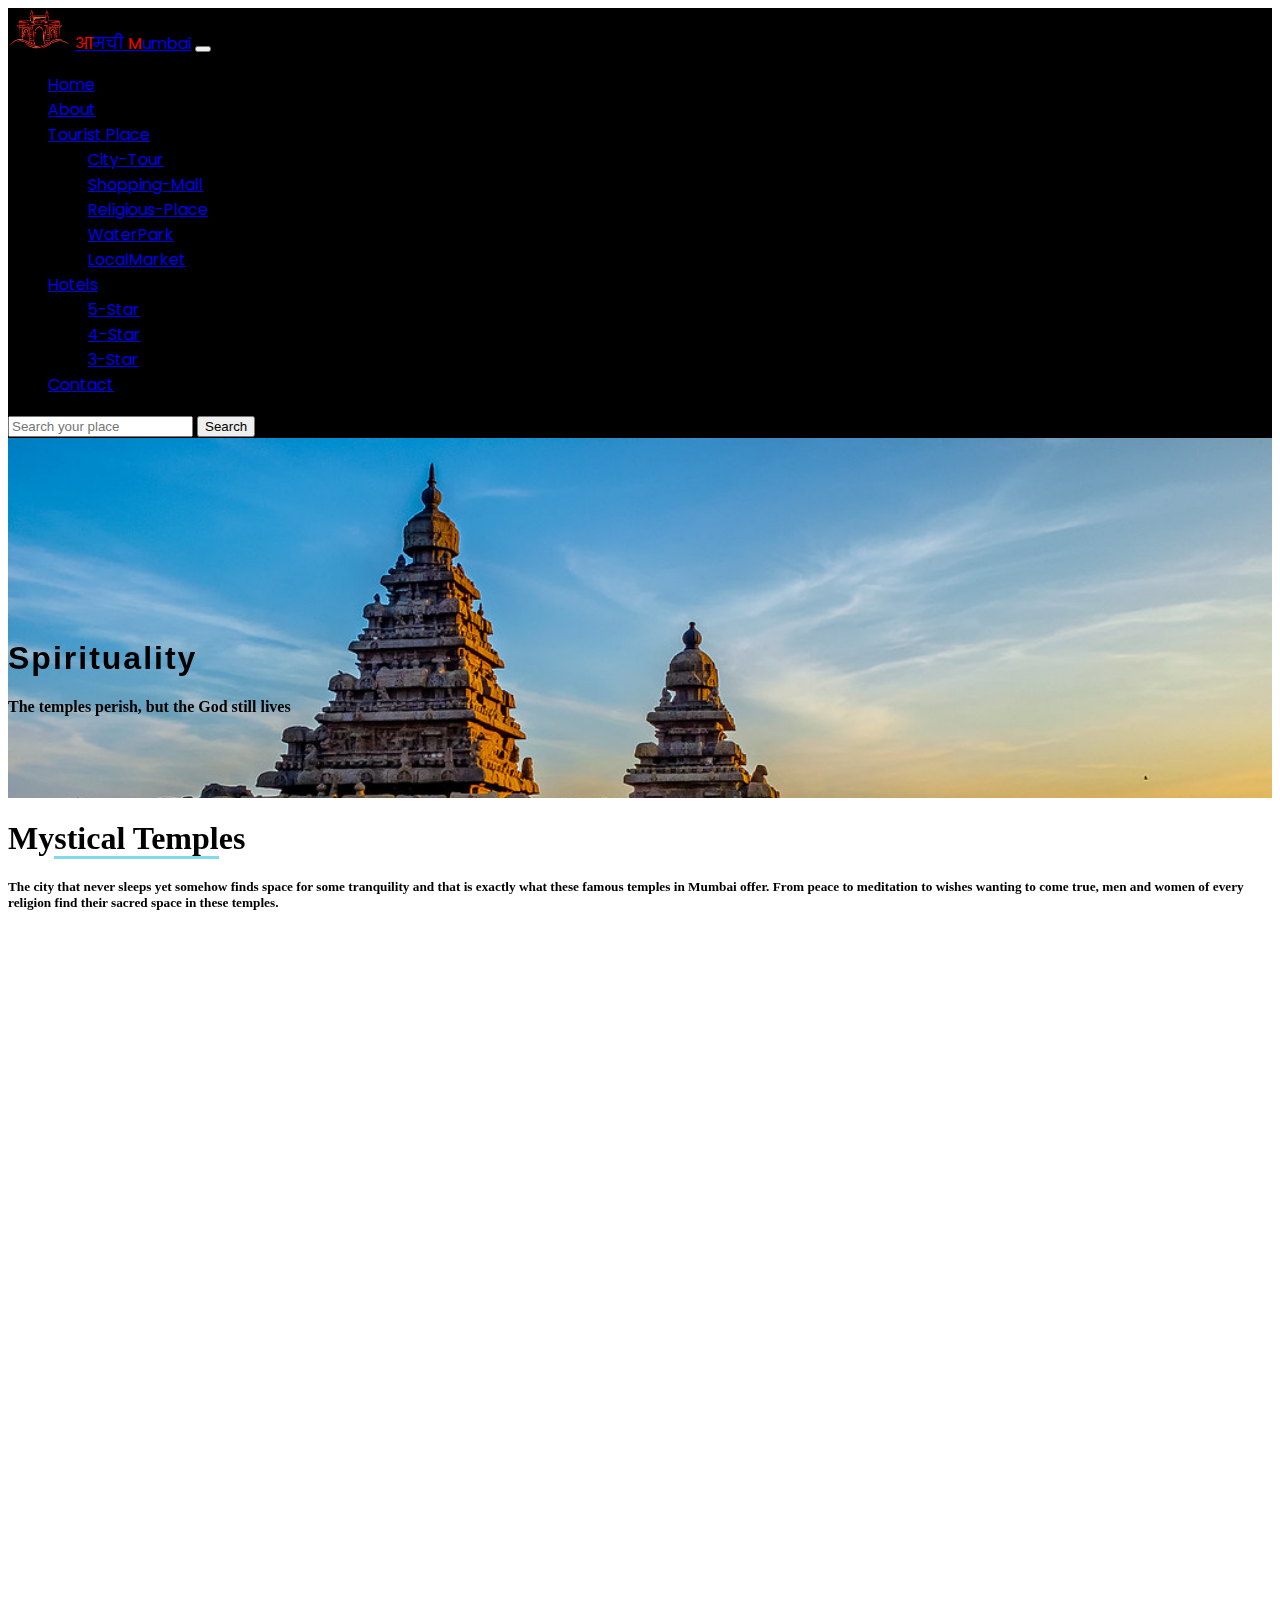
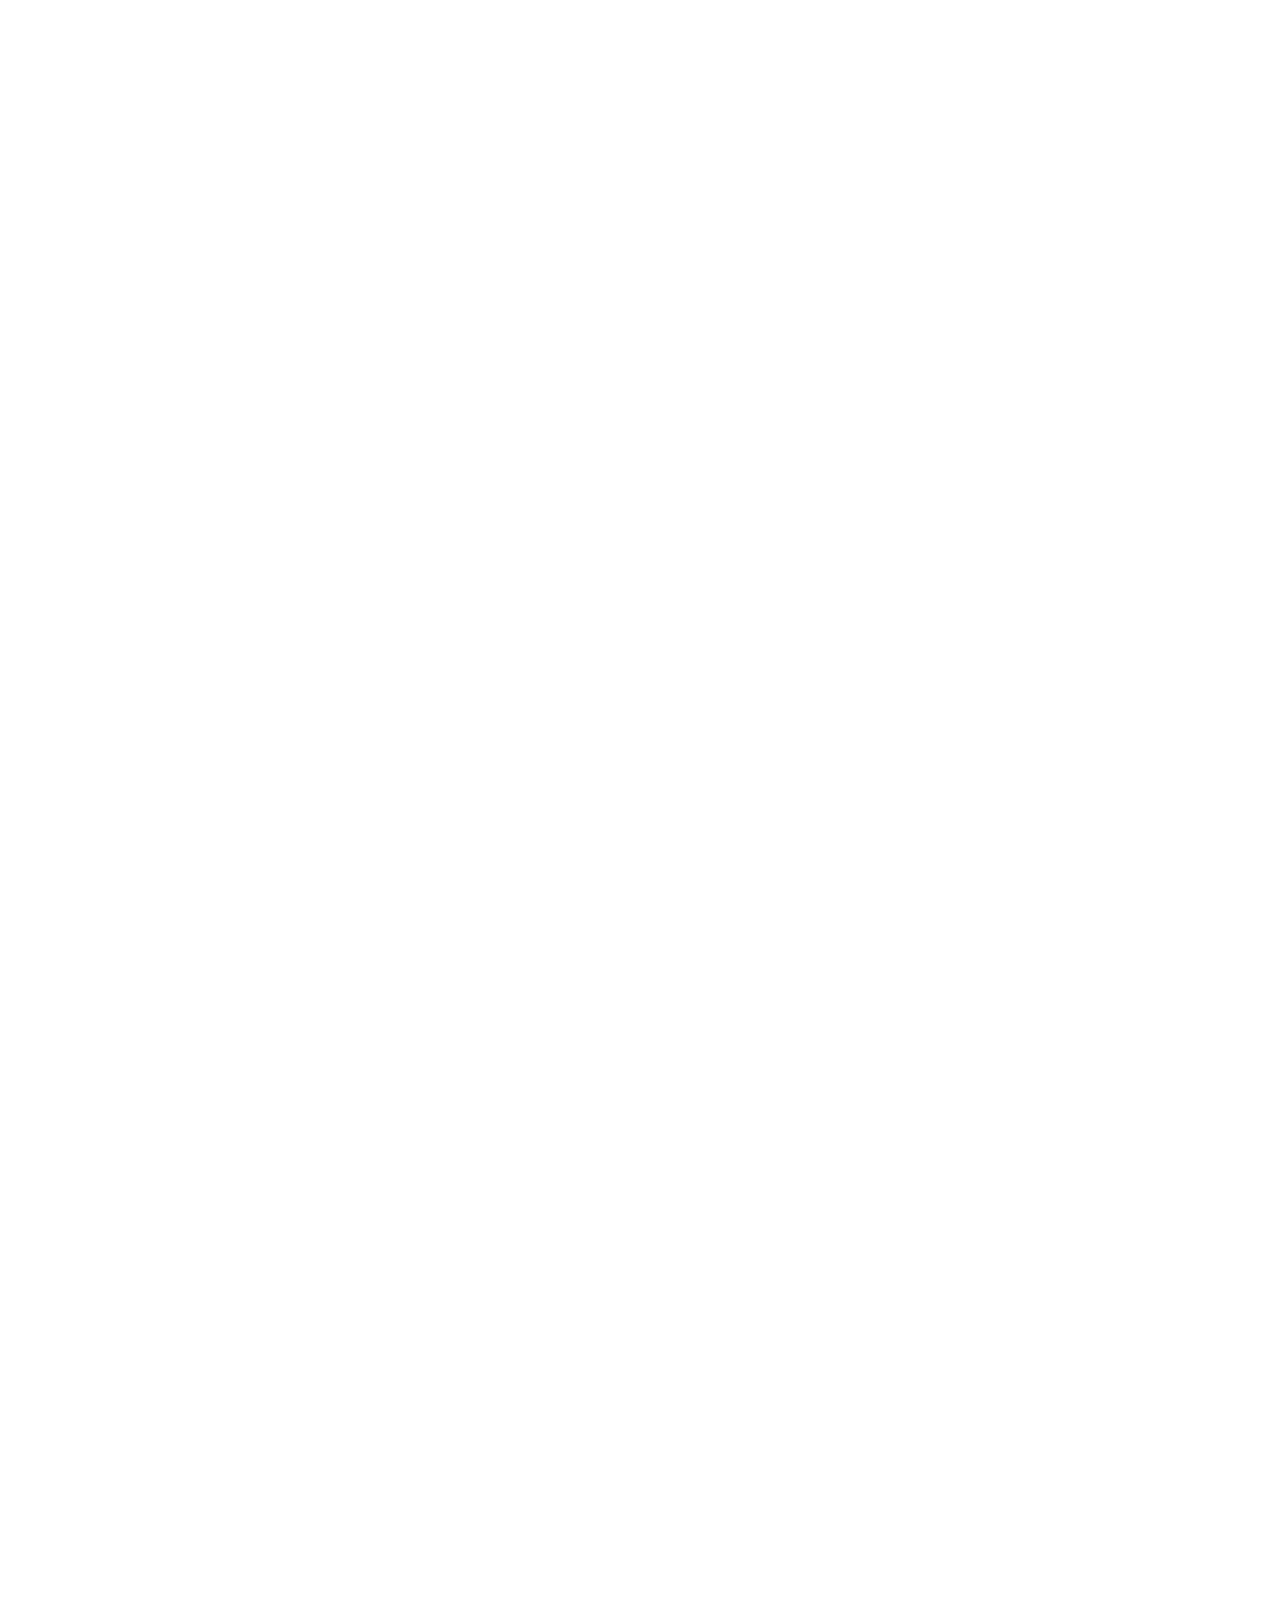
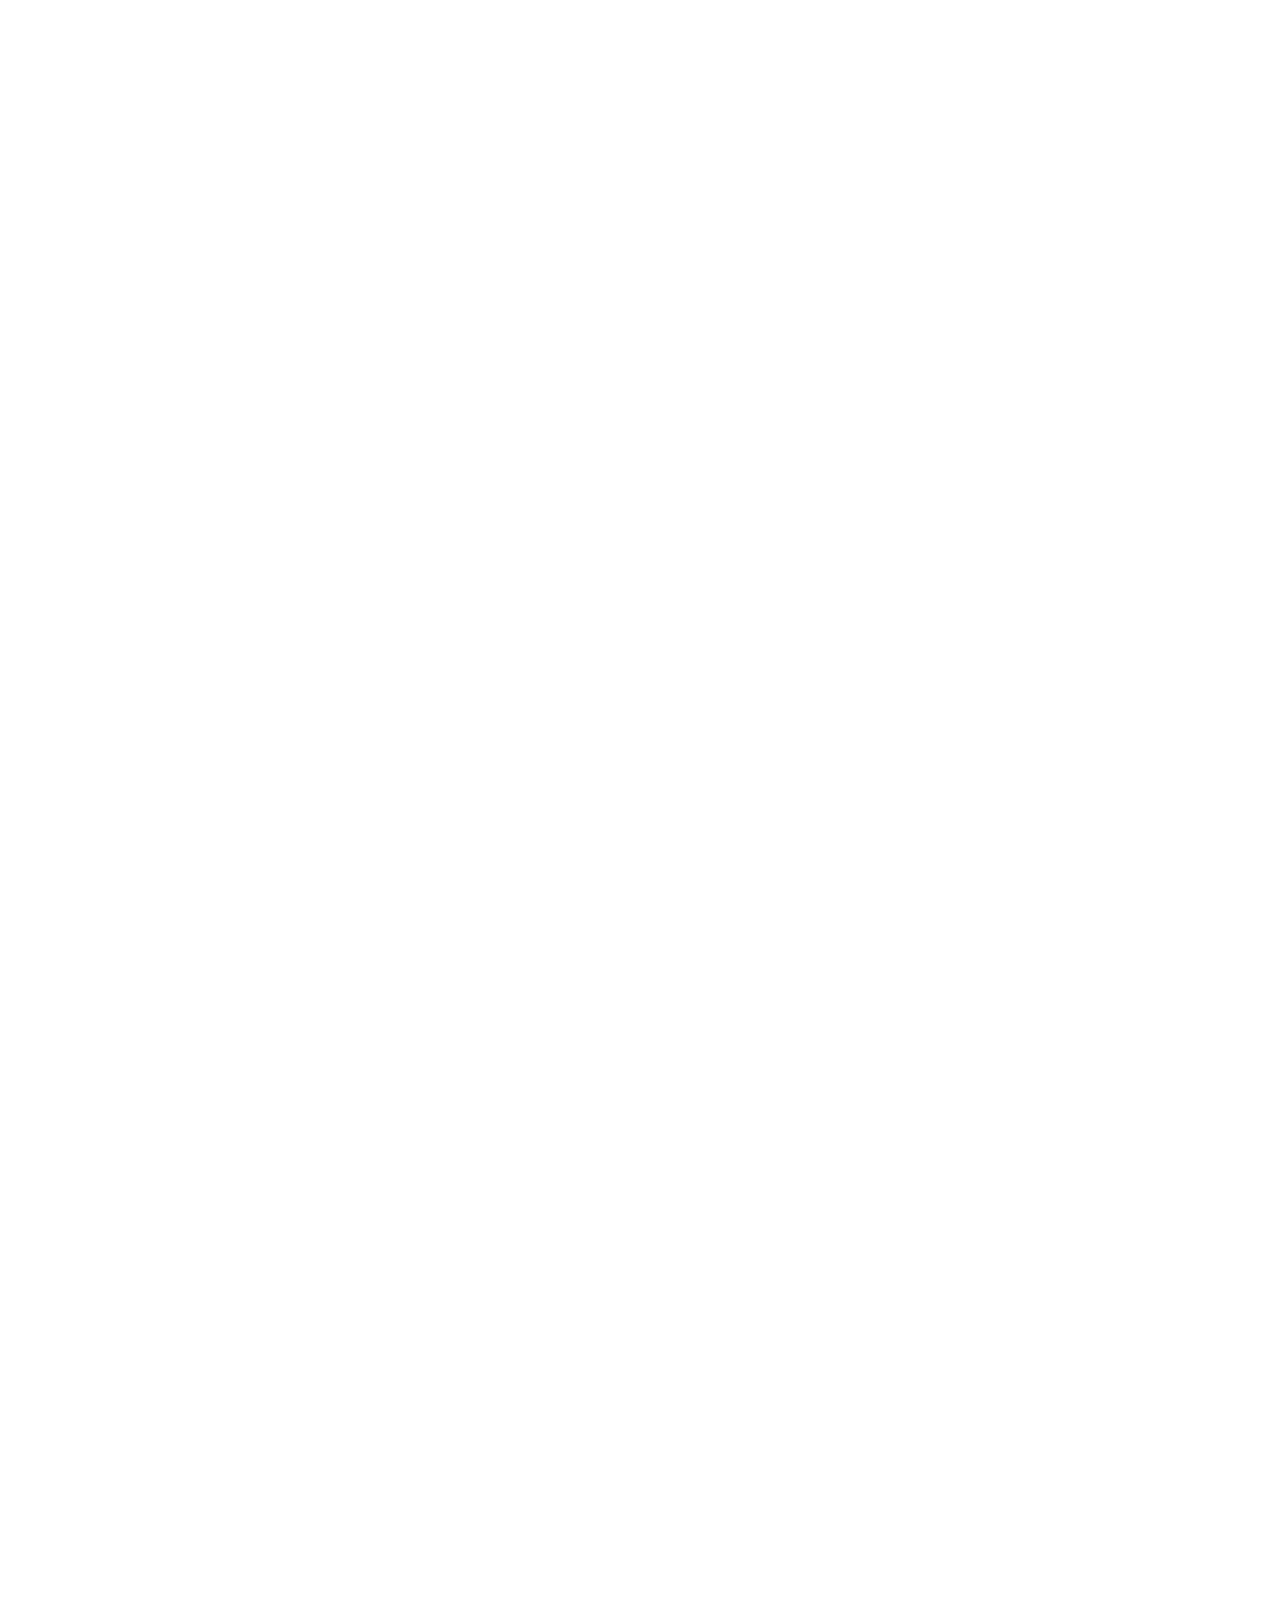
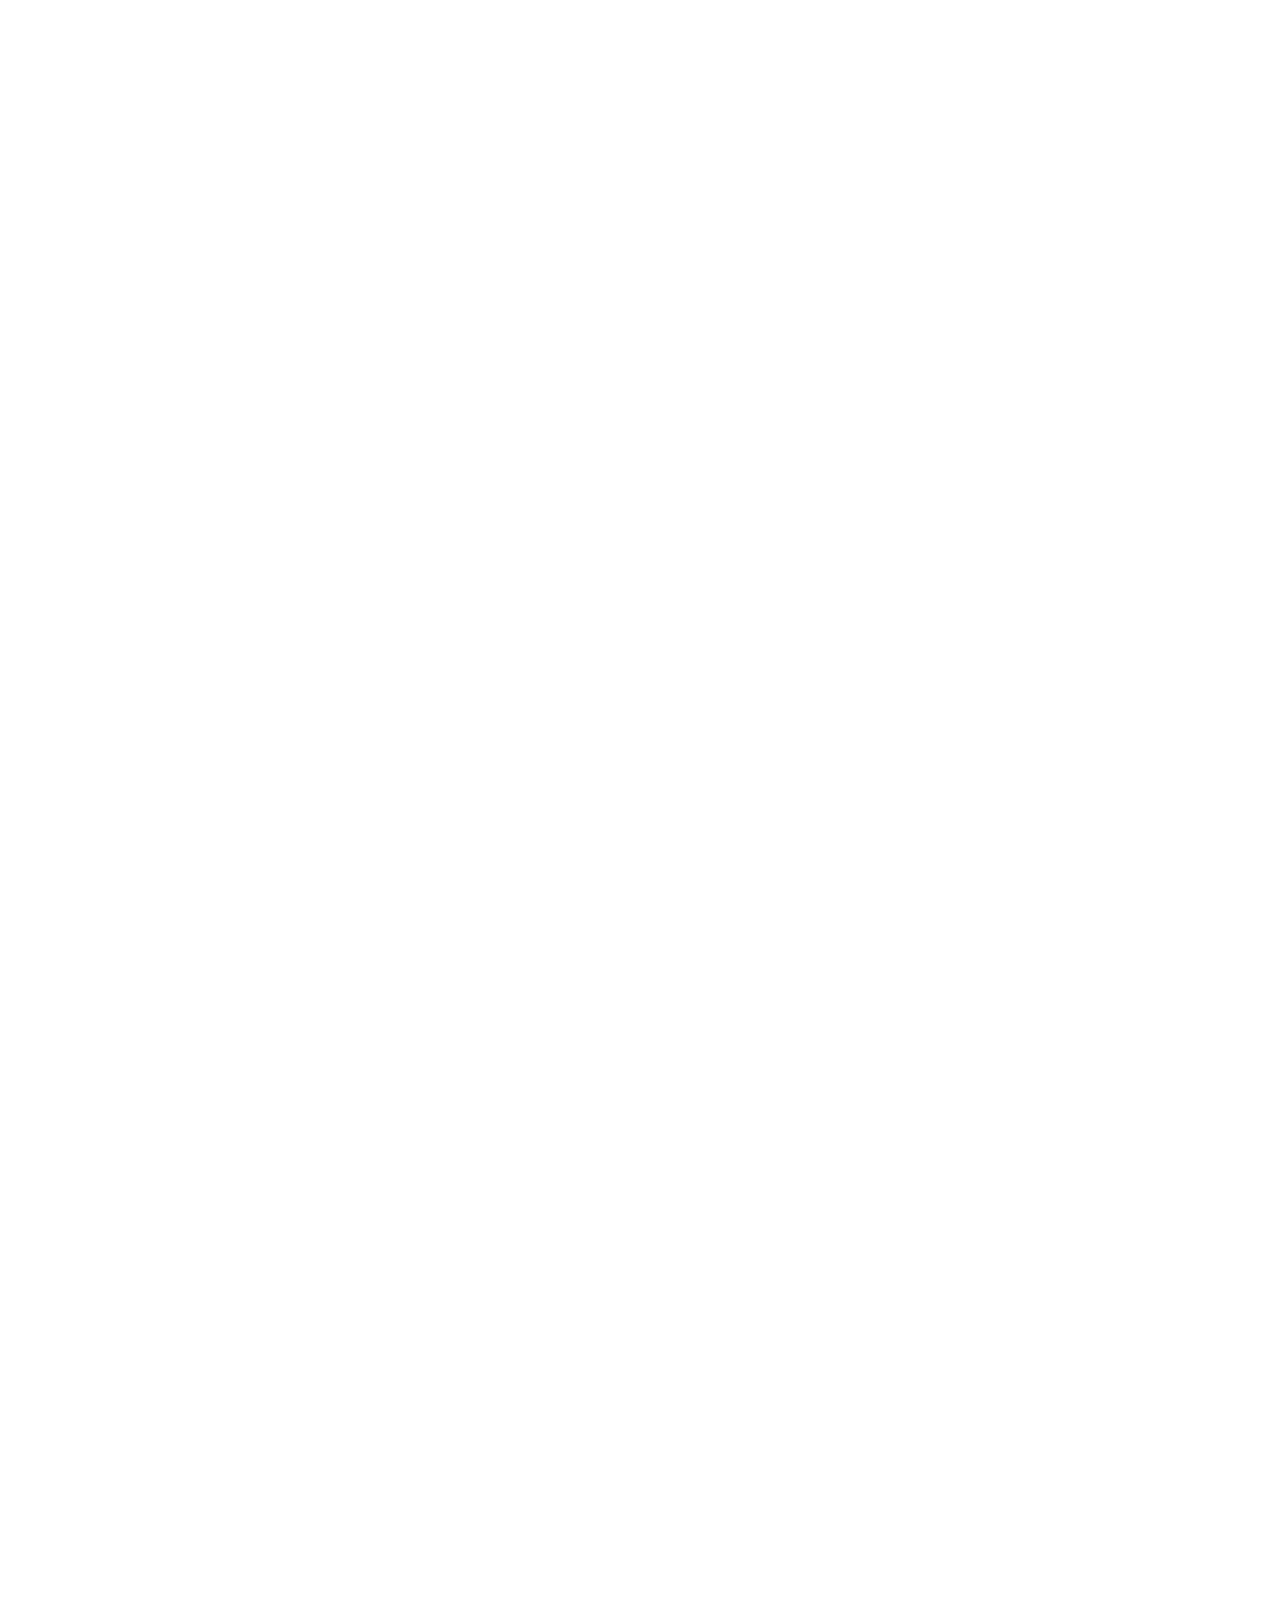
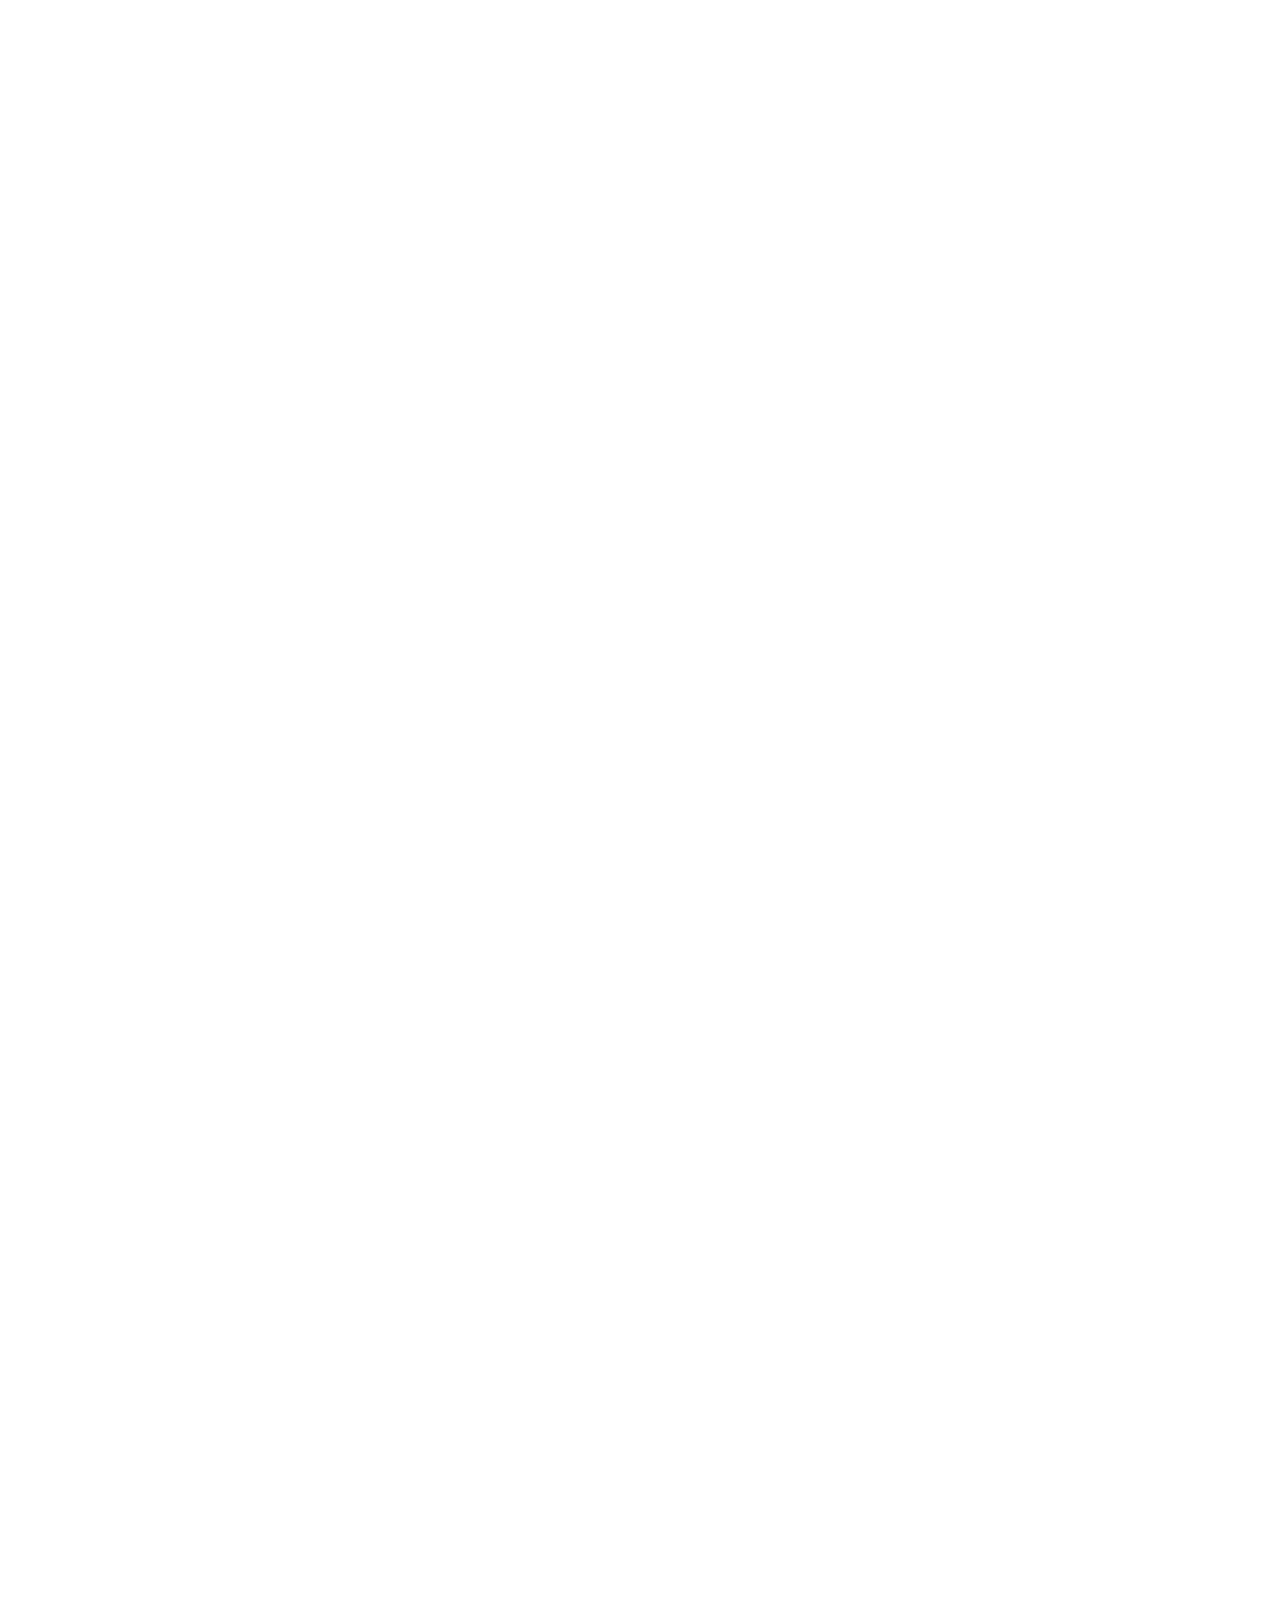
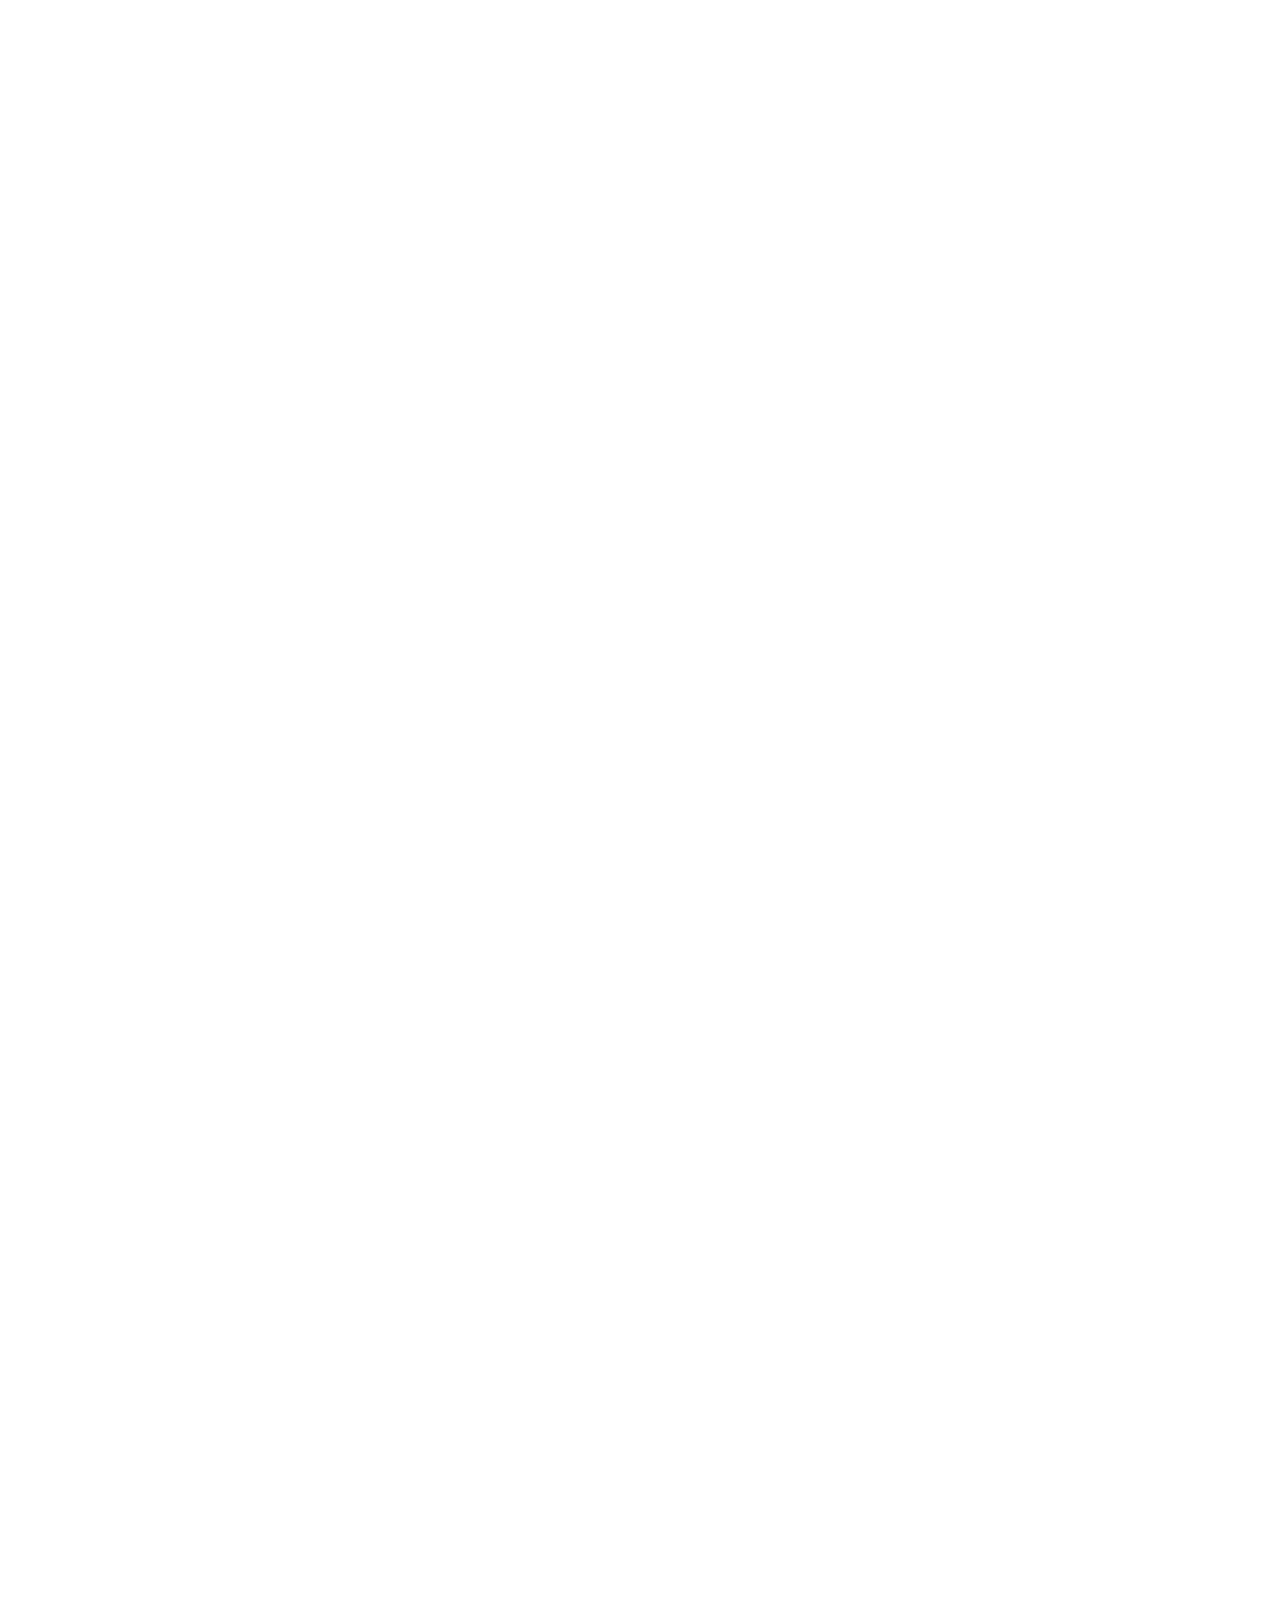
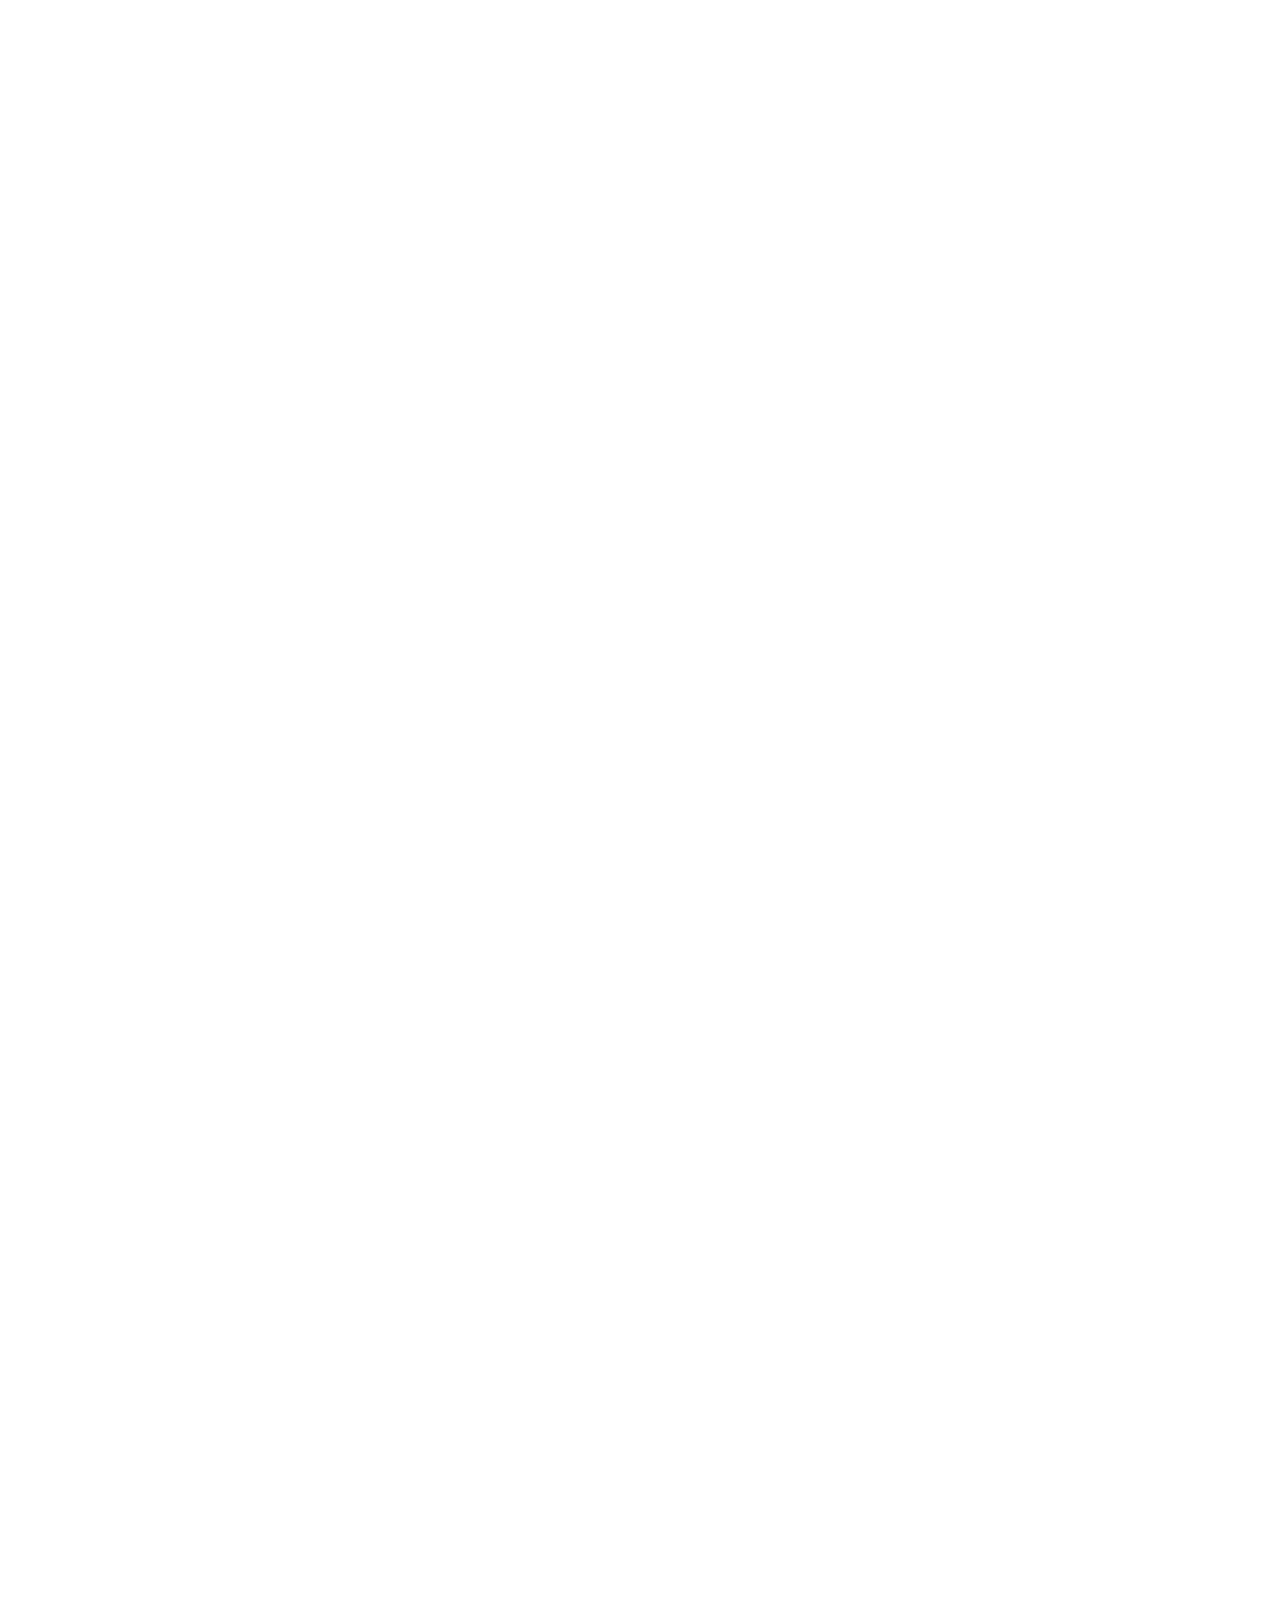
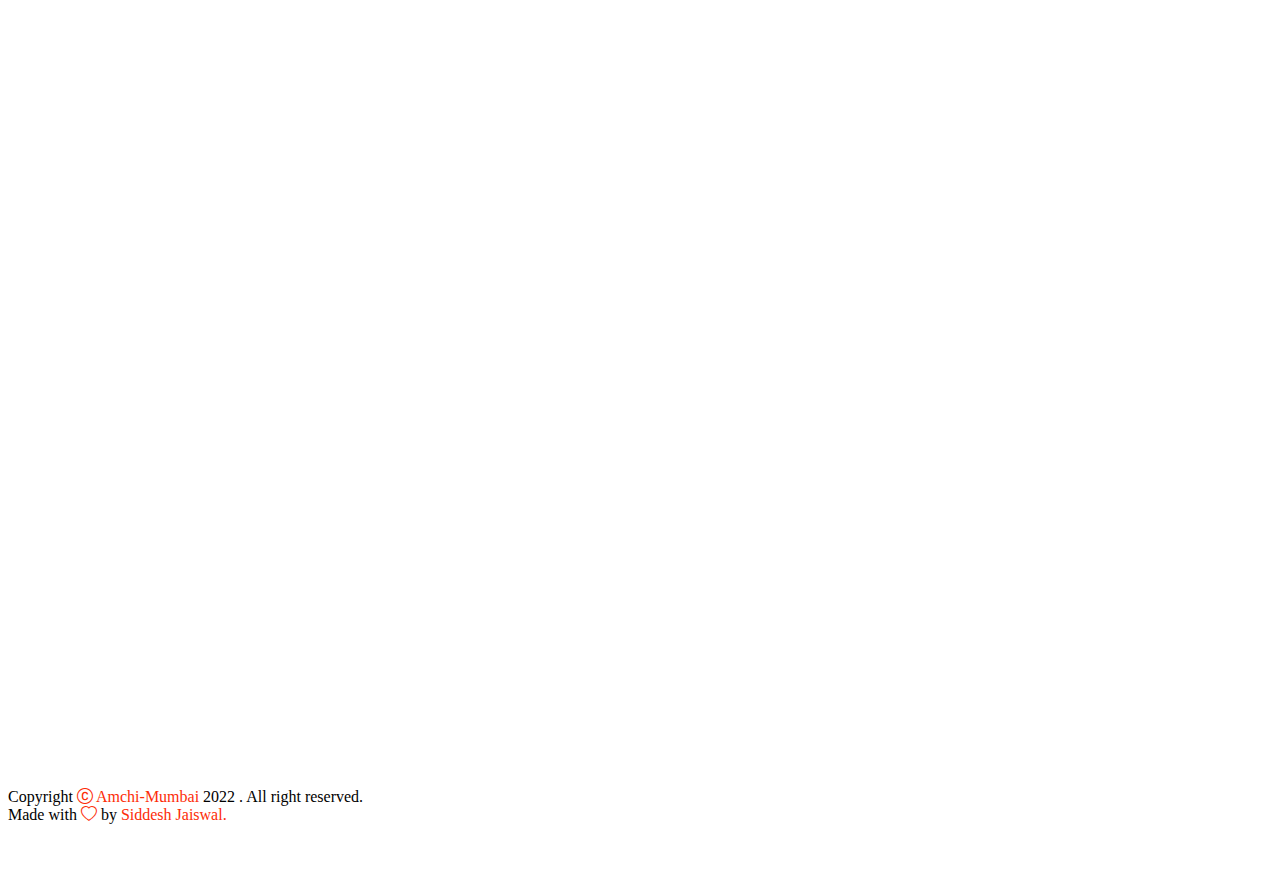
<file: religious.html>
<!doctype html>
<html lang="en">
  <head>
    <meta charset="utf-8">
    <meta name="viewport" content="width=device-width, initial-scale=1">
    <title>Amchi Mumbai - Religious Place</title>
    <link rel="stylesheet" href="./Resources/style.css">
    <link rel="stylesheet" href="./Resources/religious.css">
    <!-- bootstrap icon -->
    <link
      rel="stylesheet"
      href="https://cdn.jsdelivr.net/npm/bootstrap-icons@1.9.1/font/bootstrap-icons.css"
    />
    <!-- css bootstrap link -->
    <link href="https://cdn.jsdelivr.net/npm/bootstrap@5.2.0/dist/css/bootstrap.min.css" rel="stylesheet" integrity="sha384-gH2yIJqKdNHPEq0n4Mqa/HGKIhSkIHeL5AyhkYV8i59U5AR6csBvApHHNl/vI1Bx" crossorigin="anonymous">
    <!-- animaton link -->
    <link rel="stylesheet" href="https://unpkg.com/aos@next/dist/aos.css" />
    <!-- favicon link -->
    <link rel="apple-touch-icon" sizes="180x180" href="/apple-touch-icon.png">
    <link rel="icon" type="image/png" sizes="32x32" href="/favicon-32x32.png">
    <link rel="icon" type="image/png" sizes="16x16" href="/favicon-16x16.png">
    <link rel="manifest" href="/site.webmanifest">
    <link rel="mask-icon" href="/safari-pinned-tab.svg" color="#5bbad5">
    <meta name="msapplication-TileColor" content="#da532c">
    <meta name="theme-color" content="#ffffff">
    <!-- favicon end of link -->
  </head>
  <body onload="preLoad()">
    <!-- loader start -->
    <div class="row">
      <div class="col-12">
          <div id="loading"></div>
      </div>
    </div>
    <!-- preloading end -->
    <!-- navbar begin -->
    <nav
      class="navbar navbar-expand-lg navbar-dark fixed-top"
      style="background-color: black"
    >
      <div class="container-fluid">
        <img src="./Images/Logo.jpg" class="img-fluid logo" width="5%" />
        <a class="navbar-brand" href="#"
          ><span style="color: red">आ</span>मची
          <span style="color: red">M</span>umbai</a
        >
        <button
          class="navbar-toggler"
          type="button"
          data-bs-toggle="collapse"
          data-bs-target="#navbarSupportedContent"
          aria-controls="navbarSupportedContent"
          aria-expanded="false"
          aria-label="Toggle navigation"
        >
          <span class="navbar-toggler-icon"></span>
        </button>
        <div class="collapse navbar-collapse" id="navbarSupportedContent">
          <ul class="navbar-nav me-auto mb-2 mb-lg-0">
            <li class="nav-item">
              <a class="nav-link " aria-current="page" href="index.html">Home</a>
            </li>
            <li class="nav-item">
              <a class="nav-link" href="about.html">About</a>
            </li>
            <li class="nav-item dropdown">
              <a
                class="nav-link dropdown-toggle active"
                href="#"
                role="button"
                data-bs-toggle="dropdown"
                aria-expanded="false"
              >
                Tourist Place
              </a>
              <ul class="dropdown-menu">
                <li><a class="dropdown-item" href="./city-tour.html">City-Tour</a></li>
                <li><a class="dropdown-item" href="./shoppingmall.html">Shopping-Mall</a></li>
                <li><a class="dropdown-item" href="#">Religious-Place</a></li>
                <li><a class="dropdown-item" href="./waterpark.html">WaterPark</a></li>
                <li><a class="dropdown-item" href="./localmarket.html">LocalMarket</a></li>
              </ul>
            </li>

            <li class="nav-item dropdown">
              <a
                class="nav-link dropdown-toggle"
                href="#"
                role="button"
                data-bs-toggle="dropdown"
                aria-expanded="false"
              >
                Hotels
              </a>
              <ul class="dropdown-menu">
                <li><a class="dropdown-item" href="./5starhotel.html">5-Star</a></li>
                <li><a class="dropdown-item" href="./4starhotel.html">4-Star</a></li>
                <li><a class="dropdown-item" href="./3starhotel.html">3-Star</a></li>
              </ul>
            </li>

            <li class="nav-item">
              <a class="nav-link" href="contact.html">Contact</a>
            </li>
          </ul>
          <form class="d-flex" role="search">
            <input
              class="form-control me-2"
              type="search"
              placeholder="Search your place"
              aria-label="Search" id="input-text"
            />
            <button class="btn btn-outline-light" type="button" onclick="searchContext()">Search</button>
          </form>
        </div>
      </div>
    </nav>
    <!-- navbar end -->
    <!-- start of container-fluid -->
    <div class="container-fluid mt-5 pt-2 text-container">
        <!-- header start -->
        <div class="row row-head justify-content-center text-center">
            <div class="col-md-8 col-sm-12 text-white tagline-headimage" data-aos="fade-up" data-aos-duration="2000">
                <h1 style="font-family:Impact, Haettenschweiler, 'Arial Narrow Bold', sans-serif;letter-spacing: 2px;">Spirituality</h1>
                <h4>The temples perish, but the God still lives</h4>
            </div>
        </div>
        <!-- header-end -->
        <!-- start of list of place head -->
             <div class="row justify-content-center mt-3">
                <div class="col-md-11 text-center" data-aos="fade-up" data-aos-duration="2000">
                    <h1>My<span style="border-bottom:3px solid rgb(130, 217, 233)">stical Templ</span>es</h1>
                    <h5>The city that never sleeps yet somehow finds space for some tranquility and that is exactly what these famous temples in Mumbai offer. From peace to meditation to wishes wanting to come true, men and women of every religion find their sacred space in these temples.</h5>
                </div>
             </div>
        <!-- end of list of place -->
        <!-- start of list of place -->
        <div class="row justify-content-evenly mt-3">
            <div class="col-lg-5" style="align-items: center;" data-aos="fade-up" data-aos-duration="2000">
                <img src="Images/rp-1.jpg" class="img-fluid border image-places">
            </div>
            <div class="col-lg-5 text-center" data-aos="fade-up" data-aos-duration="2000">
                <h2>Siddhivinayak Temple</h2>
                <h5><span style="font-weight:700;">Detail:</span>The Siddhivinayak Temple is located in central Mumbai.This is a temple devoted to the Lord Ganesha. It is believed that whatever wish you make to the idols of this temple, you can be sure that it will be granted. Unlike many other Hindi temples where only Hindus are allowed to enter, this temple welcomes people of every religion with open arms.</h5>
                <h5 class="mt-4 justify-content-evenly" data-aos="fade-up" data-aos-duration="2000"><a href="https://www.google.co.in/maps/dir//2R8J%2BP4J+Shree+Siddhi+Vinayak+Ganapati+Temple,+SK+Bole+Marg,+Prabhadevi,+Mumbai,+Maharashtra+400028/@19.0168305,72.8280617,17z/data=!4m8!4m7!1m0!1m5!1m1!1s0x3be7cec0d851ebc3:0xcc61876914526329!2m2!1d72.8302504!2d19.0168254" style="text-decoration:none;color:black;" target="_blank"><i class="bi bi-geo-alt"></i> Dadar , Mumbai </a>&nbsp;&nbsp;&nbsp;&nbsp;<i class="bi bi-person"></i> 20k+ Visitors / Day</h5>
            </div>
        </div>

        <div class="row justify-content-evenly mt-3">
            <div class="col-lg-5" style="align-items: center;" data-aos="fade-up" data-aos-duration="2000">
                <img src="Images/rp-2.jpg" class="img-fluid border image-places">
            </div>
            <div class="col-lg-5 text-center detail-place" data-aos="fade-up" data-aos-duration="2000">
                <h2>Holy Name Cathedral</h2>
                <h5><span style="font-weight:700;">Detail:</span>This Cathedral is located in South Mumbai, in Colaba, opposite the YMCA.It is well-known for its gentle murals, pipe organ, which was a gift from numerous Popes. The huge bell which is found hanging outside the church was also a gift from Pope Paul VI who had visited the Holy Name Cathedral in the year 1964</h5>
                <h5 class="mt-4 justify-content-evenly" data-aos="fade-up" data-aos-duration="2000"><a href="https://www.google.co.in/maps/dir/18.9251421,72.7846639/Cathedral+of+the+Holy+Name,+19,+Nathalal+Parikh+Marg,+Scindia+Society,+Police+Colony,+Apollo+Bandar,+Colaba,+Mumbai,+Maharashtra+400001/@18.9234371,72.7956502,13z/data=!4m8!4m7!1m0!1m5!1m1!1s0x3be7d1d998b45a1f:0xe5c478d0efd15ac9!2m2!1d72.8305569!2d18.9235183" style="text-decoration:none;color:black;" target="_blank"><i class="bi bi-geo-alt"></i> Colaba , Mumbai</a> &nbsp;&nbsp;&nbsp;&nbsp;<i class="bi bi-person"></i> 30k+ Visitors / Day</h5>
            </div>
        </div>

        <div class="row justify-content-evenly mt-3">
            <div class="col-lg-5" style="align-items: center;" data-aos="fade-up" data-aos-duration="2000">
                <img src="Images/rp-3.jpg" class="img-fluid border image-places">
            </div>
            <div class="col-lg-5 text-center detail-place" data-aos="fade-up" data-aos-duration="2000">
                <h2>Haji Ali Dargah</h2>
                <h5><span style="font-weight:700;">Detail:</span>Dargah located on Central South Mumbai in center of ocean, a little distance away from the Mahalaxmi Railway Terminal. This place is considered among one of the top ten places of interest in the city of Mumbai. In the year, 1431, a very rich Sufi saint and Muslim Merchant named Pir Haji Ali Shah Bukhari had built this mosque and tomb.The man was encouraged to change his course in life after his visit to Mecca. The Haji Ali tomb also contains his body. 

                </h5>
                <h5 class="mt-4 justify-content-evenly" data-aos="fade-up" data-aos-duration="2000"><a href="https://www.google.co.in/maps/dir/18.9251421,72.7846639/Haji+Ali+Dargah,+Dargah+Road,+Haji+Ali,+Mumbai,+Maharashtra/@19.7580562,73.6333828,7z/data=!3m1!4b1!4m8!4m7!1m0!1m5!1m1!1s0x3be7ce7e930d42e3:0xd5e05dc7ab078d05!2m2!1d72.8089155!2d18.9827277" style="text-decoration:none;color:black;" target="_blank"><i class="bi bi-geo-alt"></i> Mahalaxmi , Mumbai </a>&nbsp;&nbsp;&nbsp;&nbsp;<i class="bi bi-person"></i> 10k+ Visitors / Day</h5>
            </div>
        </div>

        <div class="row justify-content-evenly mt-3">
            <div class="col-lg-5" style="align-items: center;" data-aos="fade-up" data-aos-duration="2000">
                <img src="Images/rp-4.jpg" class="img-fluid border image-places">
            </div>
            <div class="col-lg-5 text-center detail-place babulnath" data-aos="fade-up" data-aos-duration="2000">
                <h2>Babulnath Temple</h2>
                <h5><span style="font-weight:700;">Detail:</span>This temple is located near the Marine Drive, on the Malabar Hills, in south Mumbai.The Babulnath Temple is another one of the ancient temples in Mumbai. This temple is dedicated to the Hindu Lord Shiva in the form of a Babul Tree (Acacia). The Babulnath Temple is located a thousand feet above the sea level.</h5>
                <h5 class="mt-4 justify-content-evenly" data-aos="fade-up" data-aos-duration="2000"><a href="https://www.google.co.in/maps/dir/18.9251421,72.7846639/Babulnath+Mandir,+16,+Babulnath+Rd,+Charni+Road,+Babulnath,+Dadi+Sheth+Wadi,+Malabar+Hill,+Mumbai,+Maharashtra+400007/@19.7580562,73.6333828,7z/data=!3m1!4b1!4m8!4m7!1m0!1m5!1m1!1s0x3be7cf2e129ce79b:0x5de3b58f5cbadb87!2m2!1d72.8084396!2d18.9573878" style="text-decoration:none;color:black;" target="_blank"><i class="bi bi-geo-alt"></i> Marine Lines , Mumbai</a> &nbsp;&nbsp;&nbsp;&nbsp;<i class="bi bi-person"></i> 10k+ Visitors / Day</h5>
            </div>
        </div>

        <div class="row justify-content-evenly mt-3">
            <div class="col-lg-5" style="align-items: center;" data-aos="fade-up" data-aos-duration="2000">
              <img src="Images/rp-5.jpg" class="img-fluid border image-places">
            </div>
            <div class="col-lg-5 text-center detail-place" data-aos="fade-up" data-aos-duration="2000">
                <h2>Jain Temple - Mumbai</h2>
                <h5><span style="font-weight:700;">Detail:</span>Babu Amichand Panalal Adishwarji Jain Temple is a very beautiful Jain Temple in Mumbai. Jain Temples are as it is famous for their beauty and the one in Mumbai is considered to be one of the most wonderful Jain Temples in India.The entrance is artistically sculptured giving the whole place an aesthetic richness. </h5>
                <h5 class="mt-4 justify-content-evenly" data-aos="fade-up" data-aos-duration="2000"><a href="https://www.google.co.in/maps/dir/18.9251421,72.7846639/Shri+Teenmurti+Digambar+Jain+Mandir+Atishay+Kshetra+Borivali+East,+Podhanpur+Teenmurti,+Jai+Maharashtra+Rd,+near+Tata+Power+House,+Borivali+East,+Mumbai,+Maharashtra+400066/@19.7580562,73.6333828,7z/data=!3m1!4b1!4m8!4m7!1m0!1m5!1m1!1s0x3be7b734dd694a25:0xdcf250147896be72!2m2!1d72.8716462!2d19.2214225" style="text-decoration:none;color:black;" target="_blank"><i class="bi bi-geo-alt"></i> Asangaon , Mumbai</a> &nbsp;&nbsp;&nbsp;&nbsp;<i class="bi bi-person"></i> 5k+ Visitors / Day</h5>
            </div>
        </div>

        <div class="row justify-content-evenly mt-3">
            <div class="col-lg-5" style="align-items: center;" data-aos="fade-up" data-aos-duration="2000">
                <img src="Images/rp-6.jpg" class="img-fluid border image-places">
            </div>
            <div class="col-lg-5 text-center detail-place" data-aos="fade-up" data-aos-duration="2000">
                <h2>Keneseth Eliyahoo Synagogue</h2>
                <h5><span style="font-weight:700;">Detail:</span>The place is located close to the Rhythm House in Mumbai, in the Kala Ghoda district. The Keneseth Eliyahoo Synagogue was built in the year 1884 by the two brothers Albert and Jacob Elias Sassoon. These brothers had built this place in memory of their beloved father Eliyahoo Sassoon.It was built with many beautiful pillars, stained glass windows and a very beautiful chandelier. In the afternoons this place is beautifully lighted by the sunlight</h5>
                <h5 class="mt-4 justify-content-evenly" data-aos="fade-up" data-aos-duration="2000"><a href="https://www.google.co.in/maps/dir/18.9251421,72.7846639/Keneseth+Eliyahoo+Synagogue,+55,+Dr.+V.B.+Gandhi+Marg,+Fort,+Mumbai,+Maharashtra+400023/@19.7507322,73.6323859,7z/data=!3m1!4b1!4m8!4m7!1m0!1m5!1m1!1s0x3be7d1c383f90869:0x45091e4412beaa3f!2m2!1d72.8325473!2d18.9281422" style="text-decoration:none;color:black;" target="_blank"><i class="bi bi-geo-alt"></i> Colaba , Mumbai</a> &nbsp;&nbsp;&nbsp;&nbsp;<i class="bi bi-person"></i> 10k+ Visitors / Day</h5>
            </div>
        </div>

        <div class="row justify-content-evenly mt-3">
          <div class="col-lg-5" style="align-items: center;" data-aos="fade-up" data-aos-duration="2000">
              <img src="Images/rp-7.jpg" class="img-fluid border image-places">
          </div>
          <div class="col-lg-5 text-center detail-place" data-aos="fade-up" data-aos-duration="2000">
              <h2>Global Vipassana Pagoda</h2>
              <h5><span style="font-weight:700;">Detail:</span>Pagoda is a meditation dome in the outskirts of Mumbai, which is built as a tribute to Sayagyi U Ba Khin, a Vipassana teacher from Myanmar.Although Global Pagoda is open throughout the year, it would be best to visit it during the winter months – from November to February. The temperature is pleasant enough for you to comfortably explore the premises. </h5>
              <h5 class="mt-4 justify-content-evenly" data-aos="fade-up" data-aos-duration="2000"><a href="https://www.google.co.in/maps/dir/18.9251421,72.7846639/Global+Vipassana+Pagoda,+Global+Vipassana+Pagoda+Road,+Gorai+Village,+West,+Borivali,+Mumbai,+Maharashtra+400092/@19.7580562,73.6286695,7z/data=!3m1!4b1!4m8!4m7!1m0!1m5!1m1!1s0x3be7b158222067c7:0x4ce86be376e098ba!2m2!1d72.8059017!2d19.2282364" style="text-decoration:none;color:black;" target="_blank"><i class="bi bi-geo-alt"></i> Gorai , Mumbai</a> &nbsp;&nbsp;&nbsp;&nbsp;<i class="bi bi-person"></i> 10k+ Visitors / Day</h5>
          </div>
      </div>

        <div class="row justify-content-evenly mt-3">
            <div class="col-lg-5" style="align-items: center;" data-aos="fade-up" data-aos-duration="2000">
                <img src="Images/rp-8.jpg" class="img-fluid border image-places">
            </div>
            <div class="col-lg-5 text-center detail-place" data-aos="fade-up" data-aos-duration="2000">
                <h2> Jama Masjid</h2>
                <h5><span style="font-weight:700;">Detail:</span>The largest and oldest mosque in Mumbai, Jama Masjid is located in the southern part of Mumbai near Crawford Market. The original structure of the mosque was destroyed by the British in 1770, however, the current structure too dates back to 1802 and also has a water tank inside it! The architecture of this building is quite magnificent</h5>
                <h5 class="mt-4 justify-content-evenly" data-aos="fade-up" data-aos-duration="2000"><a href="https://www.google.co.in/maps/dir/18.9251421,72.7846639/Jama+Masjid+Building,+Nagdevi+St,+Nakhuda+Mohalla,+Lohar+Chawl,+Kalbadevi,+Mumbai,+Maharashtra+400003/@19.7507322,73.6323859,7z/data=!4m8!4m7!1m0!1m5!1m1!1s0x3be7ce240232bd3b:0xfd1316fb133fcaff!2m2!1d72.8342347!2d18.948972" style="text-decoration:none;color:black;" target="_blank"><i class="bi bi-geo-alt"></i> CST , Mumbai</a> &nbsp;&nbsp;&nbsp;&nbsp;<i class="bi bi-person"></i> 10k+ Visitors / Day</h5>
            </div>
        </div>

        <div class="row justify-content-evenly mt-3">
          <div class="col-lg-5" style="align-items: center;" data-aos="fade-up" data-aos-duration="2000">
              <img src="Images/rp-9.png" class="img-fluid border image-places">
          </div>
          <div class="col-lg-5 text-center" data-aos="fade-up" data-aos-duration="2000">
              <h2>Lalbaugcha Raja</h2>
              <h5><span style="font-weight:700;">Note:</span>Only adviced to visit during Ganesh Chaturthi(As idol is only available in this time).<span style="font-weight:700;"> Detail:</span>Lalbaugcha Raja was established in 1934 and is named on the premise of being developed in the Lalbaugcha Market, Mumbai, India.It is trusted that in the year 1932, the commercial center was shut. As the desire of those merchants was satisfied, they set up an uncommon icon of Lord Ganesha. From that point forward this Lalbaugcha Raja from 1934 is considered for satisfying the desires of his aficionados.</h5>
              <h5 class="mt-4 justify-content-evenly" data-aos="fade-up" data-aos-duration="2000"><a href="https://www.google.co.in/maps/dir/18.9251421,72.7846639/Lalbaugcha+Raja,+3,+Dr+Baba+Saheb+Ambedkar+Rd,+Shree+Ganesh+Nagar,+Lal+Baug,+Parel,+Mumbai,+Maharashtra+400012/@19.7580562,73.6333828,7z/data=!3m1!4b1!4m8!4m7!1m0!1m5!1m1!1s0x3be7cef645d216c9:0x2549daf5d93ef544!2m2!1d72.8374293!2d18.9909339" style="text-decoration:none;color:black;" target="_blank"><i class="bi bi-geo-alt"></i> Lower Parel , Mumbai</a> &nbsp;&nbsp;&nbsp;&nbsp;<i class="bi bi-person"></i> 1M+ Visitors / Day</h5>
          </div>
      </div>
        <!-- end of list of place -->

     
    <!-- start of footer -->
    <div class="row bg-dark text-white pt-3 history-head justify-content-evenly" style="text-align:justify;">
        <div class="col-sm-3 " data-aos="fade-up" data-aos-duration="2000">
          <h4><span style="color:rgb(253, 44, 7)">A</span>mchi-<span style="color:rgb(253, 44, 7)">M</span>umbai</h4>
          <p>Amchi-Mumbai is tourist guide and accomodation recommendation website that help the tourists with best place to visit in mumbai and hotel to stay in best place.</p>
          <h4><i class="bi bi-facebook m-2 bi-home"></i><i class="bi bi-instagram m-2 bi-home"></i><i class="bi bi-twitter m-2 bi-home"></i><i class="bi bi-pinterest m-2 bi-home"></i></h4>
        </div>
        <div class="col-sm-2" data-aos="fade-up" data-aos-duration="2000">
          <h4>Information</h4>
          <p>Career<br>Case Studies<br>Trust & Safety<br>Business<br>Social Impact<br>Equity & Diversity<br>Logo & Guideline</p>
        </div>
        <div class="col-sm-2 " data-aos="fade-up" data-aos-duration="2000">
          <h4>Navigation</h4>
          <p>Home<br>About Us<br>Tourist Place<br>Hotels<br>WaterPark<br>Contact Us<br>Features</p>
        </div>
        <div class="col-sm-3 " data-aos="fade-up" data-aos-duration="2000">
          <h4>Request A Quote</h4>
          <form>
            <div class="mb-3">
              <input type="text" class="form-control" id="exampleInputEmail1" aria-describedby="emailHelp" placeholder="Your Name">
            </div>
            <div class="mb-3">
              <input type="email" class="form-control" id="exampleInputEmail1" aria-describedby="emailHelp" placeholder="Your Email">
            </div>
            <div class="mb-2">
              <textarea class="w-100 p-1" style="height:10vh;border-radius:10px;" placeholder="Write your Message"></textarea>
            </div>
            <div class="mb-3">
              <button type="submit w-100" class="btn" style="background-color:rgb(253, 44, 7);color:white">Send Message</button>
            </div>
          </form>
        </div>
        
      </div>
      <div class="row justify-content-center text-center bg-dark text-white">
        <div class="col-sm-8"><p>Copyright <i class="bi bi-c-circle bi-home"></i> <span style="color:rgb(253, 44, 7)">Amchi-Mumbai</span> 2022 . All right reserved.<br>Made with <i class="bi bi-heart bi-home"></i> by <span style="color:rgb(253, 44, 7)">Siddesh Jaiswal. </span></p></div>
      </div>
      <!-- end of footer -->
    <!-- end of container-fluid -->
    </div>
    <script src="./app.js"></script>
    <!-- js bootstrap part -->
    <script src="https://cdn.jsdelivr.net/npm/bootstrap@5.2.0/dist/js/bootstrap.bundle.min.js" integrity="sha384-A3rJD856KowSb7dwlZdYEkO39Gagi7vIsF0jrRAoQmDKKtQBHUuLZ9AsSv4jD4Xa" crossorigin="anonymous"></script>
    <!-- aos js  -->
    <script src="https://unpkg.com/aos@next/dist/aos.js"></script>
    <script>
      AOS.init();
    </script>
  </body>
</html>
</file>
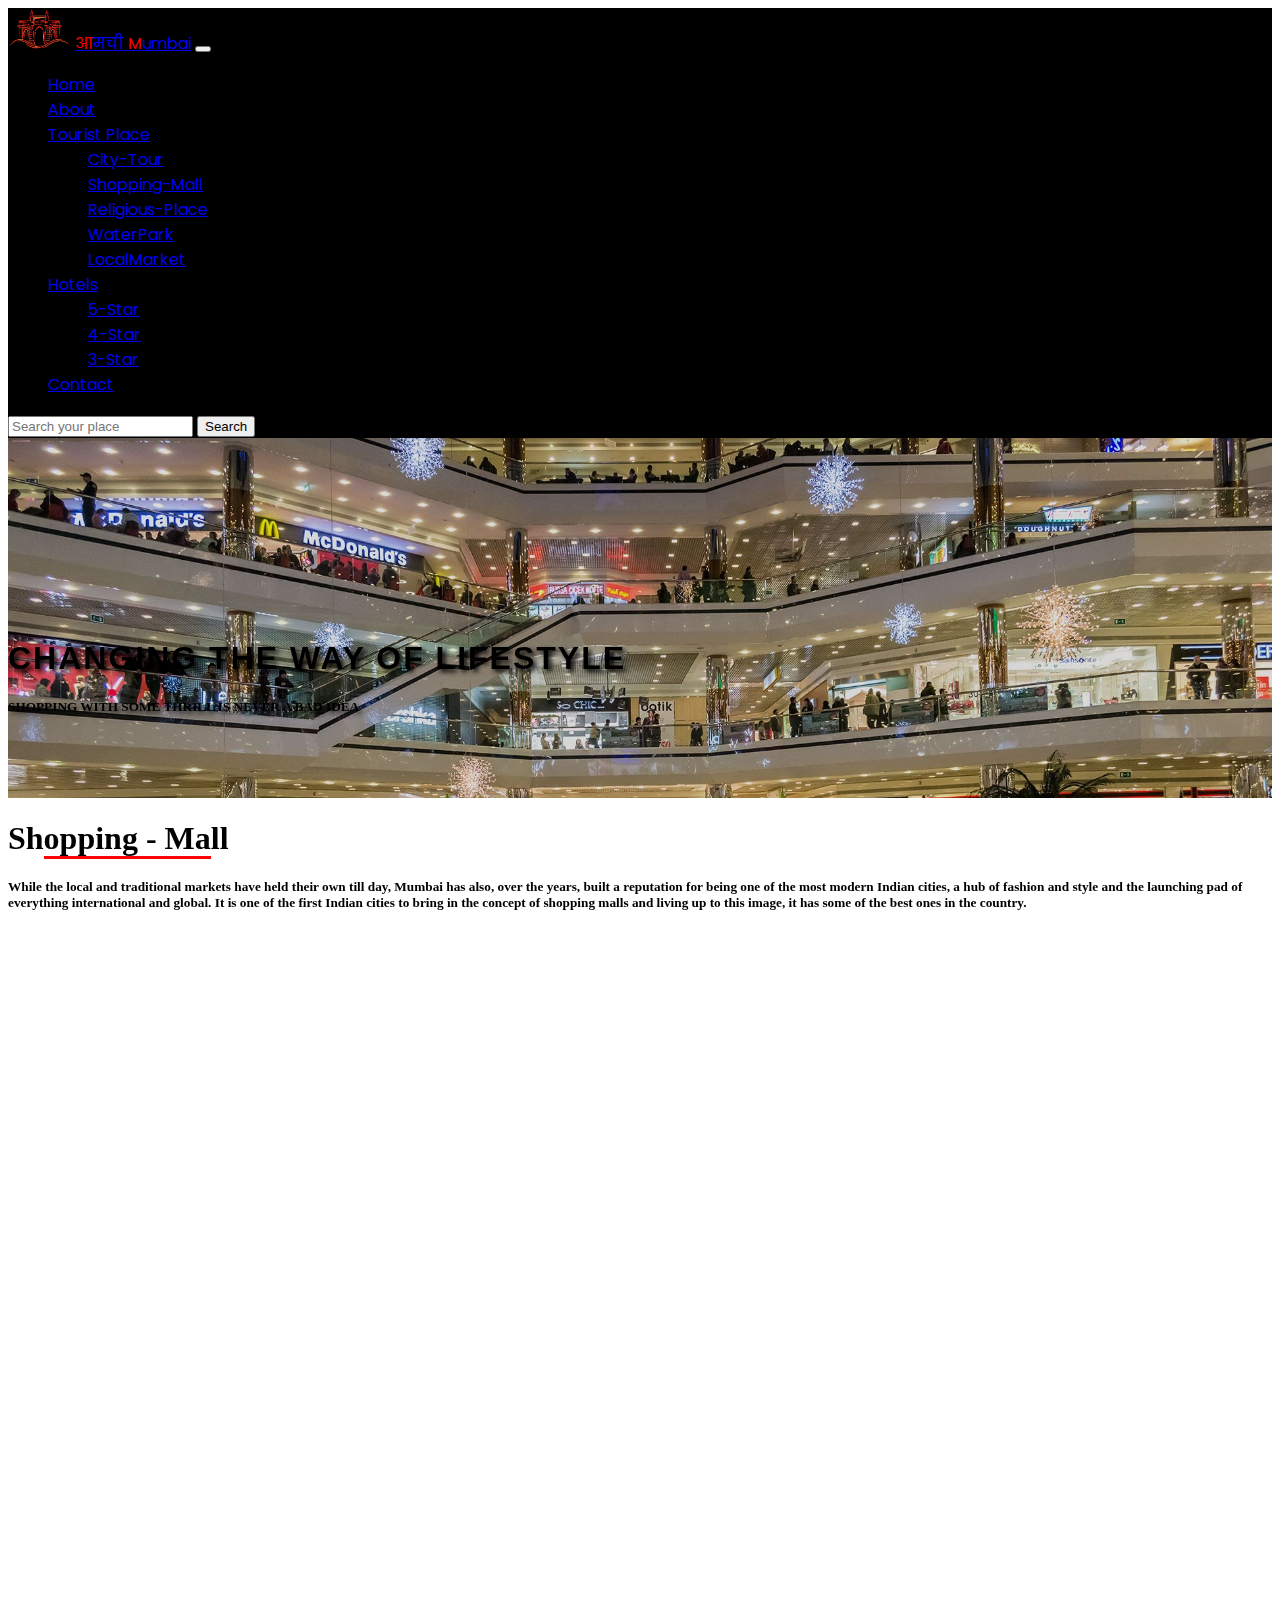
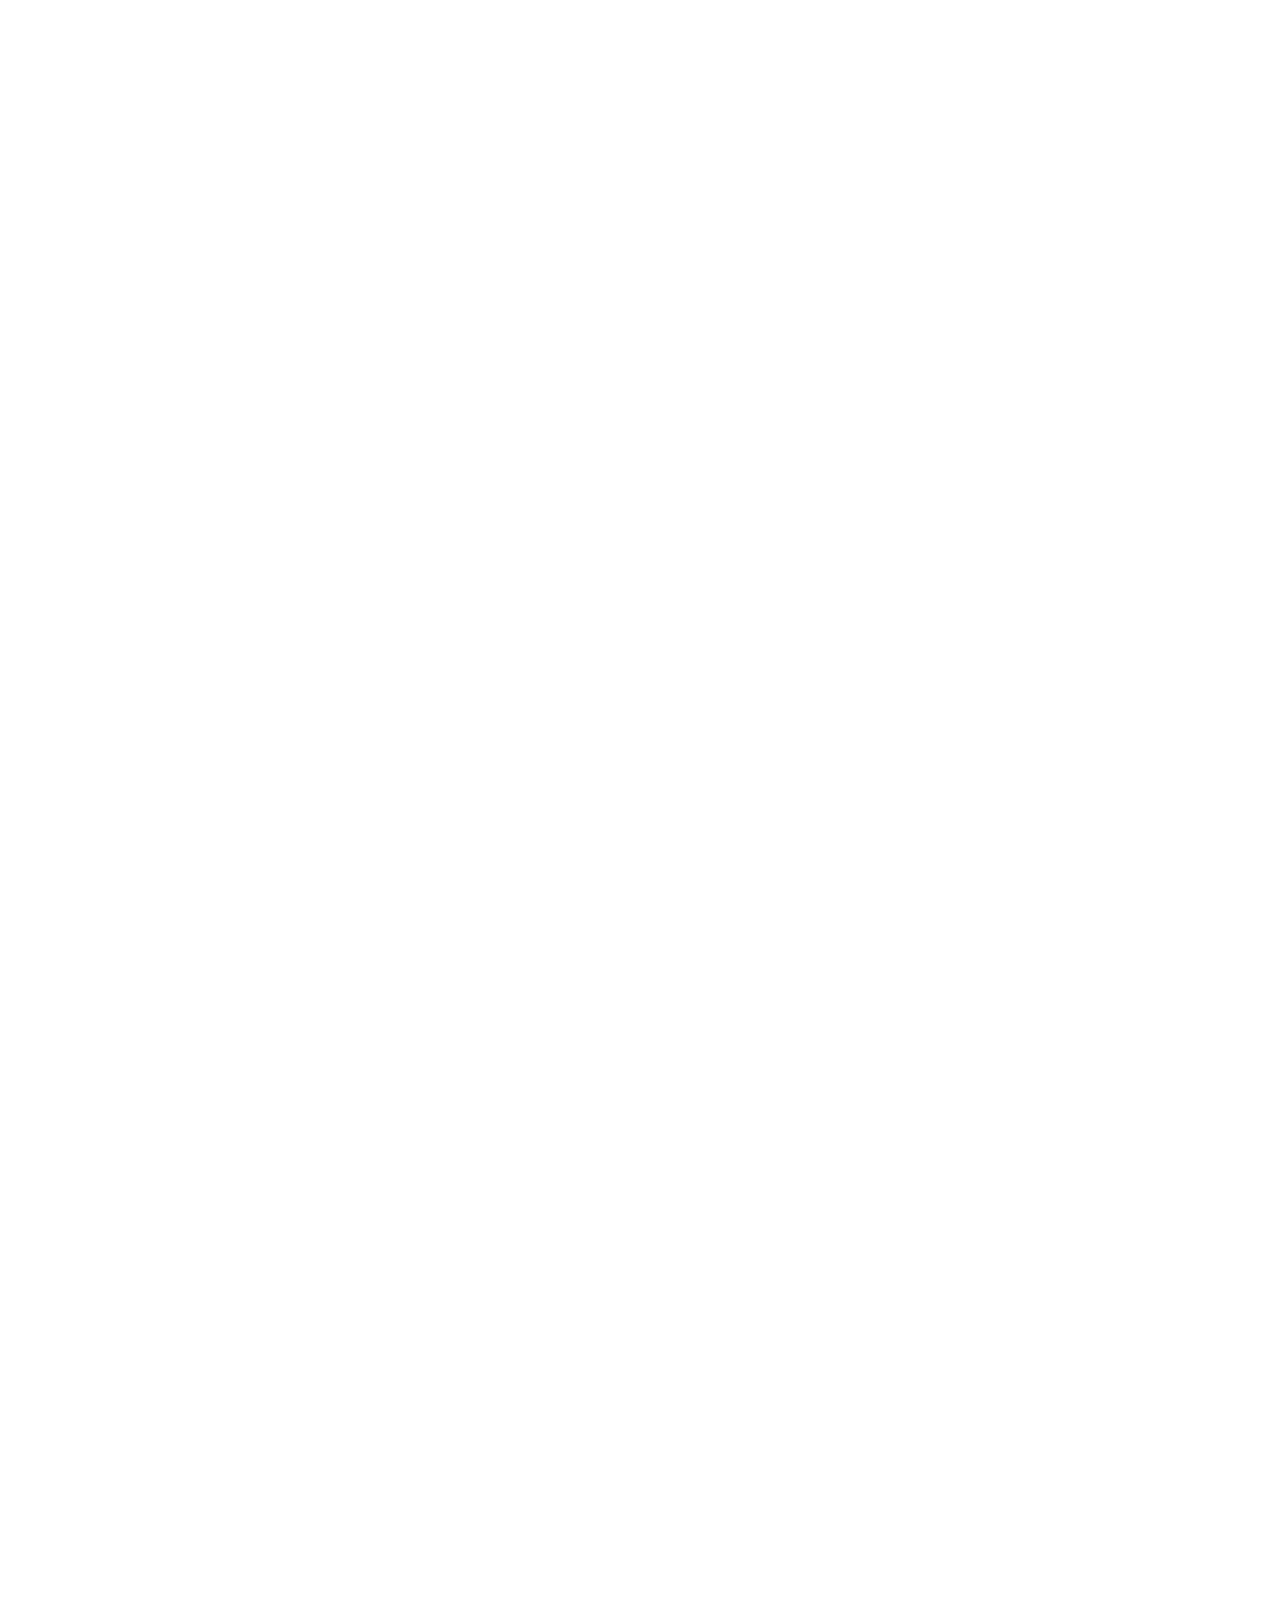
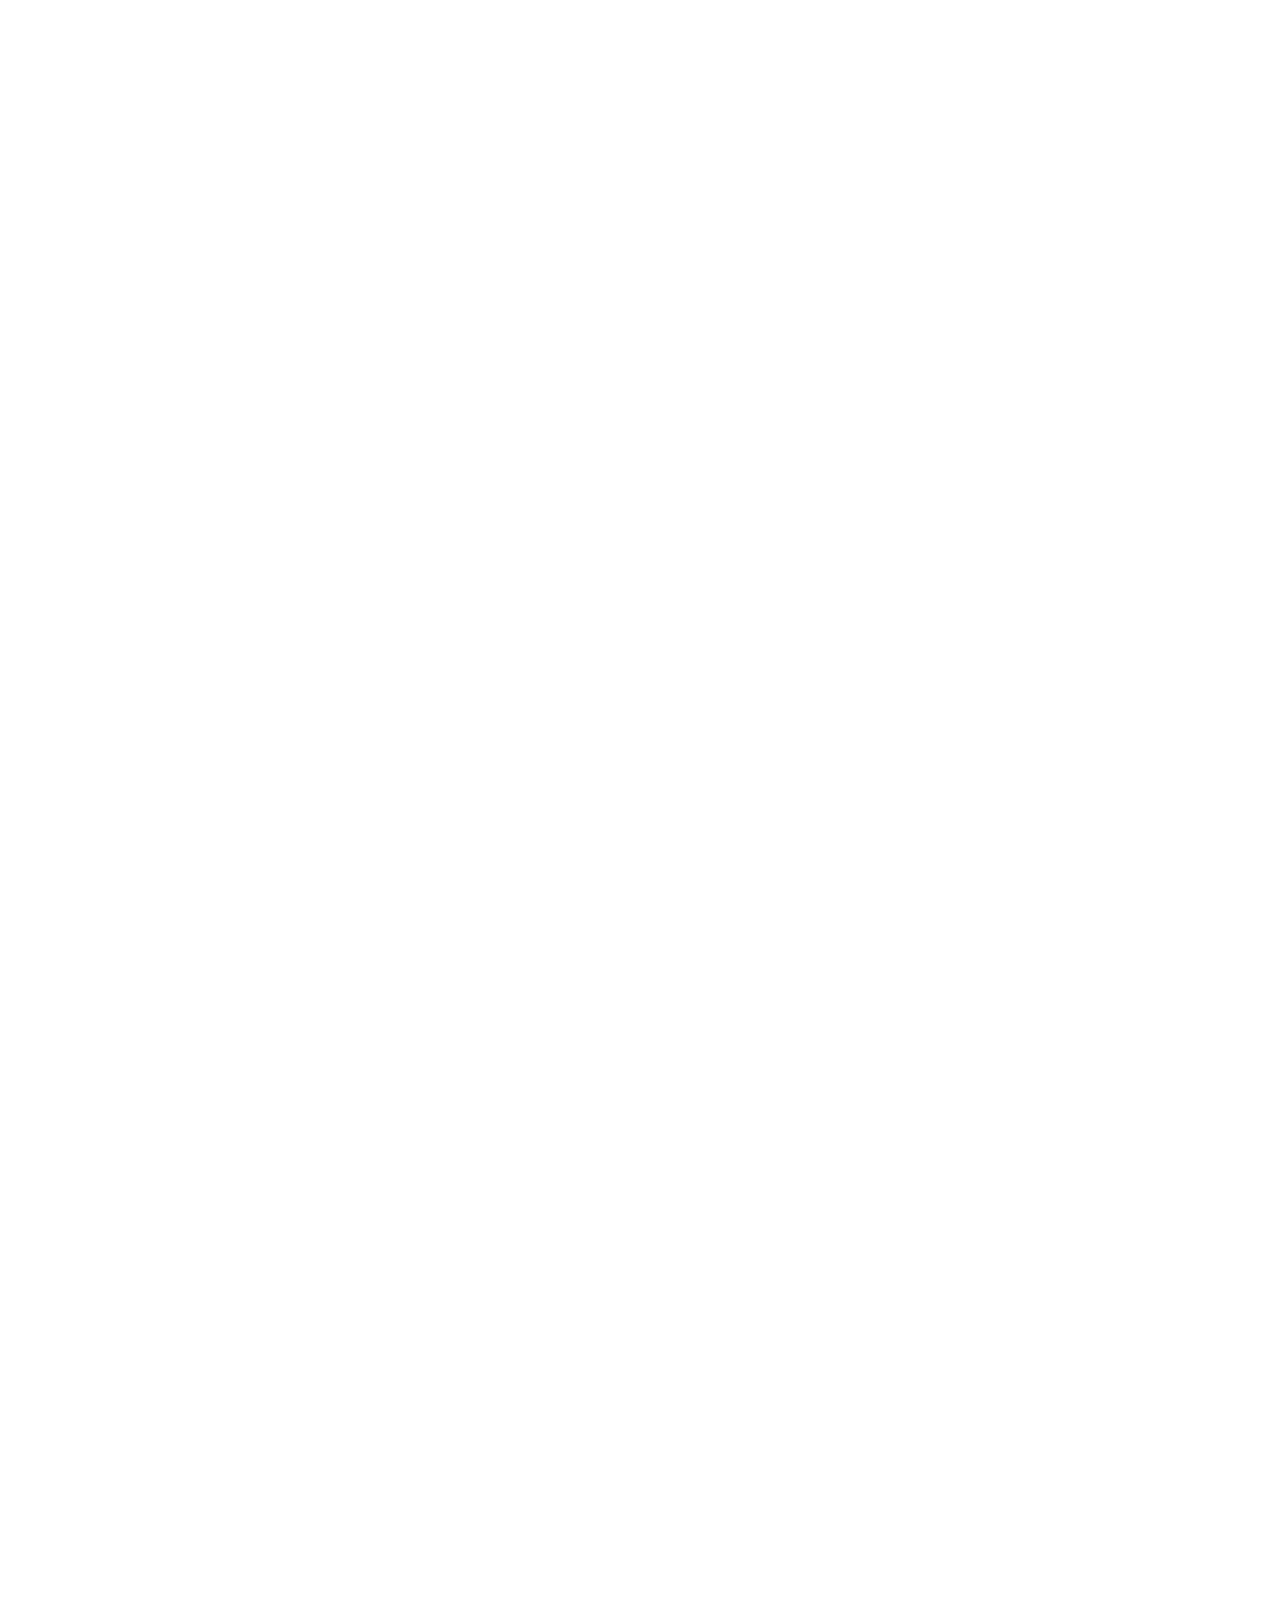
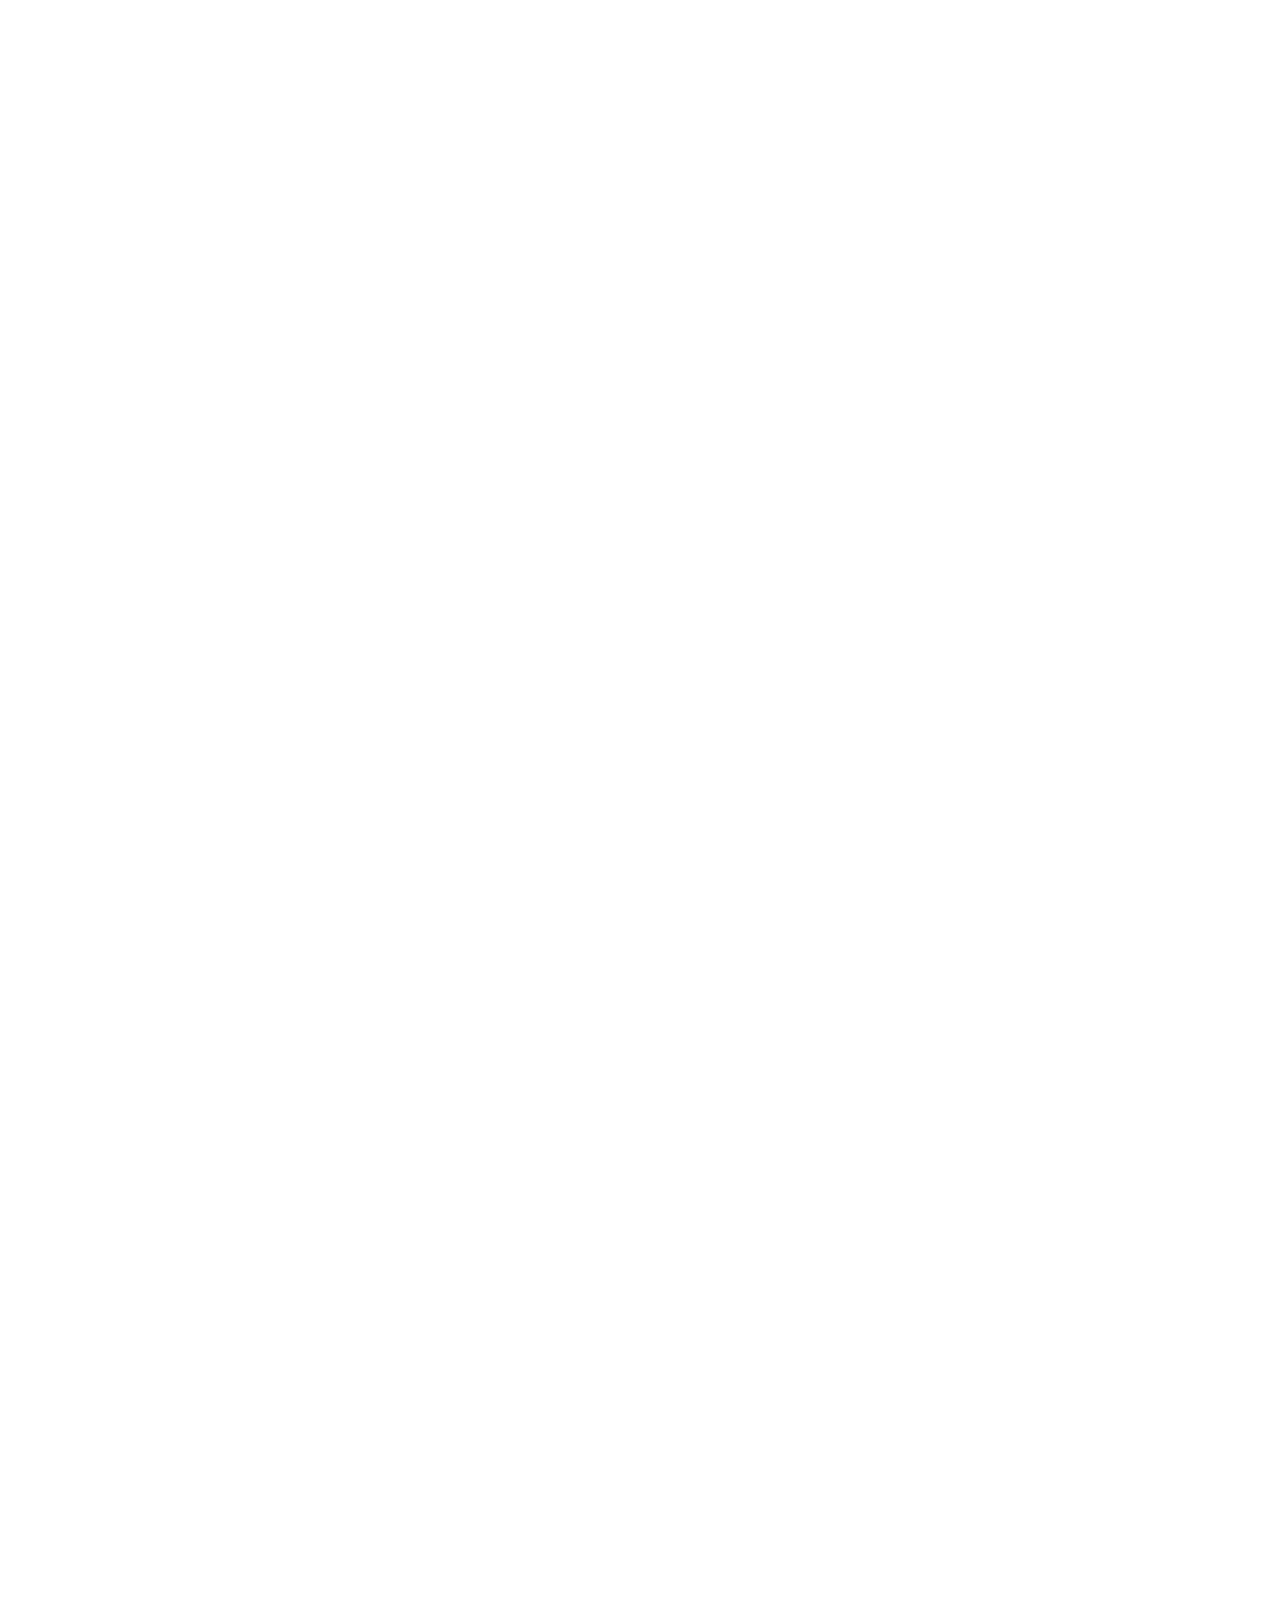
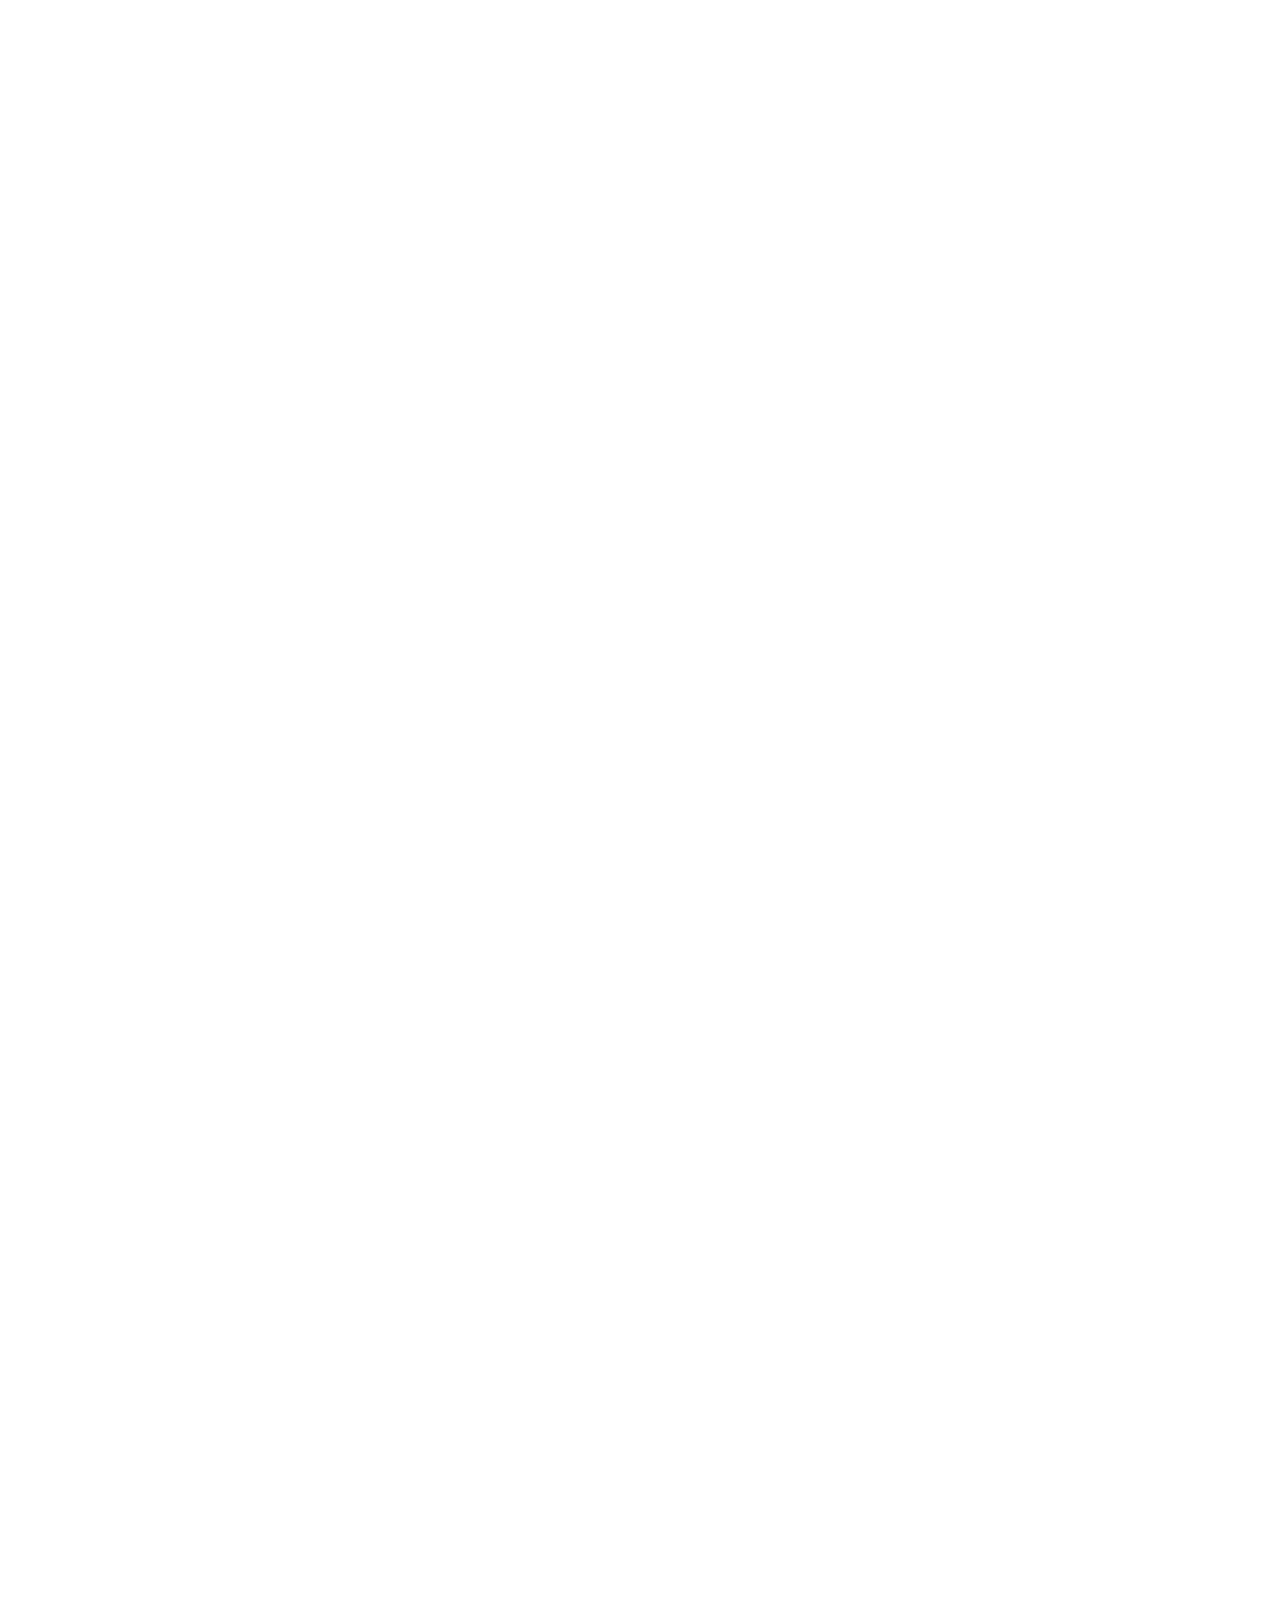
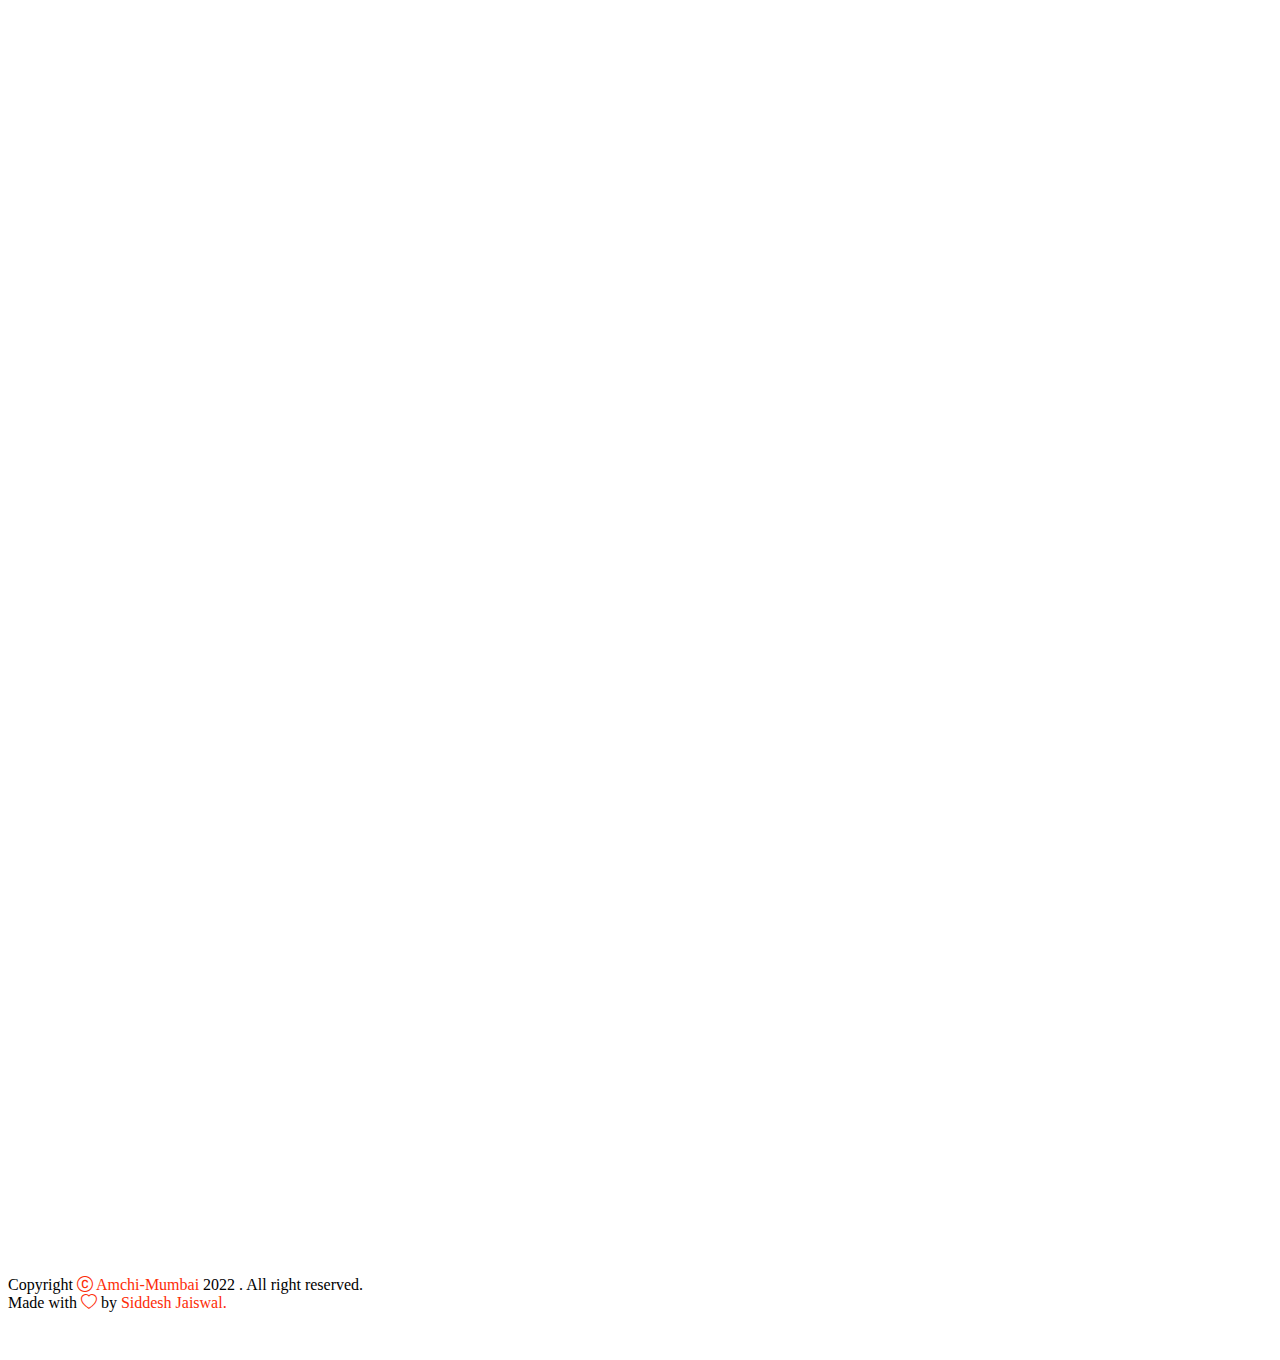
<file: shoppingmall.html>
<!doctype html>
<html lang="en">
  <head>
    <meta charset="utf-8">
    <meta name="viewport" content="width=device-width, initial-scale=1">
    <title>Amchi Mumbai - Shopping-Mall</title>
    <link rel="stylesheet" href="./Resources/style.css">
    <link rel="stylesheet" href="./Resources/shoppingmall.css">
    <!-- bootstrap icon -->
    <link
      rel="stylesheet"
      href="https://cdn.jsdelivr.net/npm/bootstrap-icons@1.9.1/font/bootstrap-icons.css"
    />
    <!-- css bootstrap link -->
    <link href="https://cdn.jsdelivr.net/npm/bootstrap@5.2.0/dist/css/bootstrap.min.css" rel="stylesheet" integrity="sha384-gH2yIJqKdNHPEq0n4Mqa/HGKIhSkIHeL5AyhkYV8i59U5AR6csBvApHHNl/vI1Bx" crossorigin="anonymous">
    <!-- animaton link -->
    <link rel="stylesheet" href="https://unpkg.com/aos@next/dist/aos.css" />
    <!-- favicon link -->
    <link rel="apple-touch-icon" sizes="180x180" href="/apple-touch-icon.png">
    <link rel="icon" type="image/png" sizes="32x32" href="/favicon-32x32.png">
    <link rel="icon" type="image/png" sizes="16x16" href="/favicon-16x16.png">
    <link rel="manifest" href="/site.webmanifest">
    <link rel="mask-icon" href="/safari-pinned-tab.svg" color="#5bbad5">
    <meta name="msapplication-TileColor" content="#da532c">
    <meta name="theme-color" content="#ffffff">
    <!-- favicon end of link -->
  </head>
  <body onload="preLoad()">
    <!-- loader start -->
    <div class="row">
      <div class="col-12">
          <div id="loading"></div>
      </div>
    </div>
    <!-- preloading end -->
    <!-- navbar begin -->
    <nav
      class="navbar navbar-expand-lg navbar-dark fixed-top"
      style="background-color: black"
    >
      <div class="container-fluid">
        <img src="./Images/Logo.jpg" class="img-fluid logo" width="5%" />
        <a class="navbar-brand" href="#"
          ><span style="color: red">आ</span>मची
          <span style="color: red">M</span>umbai</a
        >
        <button
          class="navbar-toggler"
          type="button"
          data-bs-toggle="collapse"
          data-bs-target="#navbarSupportedContent"
          aria-controls="navbarSupportedContent"
          aria-expanded="false"
          aria-label="Toggle navigation"
        >
          <span class="navbar-toggler-icon"></span>
        </button>
        <div class="collapse navbar-collapse" id="navbarSupportedContent">
          <ul class="navbar-nav me-auto mb-2 mb-lg-0">
            <li class="nav-item">
              <a class="nav-link " aria-current="page" href="index.html">Home</a>
            </li>
            <li class="nav-item">
              <a class="nav-link" href="about.html">About</a>
            </li>
            <li class="nav-item dropdown">
              <a
                class="nav-link dropdown-toggle active"
                href="#"
                role="button"
                data-bs-toggle="dropdown"
                aria-expanded="false"
              >
                Tourist Place
              </a>
              <ul class="dropdown-menu">
                <li><a class="dropdown-item" href="./city-tour.html">City-Tour</a></li>
                <li><a class="dropdown-item" href="#">Shopping-Mall</a></li>
                <li><a class="dropdown-item" href="./religious.html">Religious-Place</a></li>
                <li><a class="dropdown-item" href="./waterpark.html">WaterPark</a></li>
                <li><a class="dropdown-item" href="./localmarket.html">LocalMarket</a></li>
              </ul>
            </li>

            <li class="nav-item dropdown">
              <a
                class="nav-link dropdown-toggle"
                href="#"
                role="button"
                data-bs-toggle="dropdown"
                aria-expanded="false"
              >
                Hotels
              </a>
              <ul class="dropdown-menu">
                <li><a class="dropdown-item" href="./5starhotel.html">5-Star</a></li>
                <li><a class="dropdown-item" href="./4starhotel.html">4-Star</a></li>
                <li><a class="dropdown-item" href="./3starhotel.html">3-Star</a></li>
              </ul>
            </li>

            <li class="nav-item">
              <a class="nav-link" href="contact.html">Contact</a>
            </li>
          </ul>
          <form class="d-flex" role="search">
            <input
              class="form-control me-2"
              type="search"
              placeholder="Search your place"
              aria-label="Search" id="input-text"
            />
            <button class="btn btn-outline-light" type="button" onclick="searchContext()">Search</button>
          </form>
        </div>
      </div>
    </nav>
    <!-- navbar end -->
    <!-- start of container-fluid -->
    <div class="container-fluid mt-5 pt-2 text-container">
        <!-- header start -->
        <div class="row row-head justify-content-center text-center">
            <div class="col-md-8 col-sm-12 text-white tagline-headimage" style="text-shadow:3px 3px 5px black;" data-aos="fade-up" data-aos-duration="2000">
                <h1 style="font-family:Impact, Haettenschweiler, 'Arial Narrow Bold', sans-serif;letter-spacing: 2px;">CHANGING THE WAY OF LIFESTYLE</h1>
                <h5>SHOPPING WITH SOME THRILL IS NEVER A BAD IDEA</h5>
            </div>
        </div>
        <!-- header-end -->
        <!-- start of list of place head -->
             <div class="row justify-content-center mt-3">
                <div class="col-md-11 text-center" data-aos="fade-up" data-aos-duration="2000">
                    <h1 style="font-weight:800;">Sh<span style="border-bottom:3px solid rgb(253, 3, 3)">opping - Ma</span>ll</h1>
                    <h5 class="mt-2"> While the local and traditional markets have held their own till day, Mumbai has also, over the years, built a reputation for being one of the most modern Indian cities, a hub of fashion and style and the launching pad of everything international and global. It is one of the first Indian cities to bring in the concept of shopping malls and living up to this image, it has some of the best ones in the country.</h5>
                </div>
             </div>
        <!-- end of list of place -->
        <!-- start of list of place -->
        <div class="row justify-content-evenly mt-3">
            <div class="col-lg-5 " style="align-items: center;" data-aos="fade-up" data-aos-duration="2000">
                <img src="Images/sm-1.jpeg" class="img-fluid border image-places">
            </div>
            <div class="col-lg-5 text-center first-place" data-aos="fade-up" data-aos-duration="2000">
                <h2 data-aos="fade-up" data-aos-duration="2000">Palladium Mall</h2>
                <h5 data-aos="fade-up" data-aos-duration="2000"><span style="font-weight:700;">Detail:</span>In a city that never sleeps, Palladium is a shopping landmark that defines luxury, sophistication and a coming together of world's best in fashion, food and lifestyle under one roof.</h5>
                <h5 data-aos="fade-up" data-aos-duration="2000"><span style="font-weight:700;">Highlight:</span>Luxury Fashion Brands</h5>
                <h5 class="mt-4 justify-content-evenly text-center" data-aos="fade-up" data-aos-duration="2000"><i class="bi bi-clock"></i> 10:00 AM to 12:00 PM<br><a href="https://www.google.co.in/maps/place/PALLADIUM+MALL,+462,+Senapati+Bapat+Marg,+Lower+Parel,+Mumbai,+Maharashtra+400013/@18.9946595,72.8233282,18z/data=!3m1!4b1!4m5!3m4!1s0x3be7ce8c6043c51b:0x3eb5f7ac994c8942!8m2!3d18.9949051!4d72.8245914" style="text-decoration:none;color:black;" target="_blank"><i class="bi bi-geo-alt"></i>Lower Parel Mumbai</a></h5>
            </div>
        </div>

        <div class="row justify-content-evenly mt-3">
            <div class="col-lg-5" style="align-items: center;" data-aos="fade-up" data-aos-duration="2000">
                <img src="Images/sm-2.jpg" class="img-fluid border image-places">
            </div>
            <div class="col-lg-5 text-center " data-aos="fade-up" data-aos-duration="2000">
                <h2 data-aos="fade-up" data-aos-duration="2000">Phoenix Market City</h2>
                <h5 data-aos="fade-up" data-aos-duration="2000"><span style="font-weight:700;">Detail:</span>Phoenix Market City is spread across retail space of 2.1 million square feet and is arguably one of the largest malls in India. Boasting of over 600 Indian and international brands, Phoenix Market city is one of Mumbai's most famous malls.</h5>
                <h5 data-aos="fade-up" data-aos-duration="2000"><span style="font-weight:700;">Highlight:</span>Theatre, Live-Performances, Musical Events</h5>
                <h5 class="mt-4 justify-content-evenly text-center" data-aos="fade-up" data-aos-duration="2000"><i class="bi bi-clock"></i> 11:00 AM to 12:00 PM<br><a href="https://www.google.co.in/maps/place/Phoenix+Marketcity,+Mumbai/@19.0863846,72.8867887,17z/data=!3m2!4b1!5s0x3be7c8878a6ce00d:0x5d860d2b775b3318!4m5!3m4!1s0x3be7c887efb78b9f:0x9f9dc99c3119470a!8m2!3d19.0863795!4d72.8889774" style="text-decoration:none;color:black;" target="_blank"><i class="bi bi-geo-alt"></i>Kurla Mumbai</a></h5>
                
            </div>
        </div>

        <div class="row justify-content-evenly mt-3">
            <div class="col-lg-5" style="align-items: center;" data-aos="fade-up" data-aos-duration="2000">
                <img src="Images/sm-3.jpg" class="img-fluid border image-places">
            </div>
            <div class="col-lg-5 text-center" data-aos="fade-up" data-aos-duration="2000">
                <h2 data-aos="fade-up" data-aos-duration="2000">Infiniti Mall</h2>
                <h5 data-aos="fade-up" data-aos-duration="2000"><span style="font-weight:700;">Detail:</span>Infiniti Mall, is located in the vicinity of high-profile offices and call centres at New Link Road, Malad.This mall has an indoor gaming area named 'Planet Infiniti' of 60,000 square feet for kids. A special attraction is the indoor roller coaster that is a huge hit with children and adults, in addition to games like Playground Maze, Space Bubble, Alibaba and Horsin Around.</h5>
                <h5 data-aos="fade-up" data-aos-duration="2000"><span style="font-weight:700;">Highlight:</span>60,000 square feet Indoor Gaming Area for kids</h5>
                <h5 class="mt-4 justify-content-evenly text-center" data-aos="fade-up" data-aos-duration="2000"><i class="bi bi-clock"></i> 10:00 AM to 11:00 PM<br><a href="https://www.google.co.in/maps/place/Infiniti+Mall/@19.184852,72.8323755,17z/data=!3m2!4b1!5s0x3be7b65e5adea135:0xc343d3d6674dd38d!4m5!3m4!1s0x3be7b6ee06ebad2b:0x9c288235c433657d!8m2!3d19.1848469!4d72.8345642" style="text-decoration:none;color:black;" target="_blank"><i class="bi bi-geo-alt"></i>Malad, Mumbai</a></h5>
                
            </div>
        </div>

        <div class="row justify-content-evenly mt-3">
            <div class="col-lg-5" style="align-items: center;" data-aos="fade-up" data-aos-duration="2000">
                <img src="Images/sm-4.jpg" class="img-fluid border image-places">
            </div>
            <div class="col-lg-5 text-center" data-aos="fade-up" data-aos-duration="2000">
                <h2 data-aos="fade-up" data-aos-duration="2000">Inorbit Mall</h2>
                <h5 data-aos="fade-up" data-aos-duration="2000"><span style="font-weight:700;">Detail:</span>Inorbit Mall, is located in the vicinity of high-profile offices and call centres at New Link Road, Malad. Inorbit is one of the few malls in the country that also give the option of shopping online at its stores. A fascinating feature of Inorbit is its convenience options such as 'Hands-Free Shopping' and 'Click and Collect'</h5>
                <h5 data-aos="fade-up" data-aos-duration="2000"><span style="font-weight:700;">Highlight:</span>'Hands-Free Shopping' and 'Click and Collect'</h5>
                <h5 class="mt-4 justify-content-evenly text-center" data-aos="fade-up" data-aos-duration="2000"><i class="bi bi-clock"></i> 11:00 AM to 11:00 PM<br><a href="https://www.google.co.in/maps/place/Inorbit+Mall+Malad/@19.1729332,72.8337169,17z/data=!3m2!4b1!5s0x3be7b6589f477e19:0xa189ab3c18197a75!4m5!3m4!1s0x3be7b7341523b903:0x28ad803967b7b93e!8m2!3d19.1729281!4d72.8359056" style="text-decoration:none;color:black;" target="_blank"><i class="bi bi-geo-alt"></i>Malad, Mumbai</a></h5>
            </div>
        </div>

        <div class="row justify-content-evenly mt-3">
            <div class="col-lg-5" style="align-items: center;" data-aos="fade-up" data-aos-duration="2000">
              <img src="Images/sm-5.jpg" class="img-fluid border image-places">
            </div>
            <div class="col-lg-5 text-center" data-aos="fade-up" data-aos-duration="2000">
                <h2 data-aos="fade-up" data-aos-duration="2000">Korum Mall</h2>
                <h5 data-aos="fade-up" data-aos-duration="2000"><span style="font-weight:700;">Detail:</span>Korum Mall is located on the Eastern Express Highway in the heart of Thane. It is spread over a huge retail space of 4.5 lacs square feet. Marketing events, lifestyle stores and ample brands to choose from, this mall.An exhaustive range of fine dining and café options and an enjoyable gaming zone further makes this mall perfect!</h5>
                <h5 data-aos="fade-up" data-aos-duration="2000"><span style="font-weight:700;">Highlight:</span> Cafes and Fine Dining options</h5>
                <h5 class="mt-4 justify-content-evenly text-center" data-aos="fade-up" data-aos-duration="2000"><i class="bi bi-clock"></i> 11:00 AM to 10:00 PM<br><a href="https://www.google.co.in/maps/place/Korum+Mall/@19.2028082,72.9631911,17z/data=!3m1!4b1!4m5!3m4!1s0x3be7b91422173053:0xcd2921136e9c8b14!8m2!3d19.2028031!4d72.9653798" style="text-decoration:none;color:black;" target="_blank"><i class="bi bi-geo-alt"></i>Thane, Mumbai</a></h5>
            </div>
        </div>

        <div class="row justify-content-evenly mt-3">
            <div class="col-lg-5" style="align-items: center;" data-aos="fade-up" data-aos-duration="2000">
                <img src="Images/sm-6.jpg" class="img-fluid border image-places">
            </div>
            <div class="col-lg-5 text-center " data-aos="fade-up" data-aos-duration="2000">
                <h2 data-aos="fade-up" data-aos-duration="2000">Growel's 101</h2>
                <h5 data-aos="fade-up" data-aos-duration="2000"><span style="font-weight:700;">Detail:</span>If the modern vintage happens to be your taste, look no further than Growel's 101. Stoned floors, arches, colonnades, and a soft lighting gives you the feeling of being transported to an old European hill town.It is located in the western suburb of Mumbai, i.e., Kandivali and has customers flocking to its showrooms.</h5>
                <h5 data-aos="fade-up" data-aos-duration="2000"><span style="font-weight:700;">Highlight:</span> Modern Vintage Architecture</h5>
                <h5 class="mt-4 justify-content-evenly text-center" data-aos="fade-up" data-aos-duration="2000"><i class="bi bi-clock"></i> 11:00 AM to 11:00 PM<br><a href="https://www.google.co.in/maps/place/Growel's+101+Mall/@19.2033495,72.8573847,17z/data=!3m1!4b1!4m5!3m4!1s0x3be7b72391cb5bbf:0xf22c1c823c3c8bd9!8m2!3d19.2033444!4d72.8595734" style="text-decoration:none;color:black;" target="_blank"><i class="bi bi-geo-alt"></i>Kandivali, Mumbai</a></h5>
                
            </div>
        </div>

        <div class="row justify-content-evenly mt-3">
            <div class="col-lg-5" style="align-items: center;" data-aos="fade-up" data-aos-duration="2000">
                <img src="Images/sm-7.jpg" class="img-fluid border image-places">
            </div>
            <div class="col-lg-5 text-center " data-aos="fade-up" data-aos-duration="2000">
                <h2 data-aos="fade-up" data-aos-duration="2000">Oberoi Mall</h2>
                <h5 data-aos="fade-up" data-aos-duration="2000"><span style="font-weight:700;">Detail:</span>The USP of Oberoi mall, located in Goregaon, is its emphasis on 'affordable luxury'. Oberoi is particularly good for women's apparel, accessories and cosmetics range.The mall is perfect for catering to your everyday fashion and lifestyle needs that combine style with affordability, all at a single destination.</h5>
                <h5 data-aos="fade-up" data-aos-duration="2000"><span style="font-weight:700;">Highlight:</span> PVR, Affordable Fashion Brands</h5>
                <h5 class="mt-4 justify-content-evenly text-center" data-aos="fade-up" data-aos-duration="2000"><i class="bi bi-clock"></i> 11:00 AM to 10:00 PM<br><a href="https://www.google.co.in/maps/place/Oberoi+Mall/@19.1737301,72.8583281,17z/data=!3m1!4b1!4m5!3m4!1s0x3be7b707bfffffff:0x6ac9c4fc7911bf6b!8m2!3d19.173725!4d72.8605168" style="text-decoration:none;color:black;" target="_blank"><i class="bi bi-geo-alt"></i>Goregaon, Mumbai</a></h5>
                
            </div>
        </div>

        <div class="row justify-content-evenly mt-3">
          <div class="col-lg-5" style="align-items: center;" data-aos="fade-up" data-aos-duration="2000">
              <img src="Images/sm-8.jpg" class="img-fluid border image-places">
          </div>
          <div class="col-lg-5 text-center" data-aos="fade-up" data-aos-duration="2000">
              <h2 data-aos="fade-up" data-aos-duration="2000">R-City Mall</h2>
              <h5 data-aos="fade-up" data-aos-duration="2000"><span style="font-weight:700;">Detail:</span>With its galleria-like ambience, spread across 12 lakh square feet, R-City mall is yet another popular destination for people looking out for a wholesome experience of shopping, entertainment, and great dining. Sophisticated and relaxed at the same time, R-City is usually considered to be a mall that has something for everyone.</h5>
                <h5 data-aos="fade-up" data-aos-duration="2000"><span style="font-weight:700;">Highlight:</span> INOX Multiplex with 9 screens</h5>
                <h5 class="mt-4 justify-content-evenly text-center" data-aos="fade-up" data-aos-duration="2000"><i class="bi bi-clock"></i> 11:00 AM to 11:00 PM<br><a href="https://www.google.co.in/maps/place/R+City+Mall/@19.0995626,72.9144338,17z/data=!3m1!4b1!4m5!3m4!1s0x3be7c7cb91a08e4b:0x10408c61181384c3!8m2!3d19.0995575!4d72.9166225" style="text-decoration:none;color:black;" target="_blank"><i class="bi bi-geo-alt"></i>Ghatkopar, Mumbai</a></h5>
              
          </div>
      </div>
        <!-- end of list of place -->

     
    <!-- start of footer -->
    <div class="row bg-dark text-white pt-3 history-head justify-content-evenly" style="text-align:justify;">
        <div class="col-sm-3 " data-aos="fade-up" data-aos-duration="2000">
          <h4><span style="color:rgb(253, 44, 7)">A</span>mchi-<span style="color:rgb(253, 44, 7)">M</span>umbai</h4>
          <p>Amchi-Mumbai is tourist guide and accomodation recommendation website that help the tourists with best place to visit in mumbai and hotel to stay in best place.</p>
          <h4><i class="bi bi-facebook m-2 bi-home"></i><i class="bi bi-instagram m-2 bi-home"></i><i class="bi bi-twitter m-2 bi-home"></i><i class="bi bi-pinterest m-2 bi-home"></i></h4>
        </div>
        <div class="col-sm-2" data-aos="fade-up" data-aos-duration="2000">
          <h4>Information</h4>
          <p>Career<br>Case Studies<br>Trust & Safety<br>Business<br>Social Impact<br>Equity & Diversity<br>Logo & Guideline</p>
        </div>
        <div class="col-sm-2 " data-aos="fade-up" data-aos-duration="2000">
          <h4>Navigation</h4>
          <p>Home<br>About Us<br>Tourist Place<br>Hotels<br>WaterPark<br>Contact Us<br>Features</p>
        </div>
        <div class="col-sm-3 " data-aos="fade-up" data-aos-duration="2000">
          <h4>Request A Quote</h4>
          <form>
            <div class="mb-3">
              <input type="text" class="form-control" id="exampleInputEmail1" aria-describedby="emailHelp" placeholder="Your Name">
            </div>
            <div class="mb-3">
              <input type="email" class="form-control" id="exampleInputEmail1" aria-describedby="emailHelp" placeholder="Your Email">
            </div>
            <div class="mb-2">
              <textarea class="w-100 p-1" style="height:10vh;border-radius:10px;" placeholder="Write your Message"></textarea>
            </div>
            <div class="mb-3">
              <button type="submit w-100" class="btn" style="background-color:rgb(253, 44, 7);color:white">Send Message</button>
            </div>
          </form>
        </div>
        
      </div>
      <div class="row justify-content-center text-center bg-dark text-white">
        <div class="col-sm-8"><p>Copyright <i class="bi bi-c-circle bi-home"></i> <span style="color:rgb(253, 44, 7)">Amchi-Mumbai</span> 2022 . All right reserved.<br>Made with <i class="bi bi-heart bi-home"></i> by <span style="color:rgb(253, 44, 7)">Siddesh Jaiswal. </span></p></div>
      </div>
      <!-- end of footer -->
    <!-- end of container-fluid -->
    </div>
    <script src="./app.js"></script>
    <!-- js bootstrap part -->
    <script src="https://cdn.jsdelivr.net/npm/bootstrap@5.2.0/dist/js/bootstrap.bundle.min.js" integrity="sha384-A3rJD856KowSb7dwlZdYEkO39Gagi7vIsF0jrRAoQmDKKtQBHUuLZ9AsSv4jD4Xa" crossorigin="anonymous"></script>
    <!-- aos js  -->
    <script src="https://unpkg.com/aos@next/dist/aos.js"></script>
    <script>
      AOS.init();
    </script>
  </body>
</html>
</file>
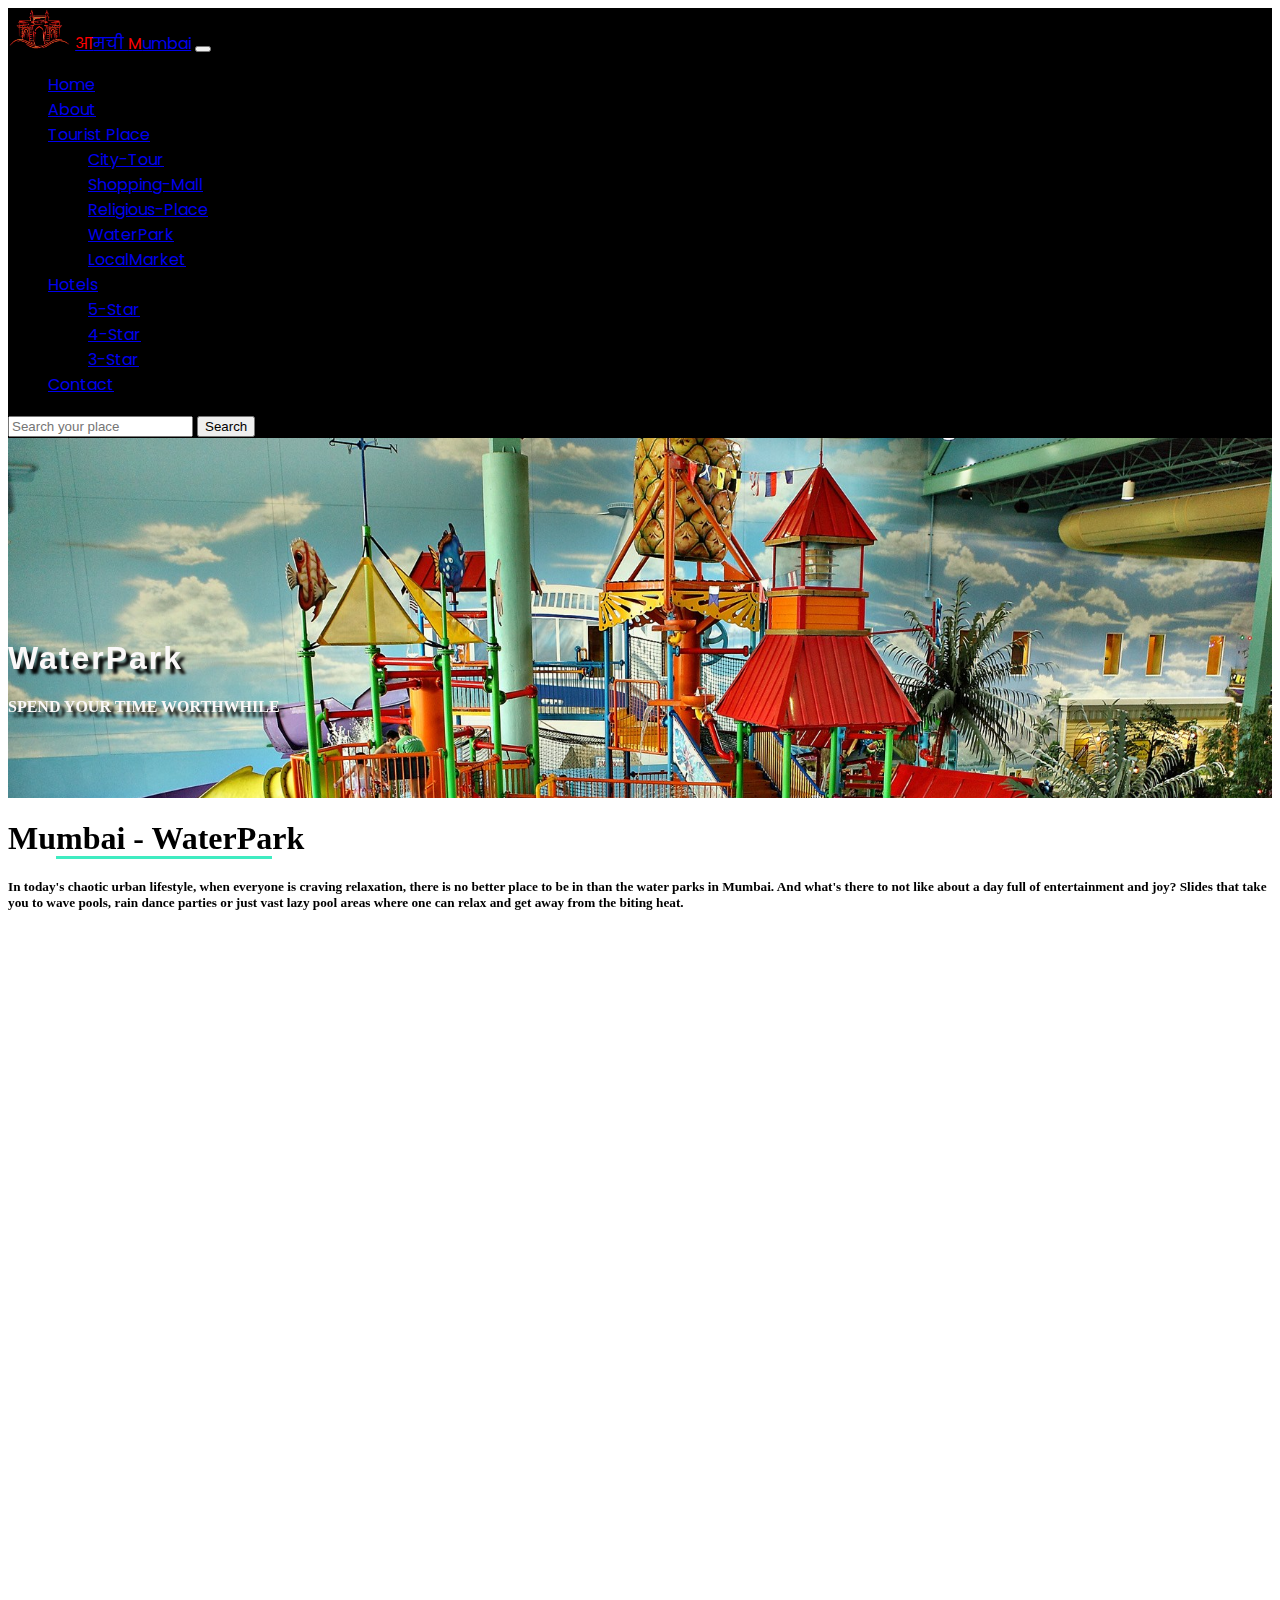
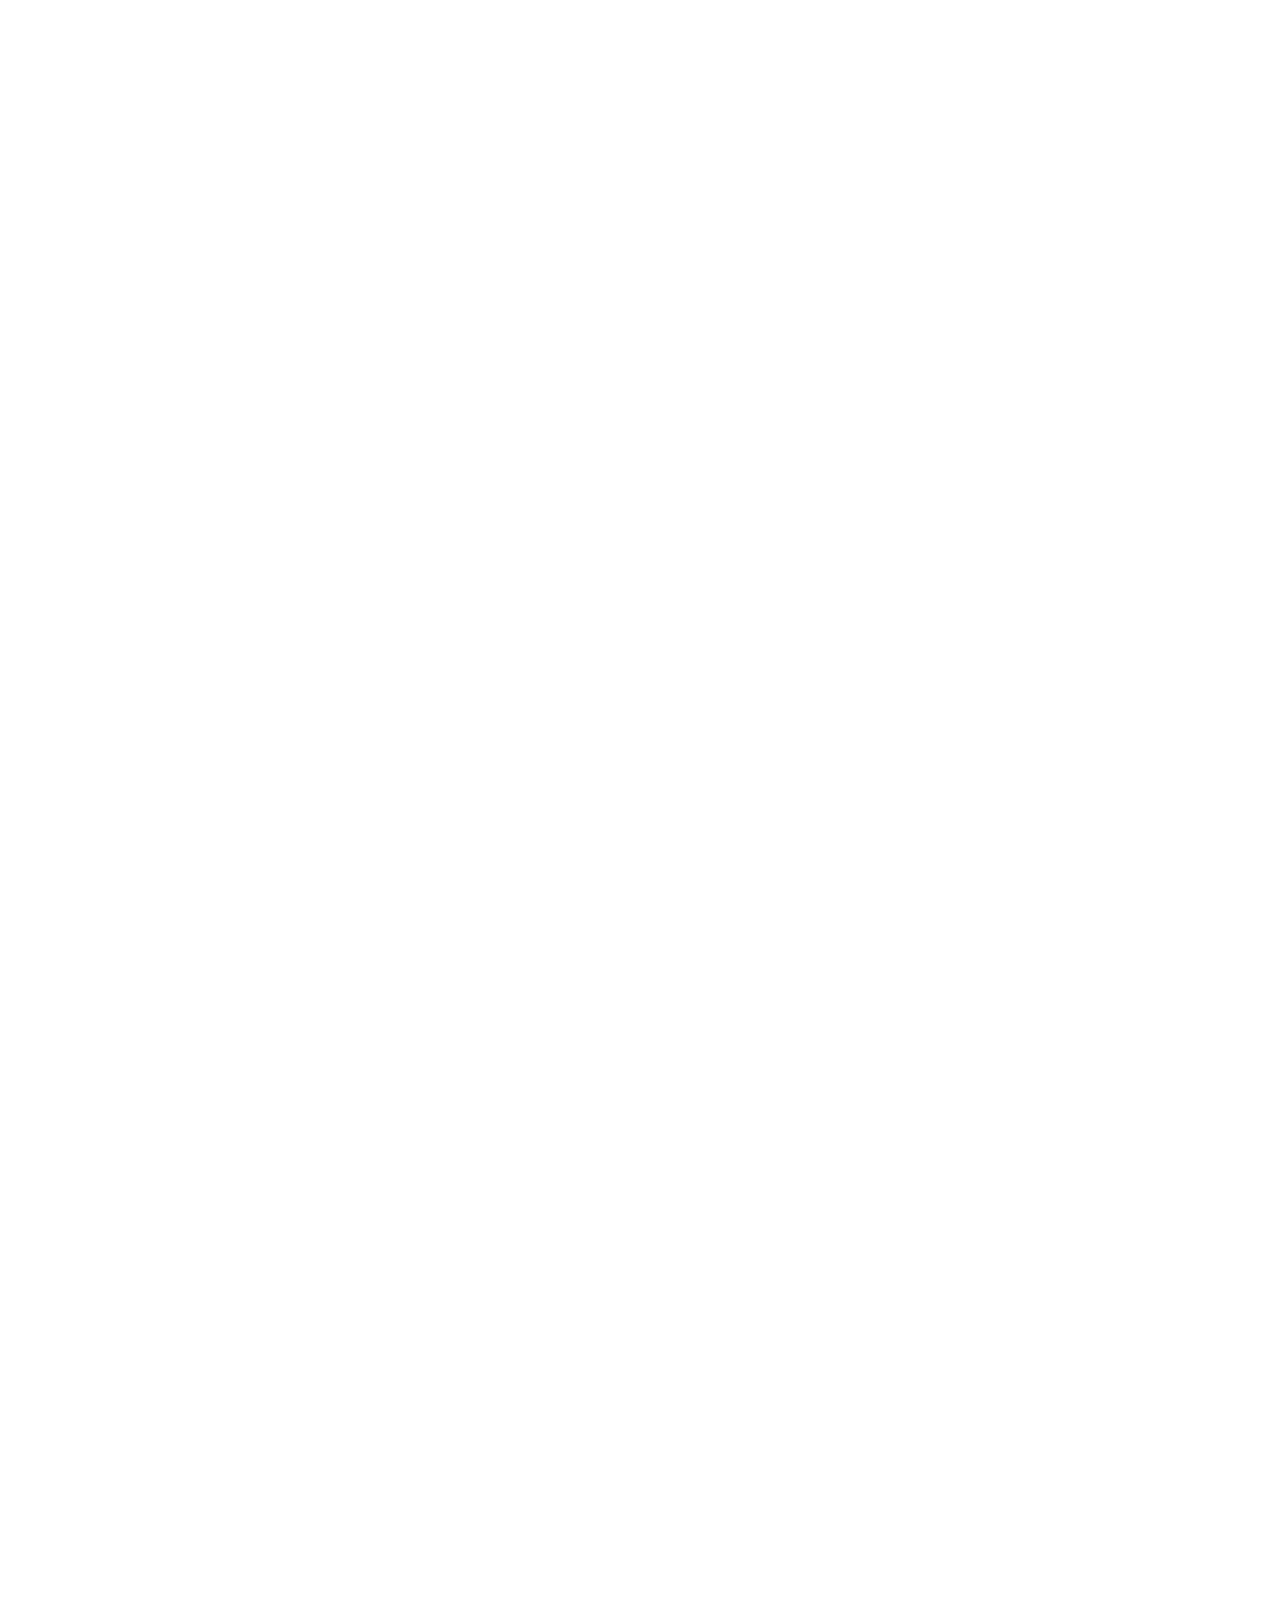
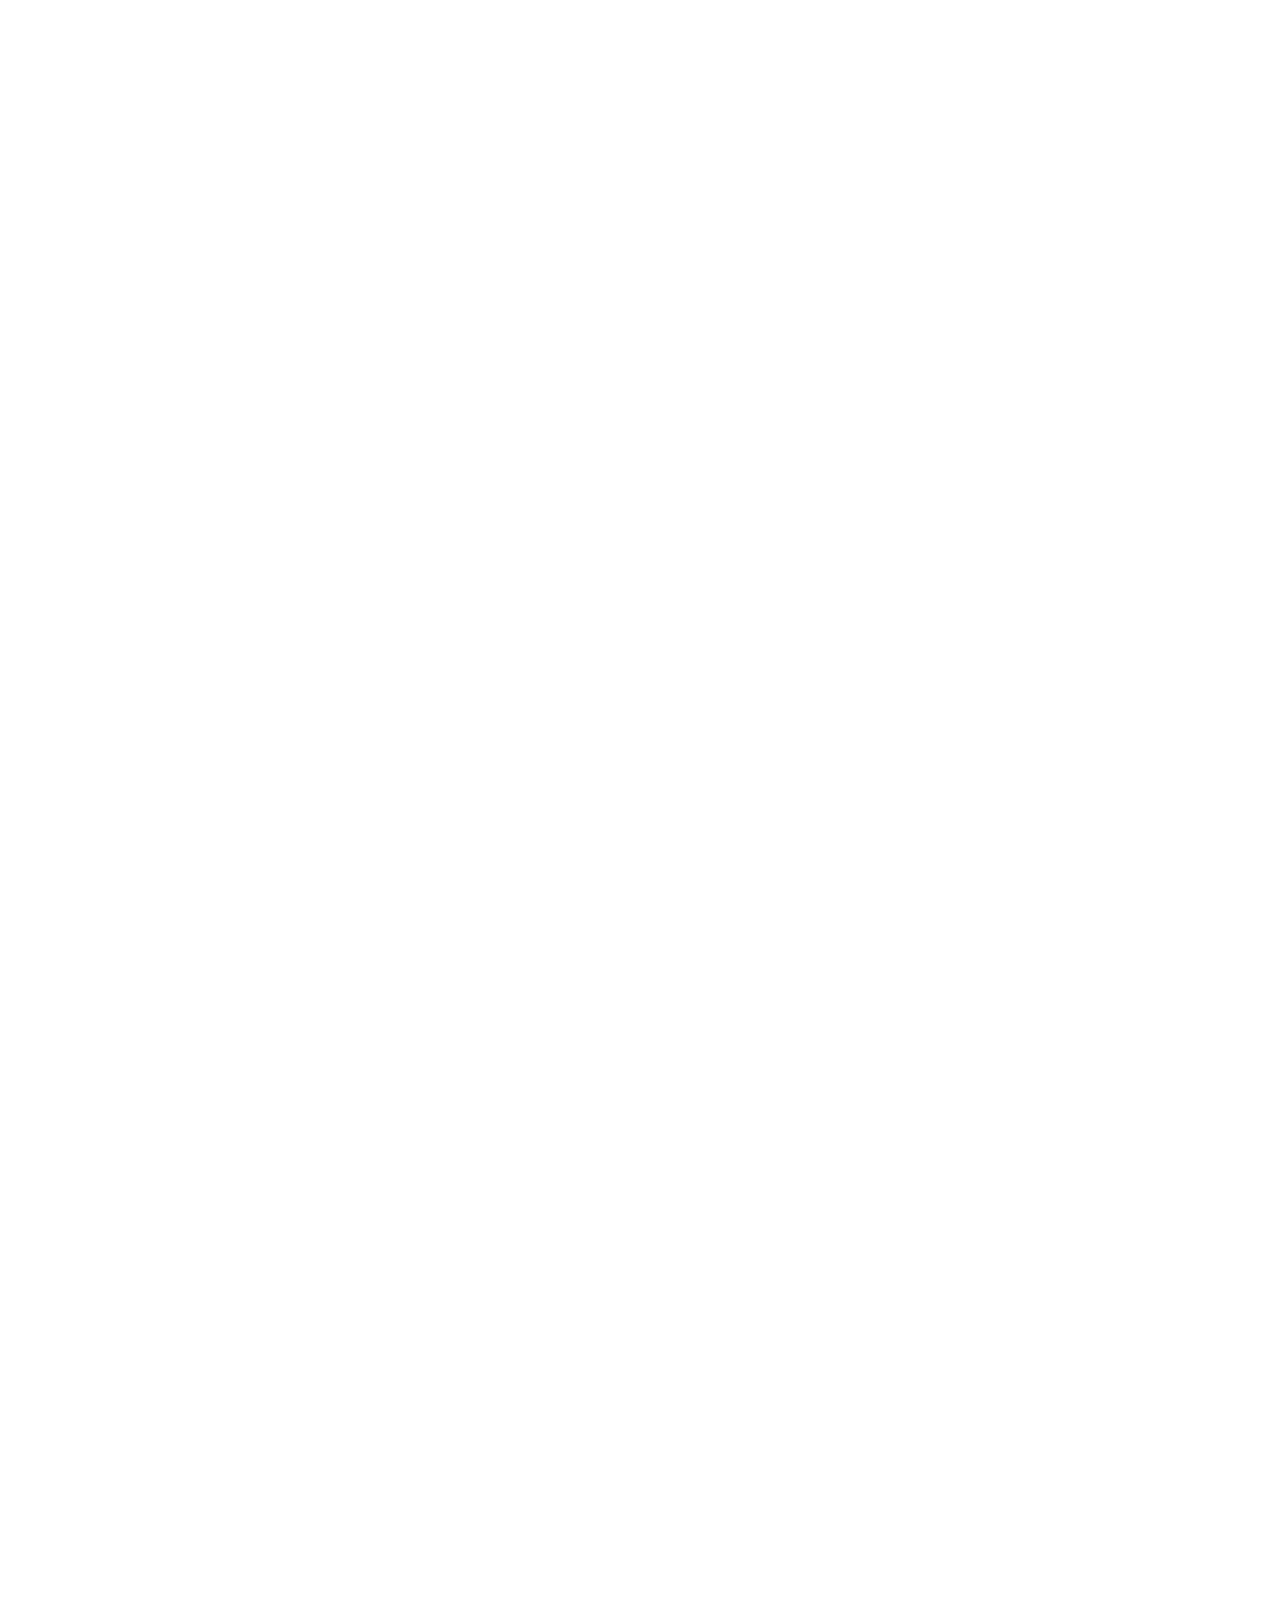
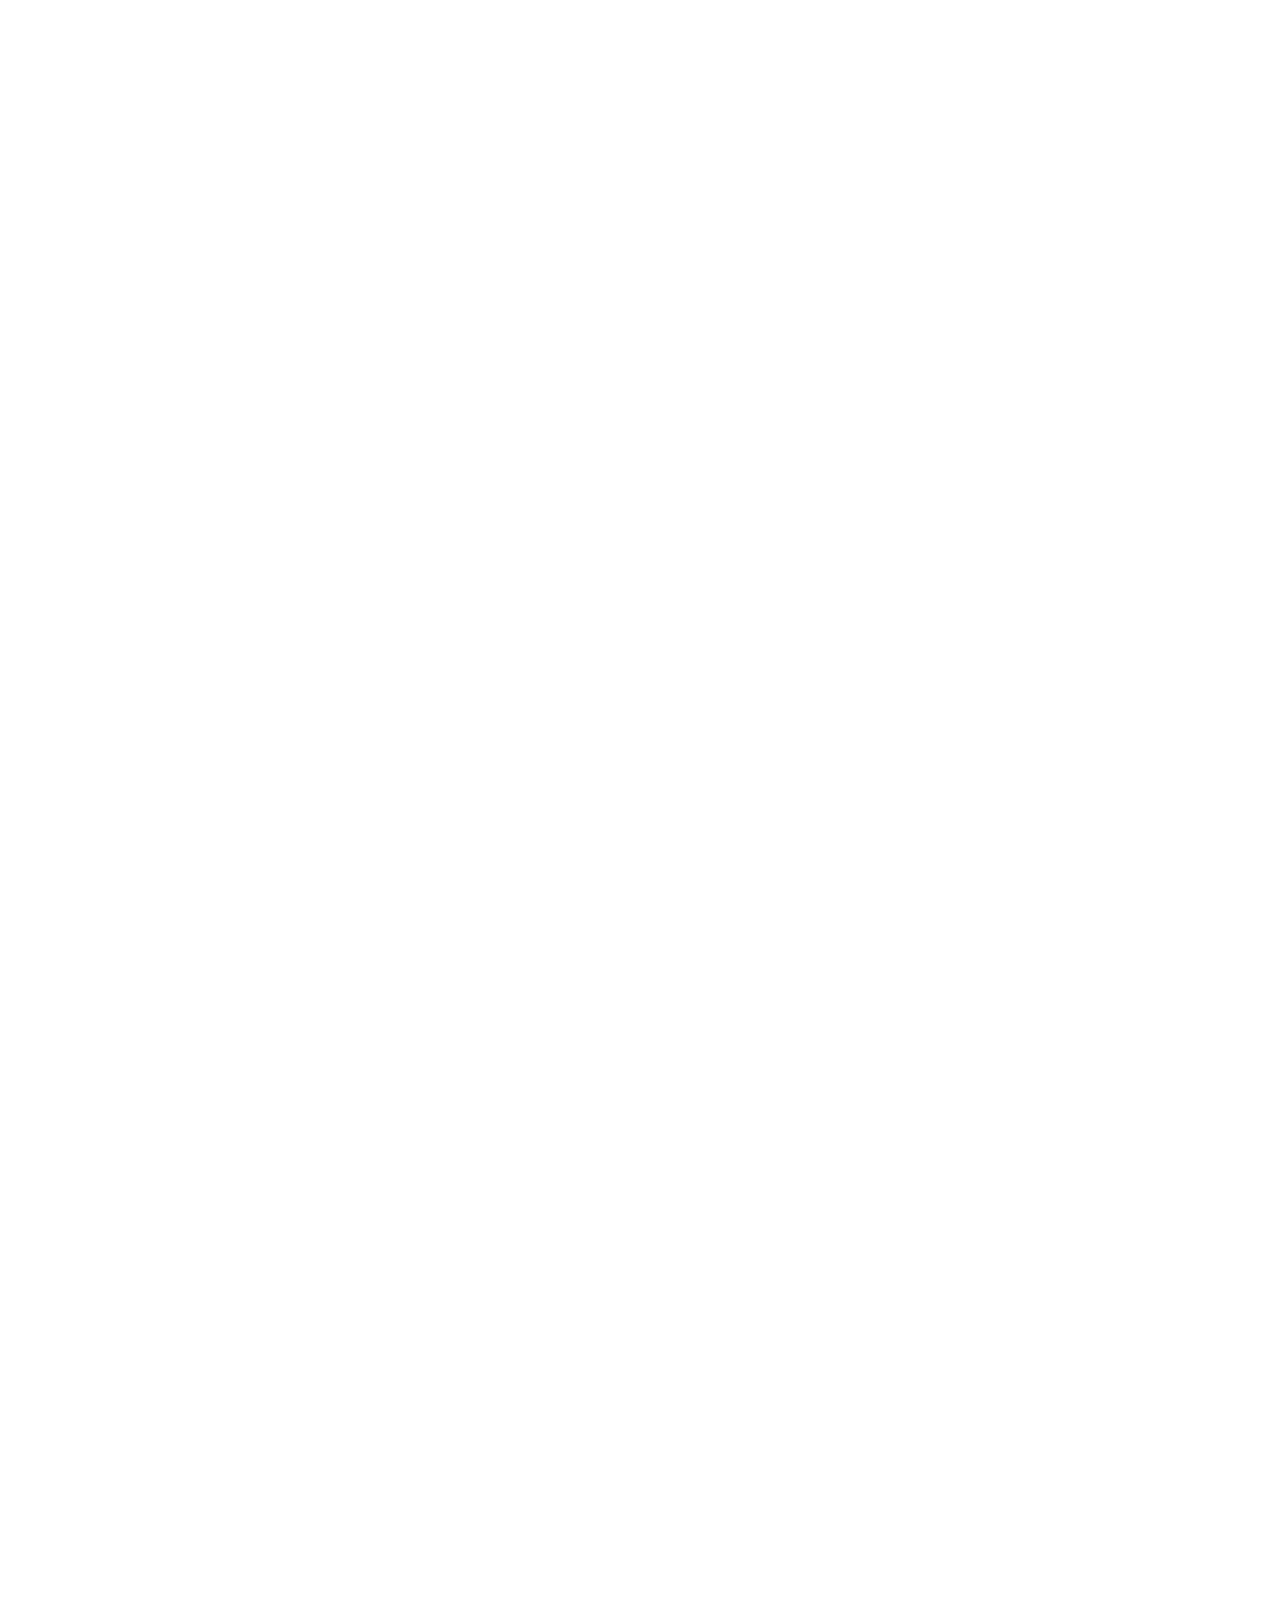
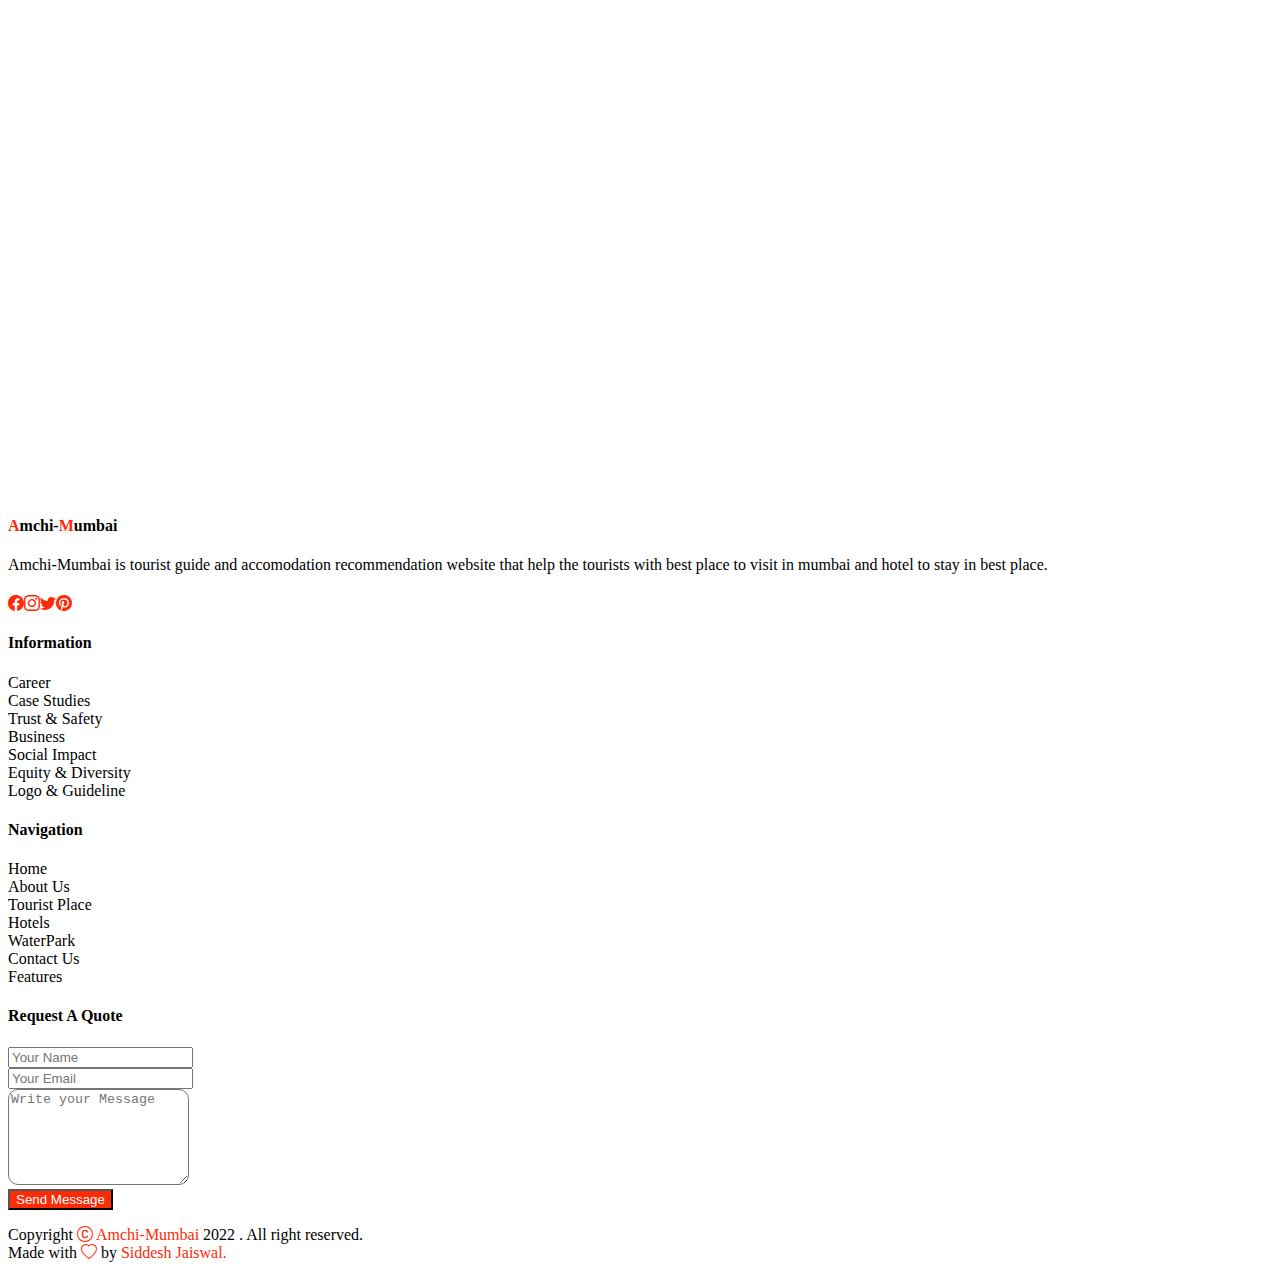
<file: waterpark.html>
<!doctype html>
<html lang="en">
  <head>
    <meta charset="utf-8">
    <meta name="viewport" content="width=device-width, initial-scale=1">
    <title>Amchi Mumbai - WaterPark</title>
    <link rel="stylesheet" href="./Resources/style.css">
    <link rel="stylesheet" href="./Resources/waterpark.css">
    <!-- bootstrap icon -->
    <link
      rel="stylesheet"
      href="https://cdn.jsdelivr.net/npm/bootstrap-icons@1.9.1/font/bootstrap-icons.css"
    />
    <!-- css bootstrap link -->
    <link href="https://cdn.jsdelivr.net/npm/bootstrap@5.2.0/dist/css/bootstrap.min.css" rel="stylesheet" integrity="sha384-gH2yIJqKdNHPEq0n4Mqa/HGKIhSkIHeL5AyhkYV8i59U5AR6csBvApHHNl/vI1Bx" crossorigin="anonymous">
    <!-- animaton link -->
    <link rel="stylesheet" href="https://unpkg.com/aos@next/dist/aos.css" />
    <!-- favicon link -->
    <link rel="apple-touch-icon" sizes="180x180" href="/apple-touch-icon.png">
    <link rel="icon" type="image/png" sizes="32x32" href="/favicon-32x32.png">
    <link rel="icon" type="image/png" sizes="16x16" href="/favicon-16x16.png">
    <link rel="manifest" href="/site.webmanifest">
    <link rel="mask-icon" href="/safari-pinned-tab.svg" color="#5bbad5">
    <meta name="msapplication-TileColor" content="#da532c">
    <meta name="theme-color" content="#ffffff">
    <!-- favicon end of link -->
  </head>
  <body onload="preLoad()">
    <!-- loader start -->
    <div class="row">
      <div class="col-12">
          <div id="loading"></div>
      </div>
    </div>
    <!-- preloading end -->
    <!-- navbar begin -->
    <nav
      class="navbar navbar-expand-lg navbar-dark fixed-top"
      style="background-color: black"
    >
      <div class="container-fluid">
        <img src="./Images/Logo.jpg" class="img-fluid logo" width="5%" />
        <a class="navbar-brand" href="#"
          ><span style="color: red">आ</span>मची
          <span style="color: red">M</span>umbai</a
        >
        <button
          class="navbar-toggler"
          type="button"
          data-bs-toggle="collapse"
          data-bs-target="#navbarSupportedContent"
          aria-controls="navbarSupportedContent"
          aria-expanded="false"
          aria-label="Toggle navigation"
        >
          <span class="navbar-toggler-icon"></span>
        </button>
        <div class="collapse navbar-collapse" id="navbarSupportedContent">
          <ul class="navbar-nav me-auto mb-2 mb-lg-0">
            <li class="nav-item">
              <a class="nav-link " aria-current="page" href="index.html">Home</a>
            </li>
            <li class="nav-item">
              <a class="nav-link" href="about.html">About</a>
            </li>
            <li class="nav-item dropdown">
              <a
                class="nav-link dropdown-toggle active"
                href="#"
                role="button"
                data-bs-toggle="dropdown"
                aria-expanded="false"
              >
                Tourist Place
              </a>
              <ul class="dropdown-menu">
                <li><a class="dropdown-item" href="./city-tour.html">City-Tour</a></li>
                <li><a class="dropdown-item" href="./shoppingmall.html">Shopping-Mall</a></li>
                <li><a class="dropdown-item" href="./religious.html">Religious-Place</a></li>
                <li><a class="dropdown-item" href="#">WaterPark</a></li>
                <li><a class="dropdown-item" href="./localmarket.html">LocalMarket</a></li>
              </ul>
            </li>

            <li class="nav-item dropdown">
              <a
                class="nav-link dropdown-toggle"
                href="#"
                role="button"
                data-bs-toggle="dropdown"
                aria-expanded="false"
              >
                Hotels
              </a>
              <ul class="dropdown-menu">
                <li><a class="dropdown-item" href="./5starhotel.html">5-Star</a></li>
                <li><a class="dropdown-item" href="./4starhotel.html">4-Star</a></li>
                <li><a class="dropdown-item" href="./3starhotel.html">3-Star</a></li>
              </ul>
            </li>

            <li class="nav-item">
              <a class="nav-link" href="contact.html">Contact</a>
            </li>
          </ul>
          <form class="d-flex" role="search">
            <input
              class="form-control me-2"
              type="search"
              placeholder="Search your place"
              aria-label="Search" id="input-text"
            />
            <button class="btn btn-outline-light" type="button" onclick="searchContext()">Search</button>
          </form>
        </div>
      </div>
    </nav>
    <!-- navbar end -->
    <!-- start of container-fluid -->
    <div class="container-fluid mt-5 pt-2 text-container">
        <!-- header start -->
        <div class="row row-head justify-content-center text-center">
            <div class="col-md-8 col-sm-12 tagline-headimage" style="color:rgb(250, 248, 248);text-shadow:5px 5px 3px black;" data-aos="fade-up" data-aos-duration="2000">
                <h1 style="font-family:Impact, Haettenschweiler, 'Arial Narrow Bold', sans-serif;letter-spacing: 2px;">WaterPark</h1>
                <h4>SPEND YOUR TIME WORTHWHILE</h4>
            </div>
        </div>
        <!-- header-end -->
        <!-- start of list of place head -->
             <div class="row justify-content-center mt-3">
                <div class="col-md-11 text-center" data-aos="fade-up" data-aos-duration="2000">
                    <h1>Mu<span style="border-bottom:3px solid rgb(63, 236, 193)">mbai - WaterPa</span>rk</h1>
                    <h5>In today's chaotic urban lifestyle, when everyone is craving relaxation, there is no better place to be in than the water parks in Mumbai. And what's there to not like about a day full of entertainment and joy? Slides that take you to wave pools, rain dance parties or just vast lazy pool areas where one can relax and get away from the biting heat.</h5>
                </div>
             </div>
        <!-- end of list of place -->
        <!-- start of list of place -->
        <div class="row justify-content-evenly mt-3">
            <div class="col-lg-5" style="align-items: center;" data-aos="fade-up" data-aos-duration="2000">
                <img src="Images/wp-1.jpg" class="img-fluid border image-places">
            </div>
            <div class="col-lg-5 text-center" data-aos="fade-up" data-aos-duration="2000">
                <h2>Water Kingdom</h2>
                <h5><span style="font-weight:700;">WaterPark Overview:</span>The Water Kingdom is considered to be Asia's largest theme water park which is located at a distance of 50 km from Mumbai. The Water Kingdom features a various range of water activities such as a wave pool, lazy river, and modulated slides so that you can have endless fun and adventure.</h5>
                <h5 class="mt-4 justify-content-evenly text-center"><i class="bi bi-clock"></i> 10:30 AM to 06:30 PM<br><a href="https://www.google.co.in/maps/place/Water+Kingdom/@19.2315672,72.772506,13z/data=!4m18!1m12!4m11!1m3!2m2!1d72.7483017!2d19.2389418!1m6!1m2!1s0x3be7b158c07de9a1:0x32baf35dc9c8af10!2sWater+Kingdom,+Global+Pagoda+Road,+Essel+world+Amusement+Park,+Borivali+West,+Mumbai,+Maharashtra+400092!2m2!1d72.8075257!2d19.2314895!3m4!1s0x3be7b158c07de9a1:0x32baf35dc9c8af10!8m2!3d19.2314895!4d72.8075257" style="text-decoration:none;color:black;" target="_blank"><i class="bi bi-geo-alt"></i>Global Pagoda Road, Borivali West, Mumbai</a></h5>
                <a href="https://booking.waterkingdom.in:9802/#/pages/home-screen" target="_blank"><button type="button" class="btn btn-outline-info" data-aos="flip-up" data-aos-duration="2000">Book your ticket</button></a>

            </div>
        </div>

        <div class="row justify-content-evenly mt-3">
            <div class="col-lg-5" style="align-items: center;" data-aos="fade-up" data-aos-duration="2000">
                <img src="Images/wp-2.webp" class="img-fluid border image-places">
            </div>
            <div class="col-lg-5 text-center" data-aos="fade-up" data-aos-duration="2000">
                <h2>Essel World</h2>
                <h5><span style="font-weight:700;">WaterPark Overview:</span>EsselWorld, one of the most loved entertainment destinations that is situated on the coastal Gorai Village amidst the lush green surroundings is now available for shoots. The island of fun that offers EsselWorld- India’s largest amusement park, Water Kingdom- Asia’s largest themed water park and EsselWorld Bird Park</h5>
                <h5 class="mt-4 justify-content-evenly text-center"><i class="bi bi-clock"></i> 10:00 AM to 07:00 PM<br><a href="https://www.google.co.in/maps/place/EsselWorld/@19.2315511,72.802869,17z/data=!3m1!4b1!4m5!3m4!1s0x3be7b411184f63b1:0xc4daa22087d4f46e!8m2!3d19.231546!4d72.8050577" style="text-decoration:none;color:black;" target="_blank"><i class="bi bi-geo-alt"></i>Gorai Island, Borivali West, Mumbai</a></h5>
                <a href="https://www.esselworld.in/travel/entry-rates.html#Entry-Rates" target="_blank"><button type="button" class="btn btn-outline-info" data-aos="flip-up" data-aos-duration="2000">Book your ticket</button></a>
            </div>
        </div>

        <div class="row justify-content-evenly mt-3">
            <div class="col-lg-5" style="align-items: center;" data-aos="fade-up" data-aos-duration="2000">
                <img src="Images/wp-3.jpeg" class="img-fluid border image-places">
            </div>
            <div class="col-lg-5 text-center" data-aos="fade-up" data-aos-duration="2000">
                <h2>Great Escape</h2>
                <h5><span style="font-weight:700;">WaterPark Overview:</span>Great Escape is a water theme park spread across 24 acres of land in Virar East, Maharashtra, Mumbai.A day picnic here , is the best option with enjoying 18 exciting rides, experience the thrill of over a dozen breathtaking water slides, Wave Pools, Landing Pool, Kiddies Pool, Jungle Safari Slides, Rain dance, Pendullum Slide, Mini Multilane , Funnel, Oxygen Garden and lots more.</h5>
                <h5 class="mt-4 justify-content-evenly text-center"><i class="bi bi-clock"></i> 10:00 AM to 06:00 PM<br><a href="https://www.google.co.in/maps/place/EsselWorld/@19.2315511,72.802869,17z/data=!3m1!4b1!4m5!3m4!1s0x3be7b411184f63b1:0xc4daa22087d4f46e!8m2!3d19.231546!4d72.8050577" style="text-decoration:none;color:black;" target="_blank"><i class="bi bi-geo-alt"></i>Parol Rd, Virar, Mumbai</a></h5>
                <a href="https://www.greatescape.co.in/" target="_blank"><button type="button" class="btn btn-outline-info" data-aos="flip-up" data-aos-duration="2000">Book your ticket</button></a>
                
            </div>
        </div>

        <div class="row justify-content-evenly mt-3">
            <div class="col-lg-5" style="align-items: center;" data-aos="fade-up" data-aos-duration="2000">
                <img src="Images/wp-4.jpg" class="img-fluid border image-places">
            </div>
            <div class="col-lg-5 text-center" data-aos="fade-up" data-aos-duration="2000">
                <h2>Adlabs Aquamagica</h2>
                <h5><span style="font-weight:700;">WaterPark Overview:</span>India's first international standard water park, we are Imagicaa Water park.Imagicaa water park has 13 thrilling rides and 7 exquisite restaurants.Imagicaa water park is the place to meet extraordinary rides take you on a journey of twists, turns, and gazillion gallons of aqua fun like never before!</h5>
                <h5 class="mt-4 justify-content-evenly text-center"><i class="bi bi-clock"></i> 10:00 AM to 08:00 PM<br><a href="https://www.google.co.in/maps/place/Imagicaa/@18.7679396,73.2735659,15z/data=!4m12!1m6!3m5!1s0x3be8062553ab1ead:0x2e7e55c634a33f71!2sImagicaa!8m2!3d18.7679396!4d73.2823206!3m4!1s0x3be8062553ab1ead:0x2e7e55c634a33f71!8m2!3d18.7679396!4d73.2823206" style="text-decoration:none;color:black;" target="_blank"><i class="bi bi-geo-alt"></i>Mumbai-Pune Expressway, Mumbai</a></h5>
                <a href="https://book.adlabsimagica.com/" target="_blank"><button type="button" class="btn btn-outline-info" data-aos="flip-up" data-aos-duration="2000">Book your ticket</button></a>  
            </div>
        </div>

        <div class="row justify-content-evenly mt-3">
            <div class="col-lg-5" style="align-items: center;" data-aos="fade-up" data-aos-duration="2000">
              <img src="Images/wp-5.jpg" class="img-fluid border image-places">
            </div>
            <div class="col-lg-5 text-center" data-aos="fade-up" data-aos-duration="2000">
                <h2>Shangrila Water Park</h2>
                <h5><span style="font-weight:700;">WaterPark Overview:</span>Shangrila Water Park is spread over 15 acres of land and is a splendid place for a family holiday. The water park is on the Mumbai - Nashik Highway and is 45 km away from the city centre. The water park has a waterfall that flows all year round. It also features many slides and rain dance party for all to enjoy. </h5>
                <h5 class="mt-4 justify-content-evenly text-center"><i class="bi bi-clock"></i> 10:00 AM to 06:00 PM<br><a href="https://www.google.co.in/maps/place/Imagicaa/@18.7679396,73.2735659,15z/data=!4m12!1m6!3m5!1s0x3be8062553ab1ead:0x2e7e55c634a33f71!2sImagicaa!8m2!3d18.7679396!4d73.2823206!3m4!1s0x3be8062553ab1ead:0x2e7e55c634a33f71!8m2!3d18.7679396!4d73.2823206" style="text-decoration:none;color:black;" target="_blank"><i class="bi bi-geo-alt"></i>Thane, Mumbai</a></h5>
                <a href="https://www.beyondenough.in/amusement-park/shangrila-water-park/ticket-booking" target="_blank"><button type="button" class="btn btn-outline-info" data-aos="flip-up" data-aos-duration="2000">Book your ticket</button></a> 
            </div>
        </div>

        <div class="row justify-content-evenly mt-3">
            <div class="col-lg-5" style="align-items: center;" data-aos="fade-up" data-aos-duration="2000">
                <img src="Images/wp-6.jpg" class="img-fluid border image-places">
            </div>
            <div class="col-lg-5 text-center" data-aos="fade-up" data-aos-duration="2000">
                <h2>Suraj WaterPark</h2>
                <h5><span style="font-weight:700;">WaterPark Overview:</span>Suraj Water Park that has received many national and international awards and is called the Pride of Maharashtra. The water park has some really cool slides like the Labakzabak slide, Ulatpalat slides, and Ding-dong slides. </h5>
                <h5 class="mt-4 justify-content-evenly text-center"><i class="bi bi-clock"></i> 10:00 AM to 06:30 PM<br><a href="https://www.google.com/maps/dir//Suraj+Water+Park+MH+SH+42+Dongripada,+Thane+West+Thane,+Maharashtra+400615/@19.254564,72.9706659,16z/data=!4m5!4m4!1m0!1m2!1m1!1s0x3be7b8e3a9fa723b:0x8345963c2dfa04a0" style="text-decoration:none;color:black;" target="_blank"><i class="bi bi-geo-alt"></i>Ghodbundar Highway, Thane, Mumbai</a></h5>
                <a href="http://www.surajwaterpark.com/" target="_blank"><button type="button" class="btn btn-outline-info" data-aos="flip-up" data-aos-duration="2000">Book your ticket</button></a> 
            </div>
        </div>

        <div class="row justify-content-evenly mt-3">
            <div class="col-lg-5" style="align-items: center;" data-aos="fade-up" data-aos-duration="2000">
                <img src="Images/wp-7.jpg" class="img-fluid border image-places">
            </div>
            <div class="col-lg-5 text-center" data-aos="fade-up" data-aos-duration="2000">
                <h2>Tikuji-ni-wadi</h2>
                <h5><span style="font-weight:700;">WaterPark Overview:</span>Tikuji-ni-wadi Water Parks In Mumbai in Thane is a favourite picnic location for schools as well as families, and it features slides for infants as well as adventure seekers, a giant wave pool, a lazy River, and also a gift shop for a day well spent</h5>
                <h5 class="mt-4 justify-content-evenly text-center"><i class="bi bi-clock"></i> 10:00 AM to 07:00 PM<br><a href="https://www.google.co.in/maps/place/Tikuji-ni-Wadi/@19.2379928,72.9646898,17z/data=!3m1!4b1!4m5!3m4!1s0x3be7cf21727d5445:0x4c03231e61013cd8!8m2!3d19.2379877!4d72.9668785" style="text-decoration:none;color:black;" target="_blank"><i class="bi bi-geo-alt"></i>Ghodbundar Rd, Thane, Mumbai</a></h5>
                <a href="https://www.tikuji-ni-wadi.com/water-park/" target="_blank"><button type="button" class="btn btn-outline-info" data-aos="flip-up" data-aos-duration="2000">Book your ticket</button></a> 
            </div>
        </div>

        <div class="row justify-content-evenly mt-3">
          <div class="col-lg-5" style="align-items: center;" data-aos="fade-up" data-aos-duration="2000">
              <img src="Images/wp-8.png" class="img-fluid border image-places">
          </div>
          <div class="col-lg-5 text-center" data-aos="fade-up" data-aos-duration="2000">
              <h2>Anand Sagar Water Park</h2>
              <h5><span style="font-weight:700;">WaterPark Overview:</span>The Anand Sagar Water Park is the perfect theme park to spend time with your friends. The water park boasts a variety of water rides and slides.Slide tower is the most fun ride of the park, which rides you through many twists, turns and spirals before sending you into the pool.</h5>
                <h5 class="mt-4 justify-content-evenly text-center"><i class="bi bi-clock"></i> 10:00 AM to 07:00 PM<br><a href="https://www.google.co.in/maps/place/Anand+Sagar+Resort+%26+Water+Park,+Pale+Gaon,+Maharashtra+421005/@19.1861634,73.1671829,18.08z/data=!4m5!3m4!1s0x3be794973cf2eb83:0xb11662f460c9d4aa!8m2!3d19.1864382!4d73.1683347" style="text-decoration:none;color:black;" target="_blank"><i class="bi bi-geo-alt"></i>MIDC Highway, Ambarnath, Thane, Mumbai</a></h5>
                <a href="http://www.anandsagaronline.com/" target="_blank"><button type="button" class="btn btn-outline-info" data-aos="flip-up" data-aos-duration="2000">Book your ticket</button></a> 
          </div>
      </div>

        <!-- end of list of place -->

     
    <!-- start of footer -->
    <div class="row bg-dark text-white pt-3 history-head justify-content-evenly" style="text-align:justify;">
        <div class="col-sm-3 ">
          <h4><span style="color:rgb(253, 44, 7)">A</span>mchi-<span style="color:rgb(253, 44, 7)">M</span>umbai</h4>
          <p>Amchi-Mumbai is tourist guide and accomodation recommendation website that help the tourists with best place to visit in mumbai and hotel to stay in best place.</p>
          <h4><i class="bi bi-facebook m-2 bi-home"></i><i class="bi bi-instagram m-2 bi-home"></i><i class="bi bi-twitter m-2 bi-home"></i><i class="bi bi-pinterest m-2 bi-home"></i></h4>
        </div>
        <div class="col-sm-2">
          <h4>Information</h4>
          <p>Career<br>Case Studies<br>Trust & Safety<br>Business<br>Social Impact<br>Equity & Diversity<br>Logo & Guideline</p>
        </div>
        <div class="col-sm-2 ">
          <h4>Navigation</h4>
          <p>Home<br>About Us<br>Tourist Place<br>Hotels<br>WaterPark<br>Contact Us<br>Features</p>
        </div>
        <div class="col-sm-3 ">
          <h4>Request A Quote</h4>
          <form>
            <div class="mb-3">
              <input type="text" class="form-control" id="exampleInputEmail1" aria-describedby="emailHelp" placeholder="Your Name">
            </div>
            <div class="mb-3">
              <input type="email" class="form-control" id="exampleInputEmail1" aria-describedby="emailHelp" placeholder="Your Email">
            </div>
            <div class="mb-2">
              <textarea class="w-100 p-1" style="height:10vh;border-radius:10px;" placeholder="Write your Message"></textarea>
            </div>
            <div class="mb-3">
              <button type="submit w-100" class="btn" style="background-color:rgb(253, 44, 7);color:white">Send Message</button>
            </div>
          </form>
        </div>
        
      </div>
      <div class="row justify-content-center text-center bg-dark text-white">
        <div class="col-sm-8"><p>Copyright <i class="bi bi-c-circle bi-home"></i> <span style="color:rgb(253, 44, 7)">Amchi-Mumbai</span> 2022 . All right reserved.<br>Made with <i class="bi bi-heart bi-home"></i> by <span style="color:rgb(253, 44, 7)">Siddesh Jaiswal. </span></p></div>
      </div>
      <!-- end of footer -->
    <!-- end of container-fluid -->
    </div>
    <script src="./app.js"></script>
    <!-- js bootstrap part -->
    <script src="https://cdn.jsdelivr.net/npm/bootstrap@5.2.0/dist/js/bootstrap.bundle.min.js" integrity="sha384-A3rJD856KowSb7dwlZdYEkO39Gagi7vIsF0jrRAoQmDKKtQBHUuLZ9AsSv4jD4Xa" crossorigin="anonymous"></script>
    <!-- aos js  -->
    <script src="https://unpkg.com/aos@next/dist/aos.js"></script>
    <script>
      AOS.init();
    </script>
  </body>
</html>
</file>
<file: Resources/style.css>
@import url("https://fonts.googleapis.com/css2?family=Poppins:wght@300;400&display=swap");

nav {
  font-family: "Poppins", sans-serif;
}
.nav-item:hover {
  border-bottom: 1px solid tomato;
}

@media (min-width: 991px) {
  .logo {
    width: 5%;
  }
}

@media (max-width: 990px) {
  .logo {
    width: 10%;
  }
}

@media (max-width: 470px) {
  .logo {
    width: 13%;
  }
}

.header {
  background-image: url(../Images/frontpage.jpg);
  background-position: 0px;
  background-repeat: no-repeat;
  background-attachment: fixed;
  background-size: cover;
  height: 100vh;
}

.font-inside-head {
  font-family: Georgia, "Times New Roman", Times, serif;
  text-transform: uppercase;
}

.history-head {
  font-family: Cambria, Cochin, Georgia, Times, "Times New Roman", serif;
}

@media (max-width:991px){
  .down-content-para{
    padding-top:20px;
  }
}

.imagess{
  height:400px;
}
@media (max-width:767px){
  .imageplace{
    padding-top:15px;
  }
}


.places-animate:hover {
  animation-name: animate-place;
  animation-duration: 3s;
  animation-timing-function: ease-in-out;
  animation-direction:alternate;
  animation-fill-mode: forwards;
  transition-delay: 2s;
  
}
.image-placesss:hover{
  box-shadow:5px 5px 10px grey;
}
.image-placesss{
  border-radius: 16px;
}

@keyframes animate-place{
    to{
      transform: scale(1.08);
    }
    
  }

  .bi-home{
    color:rgb(253, 44, 7);
  }
  
#loading
{
  background: black url(../Images/loadingGif.gif) no-repeat center;
  height:100vh;
  width:100%;
  background-size: 30%;
  position: fixed;
  z-index:10;
}
</file>
<file: Resources/5starhotel.css>
.row-head{
    background-image: url(../Images/hotel-bg.jpg);
    height:40vh;
    background-size: cover;
}

@media (min-width:700px){
.tagline-headimage{
    font-family:Georgia, 'Times New Roman', Times, serif;
    font-weight:800;
    padding-top:20vh;
}
}
@media (max-width:699px){
    .tagline-headimage{
        font-family:Georgia, 'Times New Roman', Times, serif;
        font-weight:800;
        padding-top:14vh;
    }
}
.text-container{
    font-family: Cambria, Cochin, Georgia, Times, 'Times New Roman', serif;
}
</file>
<file: Resources/about.css>
.row-div{
        background-image: url(../Images/abt-bg.jpg);  
        height:50vh;
        }
    
    .column{
       display:flex;
    }
    .head-1, .head-3,.head-2{
        transform: rotate(45deg);
    }

@media (max-width:699px){
    .row-div{
        display: none;
    }
    .head-div{
        display: none;
    }
}
@media (min-width:767px) {
    .head-tagline{
        font-size:9vh;
    }
}
@media (max-width:766px) {
    .head-tagline{
        font-size:5vh;
    }
}

.image-1000{
    animation-name: image-1000-animation;
    animation-duration: 3s;
    animation-iteration-count: infinite;
    animation-timing-function: ease-in-out;
    animation-direction: alternate-reverse;
}

@keyframes image-1000-animation {
    0%{transform:scale(1.25)};
    20%{transform:scale(1.2)};
    40%{transform:scale(1.15)};
    60%{transform:scale(1.10)};
    80%{transform:scale(1.05)};
    100%{transform:scale(1.0)};
}
@media (max-width:1600px) {
    .image-text1000
    {
        color:rgb(113, 183, 240);
        text-shadow: 3px 3px 5px rgb(102, 99, 95);
        left:15vw;
        font-family:Georgia, 'Times New Roman', Times, serif;
        font-weight: 800;
        position:absolute;
        top:5vh;
    }  
}
@media (max-width:991px)
{
    .image-text1000{
        left:5vw;
    }
}
@media (max-width:576px)
{
    .image-text1000{
        left:3vw;
    }
}

.about-container{
    background-image: url(../Images/abt-bgimg.jpg);
}
@media (min-width:1000px){
    .intro-person{
        padding-top:70px;
    }
}
</file>
<file: Resources/city-tour.css>
.row-head{
    background-image: url(../Images/ct-bg.webp);
    height:40vh;
    background-size: cover;
}

@media (min-width:700px){
.tagline-headimage{
    font-family:Georgia, 'Times New Roman', Times, serif;
    font-weight:800;
    padding-top:20vh;
}
}
@media (max-width:699px){
    .tagline-headimage{
        font-family:Georgia, 'Times New Roman', Times, serif;
        font-weight:800;
        padding-top:14vh;
    }
}
.text-container{
    font-family: Cambria, Cochin, Georgia, Times, 'Times New Roman', serif;
}

@media (min-width:1250px)
{
    .detail-place{
        padding-top:7vh;
    }
}

@media (min-width:1200px) and (max-width:1249px)
{
    .detail-place{
        padding-top:5vh;
    }
}
</file>
<file: Resources/contact.css>
.contact-container{
    background-image: url(https://th.bing.com/th/id/R.bb73bfe6de4fa010050a06b9f004c755?rik=bTf3wpO%2b72BTsw&riu=http%3a%2f%2fwww.lowpolygonart.com%2fwp-content%2fuploads%2f2017%2f12%2fSky-100-Vertices.jpeg&ehk=1%2f5yhjoSF%2blg3Mh7v%2fqGSWGRmimXEwgWRQmbcQwEDq4%3d&risl=&pid=ImgRaw&r=0);
    background-size: cover;
}
</file>
<file: Resources/localmarket.css>
.row-head{
    background-image: url(../Images/lm-bg.webp);
    height:40vh;
    background-size: cover;
}

@media (min-width:700px){
.tagline-headimage{
    font-family:Georgia, 'Times New Roman', Times, serif;
    font-weight:800;
    padding-top:20vh;
}
}
@media (max-width:699px){
    .tagline-headimage{
        font-family:Georgia, 'Times New Roman', Times, serif;
        font-weight:800;
        padding-top:14vh;
    }
}
.text-container{
    font-family: Cambria, Cochin, Georgia, Times, 'Times New Roman', serif;
}
</file>
<file: Resources/religious.css>
.row-head{
    background-image: url(../Images/rp-bg.jpg);
    height:40vh;
    background-size: cover;
}


@media (min-width:700px){
.tagline-headimage{
    font-family:Georgia, 'Times New Roman', Times, serif;
    font-weight:800;
    padding-top:20vh;
}
}
@media (max-width:699px){
    .tagline-headimage{
        font-family:Georgia, 'Times New Roman', Times, serif;
        font-weight:800;
        padding-top:14vh;
    }
}
.text-container{
    font-family: Cambria, Cochin, Georgia, Times, 'Times New Roman', serif;
}

@media (min-width:1250px)
{
    .detail-place{
        padding-top:7vh;
    }
}

@media (min-width:1200px) and (max-width:1249px)
{
    .detail-place{
        padding-top:5vh;
    }
}

@media (min-width:1200px)
{
    .babulnath{
        padding-top:10vh;
    }
}
</file>
<file: Resources/shoppingmall.css>
.row-head{
    background-image: url(../Images/sm-bg.jpg);
    height:40vh;
    background-size: cover;
}

@media (min-width:700px){
.tagline-headimage{
    font-family:Georgia, 'Times New Roman', Times, serif;
    font-weight:800;
    padding-top:20vh;
}
}
@media (max-width:699px){
    .tagline-headimage{
        font-family:Georgia, 'Times New Roman', Times, serif;
        font-weight:800;
        padding-top:14vh;
    }
}
.text-container{
    font-family: Cambria, Cochin, Georgia, Times, 'Times New Roman', serif;
}

@media (min-width:1250px)
{
    .first-place{
        padding-top:7vh;
    }
}
</file>
<file: Resources/waterpark.css>
.row-head{
    background-image: url(../Images/wp-bg.jpg);
    height:40vh;
    background-size: cover;
}

@media (min-width:700px){
.tagline-headimage{
    font-family:Georgia, 'Times New Roman', Times, serif;
    font-weight:800;
    padding-top:20vh;
}
}
@media (max-width:699px){
    .tagline-headimage{
        font-family:Georgia, 'Times New Roman', Times, serif;
        font-weight:800;
        padding-top:14vh;
    }
}
.text-container{
    font-family: Cambria, Cochin, Georgia, Times, 'Times New Roman', serif;
}
</file>
